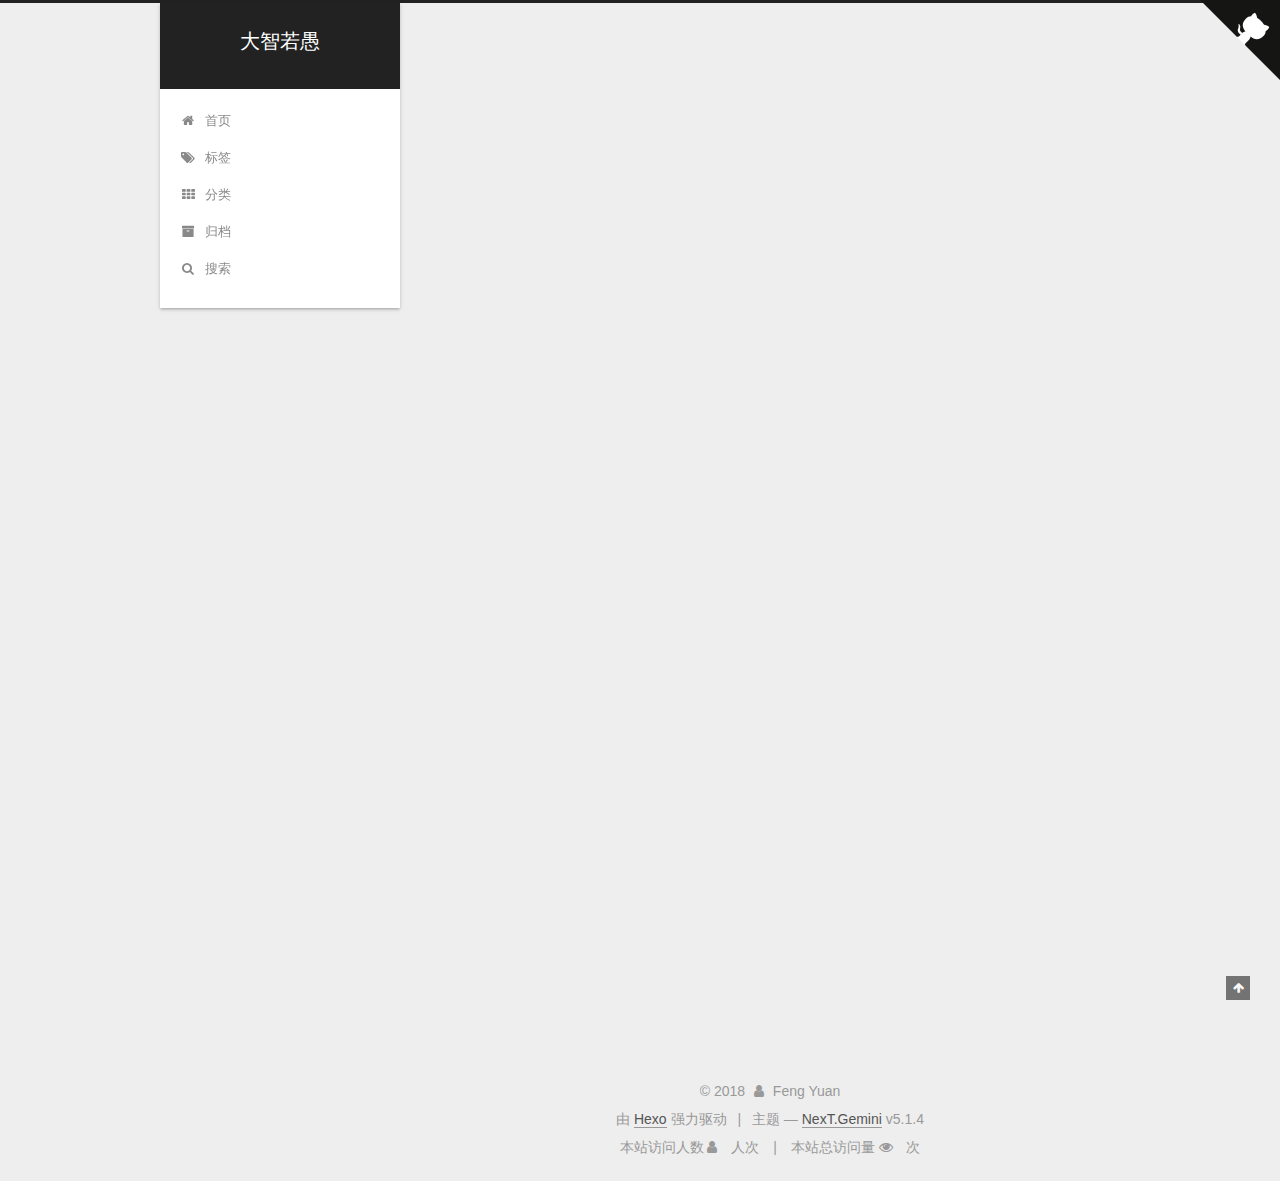
<file: index.html>
<!DOCTYPE html>



  


<html class="theme-next gemini use-motion" lang="zh-Hans">
<head>
  <meta charset="UTF-8"/>
<meta http-equiv="X-UA-Compatible" content="IE=edge" />
<meta name="viewport" content="width=device-width, initial-scale=1, maximum-scale=1"/>
<meta name="theme-color" content="#222">



  
  
    
    
  <script src="/lib/pace/pace.min.js?v=1.0.2"></script>
  <link href="/lib/pace/pace-theme-center-radar.min.css?v=1.0.2" rel="stylesheet">







<meta http-equiv="Cache-Control" content="no-transform" />
<meta http-equiv="Cache-Control" content="no-siteapp" />
















  
  
  <link href="/lib/fancybox/source/jquery.fancybox.css?v=2.1.5" rel="stylesheet" type="text/css" />







<link href="/lib/font-awesome/css/font-awesome.min.css?v=4.6.2" rel="stylesheet" type="text/css" />

<link href="/css/main.css?v=5.1.4" rel="stylesheet" type="text/css" />


  <link rel="apple-touch-icon" sizes="180x180" href="/images/apple-touch-icon-next.png?v=5.1.4">


  <link rel="icon" type="image/png" sizes="32x32" href="/images/favicon-32x32-next.png?v=5.1.4">


  <link rel="icon" type="image/png" sizes="16x16" href="/images/favicon-16x16-next.png?v=5.1.4">


  <link rel="mask-icon" href="/images/logo.svg?v=5.1.4" color="#222">





  <meta name="keywords" content="Hexo, NexT" />










<meta property="og:type" content="website">
<meta property="og:title" content="大智若愚">
<meta property="og:url" content="http://yoursite.com/index.html">
<meta property="og:site_name" content="大智若愚">
<meta property="og:locale" content="zh-Hans">
<meta name="twitter:card" content="summary">
<meta name="twitter:title" content="大智若愚">



<script type="text/javascript" id="hexo.configurations">
  var NexT = window.NexT || {};
  var CONFIG = {
    root: '/',
    scheme: 'Gemini',
    version: '5.1.4',
    sidebar: {"position":"left","display":"post","offset":12,"b2t":false,"scrollpercent":false,"onmobile":false},
    fancybox: true,
    tabs: true,
    motion: {"enable":true,"async":false,"transition":{"post_block":"fadeIn","post_header":"slideDownIn","post_body":"slideDownIn","coll_header":"slideLeftIn","sidebar":"slideUpIn"}},
    duoshuo: {
      userId: '0',
      author: '博主'
    },
    algolia: {
      applicationID: '',
      apiKey: '',
      indexName: '',
      hits: {"per_page":10},
      labels: {"input_placeholder":"Search for Posts","hits_empty":"We didn't find any results for the search: ${query}","hits_stats":"${hits} results found in ${time} ms"}
    }
  };
</script>



  <link rel="canonical" href="http://yoursite.com/"/>





  <title>大智若愚</title>
  








</head>

<body itemscope itemtype="http://schema.org/WebPage" lang="zh-Hans">

  
  
    
  

  <div class="container sidebar-position-left 
  page-home">
    <div class="headband"></div>
    <a href="https://github.com/intelligenceFY" class="github-corner" aria-label="View source on Github"><svg width="80" height="80" viewBox="0 0 250 250" style="fill:#151513; color:#fff; position: absolute; top: 0; border: 0; right: 0;" aria-hidden="true"><path d="M0,0 L115,115 L130,115 L142,142 L250,250 L250,0 Z"></path><path d="M128.3,109.0 C113.8,99.7 119.0,89.6 119.0,89.6 C122.0,82.7 120.5,78.6 120.5,78.6 C119.2,72.0 123.4,76.3 123.4,76.3 C127.3,80.9 125.5,87.3 125.5,87.3 C122.9,97.6 130.6,101.9 134.4,103.2" fill="currentColor" style="transform-origin: 130px 106px;" class="octo-arm"></path><path d="M115.0,115.0 C114.9,115.1 118.7,116.5 119.8,115.4 L133.7,101.6 C136.9,99.2 139.9,98.4 142.2,98.6 C133.8,88.0 127.5,74.4 143.8,58.0 C148.5,53.4 154.0,51.2 159.7,51.0 C160.3,49.4 163.2,43.6 171.4,40.1 C171.4,40.1 176.1,42.5 178.8,56.2 C183.1,58.6 187.2,61.8 190.9,65.4 C194.5,69.0 197.7,73.2 200.1,77.6 C213.8,80.2 216.3,84.9 216.3,84.9 C212.7,93.1 206.9,96.0 205.4,96.6 C205.1,102.4 203.0,107.8 198.3,112.5 C181.9,128.9 168.3,122.5 157.7,114.1 C157.9,116.9 156.7,120.9 152.7,124.9 L141.0,136.5 C139.8,137.7 141.6,141.9 141.8,141.8 Z" fill="currentColor" class="octo-body"></path></svg></a><style>.github-corner:hover .octo-arm{animation:octocat-wave 560ms ease-in-out}@keyframes octocat-wave{0%,100%{transform:rotate(0)}20%,60%{transform:rotate(-25deg)}40%,80%{transform:rotate(10deg)}}@media (max-width:500px){.github-corner:hover .octo-arm{animation:none}.github-corner .octo-arm{animation:octocat-wave 560ms ease-in-out}}</style>

    <header id="header" class="header" itemscope itemtype="http://schema.org/WPHeader">
      <div class="header-inner"><div class="site-brand-wrapper">
  <div class="site-meta ">
    

    <div class="custom-logo-site-title">
      <a href="/"  class="brand" rel="start">
        <span class="logo-line-before"><i></i></span>
        <span class="site-title">大智若愚</span>
        <span class="logo-line-after"><i></i></span>
      </a>
    </div>
      
        <p class="site-subtitle"></p>
      
  </div>

  <div class="site-nav-toggle">
    <button>
      <span class="btn-bar"></span>
      <span class="btn-bar"></span>
      <span class="btn-bar"></span>
    </button>
  </div>
</div>

<nav class="site-nav">
  

  
    <ul id="menu" class="menu">
      
        
        <li class="menu-item menu-item-home">
          <a href="/" rel="section">
            
              <i class="menu-item-icon fa fa-fw fa-home"></i> <br />
            
            首页
          </a>
        </li>
      
        
        <li class="menu-item menu-item-tags">
          <a href="/tags/" rel="section">
            
              <i class="menu-item-icon fa fa-fw fa-tags"></i> <br />
            
            标签
          </a>
        </li>
      
        
        <li class="menu-item menu-item-categories">
          <a href="/categories/" rel="section">
            
              <i class="menu-item-icon fa fa-fw fa-th"></i> <br />
            
            分类
          </a>
        </li>
      
        
        <li class="menu-item menu-item-archives">
          <a href="/archives/" rel="section">
            
              <i class="menu-item-icon fa fa-fw fa-archive"></i> <br />
            
            归档
          </a>
        </li>
      

      
        <li class="menu-item menu-item-search">
          
            <a href="javascript:;" class="popup-trigger">
          
            
              <i class="menu-item-icon fa fa-search fa-fw"></i> <br />
            
            搜索
          </a>
        </li>
      
    </ul>
  

  
    <div class="site-search">
      
  <div class="popup search-popup local-search-popup">
  <div class="local-search-header clearfix">
    <span class="search-icon">
      <i class="fa fa-search"></i>
    </span>
    <span class="popup-btn-close">
      <i class="fa fa-times-circle"></i>
    </span>
    <div class="local-search-input-wrapper">
      <input autocomplete="off"
             placeholder="搜索..." spellcheck="false"
             type="text" id="local-search-input">
    </div>
  </div>
  <div id="local-search-result"></div>
</div>



    </div>
  
</nav>



 </div>
    </header>

    <main id="main" class="main">
      <div class="main-inner">
        <div class="content-wrap">
          <div id="content" class="content">
            
  <section id="posts" class="posts-expand">
    
      

  

  
  
  

  <article class="post post-type-normal" itemscope itemtype="http://schema.org/Article">
  
  
  
  <div class="post-block">
    <link itemprop="mainEntityOfPage" href="http://yoursite.com/2018/07/31/next主题使用/">

    <span hidden itemprop="author" itemscope itemtype="http://schema.org/Person">
      <meta itemprop="name" content="Feng Yuan">
      <meta itemprop="description" content="">
      <meta itemprop="image" content="/images/avatar.gif">
    </span>

    <span hidden itemprop="publisher" itemscope itemtype="http://schema.org/Organization">
      <meta itemprop="name" content="大智若愚">
    </span>

    
      <header class="post-header">

        
        
          <h1 class="post-title" itemprop="name headline">
                
                <a class="post-title-link" href="/2018/07/31/next主题使用/" itemprop="url">next主题使用</a></h1>
        

        <div class="post-meta">
          <span class="post-time">
            
              <span class="post-meta-item-icon">
                <i class="fa fa-calendar-o"></i>
              </span>
              
                <span class="post-meta-item-text">发表于</span>
              
              <time title="创建于" itemprop="dateCreated datePublished" datetime="2018-07-31T22:20:19+08:00">
                2018-07-31
              </time>
            

            

            
          </span>

          
            <span class="post-category" >
            
              <span class="post-meta-divider">|</span>
            
              <span class="post-meta-item-icon">
                <i class="fa fa-folder-o"></i>
              </span>
              
                <span class="post-meta-item-text">分类于</span>
              
              
                <span itemprop="about" itemscope itemtype="http://schema.org/Thing">
                  <a href="/categories/前端/" itemprop="url" rel="index">
                    <span itemprop="name">前端</span>
                  </a>
                </span>

                
                
              
            </span>
          

          
            
          

          
          

          

          
            <div class="post-wordcount">
              
                
                <span class="post-meta-item-icon">
                  <i class="fa fa-file-word-o"></i>
                </span>
                
                  <span class="post-meta-item-text">字数统计&#58;</span>
                
                <span title="字数统计">
                  5
                </span>
              

              
                <span class="post-meta-divider">|</span>
              

              
                <span class="post-meta-item-icon">
                  <i class="fa fa-clock-o"></i>
                </span>
                
                  <span class="post-meta-item-text">阅读时长 &asymp;</span>
                
                <span title="阅读时长">
                  1
                </span>
              
            </div>
          

          

        </div>
      </header>
    

    
    
    
    <div class="post-body" itemprop="articleBody">

      
      

      
        
          
          feng分享一下
          
          <!--noindex-->
          <div class="post-button text-center">
            <a class="btn" href="/2018/07/31/next主题使用/#more" rel="contents">
              阅读全文 &raquo;
            </a>
          </div>
          <!--/noindex-->
        
      
    </div>
    
    
    

    

    

    

    <footer class="post-footer">
      

      

      

      
      
        <div class="post-eof"></div>
      
    </footer>
  </div>
  
  
  
  </article>


    
      

  

  
  
  

  <article class="post post-type-normal" itemscope itemtype="http://schema.org/Article">
  
  
  
  <div class="post-block">
    <link itemprop="mainEntityOfPage" href="http://yoursite.com/2018/07/31/shifan/">

    <span hidden itemprop="author" itemscope itemtype="http://schema.org/Person">
      <meta itemprop="name" content="Feng Yuan">
      <meta itemprop="description" content="">
      <meta itemprop="image" content="/images/avatar.gif">
    </span>

    <span hidden itemprop="publisher" itemscope itemtype="http://schema.org/Organization">
      <meta itemprop="name" content="大智若愚">
    </span>

    
      <header class="post-header">

        
        
          <h1 class="post-title" itemprop="name headline">
                
                <a class="post-title-link" href="/2018/07/31/shifan/" itemprop="url">first blog</a></h1>
        

        <div class="post-meta">
          <span class="post-time">
            
              <span class="post-meta-item-icon">
                <i class="fa fa-calendar-o"></i>
              </span>
              
                <span class="post-meta-item-text">发表于</span>
              
              <time title="创建于" itemprop="dateCreated datePublished" datetime="2018-07-31T19:50:40+08:00">
                2018-07-31
              </time>
            

            

            
          </span>

          

          
            
          

          
          

          

          
            <div class="post-wordcount">
              
                
                <span class="post-meta-item-icon">
                  <i class="fa fa-file-word-o"></i>
                </span>
                
                  <span class="post-meta-item-text">字数统计&#58;</span>
                
                <span title="字数统计">
                  725
                </span>
              

              
                <span class="post-meta-divider">|</span>
              

              
                <span class="post-meta-item-icon">
                  <i class="fa fa-clock-o"></i>
                </span>
                
                  <span class="post-meta-item-text">阅读时长 &asymp;</span>
                
                <span title="阅读时长">
                  4
                </span>
              
            </div>
          

          

        </div>
      </header>
    

    
    
    
    <div class="post-body" itemprop="articleBody">

      
      

      
        
          
          feng and offline Chrome App.

Sophisticated - deeply integrated with Evernote, supporting notebook &amp; tags, two-way bind editing.   


[TOC]
Introd
          ...
          <!--noindex-->
          <div class="post-button text-center">
            <a class="btn" href="/2018/07/31/shifan/#more" rel="contents">
              阅读全文 &raquo;
            </a>
          </div>
          <!--/noindex-->
        
      
    </div>
    
    
    

    

    

    

    <footer class="post-footer">
      

      

      

      
      
        <div class="post-eof"></div>
      
    </footer>
  </div>
  
  
  
  </article>


    
      

  

  
  
  

  <article class="post post-type-normal" itemscope itemtype="http://schema.org/Article">
  
  
  
  <div class="post-block">
    <link itemprop="mainEntityOfPage" href="http://yoursite.com/2018/07/31/hello-world/">

    <span hidden itemprop="author" itemscope itemtype="http://schema.org/Person">
      <meta itemprop="name" content="Feng Yuan">
      <meta itemprop="description" content="">
      <meta itemprop="image" content="/images/avatar.gif">
    </span>

    <span hidden itemprop="publisher" itemscope itemtype="http://schema.org/Organization">
      <meta itemprop="name" content="大智若愚">
    </span>

    
      <header class="post-header">

        
        
          <h1 class="post-title" itemprop="name headline">
                
                <a class="post-title-link" href="/2018/07/31/hello-world/" itemprop="url">FENG YUAN</a></h1>
        

        <div class="post-meta">
          <span class="post-time">
            
              <span class="post-meta-item-icon">
                <i class="fa fa-calendar-o"></i>
              </span>
              
                <span class="post-meta-item-text">发表于</span>
              
              <time title="创建于" itemprop="dateCreated datePublished" datetime="2018-07-31T18:41:01+08:00">
                2018-07-31
              </time>
            

            

            
          </span>

          

          
            
          

          
          

          

          
            <div class="post-wordcount">
              
                
                <span class="post-meta-item-icon">
                  <i class="fa fa-file-word-o"></i>
                </span>
                
                  <span class="post-meta-item-text">字数统计&#58;</span>
                
                <span title="字数统计">
                  78
                </span>
              

              
                <span class="post-meta-divider">|</span>
              

              
                <span class="post-meta-item-icon">
                  <i class="fa fa-clock-o"></i>
                </span>
                
                  <span class="post-meta-item-text">阅读时长 &asymp;</span>
                
                <span title="阅读时长">
                  1
                </span>
              
            </div>
          

          

        </div>
      </header>
    

    
    
    
    <div class="post-body" itemprop="articleBody">

      
      

      
        
          
          Welcome to Hexo! This is your very first post. Check documentation for more info. If you get any problems when using Hexo, you can find the answer in 
          ...
          <!--noindex-->
          <div class="post-button text-center">
            <a class="btn" href="/2018/07/31/hello-world/#more" rel="contents">
              阅读全文 &raquo;
            </a>
          </div>
          <!--/noindex-->
        
      
    </div>
    
    
    

    

    

    

    <footer class="post-footer">
      

      

      

      
      
        <div class="post-eof"></div>
      
    </footer>
  </div>
  
  
  
  </article>


    
  </section>

  


          </div>
          


          

        </div>
        
          
  
  <div class="sidebar-toggle">
    <div class="sidebar-toggle-line-wrap">
      <span class="sidebar-toggle-line sidebar-toggle-line-first"></span>
      <span class="sidebar-toggle-line sidebar-toggle-line-middle"></span>
      <span class="sidebar-toggle-line sidebar-toggle-line-last"></span>
    </div>
  </div>

  <aside id="sidebar" class="sidebar">
    
    <div class="sidebar-inner">

      

      

      <section class="site-overview-wrap sidebar-panel sidebar-panel-active">
        <div class="site-overview">
          <div class="site-author motion-element" itemprop="author" itemscope itemtype="http://schema.org/Person">
            
              <img class="site-author-image" itemprop="image"
                src="/images/avatar.gif"
                alt="Feng Yuan" />
            
              <p class="site-author-name" itemprop="name">Feng Yuan</p>
              <p class="site-description motion-element" itemprop="description"></p>
          </div>

          <nav class="site-state motion-element">

            
              <div class="site-state-item site-state-posts">
              
                <a href="/archives/">
              
                  <span class="site-state-item-count">3</span>
                  <span class="site-state-item-name">日志</span>
                </a>
              </div>
            

            
              
              
              <div class="site-state-item site-state-categories">
                <a href="/categories/index.html">
                  <span class="site-state-item-count">1</span>
                  <span class="site-state-item-name">分类</span>
                </a>
              </div>
            

            
              
              
              <div class="site-state-item site-state-tags">
                <a href="/tags/index.html">
                  <span class="site-state-item-count">2</span>
                  <span class="site-state-item-name">标签</span>
                </a>
              </div>
            

          </nav>

          

          
            <div class="links-of-author motion-element">
                
                  <span class="links-of-author-item">
                    <a href="https://github.com/intelligenceFY" target="_blank" title="GitHub">
                      
                        <i class="fa fa-fw fa-github"></i>GitHub</a>
                  </span>
                
            </div>
          

          
          

          
          

          

        </div>
      </section>

      

      

    </div>
  </aside>


        
      </div>
    </main>

    <footer id="footer" class="footer">
      <div class="footer-inner">
        <div class="copyright">&copy; <span itemprop="copyrightYear">2018</span>
  <span class="with-love">
    <i class="fa fa-user"></i>
  </span>
  <span class="author" itemprop="copyrightHolder">Feng Yuan</span>

  
</div>


  <div class="powered-by">由 <a class="theme-link" target="_blank" href="https://hexo.io">Hexo</a> 强力驱动</div>



  <span class="post-meta-divider">|</span>



  <div class="theme-info">主题 &mdash; <a class="theme-link" target="_blank" href="https://github.com/iissnan/hexo-theme-next">NexT.Gemini</a> v5.1.4</div>




        
<div class="busuanzi-count">
  <script async src="https://dn-lbstatics.qbox.me/busuanzi/2.3/busuanzi.pure.mini.js"></script>

  
    <span class="site-uv">
      本站访问人数 <i class="fa fa-user"></i>
      <span class="busuanzi-value" id="busuanzi_value_site_uv"></span>
      人次
    </span>
  

  
    <span class="site-pv">
      本站总访问量 <i class="fa fa-eye"></i>
      <span class="busuanzi-value" id="busuanzi_value_site_pv"></span>
      次
    </span>
  
</div>








        
      </div>
    </footer>

    
      <div class="back-to-top">
        <i class="fa fa-arrow-up"></i>
        
      </div>
    

    

  </div>

  

<script type="text/javascript">
  if (Object.prototype.toString.call(window.Promise) !== '[object Function]') {
    window.Promise = null;
  }
</script>









  












  
  
    <script type="text/javascript" src="/lib/jquery/index.js?v=2.1.3"></script>
  

  
  
    <script type="text/javascript" src="/lib/fastclick/lib/fastclick.min.js?v=1.0.6"></script>
  

  
  
    <script type="text/javascript" src="/lib/jquery_lazyload/jquery.lazyload.js?v=1.9.7"></script>
  

  
  
    <script type="text/javascript" src="/lib/velocity/velocity.min.js?v=1.2.1"></script>
  

  
  
    <script type="text/javascript" src="/lib/velocity/velocity.ui.min.js?v=1.2.1"></script>
  

  
  
    <script type="text/javascript" src="/lib/fancybox/source/jquery.fancybox.pack.js?v=2.1.5"></script>
  


  


  <script type="text/javascript" src="/js/src/utils.js?v=5.1.4"></script>

  <script type="text/javascript" src="/js/src/motion.js?v=5.1.4"></script>



  
  


  <script type="text/javascript" src="/js/src/affix.js?v=5.1.4"></script>

  <script type="text/javascript" src="/js/src/schemes/pisces.js?v=5.1.4"></script>



  

  


  <script type="text/javascript" src="/js/src/bootstrap.js?v=5.1.4"></script>



  


  




	





  





  












  

  <script type="text/javascript">
    // Popup Window;
    var isfetched = false;
    var isXml = true;
    // Search DB path;
    var search_path = "search.xml";
    if (search_path.length === 0) {
      search_path = "search.xml";
    } else if (/json$/i.test(search_path)) {
      isXml = false;
    }
    var path = "/" + search_path;
    // monitor main search box;

    var onPopupClose = function (e) {
      $('.popup').hide();
      $('#local-search-input').val('');
      $('.search-result-list').remove();
      $('#no-result').remove();
      $(".local-search-pop-overlay").remove();
      $('body').css('overflow', '');
    }

    function proceedsearch() {
      $("body")
        .append('<div class="search-popup-overlay local-search-pop-overlay"></div>')
        .css('overflow', 'hidden');
      $('.search-popup-overlay').click(onPopupClose);
      $('.popup').toggle();
      var $localSearchInput = $('#local-search-input');
      $localSearchInput.attr("autocapitalize", "none");
      $localSearchInput.attr("autocorrect", "off");
      $localSearchInput.focus();
    }

    // search function;
    var searchFunc = function(path, search_id, content_id) {
      'use strict';

      // start loading animation
      $("body")
        .append('<div class="search-popup-overlay local-search-pop-overlay">' +
          '<div id="search-loading-icon">' +
          '<i class="fa fa-spinner fa-pulse fa-5x fa-fw"></i>' +
          '</div>' +
          '</div>')
        .css('overflow', 'hidden');
      $("#search-loading-icon").css('margin', '20% auto 0 auto').css('text-align', 'center');

      $.ajax({
        url: path,
        dataType: isXml ? "xml" : "json",
        async: true,
        success: function(res) {
          // get the contents from search data
          isfetched = true;
          $('.popup').detach().appendTo('.header-inner');
          var datas = isXml ? $("entry", res).map(function() {
            return {
              title: $("title", this).text(),
              content: $("content",this).text(),
              url: $("url" , this).text()
            };
          }).get() : res;
          var input = document.getElementById(search_id);
          var resultContent = document.getElementById(content_id);
          var inputEventFunction = function() {
            var searchText = input.value.trim().toLowerCase();
            var keywords = searchText.split(/[\s\-]+/);
            if (keywords.length > 1) {
              keywords.push(searchText);
            }
            var resultItems = [];
            if (searchText.length > 0) {
              // perform local searching
              datas.forEach(function(data) {
                var isMatch = false;
                var hitCount = 0;
                var searchTextCount = 0;
                var title = data.title.trim();
                var titleInLowerCase = title.toLowerCase();
                var content = data.content.trim().replace(/<[^>]+>/g,"");
                var contentInLowerCase = content.toLowerCase();
                var articleUrl = decodeURIComponent(data.url);
                var indexOfTitle = [];
                var indexOfContent = [];
                // only match articles with not empty titles
                if(title != '') {
                  keywords.forEach(function(keyword) {
                    function getIndexByWord(word, text, caseSensitive) {
                      var wordLen = word.length;
                      if (wordLen === 0) {
                        return [];
                      }
                      var startPosition = 0, position = [], index = [];
                      if (!caseSensitive) {
                        text = text.toLowerCase();
                        word = word.toLowerCase();
                      }
                      while ((position = text.indexOf(word, startPosition)) > -1) {
                        index.push({position: position, word: word});
                        startPosition = position + wordLen;
                      }
                      return index;
                    }

                    indexOfTitle = indexOfTitle.concat(getIndexByWord(keyword, titleInLowerCase, false));
                    indexOfContent = indexOfContent.concat(getIndexByWord(keyword, contentInLowerCase, false));
                  });
                  if (indexOfTitle.length > 0 || indexOfContent.length > 0) {
                    isMatch = true;
                    hitCount = indexOfTitle.length + indexOfContent.length;
                  }
                }

                // show search results

                if (isMatch) {
                  // sort index by position of keyword

                  [indexOfTitle, indexOfContent].forEach(function (index) {
                    index.sort(function (itemLeft, itemRight) {
                      if (itemRight.position !== itemLeft.position) {
                        return itemRight.position - itemLeft.position;
                      } else {
                        return itemLeft.word.length - itemRight.word.length;
                      }
                    });
                  });

                  // merge hits into slices

                  function mergeIntoSlice(text, start, end, index) {
                    var item = index[index.length - 1];
                    var position = item.position;
                    var word = item.word;
                    var hits = [];
                    var searchTextCountInSlice = 0;
                    while (position + word.length <= end && index.length != 0) {
                      if (word === searchText) {
                        searchTextCountInSlice++;
                      }
                      hits.push({position: position, length: word.length});
                      var wordEnd = position + word.length;

                      // move to next position of hit

                      index.pop();
                      while (index.length != 0) {
                        item = index[index.length - 1];
                        position = item.position;
                        word = item.word;
                        if (wordEnd > position) {
                          index.pop();
                        } else {
                          break;
                        }
                      }
                    }
                    searchTextCount += searchTextCountInSlice;
                    return {
                      hits: hits,
                      start: start,
                      end: end,
                      searchTextCount: searchTextCountInSlice
                    };
                  }

                  var slicesOfTitle = [];
                  if (indexOfTitle.length != 0) {
                    slicesOfTitle.push(mergeIntoSlice(title, 0, title.length, indexOfTitle));
                  }

                  var slicesOfContent = [];
                  while (indexOfContent.length != 0) {
                    var item = indexOfContent[indexOfContent.length - 1];
                    var position = item.position;
                    var word = item.word;
                    // cut out 100 characters
                    var start = position - 20;
                    var end = position + 80;
                    if(start < 0){
                      start = 0;
                    }
                    if (end < position + word.length) {
                      end = position + word.length;
                    }
                    if(end > content.length){
                      end = content.length;
                    }
                    slicesOfContent.push(mergeIntoSlice(content, start, end, indexOfContent));
                  }

                  // sort slices in content by search text's count and hits' count

                  slicesOfContent.sort(function (sliceLeft, sliceRight) {
                    if (sliceLeft.searchTextCount !== sliceRight.searchTextCount) {
                      return sliceRight.searchTextCount - sliceLeft.searchTextCount;
                    } else if (sliceLeft.hits.length !== sliceRight.hits.length) {
                      return sliceRight.hits.length - sliceLeft.hits.length;
                    } else {
                      return sliceLeft.start - sliceRight.start;
                    }
                  });

                  // select top N slices in content

                  var upperBound = parseInt('1');
                  if (upperBound >= 0) {
                    slicesOfContent = slicesOfContent.slice(0, upperBound);
                  }

                  // highlight title and content

                  function highlightKeyword(text, slice) {
                    var result = '';
                    var prevEnd = slice.start;
                    slice.hits.forEach(function (hit) {
                      result += text.substring(prevEnd, hit.position);
                      var end = hit.position + hit.length;
                      result += '<b class="search-keyword">' + text.substring(hit.position, end) + '</b>';
                      prevEnd = end;
                    });
                    result += text.substring(prevEnd, slice.end);
                    return result;
                  }

                  var resultItem = '';

                  if (slicesOfTitle.length != 0) {
                    resultItem += "<li><a href='" + articleUrl + "' class='search-result-title'>" + highlightKeyword(title, slicesOfTitle[0]) + "</a>";
                  } else {
                    resultItem += "<li><a href='" + articleUrl + "' class='search-result-title'>" + title + "</a>";
                  }

                  slicesOfContent.forEach(function (slice) {
                    resultItem += "<a href='" + articleUrl + "'>" +
                      "<p class=\"search-result\">" + highlightKeyword(content, slice) +
                      "...</p>" + "</a>";
                  });

                  resultItem += "</li>";
                  resultItems.push({
                    item: resultItem,
                    searchTextCount: searchTextCount,
                    hitCount: hitCount,
                    id: resultItems.length
                  });
                }
              })
            };
            if (keywords.length === 1 && keywords[0] === "") {
              resultContent.innerHTML = '<div id="no-result"><i class="fa fa-search fa-5x" /></div>'
            } else if (resultItems.length === 0) {
              resultContent.innerHTML = '<div id="no-result"><i class="fa fa-frown-o fa-5x" /></div>'
            } else {
              resultItems.sort(function (resultLeft, resultRight) {
                if (resultLeft.searchTextCount !== resultRight.searchTextCount) {
                  return resultRight.searchTextCount - resultLeft.searchTextCount;
                } else if (resultLeft.hitCount !== resultRight.hitCount) {
                  return resultRight.hitCount - resultLeft.hitCount;
                } else {
                  return resultRight.id - resultLeft.id;
                }
              });
              var searchResultList = '<ul class=\"search-result-list\">';
              resultItems.forEach(function (result) {
                searchResultList += result.item;
              })
              searchResultList += "</ul>";
              resultContent.innerHTML = searchResultList;
            }
          }

          if ('auto' === 'auto') {
            input.addEventListener('input', inputEventFunction);
          } else {
            $('.search-icon').click(inputEventFunction);
            input.addEventListener('keypress', function (event) {
              if (event.keyCode === 13) {
                inputEventFunction();
              }
            });
          }

          // remove loading animation
          $(".local-search-pop-overlay").remove();
          $('body').css('overflow', '');

          proceedsearch();
        }
      });
    }

    // handle and trigger popup window;
    $('.popup-trigger').click(function(e) {
      e.stopPropagation();
      if (isfetched === false) {
        searchFunc(path, 'local-search-input', 'local-search-result');
      } else {
        proceedsearch();
      };
    });

    $('.popup-btn-close').click(onPopupClose);
    $('.popup').click(function(e){
      e.stopPropagation();
    });
    $(document).on('keyup', function (event) {
      var shouldDismissSearchPopup = event.which === 27 &&
        $('.search-popup').is(':visible');
      if (shouldDismissSearchPopup) {
        onPopupClose();
      }
    });
  </script>





  

  

  

  
  

  

  

  

</body>
</html>
</file>
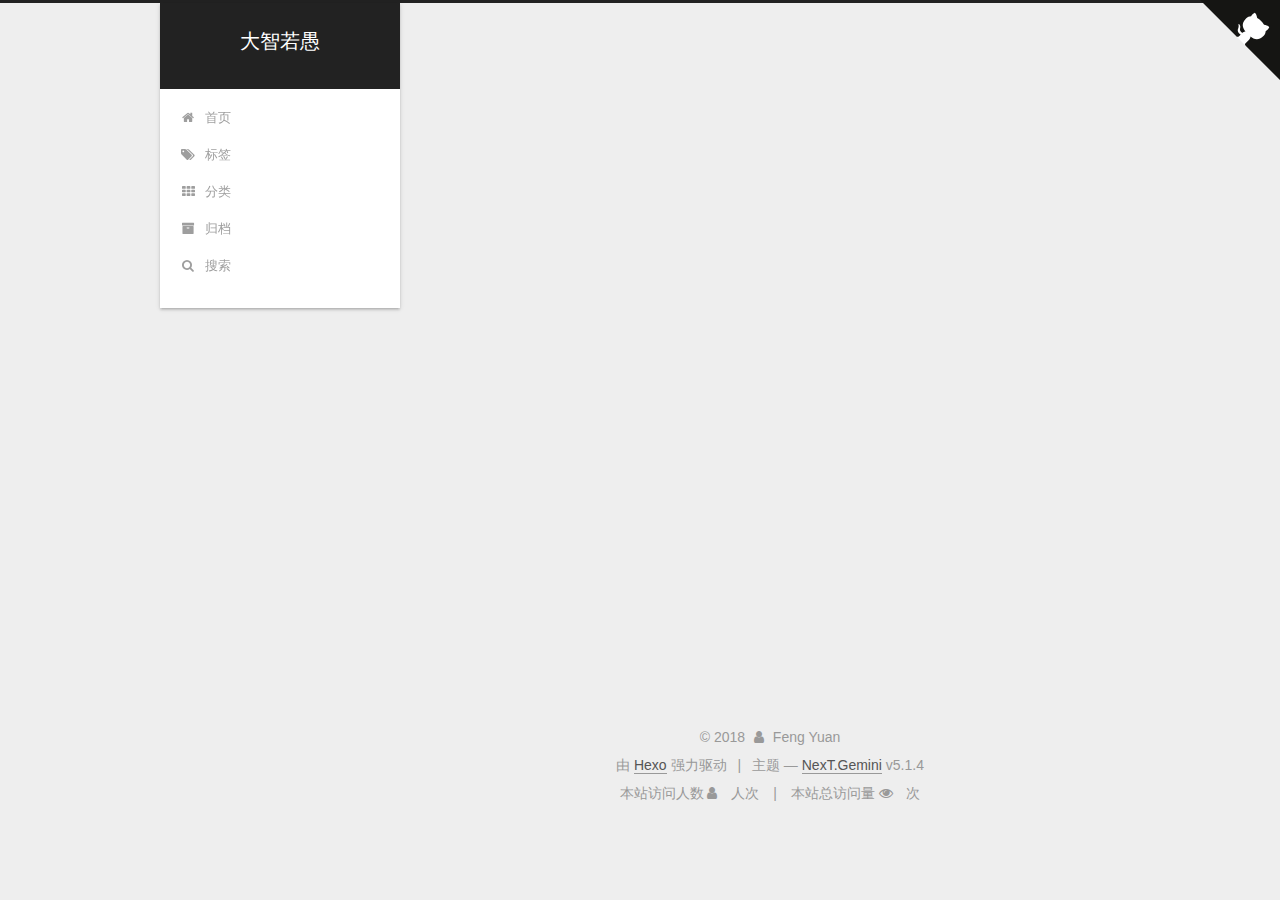
<file: archives/index.html>
<!DOCTYPE html>



  


<html class="theme-next gemini use-motion" lang="zh-Hans">
<head>
  <meta charset="UTF-8"/>
<meta http-equiv="X-UA-Compatible" content="IE=edge" />
<meta name="viewport" content="width=device-width, initial-scale=1, maximum-scale=1"/>
<meta name="theme-color" content="#222">



  
  
    
    
  <script src="/lib/pace/pace.min.js?v=1.0.2"></script>
  <link href="/lib/pace/pace-theme-center-radar.min.css?v=1.0.2" rel="stylesheet">







<meta http-equiv="Cache-Control" content="no-transform" />
<meta http-equiv="Cache-Control" content="no-siteapp" />
















  
  
  <link href="/lib/fancybox/source/jquery.fancybox.css?v=2.1.5" rel="stylesheet" type="text/css" />







<link href="/lib/font-awesome/css/font-awesome.min.css?v=4.6.2" rel="stylesheet" type="text/css" />

<link href="/css/main.css?v=5.1.4" rel="stylesheet" type="text/css" />


  <link rel="apple-touch-icon" sizes="180x180" href="/images/apple-touch-icon-next.png?v=5.1.4">


  <link rel="icon" type="image/png" sizes="32x32" href="/images/favicon-32x32-next.png?v=5.1.4">


  <link rel="icon" type="image/png" sizes="16x16" href="/images/favicon-16x16-next.png?v=5.1.4">


  <link rel="mask-icon" href="/images/logo.svg?v=5.1.4" color="#222">





  <meta name="keywords" content="Hexo, NexT" />










<meta property="og:type" content="website">
<meta property="og:title" content="大智若愚">
<meta property="og:url" content="http://yoursite.com/archives/index.html">
<meta property="og:site_name" content="大智若愚">
<meta property="og:locale" content="zh-Hans">
<meta name="twitter:card" content="summary">
<meta name="twitter:title" content="大智若愚">



<script type="text/javascript" id="hexo.configurations">
  var NexT = window.NexT || {};
  var CONFIG = {
    root: '/',
    scheme: 'Gemini',
    version: '5.1.4',
    sidebar: {"position":"left","display":"post","offset":12,"b2t":false,"scrollpercent":false,"onmobile":false},
    fancybox: true,
    tabs: true,
    motion: {"enable":true,"async":false,"transition":{"post_block":"fadeIn","post_header":"slideDownIn","post_body":"slideDownIn","coll_header":"slideLeftIn","sidebar":"slideUpIn"}},
    duoshuo: {
      userId: '0',
      author: '博主'
    },
    algolia: {
      applicationID: '',
      apiKey: '',
      indexName: '',
      hits: {"per_page":10},
      labels: {"input_placeholder":"Search for Posts","hits_empty":"We didn't find any results for the search: ${query}","hits_stats":"${hits} results found in ${time} ms"}
    }
  };
</script>



  <link rel="canonical" href="http://yoursite.com/archives/"/>





  <title>归档 | 大智若愚</title>
  








</head>

<body itemscope itemtype="http://schema.org/WebPage" lang="zh-Hans">

  
  
    
  

  <div class="container sidebar-position-left page-archive">
    <div class="headband"></div>
    <a href="https://github.com/intelligenceFY" class="github-corner" aria-label="View source on Github"><svg width="80" height="80" viewBox="0 0 250 250" style="fill:#151513; color:#fff; position: absolute; top: 0; border: 0; right: 0;" aria-hidden="true"><path d="M0,0 L115,115 L130,115 L142,142 L250,250 L250,0 Z"></path><path d="M128.3,109.0 C113.8,99.7 119.0,89.6 119.0,89.6 C122.0,82.7 120.5,78.6 120.5,78.6 C119.2,72.0 123.4,76.3 123.4,76.3 C127.3,80.9 125.5,87.3 125.5,87.3 C122.9,97.6 130.6,101.9 134.4,103.2" fill="currentColor" style="transform-origin: 130px 106px;" class="octo-arm"></path><path d="M115.0,115.0 C114.9,115.1 118.7,116.5 119.8,115.4 L133.7,101.6 C136.9,99.2 139.9,98.4 142.2,98.6 C133.8,88.0 127.5,74.4 143.8,58.0 C148.5,53.4 154.0,51.2 159.7,51.0 C160.3,49.4 163.2,43.6 171.4,40.1 C171.4,40.1 176.1,42.5 178.8,56.2 C183.1,58.6 187.2,61.8 190.9,65.4 C194.5,69.0 197.7,73.2 200.1,77.6 C213.8,80.2 216.3,84.9 216.3,84.9 C212.7,93.1 206.9,96.0 205.4,96.6 C205.1,102.4 203.0,107.8 198.3,112.5 C181.9,128.9 168.3,122.5 157.7,114.1 C157.9,116.9 156.7,120.9 152.7,124.9 L141.0,136.5 C139.8,137.7 141.6,141.9 141.8,141.8 Z" fill="currentColor" class="octo-body"></path></svg></a><style>.github-corner:hover .octo-arm{animation:octocat-wave 560ms ease-in-out}@keyframes octocat-wave{0%,100%{transform:rotate(0)}20%,60%{transform:rotate(-25deg)}40%,80%{transform:rotate(10deg)}}@media (max-width:500px){.github-corner:hover .octo-arm{animation:none}.github-corner .octo-arm{animation:octocat-wave 560ms ease-in-out}}</style>

    <header id="header" class="header" itemscope itemtype="http://schema.org/WPHeader">
      <div class="header-inner"><div class="site-brand-wrapper">
  <div class="site-meta ">
    

    <div class="custom-logo-site-title">
      <a href="/"  class="brand" rel="start">
        <span class="logo-line-before"><i></i></span>
        <span class="site-title">大智若愚</span>
        <span class="logo-line-after"><i></i></span>
      </a>
    </div>
      
        <p class="site-subtitle"></p>
      
  </div>

  <div class="site-nav-toggle">
    <button>
      <span class="btn-bar"></span>
      <span class="btn-bar"></span>
      <span class="btn-bar"></span>
    </button>
  </div>
</div>

<nav class="site-nav">
  

  
    <ul id="menu" class="menu">
      
        
        <li class="menu-item menu-item-home">
          <a href="/" rel="section">
            
              <i class="menu-item-icon fa fa-fw fa-home"></i> <br />
            
            首页
          </a>
        </li>
      
        
        <li class="menu-item menu-item-tags">
          <a href="/tags/" rel="section">
            
              <i class="menu-item-icon fa fa-fw fa-tags"></i> <br />
            
            标签
          </a>
        </li>
      
        
        <li class="menu-item menu-item-categories">
          <a href="/categories/" rel="section">
            
              <i class="menu-item-icon fa fa-fw fa-th"></i> <br />
            
            分类
          </a>
        </li>
      
        
        <li class="menu-item menu-item-archives">
          <a href="/archives/" rel="section">
            
              <i class="menu-item-icon fa fa-fw fa-archive"></i> <br />
            
            归档
          </a>
        </li>
      

      
        <li class="menu-item menu-item-search">
          
            <a href="javascript:;" class="popup-trigger">
          
            
              <i class="menu-item-icon fa fa-search fa-fw"></i> <br />
            
            搜索
          </a>
        </li>
      
    </ul>
  

  
    <div class="site-search">
      
  <div class="popup search-popup local-search-popup">
  <div class="local-search-header clearfix">
    <span class="search-icon">
      <i class="fa fa-search"></i>
    </span>
    <span class="popup-btn-close">
      <i class="fa fa-times-circle"></i>
    </span>
    <div class="local-search-input-wrapper">
      <input autocomplete="off"
             placeholder="搜索..." spellcheck="false"
             type="text" id="local-search-input">
    </div>
  </div>
  <div id="local-search-result"></div>
</div>



    </div>
  
</nav>



 </div>
    </header>

    <main id="main" class="main">
      <div class="main-inner">
        <div class="content-wrap">
          <div id="content" class="content">
            

  
  
  
  <div class="post-block archive">
    <div id="posts" class="posts-collapse">
      <span class="archive-move-on"></span>

      <span class="archive-page-counter">
        
        
        
          
        
        嗯..! 目前共计 3 篇日志。 继续努力。
      </span>

      

        
        
        

        
          
          <div class="collection-title">
            <h1 class="archive-year" id="archive-year-2018">2018</h1>
          </div>
        
        

        

  <article class="post post-type-normal" itemscope itemtype="http://schema.org/Article">
    <header class="post-header">

      <h2 class="post-title">
        
            <a class="post-title-link" href="/2018/07/31/next主题使用/" itemprop="url">
              
                <span itemprop="name">next主题使用</span>
              
            </a>
        
      </h2>

      <div class="post-meta">
        <time class="post-time" itemprop="dateCreated"
              datetime="2018-07-31T22:20:19+08:00"
              content="2018-07-31" >
          07-31
        </time>
      </div>

    </header>
  </article>



      

        
        
        

        
        

        

  <article class="post post-type-normal" itemscope itemtype="http://schema.org/Article">
    <header class="post-header">

      <h2 class="post-title">
        
            <a class="post-title-link" href="/2018/07/31/shifan/" itemprop="url">
              
                <span itemprop="name">first blog</span>
              
            </a>
        
      </h2>

      <div class="post-meta">
        <time class="post-time" itemprop="dateCreated"
              datetime="2018-07-31T19:50:40+08:00"
              content="2018-07-31" >
          07-31
        </time>
      </div>

    </header>
  </article>



      

        
        
        

        
        

        

  <article class="post post-type-normal" itemscope itemtype="http://schema.org/Article">
    <header class="post-header">

      <h2 class="post-title">
        
            <a class="post-title-link" href="/2018/07/31/hello-world/" itemprop="url">
              
                <span itemprop="name">FENG YUAN</span>
              
            </a>
        
      </h2>

      <div class="post-meta">
        <time class="post-time" itemprop="dateCreated"
              datetime="2018-07-31T18:41:01+08:00"
              content="2018-07-31" >
          07-31
        </time>
      </div>

    </header>
  </article>



      

    </div>
  </div>
  
  
  

  



          </div>
          


          

        </div>
        
          
  
  <div class="sidebar-toggle">
    <div class="sidebar-toggle-line-wrap">
      <span class="sidebar-toggle-line sidebar-toggle-line-first"></span>
      <span class="sidebar-toggle-line sidebar-toggle-line-middle"></span>
      <span class="sidebar-toggle-line sidebar-toggle-line-last"></span>
    </div>
  </div>

  <aside id="sidebar" class="sidebar">
    
    <div class="sidebar-inner">

      

      

      <section class="site-overview-wrap sidebar-panel sidebar-panel-active">
        <div class="site-overview">
          <div class="site-author motion-element" itemprop="author" itemscope itemtype="http://schema.org/Person">
            
              <img class="site-author-image" itemprop="image"
                src="/images/avatar.gif"
                alt="Feng Yuan" />
            
              <p class="site-author-name" itemprop="name">Feng Yuan</p>
              <p class="site-description motion-element" itemprop="description"></p>
          </div>

          <nav class="site-state motion-element">

            
              <div class="site-state-item site-state-posts">
              
                <a href="/archives/">
              
                  <span class="site-state-item-count">3</span>
                  <span class="site-state-item-name">日志</span>
                </a>
              </div>
            

            
              
              
              <div class="site-state-item site-state-categories">
                <a href="/categories/index.html">
                  <span class="site-state-item-count">1</span>
                  <span class="site-state-item-name">分类</span>
                </a>
              </div>
            

            
              
              
              <div class="site-state-item site-state-tags">
                <a href="/tags/index.html">
                  <span class="site-state-item-count">2</span>
                  <span class="site-state-item-name">标签</span>
                </a>
              </div>
            

          </nav>

          

          
            <div class="links-of-author motion-element">
                
                  <span class="links-of-author-item">
                    <a href="https://github.com/intelligenceFY" target="_blank" title="GitHub">
                      
                        <i class="fa fa-fw fa-github"></i>GitHub</a>
                  </span>
                
            </div>
          

          
          

          
          

          

        </div>
      </section>

      

      

    </div>
  </aside>


        
      </div>
    </main>

    <footer id="footer" class="footer">
      <div class="footer-inner">
        <div class="copyright">&copy; <span itemprop="copyrightYear">2018</span>
  <span class="with-love">
    <i class="fa fa-user"></i>
  </span>
  <span class="author" itemprop="copyrightHolder">Feng Yuan</span>

  
</div>


  <div class="powered-by">由 <a class="theme-link" target="_blank" href="https://hexo.io">Hexo</a> 强力驱动</div>



  <span class="post-meta-divider">|</span>



  <div class="theme-info">主题 &mdash; <a class="theme-link" target="_blank" href="https://github.com/iissnan/hexo-theme-next">NexT.Gemini</a> v5.1.4</div>




        
<div class="busuanzi-count">
  <script async src="https://dn-lbstatics.qbox.me/busuanzi/2.3/busuanzi.pure.mini.js"></script>

  
    <span class="site-uv">
      本站访问人数 <i class="fa fa-user"></i>
      <span class="busuanzi-value" id="busuanzi_value_site_uv"></span>
      人次
    </span>
  

  
    <span class="site-pv">
      本站总访问量 <i class="fa fa-eye"></i>
      <span class="busuanzi-value" id="busuanzi_value_site_pv"></span>
      次
    </span>
  
</div>








        
      </div>
    </footer>

    
      <div class="back-to-top">
        <i class="fa fa-arrow-up"></i>
        
      </div>
    

    

  </div>

  

<script type="text/javascript">
  if (Object.prototype.toString.call(window.Promise) !== '[object Function]') {
    window.Promise = null;
  }
</script>









  












  
  
    <script type="text/javascript" src="/lib/jquery/index.js?v=2.1.3"></script>
  

  
  
    <script type="text/javascript" src="/lib/fastclick/lib/fastclick.min.js?v=1.0.6"></script>
  

  
  
    <script type="text/javascript" src="/lib/jquery_lazyload/jquery.lazyload.js?v=1.9.7"></script>
  

  
  
    <script type="text/javascript" src="/lib/velocity/velocity.min.js?v=1.2.1"></script>
  

  
  
    <script type="text/javascript" src="/lib/velocity/velocity.ui.min.js?v=1.2.1"></script>
  

  
  
    <script type="text/javascript" src="/lib/fancybox/source/jquery.fancybox.pack.js?v=2.1.5"></script>
  


  


  <script type="text/javascript" src="/js/src/utils.js?v=5.1.4"></script>

  <script type="text/javascript" src="/js/src/motion.js?v=5.1.4"></script>



  
  


  <script type="text/javascript" src="/js/src/affix.js?v=5.1.4"></script>

  <script type="text/javascript" src="/js/src/schemes/pisces.js?v=5.1.4"></script>



  

  


  <script type="text/javascript" src="/js/src/bootstrap.js?v=5.1.4"></script>



  


  




	





  





  












  

  <script type="text/javascript">
    // Popup Window;
    var isfetched = false;
    var isXml = true;
    // Search DB path;
    var search_path = "search.xml";
    if (search_path.length === 0) {
      search_path = "search.xml";
    } else if (/json$/i.test(search_path)) {
      isXml = false;
    }
    var path = "/" + search_path;
    // monitor main search box;

    var onPopupClose = function (e) {
      $('.popup').hide();
      $('#local-search-input').val('');
      $('.search-result-list').remove();
      $('#no-result').remove();
      $(".local-search-pop-overlay").remove();
      $('body').css('overflow', '');
    }

    function proceedsearch() {
      $("body")
        .append('<div class="search-popup-overlay local-search-pop-overlay"></div>')
        .css('overflow', 'hidden');
      $('.search-popup-overlay').click(onPopupClose);
      $('.popup').toggle();
      var $localSearchInput = $('#local-search-input');
      $localSearchInput.attr("autocapitalize", "none");
      $localSearchInput.attr("autocorrect", "off");
      $localSearchInput.focus();
    }

    // search function;
    var searchFunc = function(path, search_id, content_id) {
      'use strict';

      // start loading animation
      $("body")
        .append('<div class="search-popup-overlay local-search-pop-overlay">' +
          '<div id="search-loading-icon">' +
          '<i class="fa fa-spinner fa-pulse fa-5x fa-fw"></i>' +
          '</div>' +
          '</div>')
        .css('overflow', 'hidden');
      $("#search-loading-icon").css('margin', '20% auto 0 auto').css('text-align', 'center');

      $.ajax({
        url: path,
        dataType: isXml ? "xml" : "json",
        async: true,
        success: function(res) {
          // get the contents from search data
          isfetched = true;
          $('.popup').detach().appendTo('.header-inner');
          var datas = isXml ? $("entry", res).map(function() {
            return {
              title: $("title", this).text(),
              content: $("content",this).text(),
              url: $("url" , this).text()
            };
          }).get() : res;
          var input = document.getElementById(search_id);
          var resultContent = document.getElementById(content_id);
          var inputEventFunction = function() {
            var searchText = input.value.trim().toLowerCase();
            var keywords = searchText.split(/[\s\-]+/);
            if (keywords.length > 1) {
              keywords.push(searchText);
            }
            var resultItems = [];
            if (searchText.length > 0) {
              // perform local searching
              datas.forEach(function(data) {
                var isMatch = false;
                var hitCount = 0;
                var searchTextCount = 0;
                var title = data.title.trim();
                var titleInLowerCase = title.toLowerCase();
                var content = data.content.trim().replace(/<[^>]+>/g,"");
                var contentInLowerCase = content.toLowerCase();
                var articleUrl = decodeURIComponent(data.url);
                var indexOfTitle = [];
                var indexOfContent = [];
                // only match articles with not empty titles
                if(title != '') {
                  keywords.forEach(function(keyword) {
                    function getIndexByWord(word, text, caseSensitive) {
                      var wordLen = word.length;
                      if (wordLen === 0) {
                        return [];
                      }
                      var startPosition = 0, position = [], index = [];
                      if (!caseSensitive) {
                        text = text.toLowerCase();
                        word = word.toLowerCase();
                      }
                      while ((position = text.indexOf(word, startPosition)) > -1) {
                        index.push({position: position, word: word});
                        startPosition = position + wordLen;
                      }
                      return index;
                    }

                    indexOfTitle = indexOfTitle.concat(getIndexByWord(keyword, titleInLowerCase, false));
                    indexOfContent = indexOfContent.concat(getIndexByWord(keyword, contentInLowerCase, false));
                  });
                  if (indexOfTitle.length > 0 || indexOfContent.length > 0) {
                    isMatch = true;
                    hitCount = indexOfTitle.length + indexOfContent.length;
                  }
                }

                // show search results

                if (isMatch) {
                  // sort index by position of keyword

                  [indexOfTitle, indexOfContent].forEach(function (index) {
                    index.sort(function (itemLeft, itemRight) {
                      if (itemRight.position !== itemLeft.position) {
                        return itemRight.position - itemLeft.position;
                      } else {
                        return itemLeft.word.length - itemRight.word.length;
                      }
                    });
                  });

                  // merge hits into slices

                  function mergeIntoSlice(text, start, end, index) {
                    var item = index[index.length - 1];
                    var position = item.position;
                    var word = item.word;
                    var hits = [];
                    var searchTextCountInSlice = 0;
                    while (position + word.length <= end && index.length != 0) {
                      if (word === searchText) {
                        searchTextCountInSlice++;
                      }
                      hits.push({position: position, length: word.length});
                      var wordEnd = position + word.length;

                      // move to next position of hit

                      index.pop();
                      while (index.length != 0) {
                        item = index[index.length - 1];
                        position = item.position;
                        word = item.word;
                        if (wordEnd > position) {
                          index.pop();
                        } else {
                          break;
                        }
                      }
                    }
                    searchTextCount += searchTextCountInSlice;
                    return {
                      hits: hits,
                      start: start,
                      end: end,
                      searchTextCount: searchTextCountInSlice
                    };
                  }

                  var slicesOfTitle = [];
                  if (indexOfTitle.length != 0) {
                    slicesOfTitle.push(mergeIntoSlice(title, 0, title.length, indexOfTitle));
                  }

                  var slicesOfContent = [];
                  while (indexOfContent.length != 0) {
                    var item = indexOfContent[indexOfContent.length - 1];
                    var position = item.position;
                    var word = item.word;
                    // cut out 100 characters
                    var start = position - 20;
                    var end = position + 80;
                    if(start < 0){
                      start = 0;
                    }
                    if (end < position + word.length) {
                      end = position + word.length;
                    }
                    if(end > content.length){
                      end = content.length;
                    }
                    slicesOfContent.push(mergeIntoSlice(content, start, end, indexOfContent));
                  }

                  // sort slices in content by search text's count and hits' count

                  slicesOfContent.sort(function (sliceLeft, sliceRight) {
                    if (sliceLeft.searchTextCount !== sliceRight.searchTextCount) {
                      return sliceRight.searchTextCount - sliceLeft.searchTextCount;
                    } else if (sliceLeft.hits.length !== sliceRight.hits.length) {
                      return sliceRight.hits.length - sliceLeft.hits.length;
                    } else {
                      return sliceLeft.start - sliceRight.start;
                    }
                  });

                  // select top N slices in content

                  var upperBound = parseInt('1');
                  if (upperBound >= 0) {
                    slicesOfContent = slicesOfContent.slice(0, upperBound);
                  }

                  // highlight title and content

                  function highlightKeyword(text, slice) {
                    var result = '';
                    var prevEnd = slice.start;
                    slice.hits.forEach(function (hit) {
                      result += text.substring(prevEnd, hit.position);
                      var end = hit.position + hit.length;
                      result += '<b class="search-keyword">' + text.substring(hit.position, end) + '</b>';
                      prevEnd = end;
                    });
                    result += text.substring(prevEnd, slice.end);
                    return result;
                  }

                  var resultItem = '';

                  if (slicesOfTitle.length != 0) {
                    resultItem += "<li><a href='" + articleUrl + "' class='search-result-title'>" + highlightKeyword(title, slicesOfTitle[0]) + "</a>";
                  } else {
                    resultItem += "<li><a href='" + articleUrl + "' class='search-result-title'>" + title + "</a>";
                  }

                  slicesOfContent.forEach(function (slice) {
                    resultItem += "<a href='" + articleUrl + "'>" +
                      "<p class=\"search-result\">" + highlightKeyword(content, slice) +
                      "...</p>" + "</a>";
                  });

                  resultItem += "</li>";
                  resultItems.push({
                    item: resultItem,
                    searchTextCount: searchTextCount,
                    hitCount: hitCount,
                    id: resultItems.length
                  });
                }
              })
            };
            if (keywords.length === 1 && keywords[0] === "") {
              resultContent.innerHTML = '<div id="no-result"><i class="fa fa-search fa-5x" /></div>'
            } else if (resultItems.length === 0) {
              resultContent.innerHTML = '<div id="no-result"><i class="fa fa-frown-o fa-5x" /></div>'
            } else {
              resultItems.sort(function (resultLeft, resultRight) {
                if (resultLeft.searchTextCount !== resultRight.searchTextCount) {
                  return resultRight.searchTextCount - resultLeft.searchTextCount;
                } else if (resultLeft.hitCount !== resultRight.hitCount) {
                  return resultRight.hitCount - resultLeft.hitCount;
                } else {
                  return resultRight.id - resultLeft.id;
                }
              });
              var searchResultList = '<ul class=\"search-result-list\">';
              resultItems.forEach(function (result) {
                searchResultList += result.item;
              })
              searchResultList += "</ul>";
              resultContent.innerHTML = searchResultList;
            }
          }

          if ('auto' === 'auto') {
            input.addEventListener('input', inputEventFunction);
          } else {
            $('.search-icon').click(inputEventFunction);
            input.addEventListener('keypress', function (event) {
              if (event.keyCode === 13) {
                inputEventFunction();
              }
            });
          }

          // remove loading animation
          $(".local-search-pop-overlay").remove();
          $('body').css('overflow', '');

          proceedsearch();
        }
      });
    }

    // handle and trigger popup window;
    $('.popup-trigger').click(function(e) {
      e.stopPropagation();
      if (isfetched === false) {
        searchFunc(path, 'local-search-input', 'local-search-result');
      } else {
        proceedsearch();
      };
    });

    $('.popup-btn-close').click(onPopupClose);
    $('.popup').click(function(e){
      e.stopPropagation();
    });
    $(document).on('keyup', function (event) {
      var shouldDismissSearchPopup = event.which === 27 &&
        $('.search-popup').is(':visible');
      if (shouldDismissSearchPopup) {
        onPopupClose();
      }
    });
  </script>





  

  

  

  
  

  

  

  

</body>
</html>
</file>
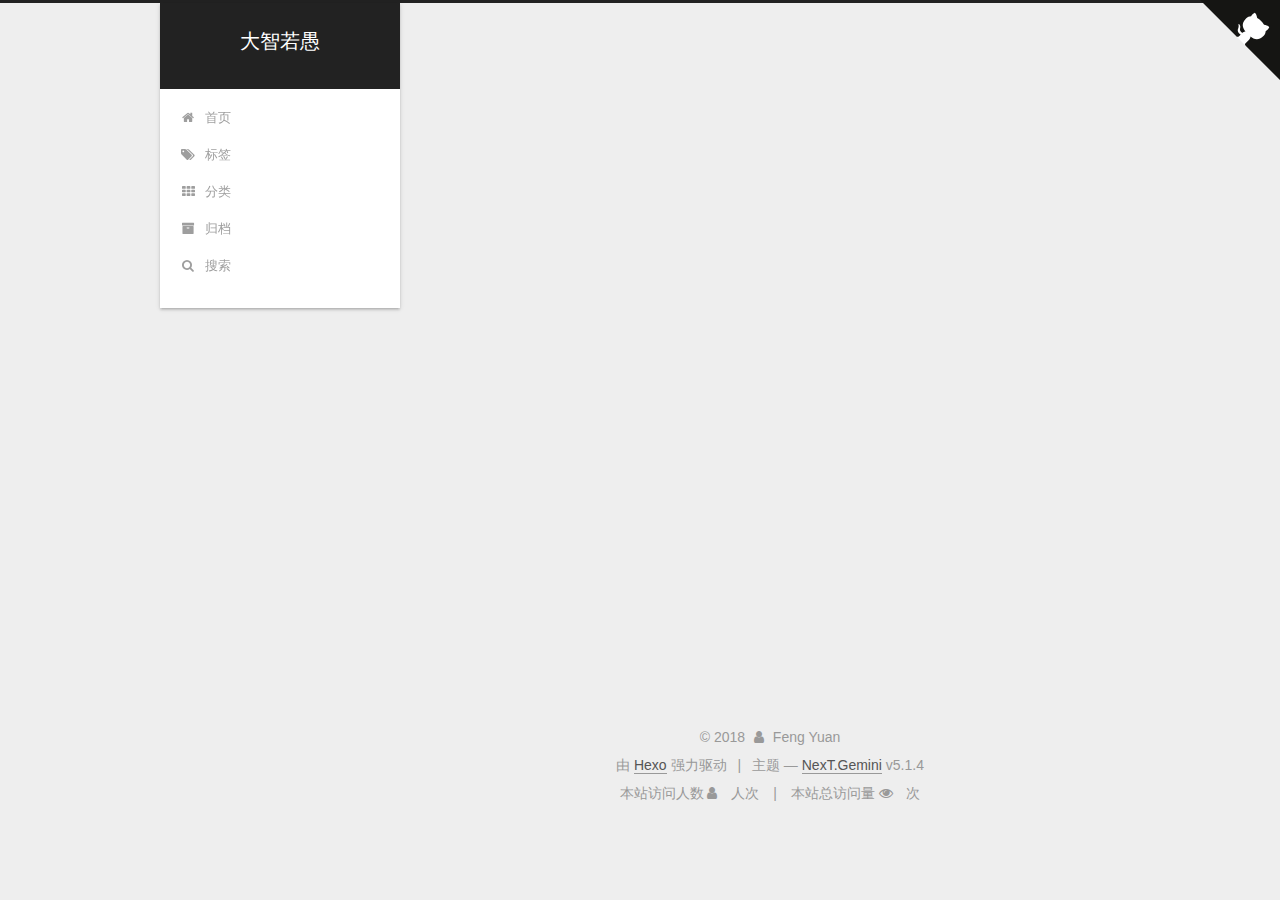
<file: categories/index.html>
<!DOCTYPE html>



  


<html class="theme-next gemini use-motion" lang="zh-Hans">
<head>
  <meta charset="UTF-8"/>
<meta http-equiv="X-UA-Compatible" content="IE=edge" />
<meta name="viewport" content="width=device-width, initial-scale=1, maximum-scale=1"/>
<meta name="theme-color" content="#222">



  
  
    
    
  <script src="/lib/pace/pace.min.js?v=1.0.2"></script>
  <link href="/lib/pace/pace-theme-center-radar.min.css?v=1.0.2" rel="stylesheet">







<meta http-equiv="Cache-Control" content="no-transform" />
<meta http-equiv="Cache-Control" content="no-siteapp" />
















  
  
  <link href="/lib/fancybox/source/jquery.fancybox.css?v=2.1.5" rel="stylesheet" type="text/css" />







<link href="/lib/font-awesome/css/font-awesome.min.css?v=4.6.2" rel="stylesheet" type="text/css" />

<link href="/css/main.css?v=5.1.4" rel="stylesheet" type="text/css" />


  <link rel="apple-touch-icon" sizes="180x180" href="/images/apple-touch-icon-next.png?v=5.1.4">


  <link rel="icon" type="image/png" sizes="32x32" href="/images/favicon-32x32-next.png?v=5.1.4">


  <link rel="icon" type="image/png" sizes="16x16" href="/images/favicon-16x16-next.png?v=5.1.4">


  <link rel="mask-icon" href="/images/logo.svg?v=5.1.4" color="#222">





  <meta name="keywords" content="Hexo, NexT" />










<meta property="og:type" content="website">
<meta property="og:title" content="分类">
<meta property="og:url" content="http://yoursite.com/categories/index.html">
<meta property="og:site_name" content="大智若愚">
<meta property="og:locale" content="zh-Hans">
<meta property="og:updated_time" content="2018-07-31T13:33:19.337Z">
<meta name="twitter:card" content="summary">
<meta name="twitter:title" content="分类">



<script type="text/javascript" id="hexo.configurations">
  var NexT = window.NexT || {};
  var CONFIG = {
    root: '/',
    scheme: 'Gemini',
    version: '5.1.4',
    sidebar: {"position":"left","display":"post","offset":12,"b2t":false,"scrollpercent":false,"onmobile":false},
    fancybox: true,
    tabs: true,
    motion: {"enable":true,"async":false,"transition":{"post_block":"fadeIn","post_header":"slideDownIn","post_body":"slideDownIn","coll_header":"slideLeftIn","sidebar":"slideUpIn"}},
    duoshuo: {
      userId: '0',
      author: '博主'
    },
    algolia: {
      applicationID: '',
      apiKey: '',
      indexName: '',
      hits: {"per_page":10},
      labels: {"input_placeholder":"Search for Posts","hits_empty":"We didn't find any results for the search: ${query}","hits_stats":"${hits} results found in ${time} ms"}
    }
  };
</script>



  <link rel="canonical" href="http://yoursite.com/categories/"/>





  <title>分类 | 大智若愚</title>
  








</head>

<body itemscope itemtype="http://schema.org/WebPage" lang="zh-Hans">

  
  
    
  

  <div class="container sidebar-position-left page-post-detail">
    <div class="headband"></div>
    <a href="https://github.com/intelligenceFY" class="github-corner" aria-label="View source on Github"><svg width="80" height="80" viewBox="0 0 250 250" style="fill:#151513; color:#fff; position: absolute; top: 0; border: 0; right: 0;" aria-hidden="true"><path d="M0,0 L115,115 L130,115 L142,142 L250,250 L250,0 Z"></path><path d="M128.3,109.0 C113.8,99.7 119.0,89.6 119.0,89.6 C122.0,82.7 120.5,78.6 120.5,78.6 C119.2,72.0 123.4,76.3 123.4,76.3 C127.3,80.9 125.5,87.3 125.5,87.3 C122.9,97.6 130.6,101.9 134.4,103.2" fill="currentColor" style="transform-origin: 130px 106px;" class="octo-arm"></path><path d="M115.0,115.0 C114.9,115.1 118.7,116.5 119.8,115.4 L133.7,101.6 C136.9,99.2 139.9,98.4 142.2,98.6 C133.8,88.0 127.5,74.4 143.8,58.0 C148.5,53.4 154.0,51.2 159.7,51.0 C160.3,49.4 163.2,43.6 171.4,40.1 C171.4,40.1 176.1,42.5 178.8,56.2 C183.1,58.6 187.2,61.8 190.9,65.4 C194.5,69.0 197.7,73.2 200.1,77.6 C213.8,80.2 216.3,84.9 216.3,84.9 C212.7,93.1 206.9,96.0 205.4,96.6 C205.1,102.4 203.0,107.8 198.3,112.5 C181.9,128.9 168.3,122.5 157.7,114.1 C157.9,116.9 156.7,120.9 152.7,124.9 L141.0,136.5 C139.8,137.7 141.6,141.9 141.8,141.8 Z" fill="currentColor" class="octo-body"></path></svg></a><style>.github-corner:hover .octo-arm{animation:octocat-wave 560ms ease-in-out}@keyframes octocat-wave{0%,100%{transform:rotate(0)}20%,60%{transform:rotate(-25deg)}40%,80%{transform:rotate(10deg)}}@media (max-width:500px){.github-corner:hover .octo-arm{animation:none}.github-corner .octo-arm{animation:octocat-wave 560ms ease-in-out}}</style>

    <header id="header" class="header" itemscope itemtype="http://schema.org/WPHeader">
      <div class="header-inner"><div class="site-brand-wrapper">
  <div class="site-meta ">
    

    <div class="custom-logo-site-title">
      <a href="/"  class="brand" rel="start">
        <span class="logo-line-before"><i></i></span>
        <span class="site-title">大智若愚</span>
        <span class="logo-line-after"><i></i></span>
      </a>
    </div>
      
        <p class="site-subtitle"></p>
      
  </div>

  <div class="site-nav-toggle">
    <button>
      <span class="btn-bar"></span>
      <span class="btn-bar"></span>
      <span class="btn-bar"></span>
    </button>
  </div>
</div>

<nav class="site-nav">
  

  
    <ul id="menu" class="menu">
      
        
        <li class="menu-item menu-item-home">
          <a href="/" rel="section">
            
              <i class="menu-item-icon fa fa-fw fa-home"></i> <br />
            
            首页
          </a>
        </li>
      
        
        <li class="menu-item menu-item-tags">
          <a href="/tags/" rel="section">
            
              <i class="menu-item-icon fa fa-fw fa-tags"></i> <br />
            
            标签
          </a>
        </li>
      
        
        <li class="menu-item menu-item-categories">
          <a href="/categories/" rel="section">
            
              <i class="menu-item-icon fa fa-fw fa-th"></i> <br />
            
            分类
          </a>
        </li>
      
        
        <li class="menu-item menu-item-archives">
          <a href="/archives/" rel="section">
            
              <i class="menu-item-icon fa fa-fw fa-archive"></i> <br />
            
            归档
          </a>
        </li>
      

      
        <li class="menu-item menu-item-search">
          
            <a href="javascript:;" class="popup-trigger">
          
            
              <i class="menu-item-icon fa fa-search fa-fw"></i> <br />
            
            搜索
          </a>
        </li>
      
    </ul>
  

  
    <div class="site-search">
      
  <div class="popup search-popup local-search-popup">
  <div class="local-search-header clearfix">
    <span class="search-icon">
      <i class="fa fa-search"></i>
    </span>
    <span class="popup-btn-close">
      <i class="fa fa-times-circle"></i>
    </span>
    <div class="local-search-input-wrapper">
      <input autocomplete="off"
             placeholder="搜索..." spellcheck="false"
             type="text" id="local-search-input">
    </div>
  </div>
  <div id="local-search-result"></div>
</div>



    </div>
  
</nav>



 </div>
    </header>

    <main id="main" class="main">
      <div class="main-inner">
        <div class="content-wrap">
          <div id="content" class="content">
            

  <div id="posts" class="posts-expand">
    
    
    
    <div class="post-block page">
      <header class="post-header">

	<h1 class="post-title" itemprop="name headline">分类</h1>



</header>

      
      
      
      <div class="post-body">
        
        
          <div class="category-all-page">
            <div class="category-all-title">
                目前共计 1 个分类
            </div>
            <div class="category-all">
              <ul class="category-list"><li class="category-list-item"><a class="category-list-link" href="/categories/前端/">前端</a><span class="category-list-count">1</span></li></ul>
            </div>
          </div>
        
      </div>
      
      
      
    </div>
    
    
    
  </div>


          </div>
          


          

  



        </div>
        
          
  
  <div class="sidebar-toggle">
    <div class="sidebar-toggle-line-wrap">
      <span class="sidebar-toggle-line sidebar-toggle-line-first"></span>
      <span class="sidebar-toggle-line sidebar-toggle-line-middle"></span>
      <span class="sidebar-toggle-line sidebar-toggle-line-last"></span>
    </div>
  </div>

  <aside id="sidebar" class="sidebar">
    
    <div class="sidebar-inner">

      

      

      <section class="site-overview-wrap sidebar-panel sidebar-panel-active">
        <div class="site-overview">
          <div class="site-author motion-element" itemprop="author" itemscope itemtype="http://schema.org/Person">
            
              <img class="site-author-image" itemprop="image"
                src="/images/avatar.gif"
                alt="Feng Yuan" />
            
              <p class="site-author-name" itemprop="name">Feng Yuan</p>
              <p class="site-description motion-element" itemprop="description"></p>
          </div>

          <nav class="site-state motion-element">

            
              <div class="site-state-item site-state-posts">
              
                <a href="/archives/">
              
                  <span class="site-state-item-count">3</span>
                  <span class="site-state-item-name">日志</span>
                </a>
              </div>
            

            
              
              
              <div class="site-state-item site-state-categories">
                <a href="/categories/index.html">
                  <span class="site-state-item-count">1</span>
                  <span class="site-state-item-name">分类</span>
                </a>
              </div>
            

            
              
              
              <div class="site-state-item site-state-tags">
                <a href="/tags/index.html">
                  <span class="site-state-item-count">2</span>
                  <span class="site-state-item-name">标签</span>
                </a>
              </div>
            

          </nav>

          

          
            <div class="links-of-author motion-element">
                
                  <span class="links-of-author-item">
                    <a href="https://github.com/intelligenceFY" target="_blank" title="GitHub">
                      
                        <i class="fa fa-fw fa-github"></i>GitHub</a>
                  </span>
                
            </div>
          

          
          

          
          

          

        </div>
      </section>

      

      

    </div>
  </aside>


        
      </div>
    </main>

    <footer id="footer" class="footer">
      <div class="footer-inner">
        <div class="copyright">&copy; <span itemprop="copyrightYear">2018</span>
  <span class="with-love">
    <i class="fa fa-user"></i>
  </span>
  <span class="author" itemprop="copyrightHolder">Feng Yuan</span>

  
</div>


  <div class="powered-by">由 <a class="theme-link" target="_blank" href="https://hexo.io">Hexo</a> 强力驱动</div>



  <span class="post-meta-divider">|</span>



  <div class="theme-info">主题 &mdash; <a class="theme-link" target="_blank" href="https://github.com/iissnan/hexo-theme-next">NexT.Gemini</a> v5.1.4</div>




        
<div class="busuanzi-count">
  <script async src="https://dn-lbstatics.qbox.me/busuanzi/2.3/busuanzi.pure.mini.js"></script>

  
    <span class="site-uv">
      本站访问人数 <i class="fa fa-user"></i>
      <span class="busuanzi-value" id="busuanzi_value_site_uv"></span>
      人次
    </span>
  

  
    <span class="site-pv">
      本站总访问量 <i class="fa fa-eye"></i>
      <span class="busuanzi-value" id="busuanzi_value_site_pv"></span>
      次
    </span>
  
</div>








        
      </div>
    </footer>

    
      <div class="back-to-top">
        <i class="fa fa-arrow-up"></i>
        
      </div>
    

    

  </div>

  

<script type="text/javascript">
  if (Object.prototype.toString.call(window.Promise) !== '[object Function]') {
    window.Promise = null;
  }
</script>









  












  
  
    <script type="text/javascript" src="/lib/jquery/index.js?v=2.1.3"></script>
  

  
  
    <script type="text/javascript" src="/lib/fastclick/lib/fastclick.min.js?v=1.0.6"></script>
  

  
  
    <script type="text/javascript" src="/lib/jquery_lazyload/jquery.lazyload.js?v=1.9.7"></script>
  

  
  
    <script type="text/javascript" src="/lib/velocity/velocity.min.js?v=1.2.1"></script>
  

  
  
    <script type="text/javascript" src="/lib/velocity/velocity.ui.min.js?v=1.2.1"></script>
  

  
  
    <script type="text/javascript" src="/lib/fancybox/source/jquery.fancybox.pack.js?v=2.1.5"></script>
  


  


  <script type="text/javascript" src="/js/src/utils.js?v=5.1.4"></script>

  <script type="text/javascript" src="/js/src/motion.js?v=5.1.4"></script>



  
  


  <script type="text/javascript" src="/js/src/affix.js?v=5.1.4"></script>

  <script type="text/javascript" src="/js/src/schemes/pisces.js?v=5.1.4"></script>



  
  <script type="text/javascript" src="/js/src/scrollspy.js?v=5.1.4"></script>
<script type="text/javascript" src="/js/src/post-details.js?v=5.1.4"></script>



  


  <script type="text/javascript" src="/js/src/bootstrap.js?v=5.1.4"></script>



  


  




	





  





  












  

  <script type="text/javascript">
    // Popup Window;
    var isfetched = false;
    var isXml = true;
    // Search DB path;
    var search_path = "search.xml";
    if (search_path.length === 0) {
      search_path = "search.xml";
    } else if (/json$/i.test(search_path)) {
      isXml = false;
    }
    var path = "/" + search_path;
    // monitor main search box;

    var onPopupClose = function (e) {
      $('.popup').hide();
      $('#local-search-input').val('');
      $('.search-result-list').remove();
      $('#no-result').remove();
      $(".local-search-pop-overlay").remove();
      $('body').css('overflow', '');
    }

    function proceedsearch() {
      $("body")
        .append('<div class="search-popup-overlay local-search-pop-overlay"></div>')
        .css('overflow', 'hidden');
      $('.search-popup-overlay').click(onPopupClose);
      $('.popup').toggle();
      var $localSearchInput = $('#local-search-input');
      $localSearchInput.attr("autocapitalize", "none");
      $localSearchInput.attr("autocorrect", "off");
      $localSearchInput.focus();
    }

    // search function;
    var searchFunc = function(path, search_id, content_id) {
      'use strict';

      // start loading animation
      $("body")
        .append('<div class="search-popup-overlay local-search-pop-overlay">' +
          '<div id="search-loading-icon">' +
          '<i class="fa fa-spinner fa-pulse fa-5x fa-fw"></i>' +
          '</div>' +
          '</div>')
        .css('overflow', 'hidden');
      $("#search-loading-icon").css('margin', '20% auto 0 auto').css('text-align', 'center');

      $.ajax({
        url: path,
        dataType: isXml ? "xml" : "json",
        async: true,
        success: function(res) {
          // get the contents from search data
          isfetched = true;
          $('.popup').detach().appendTo('.header-inner');
          var datas = isXml ? $("entry", res).map(function() {
            return {
              title: $("title", this).text(),
              content: $("content",this).text(),
              url: $("url" , this).text()
            };
          }).get() : res;
          var input = document.getElementById(search_id);
          var resultContent = document.getElementById(content_id);
          var inputEventFunction = function() {
            var searchText = input.value.trim().toLowerCase();
            var keywords = searchText.split(/[\s\-]+/);
            if (keywords.length > 1) {
              keywords.push(searchText);
            }
            var resultItems = [];
            if (searchText.length > 0) {
              // perform local searching
              datas.forEach(function(data) {
                var isMatch = false;
                var hitCount = 0;
                var searchTextCount = 0;
                var title = data.title.trim();
                var titleInLowerCase = title.toLowerCase();
                var content = data.content.trim().replace(/<[^>]+>/g,"");
                var contentInLowerCase = content.toLowerCase();
                var articleUrl = decodeURIComponent(data.url);
                var indexOfTitle = [];
                var indexOfContent = [];
                // only match articles with not empty titles
                if(title != '') {
                  keywords.forEach(function(keyword) {
                    function getIndexByWord(word, text, caseSensitive) {
                      var wordLen = word.length;
                      if (wordLen === 0) {
                        return [];
                      }
                      var startPosition = 0, position = [], index = [];
                      if (!caseSensitive) {
                        text = text.toLowerCase();
                        word = word.toLowerCase();
                      }
                      while ((position = text.indexOf(word, startPosition)) > -1) {
                        index.push({position: position, word: word});
                        startPosition = position + wordLen;
                      }
                      return index;
                    }

                    indexOfTitle = indexOfTitle.concat(getIndexByWord(keyword, titleInLowerCase, false));
                    indexOfContent = indexOfContent.concat(getIndexByWord(keyword, contentInLowerCase, false));
                  });
                  if (indexOfTitle.length > 0 || indexOfContent.length > 0) {
                    isMatch = true;
                    hitCount = indexOfTitle.length + indexOfContent.length;
                  }
                }

                // show search results

                if (isMatch) {
                  // sort index by position of keyword

                  [indexOfTitle, indexOfContent].forEach(function (index) {
                    index.sort(function (itemLeft, itemRight) {
                      if (itemRight.position !== itemLeft.position) {
                        return itemRight.position - itemLeft.position;
                      } else {
                        return itemLeft.word.length - itemRight.word.length;
                      }
                    });
                  });

                  // merge hits into slices

                  function mergeIntoSlice(text, start, end, index) {
                    var item = index[index.length - 1];
                    var position = item.position;
                    var word = item.word;
                    var hits = [];
                    var searchTextCountInSlice = 0;
                    while (position + word.length <= end && index.length != 0) {
                      if (word === searchText) {
                        searchTextCountInSlice++;
                      }
                      hits.push({position: position, length: word.length});
                      var wordEnd = position + word.length;

                      // move to next position of hit

                      index.pop();
                      while (index.length != 0) {
                        item = index[index.length - 1];
                        position = item.position;
                        word = item.word;
                        if (wordEnd > position) {
                          index.pop();
                        } else {
                          break;
                        }
                      }
                    }
                    searchTextCount += searchTextCountInSlice;
                    return {
                      hits: hits,
                      start: start,
                      end: end,
                      searchTextCount: searchTextCountInSlice
                    };
                  }

                  var slicesOfTitle = [];
                  if (indexOfTitle.length != 0) {
                    slicesOfTitle.push(mergeIntoSlice(title, 0, title.length, indexOfTitle));
                  }

                  var slicesOfContent = [];
                  while (indexOfContent.length != 0) {
                    var item = indexOfContent[indexOfContent.length - 1];
                    var position = item.position;
                    var word = item.word;
                    // cut out 100 characters
                    var start = position - 20;
                    var end = position + 80;
                    if(start < 0){
                      start = 0;
                    }
                    if (end < position + word.length) {
                      end = position + word.length;
                    }
                    if(end > content.length){
                      end = content.length;
                    }
                    slicesOfContent.push(mergeIntoSlice(content, start, end, indexOfContent));
                  }

                  // sort slices in content by search text's count and hits' count

                  slicesOfContent.sort(function (sliceLeft, sliceRight) {
                    if (sliceLeft.searchTextCount !== sliceRight.searchTextCount) {
                      return sliceRight.searchTextCount - sliceLeft.searchTextCount;
                    } else if (sliceLeft.hits.length !== sliceRight.hits.length) {
                      return sliceRight.hits.length - sliceLeft.hits.length;
                    } else {
                      return sliceLeft.start - sliceRight.start;
                    }
                  });

                  // select top N slices in content

                  var upperBound = parseInt('1');
                  if (upperBound >= 0) {
                    slicesOfContent = slicesOfContent.slice(0, upperBound);
                  }

                  // highlight title and content

                  function highlightKeyword(text, slice) {
                    var result = '';
                    var prevEnd = slice.start;
                    slice.hits.forEach(function (hit) {
                      result += text.substring(prevEnd, hit.position);
                      var end = hit.position + hit.length;
                      result += '<b class="search-keyword">' + text.substring(hit.position, end) + '</b>';
                      prevEnd = end;
                    });
                    result += text.substring(prevEnd, slice.end);
                    return result;
                  }

                  var resultItem = '';

                  if (slicesOfTitle.length != 0) {
                    resultItem += "<li><a href='" + articleUrl + "' class='search-result-title'>" + highlightKeyword(title, slicesOfTitle[0]) + "</a>";
                  } else {
                    resultItem += "<li><a href='" + articleUrl + "' class='search-result-title'>" + title + "</a>";
                  }

                  slicesOfContent.forEach(function (slice) {
                    resultItem += "<a href='" + articleUrl + "'>" +
                      "<p class=\"search-result\">" + highlightKeyword(content, slice) +
                      "...</p>" + "</a>";
                  });

                  resultItem += "</li>";
                  resultItems.push({
                    item: resultItem,
                    searchTextCount: searchTextCount,
                    hitCount: hitCount,
                    id: resultItems.length
                  });
                }
              })
            };
            if (keywords.length === 1 && keywords[0] === "") {
              resultContent.innerHTML = '<div id="no-result"><i class="fa fa-search fa-5x" /></div>'
            } else if (resultItems.length === 0) {
              resultContent.innerHTML = '<div id="no-result"><i class="fa fa-frown-o fa-5x" /></div>'
            } else {
              resultItems.sort(function (resultLeft, resultRight) {
                if (resultLeft.searchTextCount !== resultRight.searchTextCount) {
                  return resultRight.searchTextCount - resultLeft.searchTextCount;
                } else if (resultLeft.hitCount !== resultRight.hitCount) {
                  return resultRight.hitCount - resultLeft.hitCount;
                } else {
                  return resultRight.id - resultLeft.id;
                }
              });
              var searchResultList = '<ul class=\"search-result-list\">';
              resultItems.forEach(function (result) {
                searchResultList += result.item;
              })
              searchResultList += "</ul>";
              resultContent.innerHTML = searchResultList;
            }
          }

          if ('auto' === 'auto') {
            input.addEventListener('input', inputEventFunction);
          } else {
            $('.search-icon').click(inputEventFunction);
            input.addEventListener('keypress', function (event) {
              if (event.keyCode === 13) {
                inputEventFunction();
              }
            });
          }

          // remove loading animation
          $(".local-search-pop-overlay").remove();
          $('body').css('overflow', '');

          proceedsearch();
        }
      });
    }

    // handle and trigger popup window;
    $('.popup-trigger').click(function(e) {
      e.stopPropagation();
      if (isfetched === false) {
        searchFunc(path, 'local-search-input', 'local-search-result');
      } else {
        proceedsearch();
      };
    });

    $('.popup-btn-close').click(onPopupClose);
    $('.popup').click(function(e){
      e.stopPropagation();
    });
    $(document).on('keyup', function (event) {
      var shouldDismissSearchPopup = event.which === 27 &&
        $('.search-popup').is(':visible');
      if (shouldDismissSearchPopup) {
        onPopupClose();
      }
    });
  </script>





  

  

  

  
  

  

  

  

</body>
</html>
</file>
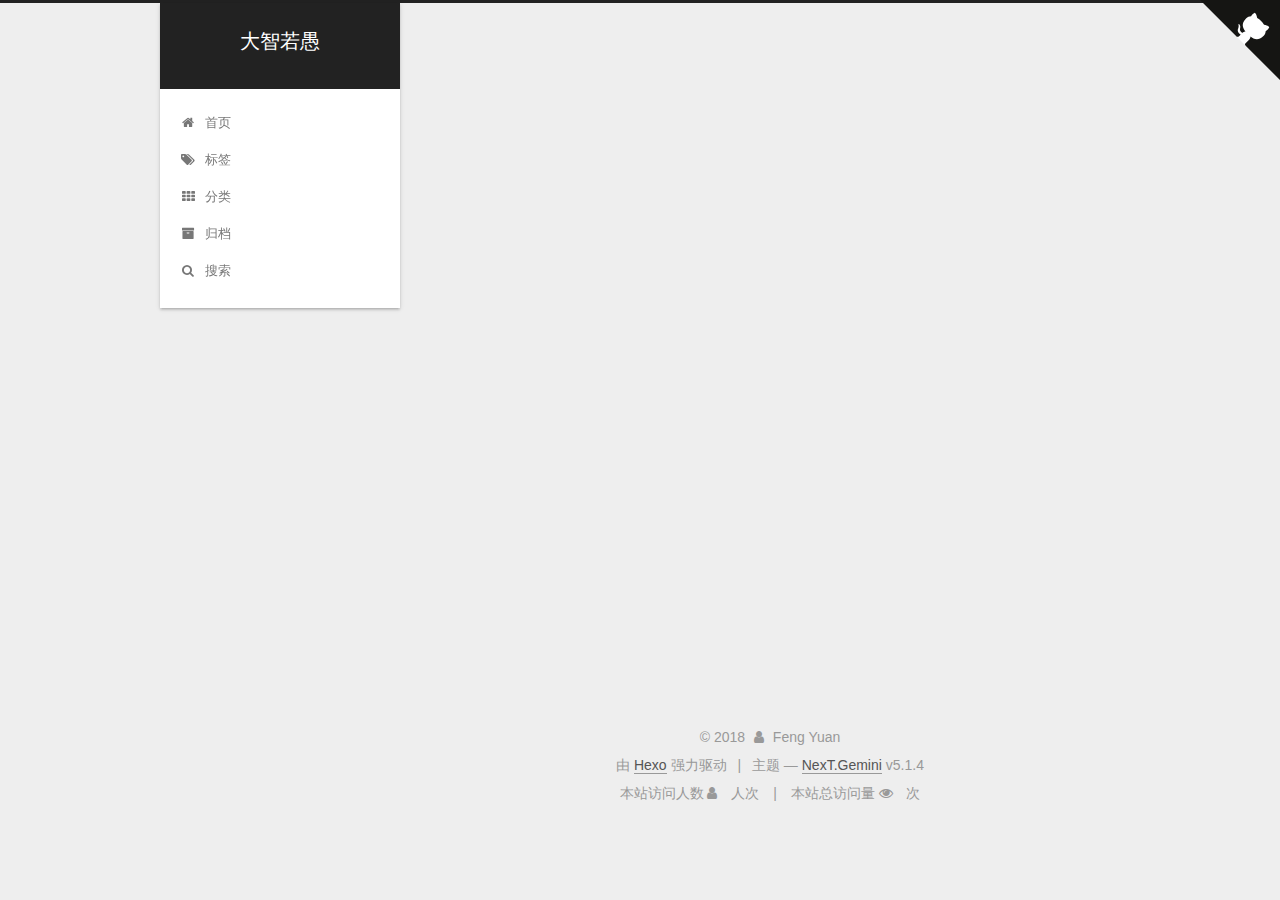
<file: tags/index.html>
<!DOCTYPE html>



  


<html class="theme-next gemini use-motion" lang="zh-Hans">
<head>
  <meta charset="UTF-8"/>
<meta http-equiv="X-UA-Compatible" content="IE=edge" />
<meta name="viewport" content="width=device-width, initial-scale=1, maximum-scale=1"/>
<meta name="theme-color" content="#222">



  
  
    
    
  <script src="/lib/pace/pace.min.js?v=1.0.2"></script>
  <link href="/lib/pace/pace-theme-center-radar.min.css?v=1.0.2" rel="stylesheet">







<meta http-equiv="Cache-Control" content="no-transform" />
<meta http-equiv="Cache-Control" content="no-siteapp" />
















  
  
  <link href="/lib/fancybox/source/jquery.fancybox.css?v=2.1.5" rel="stylesheet" type="text/css" />







<link href="/lib/font-awesome/css/font-awesome.min.css?v=4.6.2" rel="stylesheet" type="text/css" />

<link href="/css/main.css?v=5.1.4" rel="stylesheet" type="text/css" />


  <link rel="apple-touch-icon" sizes="180x180" href="/images/apple-touch-icon-next.png?v=5.1.4">


  <link rel="icon" type="image/png" sizes="32x32" href="/images/favicon-32x32-next.png?v=5.1.4">


  <link rel="icon" type="image/png" sizes="16x16" href="/images/favicon-16x16-next.png?v=5.1.4">


  <link rel="mask-icon" href="/images/logo.svg?v=5.1.4" color="#222">





  <meta name="keywords" content="Hexo, NexT" />










<meta property="og:type" content="website">
<meta property="og:title" content="标签">
<meta property="og:url" content="http://yoursite.com/tags/index.html">
<meta property="og:site_name" content="大智若愚">
<meta property="og:locale" content="zh-Hans">
<meta property="og:updated_time" content="2018-07-31T14:28:18.561Z">
<meta name="twitter:card" content="summary">
<meta name="twitter:title" content="标签">



<script type="text/javascript" id="hexo.configurations">
  var NexT = window.NexT || {};
  var CONFIG = {
    root: '/',
    scheme: 'Gemini',
    version: '5.1.4',
    sidebar: {"position":"left","display":"post","offset":12,"b2t":false,"scrollpercent":false,"onmobile":false},
    fancybox: true,
    tabs: true,
    motion: {"enable":true,"async":false,"transition":{"post_block":"fadeIn","post_header":"slideDownIn","post_body":"slideDownIn","coll_header":"slideLeftIn","sidebar":"slideUpIn"}},
    duoshuo: {
      userId: '0',
      author: '博主'
    },
    algolia: {
      applicationID: '',
      apiKey: '',
      indexName: '',
      hits: {"per_page":10},
      labels: {"input_placeholder":"Search for Posts","hits_empty":"We didn't find any results for the search: ${query}","hits_stats":"${hits} results found in ${time} ms"}
    }
  };
</script>



  <link rel="canonical" href="http://yoursite.com/tags/"/>





  <title>标签 | 大智若愚</title>
  








</head>

<body itemscope itemtype="http://schema.org/WebPage" lang="zh-Hans">

  
  
    
  

  <div class="container sidebar-position-left page-post-detail">
    <div class="headband"></div>
    <a href="https://github.com/intelligenceFY" class="github-corner" aria-label="View source on Github"><svg width="80" height="80" viewBox="0 0 250 250" style="fill:#151513; color:#fff; position: absolute; top: 0; border: 0; right: 0;" aria-hidden="true"><path d="M0,0 L115,115 L130,115 L142,142 L250,250 L250,0 Z"></path><path d="M128.3,109.0 C113.8,99.7 119.0,89.6 119.0,89.6 C122.0,82.7 120.5,78.6 120.5,78.6 C119.2,72.0 123.4,76.3 123.4,76.3 C127.3,80.9 125.5,87.3 125.5,87.3 C122.9,97.6 130.6,101.9 134.4,103.2" fill="currentColor" style="transform-origin: 130px 106px;" class="octo-arm"></path><path d="M115.0,115.0 C114.9,115.1 118.7,116.5 119.8,115.4 L133.7,101.6 C136.9,99.2 139.9,98.4 142.2,98.6 C133.8,88.0 127.5,74.4 143.8,58.0 C148.5,53.4 154.0,51.2 159.7,51.0 C160.3,49.4 163.2,43.6 171.4,40.1 C171.4,40.1 176.1,42.5 178.8,56.2 C183.1,58.6 187.2,61.8 190.9,65.4 C194.5,69.0 197.7,73.2 200.1,77.6 C213.8,80.2 216.3,84.9 216.3,84.9 C212.7,93.1 206.9,96.0 205.4,96.6 C205.1,102.4 203.0,107.8 198.3,112.5 C181.9,128.9 168.3,122.5 157.7,114.1 C157.9,116.9 156.7,120.9 152.7,124.9 L141.0,136.5 C139.8,137.7 141.6,141.9 141.8,141.8 Z" fill="currentColor" class="octo-body"></path></svg></a><style>.github-corner:hover .octo-arm{animation:octocat-wave 560ms ease-in-out}@keyframes octocat-wave{0%,100%{transform:rotate(0)}20%,60%{transform:rotate(-25deg)}40%,80%{transform:rotate(10deg)}}@media (max-width:500px){.github-corner:hover .octo-arm{animation:none}.github-corner .octo-arm{animation:octocat-wave 560ms ease-in-out}}</style>

    <header id="header" class="header" itemscope itemtype="http://schema.org/WPHeader">
      <div class="header-inner"><div class="site-brand-wrapper">
  <div class="site-meta ">
    

    <div class="custom-logo-site-title">
      <a href="/"  class="brand" rel="start">
        <span class="logo-line-before"><i></i></span>
        <span class="site-title">大智若愚</span>
        <span class="logo-line-after"><i></i></span>
      </a>
    </div>
      
        <p class="site-subtitle"></p>
      
  </div>

  <div class="site-nav-toggle">
    <button>
      <span class="btn-bar"></span>
      <span class="btn-bar"></span>
      <span class="btn-bar"></span>
    </button>
  </div>
</div>

<nav class="site-nav">
  

  
    <ul id="menu" class="menu">
      
        
        <li class="menu-item menu-item-home">
          <a href="/" rel="section">
            
              <i class="menu-item-icon fa fa-fw fa-home"></i> <br />
            
            首页
          </a>
        </li>
      
        
        <li class="menu-item menu-item-tags">
          <a href="/tags/" rel="section">
            
              <i class="menu-item-icon fa fa-fw fa-tags"></i> <br />
            
            标签
          </a>
        </li>
      
        
        <li class="menu-item menu-item-categories">
          <a href="/categories/" rel="section">
            
              <i class="menu-item-icon fa fa-fw fa-th"></i> <br />
            
            分类
          </a>
        </li>
      
        
        <li class="menu-item menu-item-archives">
          <a href="/archives/" rel="section">
            
              <i class="menu-item-icon fa fa-fw fa-archive"></i> <br />
            
            归档
          </a>
        </li>
      

      
        <li class="menu-item menu-item-search">
          
            <a href="javascript:;" class="popup-trigger">
          
            
              <i class="menu-item-icon fa fa-search fa-fw"></i> <br />
            
            搜索
          </a>
        </li>
      
    </ul>
  

  
    <div class="site-search">
      
  <div class="popup search-popup local-search-popup">
  <div class="local-search-header clearfix">
    <span class="search-icon">
      <i class="fa fa-search"></i>
    </span>
    <span class="popup-btn-close">
      <i class="fa fa-times-circle"></i>
    </span>
    <div class="local-search-input-wrapper">
      <input autocomplete="off"
             placeholder="搜索..." spellcheck="false"
             type="text" id="local-search-input">
    </div>
  </div>
  <div id="local-search-result"></div>
</div>



    </div>
  
</nav>



 </div>
    </header>

    <main id="main" class="main">
      <div class="main-inner">
        <div class="content-wrap">
          <div id="content" class="content">
            

  <div id="posts" class="posts-expand">
    
    
    
    <div class="post-block page">
      <header class="post-header">

	<h1 class="post-title" itemprop="name headline">标签</h1>



</header>

      
      
      
      <div class="post-body">
        
        
          <div class="tag-cloud">
            <div class="tag-cloud-title">
                目前共计 2 个标签
            </div>
            <div class="tag-cloud-tags">
              <a href="/tags/分享/" style="font-size: 12px; color: #ccc">分享</a> <a href="/tags/导航/" style="font-size: 12px; color: #ccc">导航</a>
            </div>
          </div>
        
      </div>
      
      
      
    </div>
    
    
    
  </div>


          </div>
          


          

  



        </div>
        
          
  
  <div class="sidebar-toggle">
    <div class="sidebar-toggle-line-wrap">
      <span class="sidebar-toggle-line sidebar-toggle-line-first"></span>
      <span class="sidebar-toggle-line sidebar-toggle-line-middle"></span>
      <span class="sidebar-toggle-line sidebar-toggle-line-last"></span>
    </div>
  </div>

  <aside id="sidebar" class="sidebar">
    
    <div class="sidebar-inner">

      

      

      <section class="site-overview-wrap sidebar-panel sidebar-panel-active">
        <div class="site-overview">
          <div class="site-author motion-element" itemprop="author" itemscope itemtype="http://schema.org/Person">
            
              <img class="site-author-image" itemprop="image"
                src="/images/avatar.gif"
                alt="Feng Yuan" />
            
              <p class="site-author-name" itemprop="name">Feng Yuan</p>
              <p class="site-description motion-element" itemprop="description"></p>
          </div>

          <nav class="site-state motion-element">

            
              <div class="site-state-item site-state-posts">
              
                <a href="/archives/">
              
                  <span class="site-state-item-count">3</span>
                  <span class="site-state-item-name">日志</span>
                </a>
              </div>
            

            
              
              
              <div class="site-state-item site-state-categories">
                <a href="/categories/index.html">
                  <span class="site-state-item-count">1</span>
                  <span class="site-state-item-name">分类</span>
                </a>
              </div>
            

            
              
              
              <div class="site-state-item site-state-tags">
                <a href="/tags/index.html">
                  <span class="site-state-item-count">2</span>
                  <span class="site-state-item-name">标签</span>
                </a>
              </div>
            

          </nav>

          

          
            <div class="links-of-author motion-element">
                
                  <span class="links-of-author-item">
                    <a href="https://github.com/intelligenceFY" target="_blank" title="GitHub">
                      
                        <i class="fa fa-fw fa-github"></i>GitHub</a>
                  </span>
                
            </div>
          

          
          

          
          

          

        </div>
      </section>

      

      

    </div>
  </aside>


        
      </div>
    </main>

    <footer id="footer" class="footer">
      <div class="footer-inner">
        <div class="copyright">&copy; <span itemprop="copyrightYear">2018</span>
  <span class="with-love">
    <i class="fa fa-user"></i>
  </span>
  <span class="author" itemprop="copyrightHolder">Feng Yuan</span>

  
</div>


  <div class="powered-by">由 <a class="theme-link" target="_blank" href="https://hexo.io">Hexo</a> 强力驱动</div>



  <span class="post-meta-divider">|</span>



  <div class="theme-info">主题 &mdash; <a class="theme-link" target="_blank" href="https://github.com/iissnan/hexo-theme-next">NexT.Gemini</a> v5.1.4</div>




        
<div class="busuanzi-count">
  <script async src="https://dn-lbstatics.qbox.me/busuanzi/2.3/busuanzi.pure.mini.js"></script>

  
    <span class="site-uv">
      本站访问人数 <i class="fa fa-user"></i>
      <span class="busuanzi-value" id="busuanzi_value_site_uv"></span>
      人次
    </span>
  

  
    <span class="site-pv">
      本站总访问量 <i class="fa fa-eye"></i>
      <span class="busuanzi-value" id="busuanzi_value_site_pv"></span>
      次
    </span>
  
</div>








        
      </div>
    </footer>

    
      <div class="back-to-top">
        <i class="fa fa-arrow-up"></i>
        
      </div>
    

    

  </div>

  

<script type="text/javascript">
  if (Object.prototype.toString.call(window.Promise) !== '[object Function]') {
    window.Promise = null;
  }
</script>









  












  
  
    <script type="text/javascript" src="/lib/jquery/index.js?v=2.1.3"></script>
  

  
  
    <script type="text/javascript" src="/lib/fastclick/lib/fastclick.min.js?v=1.0.6"></script>
  

  
  
    <script type="text/javascript" src="/lib/jquery_lazyload/jquery.lazyload.js?v=1.9.7"></script>
  

  
  
    <script type="text/javascript" src="/lib/velocity/velocity.min.js?v=1.2.1"></script>
  

  
  
    <script type="text/javascript" src="/lib/velocity/velocity.ui.min.js?v=1.2.1"></script>
  

  
  
    <script type="text/javascript" src="/lib/fancybox/source/jquery.fancybox.pack.js?v=2.1.5"></script>
  


  


  <script type="text/javascript" src="/js/src/utils.js?v=5.1.4"></script>

  <script type="text/javascript" src="/js/src/motion.js?v=5.1.4"></script>



  
  


  <script type="text/javascript" src="/js/src/affix.js?v=5.1.4"></script>

  <script type="text/javascript" src="/js/src/schemes/pisces.js?v=5.1.4"></script>



  
  <script type="text/javascript" src="/js/src/scrollspy.js?v=5.1.4"></script>
<script type="text/javascript" src="/js/src/post-details.js?v=5.1.4"></script>



  


  <script type="text/javascript" src="/js/src/bootstrap.js?v=5.1.4"></script>



  


  




	





  





  












  

  <script type="text/javascript">
    // Popup Window;
    var isfetched = false;
    var isXml = true;
    // Search DB path;
    var search_path = "search.xml";
    if (search_path.length === 0) {
      search_path = "search.xml";
    } else if (/json$/i.test(search_path)) {
      isXml = false;
    }
    var path = "/" + search_path;
    // monitor main search box;

    var onPopupClose = function (e) {
      $('.popup').hide();
      $('#local-search-input').val('');
      $('.search-result-list').remove();
      $('#no-result').remove();
      $(".local-search-pop-overlay").remove();
      $('body').css('overflow', '');
    }

    function proceedsearch() {
      $("body")
        .append('<div class="search-popup-overlay local-search-pop-overlay"></div>')
        .css('overflow', 'hidden');
      $('.search-popup-overlay').click(onPopupClose);
      $('.popup').toggle();
      var $localSearchInput = $('#local-search-input');
      $localSearchInput.attr("autocapitalize", "none");
      $localSearchInput.attr("autocorrect", "off");
      $localSearchInput.focus();
    }

    // search function;
    var searchFunc = function(path, search_id, content_id) {
      'use strict';

      // start loading animation
      $("body")
        .append('<div class="search-popup-overlay local-search-pop-overlay">' +
          '<div id="search-loading-icon">' +
          '<i class="fa fa-spinner fa-pulse fa-5x fa-fw"></i>' +
          '</div>' +
          '</div>')
        .css('overflow', 'hidden');
      $("#search-loading-icon").css('margin', '20% auto 0 auto').css('text-align', 'center');

      $.ajax({
        url: path,
        dataType: isXml ? "xml" : "json",
        async: true,
        success: function(res) {
          // get the contents from search data
          isfetched = true;
          $('.popup').detach().appendTo('.header-inner');
          var datas = isXml ? $("entry", res).map(function() {
            return {
              title: $("title", this).text(),
              content: $("content",this).text(),
              url: $("url" , this).text()
            };
          }).get() : res;
          var input = document.getElementById(search_id);
          var resultContent = document.getElementById(content_id);
          var inputEventFunction = function() {
            var searchText = input.value.trim().toLowerCase();
            var keywords = searchText.split(/[\s\-]+/);
            if (keywords.length > 1) {
              keywords.push(searchText);
            }
            var resultItems = [];
            if (searchText.length > 0) {
              // perform local searching
              datas.forEach(function(data) {
                var isMatch = false;
                var hitCount = 0;
                var searchTextCount = 0;
                var title = data.title.trim();
                var titleInLowerCase = title.toLowerCase();
                var content = data.content.trim().replace(/<[^>]+>/g,"");
                var contentInLowerCase = content.toLowerCase();
                var articleUrl = decodeURIComponent(data.url);
                var indexOfTitle = [];
                var indexOfContent = [];
                // only match articles with not empty titles
                if(title != '') {
                  keywords.forEach(function(keyword) {
                    function getIndexByWord(word, text, caseSensitive) {
                      var wordLen = word.length;
                      if (wordLen === 0) {
                        return [];
                      }
                      var startPosition = 0, position = [], index = [];
                      if (!caseSensitive) {
                        text = text.toLowerCase();
                        word = word.toLowerCase();
                      }
                      while ((position = text.indexOf(word, startPosition)) > -1) {
                        index.push({position: position, word: word});
                        startPosition = position + wordLen;
                      }
                      return index;
                    }

                    indexOfTitle = indexOfTitle.concat(getIndexByWord(keyword, titleInLowerCase, false));
                    indexOfContent = indexOfContent.concat(getIndexByWord(keyword, contentInLowerCase, false));
                  });
                  if (indexOfTitle.length > 0 || indexOfContent.length > 0) {
                    isMatch = true;
                    hitCount = indexOfTitle.length + indexOfContent.length;
                  }
                }

                // show search results

                if (isMatch) {
                  // sort index by position of keyword

                  [indexOfTitle, indexOfContent].forEach(function (index) {
                    index.sort(function (itemLeft, itemRight) {
                      if (itemRight.position !== itemLeft.position) {
                        return itemRight.position - itemLeft.position;
                      } else {
                        return itemLeft.word.length - itemRight.word.length;
                      }
                    });
                  });

                  // merge hits into slices

                  function mergeIntoSlice(text, start, end, index) {
                    var item = index[index.length - 1];
                    var position = item.position;
                    var word = item.word;
                    var hits = [];
                    var searchTextCountInSlice = 0;
                    while (position + word.length <= end && index.length != 0) {
                      if (word === searchText) {
                        searchTextCountInSlice++;
                      }
                      hits.push({position: position, length: word.length});
                      var wordEnd = position + word.length;

                      // move to next position of hit

                      index.pop();
                      while (index.length != 0) {
                        item = index[index.length - 1];
                        position = item.position;
                        word = item.word;
                        if (wordEnd > position) {
                          index.pop();
                        } else {
                          break;
                        }
                      }
                    }
                    searchTextCount += searchTextCountInSlice;
                    return {
                      hits: hits,
                      start: start,
                      end: end,
                      searchTextCount: searchTextCountInSlice
                    };
                  }

                  var slicesOfTitle = [];
                  if (indexOfTitle.length != 0) {
                    slicesOfTitle.push(mergeIntoSlice(title, 0, title.length, indexOfTitle));
                  }

                  var slicesOfContent = [];
                  while (indexOfContent.length != 0) {
                    var item = indexOfContent[indexOfContent.length - 1];
                    var position = item.position;
                    var word = item.word;
                    // cut out 100 characters
                    var start = position - 20;
                    var end = position + 80;
                    if(start < 0){
                      start = 0;
                    }
                    if (end < position + word.length) {
                      end = position + word.length;
                    }
                    if(end > content.length){
                      end = content.length;
                    }
                    slicesOfContent.push(mergeIntoSlice(content, start, end, indexOfContent));
                  }

                  // sort slices in content by search text's count and hits' count

                  slicesOfContent.sort(function (sliceLeft, sliceRight) {
                    if (sliceLeft.searchTextCount !== sliceRight.searchTextCount) {
                      return sliceRight.searchTextCount - sliceLeft.searchTextCount;
                    } else if (sliceLeft.hits.length !== sliceRight.hits.length) {
                      return sliceRight.hits.length - sliceLeft.hits.length;
                    } else {
                      return sliceLeft.start - sliceRight.start;
                    }
                  });

                  // select top N slices in content

                  var upperBound = parseInt('1');
                  if (upperBound >= 0) {
                    slicesOfContent = slicesOfContent.slice(0, upperBound);
                  }

                  // highlight title and content

                  function highlightKeyword(text, slice) {
                    var result = '';
                    var prevEnd = slice.start;
                    slice.hits.forEach(function (hit) {
                      result += text.substring(prevEnd, hit.position);
                      var end = hit.position + hit.length;
                      result += '<b class="search-keyword">' + text.substring(hit.position, end) + '</b>';
                      prevEnd = end;
                    });
                    result += text.substring(prevEnd, slice.end);
                    return result;
                  }

                  var resultItem = '';

                  if (slicesOfTitle.length != 0) {
                    resultItem += "<li><a href='" + articleUrl + "' class='search-result-title'>" + highlightKeyword(title, slicesOfTitle[0]) + "</a>";
                  } else {
                    resultItem += "<li><a href='" + articleUrl + "' class='search-result-title'>" + title + "</a>";
                  }

                  slicesOfContent.forEach(function (slice) {
                    resultItem += "<a href='" + articleUrl + "'>" +
                      "<p class=\"search-result\">" + highlightKeyword(content, slice) +
                      "...</p>" + "</a>";
                  });

                  resultItem += "</li>";
                  resultItems.push({
                    item: resultItem,
                    searchTextCount: searchTextCount,
                    hitCount: hitCount,
                    id: resultItems.length
                  });
                }
              })
            };
            if (keywords.length === 1 && keywords[0] === "") {
              resultContent.innerHTML = '<div id="no-result"><i class="fa fa-search fa-5x" /></div>'
            } else if (resultItems.length === 0) {
              resultContent.innerHTML = '<div id="no-result"><i class="fa fa-frown-o fa-5x" /></div>'
            } else {
              resultItems.sort(function (resultLeft, resultRight) {
                if (resultLeft.searchTextCount !== resultRight.searchTextCount) {
                  return resultRight.searchTextCount - resultLeft.searchTextCount;
                } else if (resultLeft.hitCount !== resultRight.hitCount) {
                  return resultRight.hitCount - resultLeft.hitCount;
                } else {
                  return resultRight.id - resultLeft.id;
                }
              });
              var searchResultList = '<ul class=\"search-result-list\">';
              resultItems.forEach(function (result) {
                searchResultList += result.item;
              })
              searchResultList += "</ul>";
              resultContent.innerHTML = searchResultList;
            }
          }

          if ('auto' === 'auto') {
            input.addEventListener('input', inputEventFunction);
          } else {
            $('.search-icon').click(inputEventFunction);
            input.addEventListener('keypress', function (event) {
              if (event.keyCode === 13) {
                inputEventFunction();
              }
            });
          }

          // remove loading animation
          $(".local-search-pop-overlay").remove();
          $('body').css('overflow', '');

          proceedsearch();
        }
      });
    }

    // handle and trigger popup window;
    $('.popup-trigger').click(function(e) {
      e.stopPropagation();
      if (isfetched === false) {
        searchFunc(path, 'local-search-input', 'local-search-result');
      } else {
        proceedsearch();
      };
    });

    $('.popup-btn-close').click(onPopupClose);
    $('.popup').click(function(e){
      e.stopPropagation();
    });
    $(document).on('keyup', function (event) {
      var shouldDismissSearchPopup = event.which === 27 &&
        $('.search-popup').is(':visible');
      if (shouldDismissSearchPopup) {
        onPopupClose();
      }
    });
  </script>





  

  

  

  
  

  

  

  

</body>
</html>
</file>
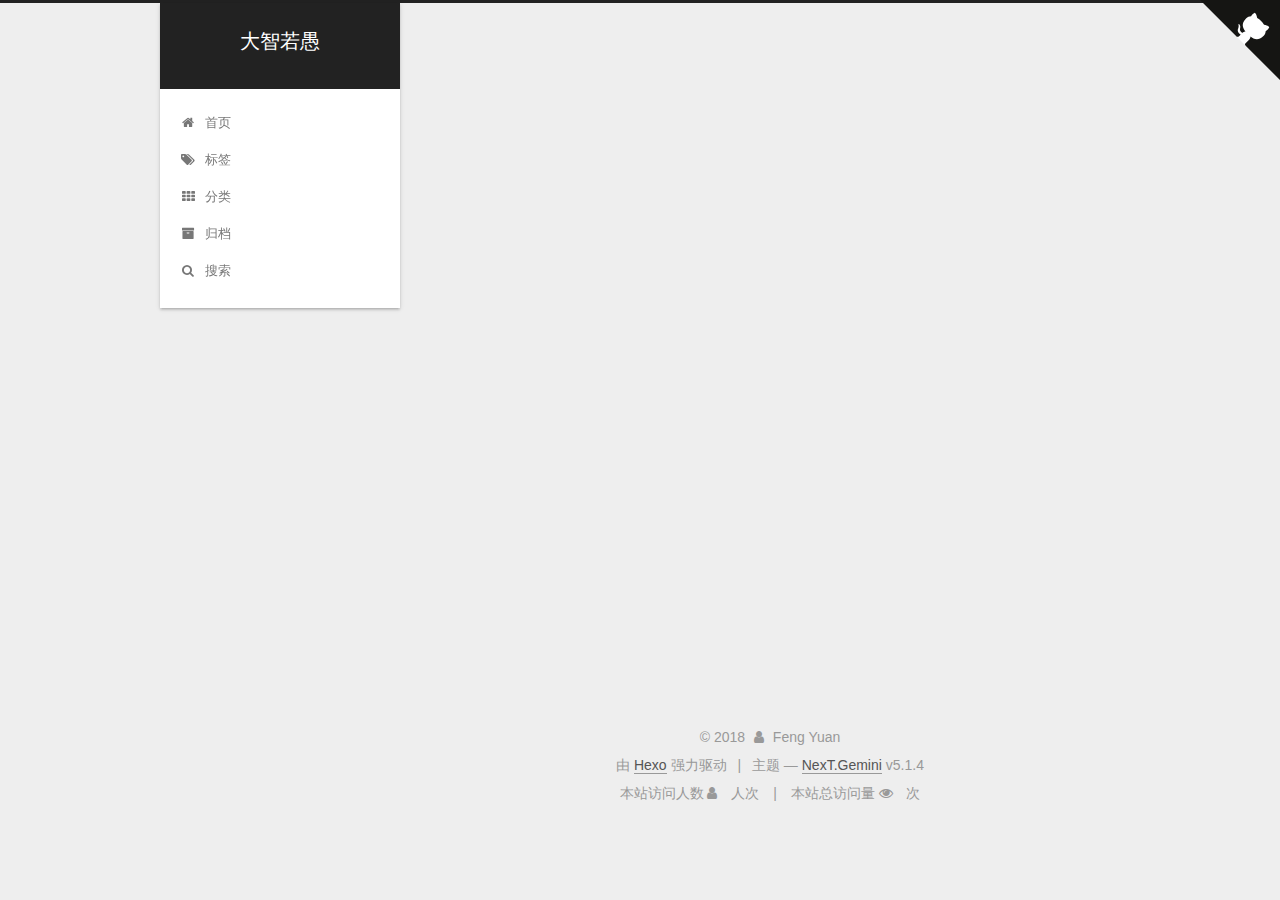
<file: archives/2018/index.html>
<!DOCTYPE html>



  


<html class="theme-next gemini use-motion" lang="zh-Hans">
<head>
  <meta charset="UTF-8"/>
<meta http-equiv="X-UA-Compatible" content="IE=edge" />
<meta name="viewport" content="width=device-width, initial-scale=1, maximum-scale=1"/>
<meta name="theme-color" content="#222">



  
  
    
    
  <script src="/lib/pace/pace.min.js?v=1.0.2"></script>
  <link href="/lib/pace/pace-theme-center-radar.min.css?v=1.0.2" rel="stylesheet">







<meta http-equiv="Cache-Control" content="no-transform" />
<meta http-equiv="Cache-Control" content="no-siteapp" />
















  
  
  <link href="/lib/fancybox/source/jquery.fancybox.css?v=2.1.5" rel="stylesheet" type="text/css" />







<link href="/lib/font-awesome/css/font-awesome.min.css?v=4.6.2" rel="stylesheet" type="text/css" />

<link href="/css/main.css?v=5.1.4" rel="stylesheet" type="text/css" />


  <link rel="apple-touch-icon" sizes="180x180" href="/images/apple-touch-icon-next.png?v=5.1.4">


  <link rel="icon" type="image/png" sizes="32x32" href="/images/favicon-32x32-next.png?v=5.1.4">


  <link rel="icon" type="image/png" sizes="16x16" href="/images/favicon-16x16-next.png?v=5.1.4">


  <link rel="mask-icon" href="/images/logo.svg?v=5.1.4" color="#222">





  <meta name="keywords" content="Hexo, NexT" />










<meta property="og:type" content="website">
<meta property="og:title" content="大智若愚">
<meta property="og:url" content="http://yoursite.com/archives/2018/index.html">
<meta property="og:site_name" content="大智若愚">
<meta property="og:locale" content="zh-Hans">
<meta name="twitter:card" content="summary">
<meta name="twitter:title" content="大智若愚">



<script type="text/javascript" id="hexo.configurations">
  var NexT = window.NexT || {};
  var CONFIG = {
    root: '/',
    scheme: 'Gemini',
    version: '5.1.4',
    sidebar: {"position":"left","display":"post","offset":12,"b2t":false,"scrollpercent":false,"onmobile":false},
    fancybox: true,
    tabs: true,
    motion: {"enable":true,"async":false,"transition":{"post_block":"fadeIn","post_header":"slideDownIn","post_body":"slideDownIn","coll_header":"slideLeftIn","sidebar":"slideUpIn"}},
    duoshuo: {
      userId: '0',
      author: '博主'
    },
    algolia: {
      applicationID: '',
      apiKey: '',
      indexName: '',
      hits: {"per_page":10},
      labels: {"input_placeholder":"Search for Posts","hits_empty":"We didn't find any results for the search: ${query}","hits_stats":"${hits} results found in ${time} ms"}
    }
  };
</script>



  <link rel="canonical" href="http://yoursite.com/archives/2018/"/>





  <title>归档 | 大智若愚</title>
  








</head>

<body itemscope itemtype="http://schema.org/WebPage" lang="zh-Hans">

  
  
    
  

  <div class="container sidebar-position-left page-archive">
    <div class="headband"></div>
    <a href="https://github.com/intelligenceFY" class="github-corner" aria-label="View source on Github"><svg width="80" height="80" viewBox="0 0 250 250" style="fill:#151513; color:#fff; position: absolute; top: 0; border: 0; right: 0;" aria-hidden="true"><path d="M0,0 L115,115 L130,115 L142,142 L250,250 L250,0 Z"></path><path d="M128.3,109.0 C113.8,99.7 119.0,89.6 119.0,89.6 C122.0,82.7 120.5,78.6 120.5,78.6 C119.2,72.0 123.4,76.3 123.4,76.3 C127.3,80.9 125.5,87.3 125.5,87.3 C122.9,97.6 130.6,101.9 134.4,103.2" fill="currentColor" style="transform-origin: 130px 106px;" class="octo-arm"></path><path d="M115.0,115.0 C114.9,115.1 118.7,116.5 119.8,115.4 L133.7,101.6 C136.9,99.2 139.9,98.4 142.2,98.6 C133.8,88.0 127.5,74.4 143.8,58.0 C148.5,53.4 154.0,51.2 159.7,51.0 C160.3,49.4 163.2,43.6 171.4,40.1 C171.4,40.1 176.1,42.5 178.8,56.2 C183.1,58.6 187.2,61.8 190.9,65.4 C194.5,69.0 197.7,73.2 200.1,77.6 C213.8,80.2 216.3,84.9 216.3,84.9 C212.7,93.1 206.9,96.0 205.4,96.6 C205.1,102.4 203.0,107.8 198.3,112.5 C181.9,128.9 168.3,122.5 157.7,114.1 C157.9,116.9 156.7,120.9 152.7,124.9 L141.0,136.5 C139.8,137.7 141.6,141.9 141.8,141.8 Z" fill="currentColor" class="octo-body"></path></svg></a><style>.github-corner:hover .octo-arm{animation:octocat-wave 560ms ease-in-out}@keyframes octocat-wave{0%,100%{transform:rotate(0)}20%,60%{transform:rotate(-25deg)}40%,80%{transform:rotate(10deg)}}@media (max-width:500px){.github-corner:hover .octo-arm{animation:none}.github-corner .octo-arm{animation:octocat-wave 560ms ease-in-out}}</style>

    <header id="header" class="header" itemscope itemtype="http://schema.org/WPHeader">
      <div class="header-inner"><div class="site-brand-wrapper">
  <div class="site-meta ">
    

    <div class="custom-logo-site-title">
      <a href="/"  class="brand" rel="start">
        <span class="logo-line-before"><i></i></span>
        <span class="site-title">大智若愚</span>
        <span class="logo-line-after"><i></i></span>
      </a>
    </div>
      
        <p class="site-subtitle"></p>
      
  </div>

  <div class="site-nav-toggle">
    <button>
      <span class="btn-bar"></span>
      <span class="btn-bar"></span>
      <span class="btn-bar"></span>
    </button>
  </div>
</div>

<nav class="site-nav">
  

  
    <ul id="menu" class="menu">
      
        
        <li class="menu-item menu-item-home">
          <a href="/" rel="section">
            
              <i class="menu-item-icon fa fa-fw fa-home"></i> <br />
            
            首页
          </a>
        </li>
      
        
        <li class="menu-item menu-item-tags">
          <a href="/tags/" rel="section">
            
              <i class="menu-item-icon fa fa-fw fa-tags"></i> <br />
            
            标签
          </a>
        </li>
      
        
        <li class="menu-item menu-item-categories">
          <a href="/categories/" rel="section">
            
              <i class="menu-item-icon fa fa-fw fa-th"></i> <br />
            
            分类
          </a>
        </li>
      
        
        <li class="menu-item menu-item-archives">
          <a href="/archives/" rel="section">
            
              <i class="menu-item-icon fa fa-fw fa-archive"></i> <br />
            
            归档
          </a>
        </li>
      

      
        <li class="menu-item menu-item-search">
          
            <a href="javascript:;" class="popup-trigger">
          
            
              <i class="menu-item-icon fa fa-search fa-fw"></i> <br />
            
            搜索
          </a>
        </li>
      
    </ul>
  

  
    <div class="site-search">
      
  <div class="popup search-popup local-search-popup">
  <div class="local-search-header clearfix">
    <span class="search-icon">
      <i class="fa fa-search"></i>
    </span>
    <span class="popup-btn-close">
      <i class="fa fa-times-circle"></i>
    </span>
    <div class="local-search-input-wrapper">
      <input autocomplete="off"
             placeholder="搜索..." spellcheck="false"
             type="text" id="local-search-input">
    </div>
  </div>
  <div id="local-search-result"></div>
</div>



    </div>
  
</nav>



 </div>
    </header>

    <main id="main" class="main">
      <div class="main-inner">
        <div class="content-wrap">
          <div id="content" class="content">
            

  
  
  
  <div class="post-block archive">
    <div id="posts" class="posts-collapse">
      <span class="archive-move-on"></span>

      <span class="archive-page-counter">
        
        
        
          
        
        嗯..! 目前共计 3 篇日志。 继续努力。
      </span>

      

        
        
        

        
          
          <div class="collection-title">
            <h1 class="archive-year" id="archive-year-2018">2018</h1>
          </div>
        
        

        

  <article class="post post-type-normal" itemscope itemtype="http://schema.org/Article">
    <header class="post-header">

      <h2 class="post-title">
        
            <a class="post-title-link" href="/2018/07/31/next主题使用/" itemprop="url">
              
                <span itemprop="name">next主题使用</span>
              
            </a>
        
      </h2>

      <div class="post-meta">
        <time class="post-time" itemprop="dateCreated"
              datetime="2018-07-31T22:20:19+08:00"
              content="2018-07-31" >
          07-31
        </time>
      </div>

    </header>
  </article>



      

        
        
        

        
        

        

  <article class="post post-type-normal" itemscope itemtype="http://schema.org/Article">
    <header class="post-header">

      <h2 class="post-title">
        
            <a class="post-title-link" href="/2018/07/31/shifan/" itemprop="url">
              
                <span itemprop="name">first blog</span>
              
            </a>
        
      </h2>

      <div class="post-meta">
        <time class="post-time" itemprop="dateCreated"
              datetime="2018-07-31T19:50:40+08:00"
              content="2018-07-31" >
          07-31
        </time>
      </div>

    </header>
  </article>



      

        
        
        

        
        

        

  <article class="post post-type-normal" itemscope itemtype="http://schema.org/Article">
    <header class="post-header">

      <h2 class="post-title">
        
            <a class="post-title-link" href="/2018/07/31/hello-world/" itemprop="url">
              
                <span itemprop="name">FENG YUAN</span>
              
            </a>
        
      </h2>

      <div class="post-meta">
        <time class="post-time" itemprop="dateCreated"
              datetime="2018-07-31T18:41:01+08:00"
              content="2018-07-31" >
          07-31
        </time>
      </div>

    </header>
  </article>



      

    </div>
  </div>
  
  
  

  



          </div>
          


          

        </div>
        
          
  
  <div class="sidebar-toggle">
    <div class="sidebar-toggle-line-wrap">
      <span class="sidebar-toggle-line sidebar-toggle-line-first"></span>
      <span class="sidebar-toggle-line sidebar-toggle-line-middle"></span>
      <span class="sidebar-toggle-line sidebar-toggle-line-last"></span>
    </div>
  </div>

  <aside id="sidebar" class="sidebar">
    
    <div class="sidebar-inner">

      

      

      <section class="site-overview-wrap sidebar-panel sidebar-panel-active">
        <div class="site-overview">
          <div class="site-author motion-element" itemprop="author" itemscope itemtype="http://schema.org/Person">
            
              <img class="site-author-image" itemprop="image"
                src="/images/avatar.gif"
                alt="Feng Yuan" />
            
              <p class="site-author-name" itemprop="name">Feng Yuan</p>
              <p class="site-description motion-element" itemprop="description"></p>
          </div>

          <nav class="site-state motion-element">

            
              <div class="site-state-item site-state-posts">
              
                <a href="/archives/">
              
                  <span class="site-state-item-count">3</span>
                  <span class="site-state-item-name">日志</span>
                </a>
              </div>
            

            
              
              
              <div class="site-state-item site-state-categories">
                <a href="/categories/index.html">
                  <span class="site-state-item-count">1</span>
                  <span class="site-state-item-name">分类</span>
                </a>
              </div>
            

            
              
              
              <div class="site-state-item site-state-tags">
                <a href="/tags/index.html">
                  <span class="site-state-item-count">2</span>
                  <span class="site-state-item-name">标签</span>
                </a>
              </div>
            

          </nav>

          

          
            <div class="links-of-author motion-element">
                
                  <span class="links-of-author-item">
                    <a href="https://github.com/intelligenceFY" target="_blank" title="GitHub">
                      
                        <i class="fa fa-fw fa-github"></i>GitHub</a>
                  </span>
                
            </div>
          

          
          

          
          

          

        </div>
      </section>

      

      

    </div>
  </aside>


        
      </div>
    </main>

    <footer id="footer" class="footer">
      <div class="footer-inner">
        <div class="copyright">&copy; <span itemprop="copyrightYear">2018</span>
  <span class="with-love">
    <i class="fa fa-user"></i>
  </span>
  <span class="author" itemprop="copyrightHolder">Feng Yuan</span>

  
</div>


  <div class="powered-by">由 <a class="theme-link" target="_blank" href="https://hexo.io">Hexo</a> 强力驱动</div>



  <span class="post-meta-divider">|</span>



  <div class="theme-info">主题 &mdash; <a class="theme-link" target="_blank" href="https://github.com/iissnan/hexo-theme-next">NexT.Gemini</a> v5.1.4</div>




        
<div class="busuanzi-count">
  <script async src="https://dn-lbstatics.qbox.me/busuanzi/2.3/busuanzi.pure.mini.js"></script>

  
    <span class="site-uv">
      本站访问人数 <i class="fa fa-user"></i>
      <span class="busuanzi-value" id="busuanzi_value_site_uv"></span>
      人次
    </span>
  

  
    <span class="site-pv">
      本站总访问量 <i class="fa fa-eye"></i>
      <span class="busuanzi-value" id="busuanzi_value_site_pv"></span>
      次
    </span>
  
</div>








        
      </div>
    </footer>

    
      <div class="back-to-top">
        <i class="fa fa-arrow-up"></i>
        
      </div>
    

    

  </div>

  

<script type="text/javascript">
  if (Object.prototype.toString.call(window.Promise) !== '[object Function]') {
    window.Promise = null;
  }
</script>









  












  
  
    <script type="text/javascript" src="/lib/jquery/index.js?v=2.1.3"></script>
  

  
  
    <script type="text/javascript" src="/lib/fastclick/lib/fastclick.min.js?v=1.0.6"></script>
  

  
  
    <script type="text/javascript" src="/lib/jquery_lazyload/jquery.lazyload.js?v=1.9.7"></script>
  

  
  
    <script type="text/javascript" src="/lib/velocity/velocity.min.js?v=1.2.1"></script>
  

  
  
    <script type="text/javascript" src="/lib/velocity/velocity.ui.min.js?v=1.2.1"></script>
  

  
  
    <script type="text/javascript" src="/lib/fancybox/source/jquery.fancybox.pack.js?v=2.1.5"></script>
  


  


  <script type="text/javascript" src="/js/src/utils.js?v=5.1.4"></script>

  <script type="text/javascript" src="/js/src/motion.js?v=5.1.4"></script>



  
  


  <script type="text/javascript" src="/js/src/affix.js?v=5.1.4"></script>

  <script type="text/javascript" src="/js/src/schemes/pisces.js?v=5.1.4"></script>



  

  


  <script type="text/javascript" src="/js/src/bootstrap.js?v=5.1.4"></script>



  


  




	





  





  












  

  <script type="text/javascript">
    // Popup Window;
    var isfetched = false;
    var isXml = true;
    // Search DB path;
    var search_path = "search.xml";
    if (search_path.length === 0) {
      search_path = "search.xml";
    } else if (/json$/i.test(search_path)) {
      isXml = false;
    }
    var path = "/" + search_path;
    // monitor main search box;

    var onPopupClose = function (e) {
      $('.popup').hide();
      $('#local-search-input').val('');
      $('.search-result-list').remove();
      $('#no-result').remove();
      $(".local-search-pop-overlay").remove();
      $('body').css('overflow', '');
    }

    function proceedsearch() {
      $("body")
        .append('<div class="search-popup-overlay local-search-pop-overlay"></div>')
        .css('overflow', 'hidden');
      $('.search-popup-overlay').click(onPopupClose);
      $('.popup').toggle();
      var $localSearchInput = $('#local-search-input');
      $localSearchInput.attr("autocapitalize", "none");
      $localSearchInput.attr("autocorrect", "off");
      $localSearchInput.focus();
    }

    // search function;
    var searchFunc = function(path, search_id, content_id) {
      'use strict';

      // start loading animation
      $("body")
        .append('<div class="search-popup-overlay local-search-pop-overlay">' +
          '<div id="search-loading-icon">' +
          '<i class="fa fa-spinner fa-pulse fa-5x fa-fw"></i>' +
          '</div>' +
          '</div>')
        .css('overflow', 'hidden');
      $("#search-loading-icon").css('margin', '20% auto 0 auto').css('text-align', 'center');

      $.ajax({
        url: path,
        dataType: isXml ? "xml" : "json",
        async: true,
        success: function(res) {
          // get the contents from search data
          isfetched = true;
          $('.popup').detach().appendTo('.header-inner');
          var datas = isXml ? $("entry", res).map(function() {
            return {
              title: $("title", this).text(),
              content: $("content",this).text(),
              url: $("url" , this).text()
            };
          }).get() : res;
          var input = document.getElementById(search_id);
          var resultContent = document.getElementById(content_id);
          var inputEventFunction = function() {
            var searchText = input.value.trim().toLowerCase();
            var keywords = searchText.split(/[\s\-]+/);
            if (keywords.length > 1) {
              keywords.push(searchText);
            }
            var resultItems = [];
            if (searchText.length > 0) {
              // perform local searching
              datas.forEach(function(data) {
                var isMatch = false;
                var hitCount = 0;
                var searchTextCount = 0;
                var title = data.title.trim();
                var titleInLowerCase = title.toLowerCase();
                var content = data.content.trim().replace(/<[^>]+>/g,"");
                var contentInLowerCase = content.toLowerCase();
                var articleUrl = decodeURIComponent(data.url);
                var indexOfTitle = [];
                var indexOfContent = [];
                // only match articles with not empty titles
                if(title != '') {
                  keywords.forEach(function(keyword) {
                    function getIndexByWord(word, text, caseSensitive) {
                      var wordLen = word.length;
                      if (wordLen === 0) {
                        return [];
                      }
                      var startPosition = 0, position = [], index = [];
                      if (!caseSensitive) {
                        text = text.toLowerCase();
                        word = word.toLowerCase();
                      }
                      while ((position = text.indexOf(word, startPosition)) > -1) {
                        index.push({position: position, word: word});
                        startPosition = position + wordLen;
                      }
                      return index;
                    }

                    indexOfTitle = indexOfTitle.concat(getIndexByWord(keyword, titleInLowerCase, false));
                    indexOfContent = indexOfContent.concat(getIndexByWord(keyword, contentInLowerCase, false));
                  });
                  if (indexOfTitle.length > 0 || indexOfContent.length > 0) {
                    isMatch = true;
                    hitCount = indexOfTitle.length + indexOfContent.length;
                  }
                }

                // show search results

                if (isMatch) {
                  // sort index by position of keyword

                  [indexOfTitle, indexOfContent].forEach(function (index) {
                    index.sort(function (itemLeft, itemRight) {
                      if (itemRight.position !== itemLeft.position) {
                        return itemRight.position - itemLeft.position;
                      } else {
                        return itemLeft.word.length - itemRight.word.length;
                      }
                    });
                  });

                  // merge hits into slices

                  function mergeIntoSlice(text, start, end, index) {
                    var item = index[index.length - 1];
                    var position = item.position;
                    var word = item.word;
                    var hits = [];
                    var searchTextCountInSlice = 0;
                    while (position + word.length <= end && index.length != 0) {
                      if (word === searchText) {
                        searchTextCountInSlice++;
                      }
                      hits.push({position: position, length: word.length});
                      var wordEnd = position + word.length;

                      // move to next position of hit

                      index.pop();
                      while (index.length != 0) {
                        item = index[index.length - 1];
                        position = item.position;
                        word = item.word;
                        if (wordEnd > position) {
                          index.pop();
                        } else {
                          break;
                        }
                      }
                    }
                    searchTextCount += searchTextCountInSlice;
                    return {
                      hits: hits,
                      start: start,
                      end: end,
                      searchTextCount: searchTextCountInSlice
                    };
                  }

                  var slicesOfTitle = [];
                  if (indexOfTitle.length != 0) {
                    slicesOfTitle.push(mergeIntoSlice(title, 0, title.length, indexOfTitle));
                  }

                  var slicesOfContent = [];
                  while (indexOfContent.length != 0) {
                    var item = indexOfContent[indexOfContent.length - 1];
                    var position = item.position;
                    var word = item.word;
                    // cut out 100 characters
                    var start = position - 20;
                    var end = position + 80;
                    if(start < 0){
                      start = 0;
                    }
                    if (end < position + word.length) {
                      end = position + word.length;
                    }
                    if(end > content.length){
                      end = content.length;
                    }
                    slicesOfContent.push(mergeIntoSlice(content, start, end, indexOfContent));
                  }

                  // sort slices in content by search text's count and hits' count

                  slicesOfContent.sort(function (sliceLeft, sliceRight) {
                    if (sliceLeft.searchTextCount !== sliceRight.searchTextCount) {
                      return sliceRight.searchTextCount - sliceLeft.searchTextCount;
                    } else if (sliceLeft.hits.length !== sliceRight.hits.length) {
                      return sliceRight.hits.length - sliceLeft.hits.length;
                    } else {
                      return sliceLeft.start - sliceRight.start;
                    }
                  });

                  // select top N slices in content

                  var upperBound = parseInt('1');
                  if (upperBound >= 0) {
                    slicesOfContent = slicesOfContent.slice(0, upperBound);
                  }

                  // highlight title and content

                  function highlightKeyword(text, slice) {
                    var result = '';
                    var prevEnd = slice.start;
                    slice.hits.forEach(function (hit) {
                      result += text.substring(prevEnd, hit.position);
                      var end = hit.position + hit.length;
                      result += '<b class="search-keyword">' + text.substring(hit.position, end) + '</b>';
                      prevEnd = end;
                    });
                    result += text.substring(prevEnd, slice.end);
                    return result;
                  }

                  var resultItem = '';

                  if (slicesOfTitle.length != 0) {
                    resultItem += "<li><a href='" + articleUrl + "' class='search-result-title'>" + highlightKeyword(title, slicesOfTitle[0]) + "</a>";
                  } else {
                    resultItem += "<li><a href='" + articleUrl + "' class='search-result-title'>" + title + "</a>";
                  }

                  slicesOfContent.forEach(function (slice) {
                    resultItem += "<a href='" + articleUrl + "'>" +
                      "<p class=\"search-result\">" + highlightKeyword(content, slice) +
                      "...</p>" + "</a>";
                  });

                  resultItem += "</li>";
                  resultItems.push({
                    item: resultItem,
                    searchTextCount: searchTextCount,
                    hitCount: hitCount,
                    id: resultItems.length
                  });
                }
              })
            };
            if (keywords.length === 1 && keywords[0] === "") {
              resultContent.innerHTML = '<div id="no-result"><i class="fa fa-search fa-5x" /></div>'
            } else if (resultItems.length === 0) {
              resultContent.innerHTML = '<div id="no-result"><i class="fa fa-frown-o fa-5x" /></div>'
            } else {
              resultItems.sort(function (resultLeft, resultRight) {
                if (resultLeft.searchTextCount !== resultRight.searchTextCount) {
                  return resultRight.searchTextCount - resultLeft.searchTextCount;
                } else if (resultLeft.hitCount !== resultRight.hitCount) {
                  return resultRight.hitCount - resultLeft.hitCount;
                } else {
                  return resultRight.id - resultLeft.id;
                }
              });
              var searchResultList = '<ul class=\"search-result-list\">';
              resultItems.forEach(function (result) {
                searchResultList += result.item;
              })
              searchResultList += "</ul>";
              resultContent.innerHTML = searchResultList;
            }
          }

          if ('auto' === 'auto') {
            input.addEventListener('input', inputEventFunction);
          } else {
            $('.search-icon').click(inputEventFunction);
            input.addEventListener('keypress', function (event) {
              if (event.keyCode === 13) {
                inputEventFunction();
              }
            });
          }

          // remove loading animation
          $(".local-search-pop-overlay").remove();
          $('body').css('overflow', '');

          proceedsearch();
        }
      });
    }

    // handle and trigger popup window;
    $('.popup-trigger').click(function(e) {
      e.stopPropagation();
      if (isfetched === false) {
        searchFunc(path, 'local-search-input', 'local-search-result');
      } else {
        proceedsearch();
      };
    });

    $('.popup-btn-close').click(onPopupClose);
    $('.popup').click(function(e){
      e.stopPropagation();
    });
    $(document).on('keyup', function (event) {
      var shouldDismissSearchPopup = event.which === 27 &&
        $('.search-popup').is(':visible');
      if (shouldDismissSearchPopup) {
        onPopupClose();
      }
    });
  </script>





  

  

  

  
  

  

  

  

</body>
</html>
</file>
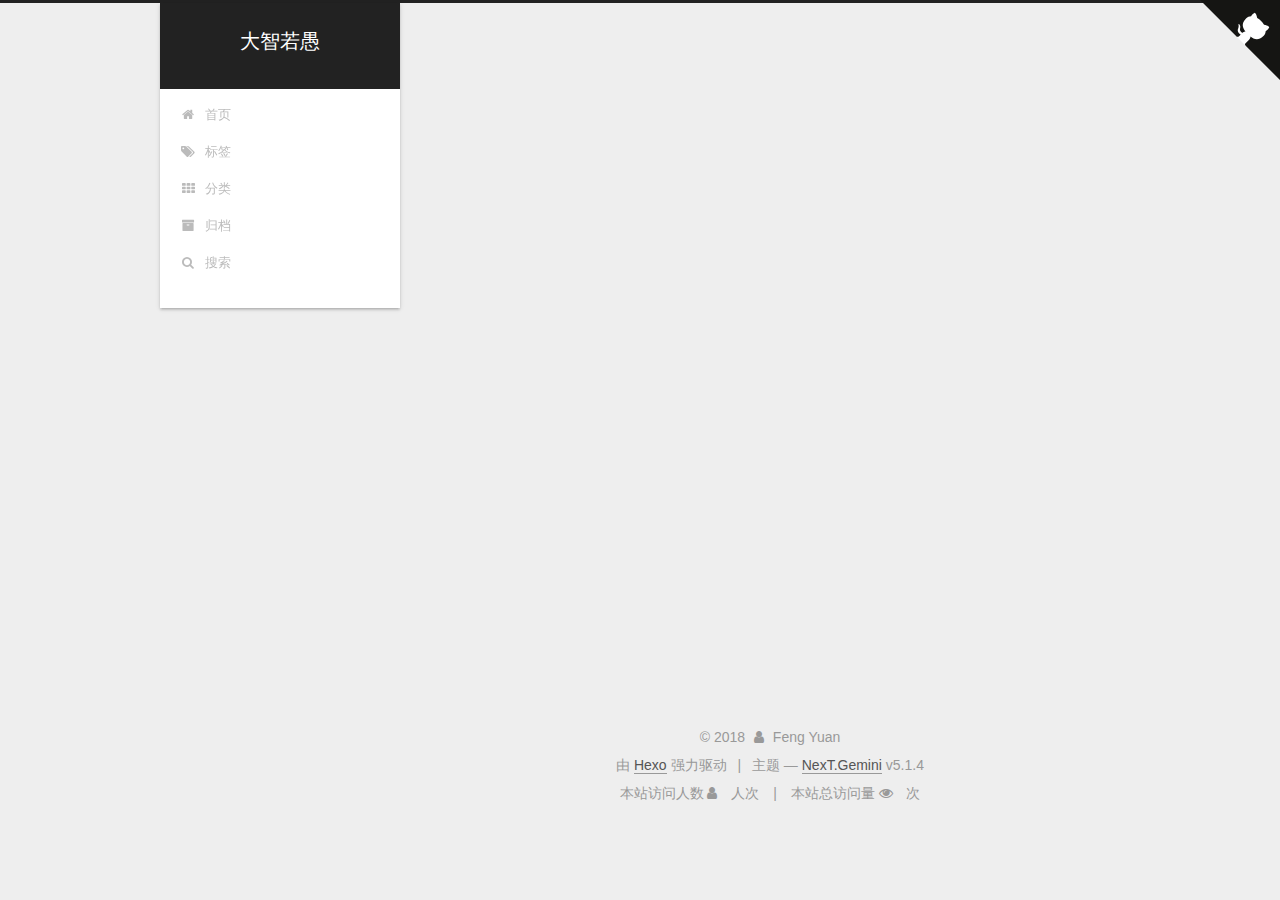
<file: categories/前端/index.html>
<!DOCTYPE html>



  


<html class="theme-next gemini use-motion" lang="zh-Hans">
<head>
  <meta charset="UTF-8"/>
<meta http-equiv="X-UA-Compatible" content="IE=edge" />
<meta name="viewport" content="width=device-width, initial-scale=1, maximum-scale=1"/>
<meta name="theme-color" content="#222">



  
  
    
    
  <script src="/lib/pace/pace.min.js?v=1.0.2"></script>
  <link href="/lib/pace/pace-theme-center-radar.min.css?v=1.0.2" rel="stylesheet">







<meta http-equiv="Cache-Control" content="no-transform" />
<meta http-equiv="Cache-Control" content="no-siteapp" />
















  
  
  <link href="/lib/fancybox/source/jquery.fancybox.css?v=2.1.5" rel="stylesheet" type="text/css" />







<link href="/lib/font-awesome/css/font-awesome.min.css?v=4.6.2" rel="stylesheet" type="text/css" />

<link href="/css/main.css?v=5.1.4" rel="stylesheet" type="text/css" />


  <link rel="apple-touch-icon" sizes="180x180" href="/images/apple-touch-icon-next.png?v=5.1.4">


  <link rel="icon" type="image/png" sizes="32x32" href="/images/favicon-32x32-next.png?v=5.1.4">


  <link rel="icon" type="image/png" sizes="16x16" href="/images/favicon-16x16-next.png?v=5.1.4">


  <link rel="mask-icon" href="/images/logo.svg?v=5.1.4" color="#222">





  <meta name="keywords" content="Hexo, NexT" />










<meta property="og:type" content="website">
<meta property="og:title" content="大智若愚">
<meta property="og:url" content="http://yoursite.com/categories/前端/index.html">
<meta property="og:site_name" content="大智若愚">
<meta property="og:locale" content="zh-Hans">
<meta name="twitter:card" content="summary">
<meta name="twitter:title" content="大智若愚">



<script type="text/javascript" id="hexo.configurations">
  var NexT = window.NexT || {};
  var CONFIG = {
    root: '/',
    scheme: 'Gemini',
    version: '5.1.4',
    sidebar: {"position":"left","display":"post","offset":12,"b2t":false,"scrollpercent":false,"onmobile":false},
    fancybox: true,
    tabs: true,
    motion: {"enable":true,"async":false,"transition":{"post_block":"fadeIn","post_header":"slideDownIn","post_body":"slideDownIn","coll_header":"slideLeftIn","sidebar":"slideUpIn"}},
    duoshuo: {
      userId: '0',
      author: '博主'
    },
    algolia: {
      applicationID: '',
      apiKey: '',
      indexName: '',
      hits: {"per_page":10},
      labels: {"input_placeholder":"Search for Posts","hits_empty":"We didn't find any results for the search: ${query}","hits_stats":"${hits} results found in ${time} ms"}
    }
  };
</script>



  <link rel="canonical" href="http://yoursite.com/categories/前端/"/>





  <title>分类: 前端 | 大智若愚</title>
  








</head>

<body itemscope itemtype="http://schema.org/WebPage" lang="zh-Hans">

  
  
    
  

  <div class="container sidebar-position-left ">
    <div class="headband"></div>
    <a href="https://github.com/intelligenceFY" class="github-corner" aria-label="View source on Github"><svg width="80" height="80" viewBox="0 0 250 250" style="fill:#151513; color:#fff; position: absolute; top: 0; border: 0; right: 0;" aria-hidden="true"><path d="M0,0 L115,115 L130,115 L142,142 L250,250 L250,0 Z"></path><path d="M128.3,109.0 C113.8,99.7 119.0,89.6 119.0,89.6 C122.0,82.7 120.5,78.6 120.5,78.6 C119.2,72.0 123.4,76.3 123.4,76.3 C127.3,80.9 125.5,87.3 125.5,87.3 C122.9,97.6 130.6,101.9 134.4,103.2" fill="currentColor" style="transform-origin: 130px 106px;" class="octo-arm"></path><path d="M115.0,115.0 C114.9,115.1 118.7,116.5 119.8,115.4 L133.7,101.6 C136.9,99.2 139.9,98.4 142.2,98.6 C133.8,88.0 127.5,74.4 143.8,58.0 C148.5,53.4 154.0,51.2 159.7,51.0 C160.3,49.4 163.2,43.6 171.4,40.1 C171.4,40.1 176.1,42.5 178.8,56.2 C183.1,58.6 187.2,61.8 190.9,65.4 C194.5,69.0 197.7,73.2 200.1,77.6 C213.8,80.2 216.3,84.9 216.3,84.9 C212.7,93.1 206.9,96.0 205.4,96.6 C205.1,102.4 203.0,107.8 198.3,112.5 C181.9,128.9 168.3,122.5 157.7,114.1 C157.9,116.9 156.7,120.9 152.7,124.9 L141.0,136.5 C139.8,137.7 141.6,141.9 141.8,141.8 Z" fill="currentColor" class="octo-body"></path></svg></a><style>.github-corner:hover .octo-arm{animation:octocat-wave 560ms ease-in-out}@keyframes octocat-wave{0%,100%{transform:rotate(0)}20%,60%{transform:rotate(-25deg)}40%,80%{transform:rotate(10deg)}}@media (max-width:500px){.github-corner:hover .octo-arm{animation:none}.github-corner .octo-arm{animation:octocat-wave 560ms ease-in-out}}</style>

    <header id="header" class="header" itemscope itemtype="http://schema.org/WPHeader">
      <div class="header-inner"><div class="site-brand-wrapper">
  <div class="site-meta ">
    

    <div class="custom-logo-site-title">
      <a href="/"  class="brand" rel="start">
        <span class="logo-line-before"><i></i></span>
        <span class="site-title">大智若愚</span>
        <span class="logo-line-after"><i></i></span>
      </a>
    </div>
      
        <p class="site-subtitle"></p>
      
  </div>

  <div class="site-nav-toggle">
    <button>
      <span class="btn-bar"></span>
      <span class="btn-bar"></span>
      <span class="btn-bar"></span>
    </button>
  </div>
</div>

<nav class="site-nav">
  

  
    <ul id="menu" class="menu">
      
        
        <li class="menu-item menu-item-home">
          <a href="/" rel="section">
            
              <i class="menu-item-icon fa fa-fw fa-home"></i> <br />
            
            首页
          </a>
        </li>
      
        
        <li class="menu-item menu-item-tags">
          <a href="/tags/" rel="section">
            
              <i class="menu-item-icon fa fa-fw fa-tags"></i> <br />
            
            标签
          </a>
        </li>
      
        
        <li class="menu-item menu-item-categories">
          <a href="/categories/" rel="section">
            
              <i class="menu-item-icon fa fa-fw fa-th"></i> <br />
            
            分类
          </a>
        </li>
      
        
        <li class="menu-item menu-item-archives">
          <a href="/archives/" rel="section">
            
              <i class="menu-item-icon fa fa-fw fa-archive"></i> <br />
            
            归档
          </a>
        </li>
      

      
        <li class="menu-item menu-item-search">
          
            <a href="javascript:;" class="popup-trigger">
          
            
              <i class="menu-item-icon fa fa-search fa-fw"></i> <br />
            
            搜索
          </a>
        </li>
      
    </ul>
  

  
    <div class="site-search">
      
  <div class="popup search-popup local-search-popup">
  <div class="local-search-header clearfix">
    <span class="search-icon">
      <i class="fa fa-search"></i>
    </span>
    <span class="popup-btn-close">
      <i class="fa fa-times-circle"></i>
    </span>
    <div class="local-search-input-wrapper">
      <input autocomplete="off"
             placeholder="搜索..." spellcheck="false"
             type="text" id="local-search-input">
    </div>
  </div>
  <div id="local-search-result"></div>
</div>



    </div>
  
</nav>



 </div>
    </header>

    <main id="main" class="main">
      <div class="main-inner">
        <div class="content-wrap">
          <div id="content" class="content">
            

  
  
  
  <div class="post-block category">

    <div id="posts" class="posts-collapse">
      <div class="collection-title">
        <h1>前端<small>分类</small>
        </h1>
      </div>

      
        

  <article class="post post-type-normal" itemscope itemtype="http://schema.org/Article">
    <header class="post-header">

      <h2 class="post-title">
        
            <a class="post-title-link" href="/2018/07/31/next主题使用/" itemprop="url">
              
                <span itemprop="name">next主题使用</span>
              
            </a>
        
      </h2>

      <div class="post-meta">
        <time class="post-time" itemprop="dateCreated"
              datetime="2018-07-31T22:20:19+08:00"
              content="2018-07-31" >
          07-31
        </time>
      </div>

    </header>
  </article>


      
    </div>

  </div>
  
  
  

  



          </div>
          


          

        </div>
        
          
  
  <div class="sidebar-toggle">
    <div class="sidebar-toggle-line-wrap">
      <span class="sidebar-toggle-line sidebar-toggle-line-first"></span>
      <span class="sidebar-toggle-line sidebar-toggle-line-middle"></span>
      <span class="sidebar-toggle-line sidebar-toggle-line-last"></span>
    </div>
  </div>

  <aside id="sidebar" class="sidebar">
    
    <div class="sidebar-inner">

      

      

      <section class="site-overview-wrap sidebar-panel sidebar-panel-active">
        <div class="site-overview">
          <div class="site-author motion-element" itemprop="author" itemscope itemtype="http://schema.org/Person">
            
              <img class="site-author-image" itemprop="image"
                src="/images/avatar.gif"
                alt="Feng Yuan" />
            
              <p class="site-author-name" itemprop="name">Feng Yuan</p>
              <p class="site-description motion-element" itemprop="description"></p>
          </div>

          <nav class="site-state motion-element">

            
              <div class="site-state-item site-state-posts">
              
                <a href="/archives/">
              
                  <span class="site-state-item-count">3</span>
                  <span class="site-state-item-name">日志</span>
                </a>
              </div>
            

            
              
              
              <div class="site-state-item site-state-categories">
                <a href="/categories/index.html">
                  <span class="site-state-item-count">1</span>
                  <span class="site-state-item-name">分类</span>
                </a>
              </div>
            

            
              
              
              <div class="site-state-item site-state-tags">
                <a href="/tags/index.html">
                  <span class="site-state-item-count">2</span>
                  <span class="site-state-item-name">标签</span>
                </a>
              </div>
            

          </nav>

          

          
            <div class="links-of-author motion-element">
                
                  <span class="links-of-author-item">
                    <a href="https://github.com/intelligenceFY" target="_blank" title="GitHub">
                      
                        <i class="fa fa-fw fa-github"></i>GitHub</a>
                  </span>
                
            </div>
          

          
          

          
          

          

        </div>
      </section>

      

      

    </div>
  </aside>


        
      </div>
    </main>

    <footer id="footer" class="footer">
      <div class="footer-inner">
        <div class="copyright">&copy; <span itemprop="copyrightYear">2018</span>
  <span class="with-love">
    <i class="fa fa-user"></i>
  </span>
  <span class="author" itemprop="copyrightHolder">Feng Yuan</span>

  
</div>


  <div class="powered-by">由 <a class="theme-link" target="_blank" href="https://hexo.io">Hexo</a> 强力驱动</div>



  <span class="post-meta-divider">|</span>



  <div class="theme-info">主题 &mdash; <a class="theme-link" target="_blank" href="https://github.com/iissnan/hexo-theme-next">NexT.Gemini</a> v5.1.4</div>




        
<div class="busuanzi-count">
  <script async src="https://dn-lbstatics.qbox.me/busuanzi/2.3/busuanzi.pure.mini.js"></script>

  
    <span class="site-uv">
      本站访问人数 <i class="fa fa-user"></i>
      <span class="busuanzi-value" id="busuanzi_value_site_uv"></span>
      人次
    </span>
  

  
    <span class="site-pv">
      本站总访问量 <i class="fa fa-eye"></i>
      <span class="busuanzi-value" id="busuanzi_value_site_pv"></span>
      次
    </span>
  
</div>








        
      </div>
    </footer>

    
      <div class="back-to-top">
        <i class="fa fa-arrow-up"></i>
        
      </div>
    

    

  </div>

  

<script type="text/javascript">
  if (Object.prototype.toString.call(window.Promise) !== '[object Function]') {
    window.Promise = null;
  }
</script>









  












  
  
    <script type="text/javascript" src="/lib/jquery/index.js?v=2.1.3"></script>
  

  
  
    <script type="text/javascript" src="/lib/fastclick/lib/fastclick.min.js?v=1.0.6"></script>
  

  
  
    <script type="text/javascript" src="/lib/jquery_lazyload/jquery.lazyload.js?v=1.9.7"></script>
  

  
  
    <script type="text/javascript" src="/lib/velocity/velocity.min.js?v=1.2.1"></script>
  

  
  
    <script type="text/javascript" src="/lib/velocity/velocity.ui.min.js?v=1.2.1"></script>
  

  
  
    <script type="text/javascript" src="/lib/fancybox/source/jquery.fancybox.pack.js?v=2.1.5"></script>
  


  


  <script type="text/javascript" src="/js/src/utils.js?v=5.1.4"></script>

  <script type="text/javascript" src="/js/src/motion.js?v=5.1.4"></script>



  
  


  <script type="text/javascript" src="/js/src/affix.js?v=5.1.4"></script>

  <script type="text/javascript" src="/js/src/schemes/pisces.js?v=5.1.4"></script>



  

  


  <script type="text/javascript" src="/js/src/bootstrap.js?v=5.1.4"></script>



  


  




	





  





  












  

  <script type="text/javascript">
    // Popup Window;
    var isfetched = false;
    var isXml = true;
    // Search DB path;
    var search_path = "search.xml";
    if (search_path.length === 0) {
      search_path = "search.xml";
    } else if (/json$/i.test(search_path)) {
      isXml = false;
    }
    var path = "/" + search_path;
    // monitor main search box;

    var onPopupClose = function (e) {
      $('.popup').hide();
      $('#local-search-input').val('');
      $('.search-result-list').remove();
      $('#no-result').remove();
      $(".local-search-pop-overlay").remove();
      $('body').css('overflow', '');
    }

    function proceedsearch() {
      $("body")
        .append('<div class="search-popup-overlay local-search-pop-overlay"></div>')
        .css('overflow', 'hidden');
      $('.search-popup-overlay').click(onPopupClose);
      $('.popup').toggle();
      var $localSearchInput = $('#local-search-input');
      $localSearchInput.attr("autocapitalize", "none");
      $localSearchInput.attr("autocorrect", "off");
      $localSearchInput.focus();
    }

    // search function;
    var searchFunc = function(path, search_id, content_id) {
      'use strict';

      // start loading animation
      $("body")
        .append('<div class="search-popup-overlay local-search-pop-overlay">' +
          '<div id="search-loading-icon">' +
          '<i class="fa fa-spinner fa-pulse fa-5x fa-fw"></i>' +
          '</div>' +
          '</div>')
        .css('overflow', 'hidden');
      $("#search-loading-icon").css('margin', '20% auto 0 auto').css('text-align', 'center');

      $.ajax({
        url: path,
        dataType: isXml ? "xml" : "json",
        async: true,
        success: function(res) {
          // get the contents from search data
          isfetched = true;
          $('.popup').detach().appendTo('.header-inner');
          var datas = isXml ? $("entry", res).map(function() {
            return {
              title: $("title", this).text(),
              content: $("content",this).text(),
              url: $("url" , this).text()
            };
          }).get() : res;
          var input = document.getElementById(search_id);
          var resultContent = document.getElementById(content_id);
          var inputEventFunction = function() {
            var searchText = input.value.trim().toLowerCase();
            var keywords = searchText.split(/[\s\-]+/);
            if (keywords.length > 1) {
              keywords.push(searchText);
            }
            var resultItems = [];
            if (searchText.length > 0) {
              // perform local searching
              datas.forEach(function(data) {
                var isMatch = false;
                var hitCount = 0;
                var searchTextCount = 0;
                var title = data.title.trim();
                var titleInLowerCase = title.toLowerCase();
                var content = data.content.trim().replace(/<[^>]+>/g,"");
                var contentInLowerCase = content.toLowerCase();
                var articleUrl = decodeURIComponent(data.url);
                var indexOfTitle = [];
                var indexOfContent = [];
                // only match articles with not empty titles
                if(title != '') {
                  keywords.forEach(function(keyword) {
                    function getIndexByWord(word, text, caseSensitive) {
                      var wordLen = word.length;
                      if (wordLen === 0) {
                        return [];
                      }
                      var startPosition = 0, position = [], index = [];
                      if (!caseSensitive) {
                        text = text.toLowerCase();
                        word = word.toLowerCase();
                      }
                      while ((position = text.indexOf(word, startPosition)) > -1) {
                        index.push({position: position, word: word});
                        startPosition = position + wordLen;
                      }
                      return index;
                    }

                    indexOfTitle = indexOfTitle.concat(getIndexByWord(keyword, titleInLowerCase, false));
                    indexOfContent = indexOfContent.concat(getIndexByWord(keyword, contentInLowerCase, false));
                  });
                  if (indexOfTitle.length > 0 || indexOfContent.length > 0) {
                    isMatch = true;
                    hitCount = indexOfTitle.length + indexOfContent.length;
                  }
                }

                // show search results

                if (isMatch) {
                  // sort index by position of keyword

                  [indexOfTitle, indexOfContent].forEach(function (index) {
                    index.sort(function (itemLeft, itemRight) {
                      if (itemRight.position !== itemLeft.position) {
                        return itemRight.position - itemLeft.position;
                      } else {
                        return itemLeft.word.length - itemRight.word.length;
                      }
                    });
                  });

                  // merge hits into slices

                  function mergeIntoSlice(text, start, end, index) {
                    var item = index[index.length - 1];
                    var position = item.position;
                    var word = item.word;
                    var hits = [];
                    var searchTextCountInSlice = 0;
                    while (position + word.length <= end && index.length != 0) {
                      if (word === searchText) {
                        searchTextCountInSlice++;
                      }
                      hits.push({position: position, length: word.length});
                      var wordEnd = position + word.length;

                      // move to next position of hit

                      index.pop();
                      while (index.length != 0) {
                        item = index[index.length - 1];
                        position = item.position;
                        word = item.word;
                        if (wordEnd > position) {
                          index.pop();
                        } else {
                          break;
                        }
                      }
                    }
                    searchTextCount += searchTextCountInSlice;
                    return {
                      hits: hits,
                      start: start,
                      end: end,
                      searchTextCount: searchTextCountInSlice
                    };
                  }

                  var slicesOfTitle = [];
                  if (indexOfTitle.length != 0) {
                    slicesOfTitle.push(mergeIntoSlice(title, 0, title.length, indexOfTitle));
                  }

                  var slicesOfContent = [];
                  while (indexOfContent.length != 0) {
                    var item = indexOfContent[indexOfContent.length - 1];
                    var position = item.position;
                    var word = item.word;
                    // cut out 100 characters
                    var start = position - 20;
                    var end = position + 80;
                    if(start < 0){
                      start = 0;
                    }
                    if (end < position + word.length) {
                      end = position + word.length;
                    }
                    if(end > content.length){
                      end = content.length;
                    }
                    slicesOfContent.push(mergeIntoSlice(content, start, end, indexOfContent));
                  }

                  // sort slices in content by search text's count and hits' count

                  slicesOfContent.sort(function (sliceLeft, sliceRight) {
                    if (sliceLeft.searchTextCount !== sliceRight.searchTextCount) {
                      return sliceRight.searchTextCount - sliceLeft.searchTextCount;
                    } else if (sliceLeft.hits.length !== sliceRight.hits.length) {
                      return sliceRight.hits.length - sliceLeft.hits.length;
                    } else {
                      return sliceLeft.start - sliceRight.start;
                    }
                  });

                  // select top N slices in content

                  var upperBound = parseInt('1');
                  if (upperBound >= 0) {
                    slicesOfContent = slicesOfContent.slice(0, upperBound);
                  }

                  // highlight title and content

                  function highlightKeyword(text, slice) {
                    var result = '';
                    var prevEnd = slice.start;
                    slice.hits.forEach(function (hit) {
                      result += text.substring(prevEnd, hit.position);
                      var end = hit.position + hit.length;
                      result += '<b class="search-keyword">' + text.substring(hit.position, end) + '</b>';
                      prevEnd = end;
                    });
                    result += text.substring(prevEnd, slice.end);
                    return result;
                  }

                  var resultItem = '';

                  if (slicesOfTitle.length != 0) {
                    resultItem += "<li><a href='" + articleUrl + "' class='search-result-title'>" + highlightKeyword(title, slicesOfTitle[0]) + "</a>";
                  } else {
                    resultItem += "<li><a href='" + articleUrl + "' class='search-result-title'>" + title + "</a>";
                  }

                  slicesOfContent.forEach(function (slice) {
                    resultItem += "<a href='" + articleUrl + "'>" +
                      "<p class=\"search-result\">" + highlightKeyword(content, slice) +
                      "...</p>" + "</a>";
                  });

                  resultItem += "</li>";
                  resultItems.push({
                    item: resultItem,
                    searchTextCount: searchTextCount,
                    hitCount: hitCount,
                    id: resultItems.length
                  });
                }
              })
            };
            if (keywords.length === 1 && keywords[0] === "") {
              resultContent.innerHTML = '<div id="no-result"><i class="fa fa-search fa-5x" /></div>'
            } else if (resultItems.length === 0) {
              resultContent.innerHTML = '<div id="no-result"><i class="fa fa-frown-o fa-5x" /></div>'
            } else {
              resultItems.sort(function (resultLeft, resultRight) {
                if (resultLeft.searchTextCount !== resultRight.searchTextCount) {
                  return resultRight.searchTextCount - resultLeft.searchTextCount;
                } else if (resultLeft.hitCount !== resultRight.hitCount) {
                  return resultRight.hitCount - resultLeft.hitCount;
                } else {
                  return resultRight.id - resultLeft.id;
                }
              });
              var searchResultList = '<ul class=\"search-result-list\">';
              resultItems.forEach(function (result) {
                searchResultList += result.item;
              })
              searchResultList += "</ul>";
              resultContent.innerHTML = searchResultList;
            }
          }

          if ('auto' === 'auto') {
            input.addEventListener('input', inputEventFunction);
          } else {
            $('.search-icon').click(inputEventFunction);
            input.addEventListener('keypress', function (event) {
              if (event.keyCode === 13) {
                inputEventFunction();
              }
            });
          }

          // remove loading animation
          $(".local-search-pop-overlay").remove();
          $('body').css('overflow', '');

          proceedsearch();
        }
      });
    }

    // handle and trigger popup window;
    $('.popup-trigger').click(function(e) {
      e.stopPropagation();
      if (isfetched === false) {
        searchFunc(path, 'local-search-input', 'local-search-result');
      } else {
        proceedsearch();
      };
    });

    $('.popup-btn-close').click(onPopupClose);
    $('.popup').click(function(e){
      e.stopPropagation();
    });
    $(document).on('keyup', function (event) {
      var shouldDismissSearchPopup = event.which === 27 &&
        $('.search-popup').is(':visible');
      if (shouldDismissSearchPopup) {
        onPopupClose();
      }
    });
  </script>





  

  

  

  
  

  

  

  

</body>
</html>
</file>
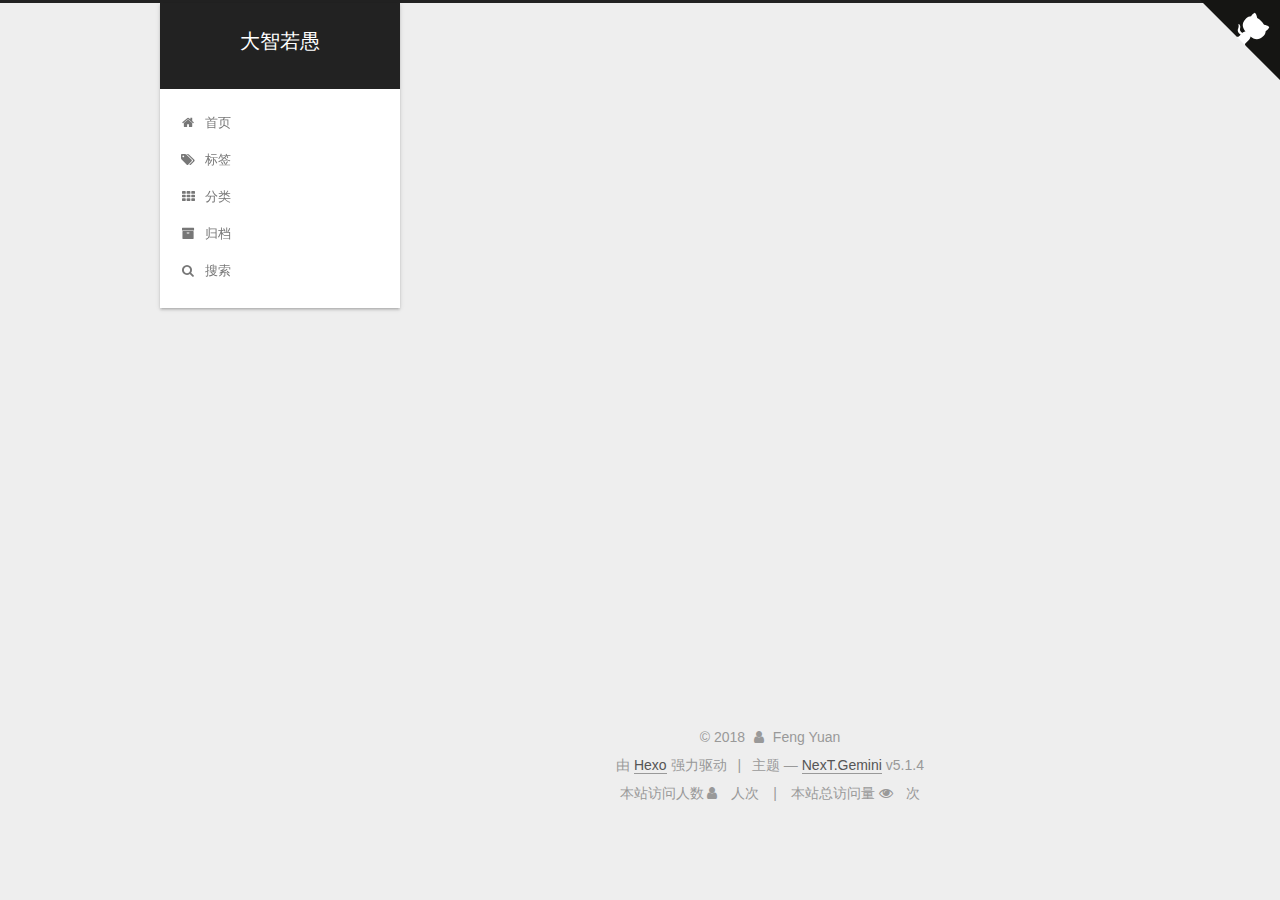
<file: tags/分享/index.html>
<!DOCTYPE html>



  


<html class="theme-next gemini use-motion" lang="zh-Hans">
<head>
  <meta charset="UTF-8"/>
<meta http-equiv="X-UA-Compatible" content="IE=edge" />
<meta name="viewport" content="width=device-width, initial-scale=1, maximum-scale=1"/>
<meta name="theme-color" content="#222">



  
  
    
    
  <script src="/lib/pace/pace.min.js?v=1.0.2"></script>
  <link href="/lib/pace/pace-theme-center-radar.min.css?v=1.0.2" rel="stylesheet">







<meta http-equiv="Cache-Control" content="no-transform" />
<meta http-equiv="Cache-Control" content="no-siteapp" />
















  
  
  <link href="/lib/fancybox/source/jquery.fancybox.css?v=2.1.5" rel="stylesheet" type="text/css" />







<link href="/lib/font-awesome/css/font-awesome.min.css?v=4.6.2" rel="stylesheet" type="text/css" />

<link href="/css/main.css?v=5.1.4" rel="stylesheet" type="text/css" />


  <link rel="apple-touch-icon" sizes="180x180" href="/images/apple-touch-icon-next.png?v=5.1.4">


  <link rel="icon" type="image/png" sizes="32x32" href="/images/favicon-32x32-next.png?v=5.1.4">


  <link rel="icon" type="image/png" sizes="16x16" href="/images/favicon-16x16-next.png?v=5.1.4">


  <link rel="mask-icon" href="/images/logo.svg?v=5.1.4" color="#222">





  <meta name="keywords" content="Hexo, NexT" />










<meta property="og:type" content="website">
<meta property="og:title" content="大智若愚">
<meta property="og:url" content="http://yoursite.com/tags/分享/index.html">
<meta property="og:site_name" content="大智若愚">
<meta property="og:locale" content="zh-Hans">
<meta name="twitter:card" content="summary">
<meta name="twitter:title" content="大智若愚">



<script type="text/javascript" id="hexo.configurations">
  var NexT = window.NexT || {};
  var CONFIG = {
    root: '/',
    scheme: 'Gemini',
    version: '5.1.4',
    sidebar: {"position":"left","display":"post","offset":12,"b2t":false,"scrollpercent":false,"onmobile":false},
    fancybox: true,
    tabs: true,
    motion: {"enable":true,"async":false,"transition":{"post_block":"fadeIn","post_header":"slideDownIn","post_body":"slideDownIn","coll_header":"slideLeftIn","sidebar":"slideUpIn"}},
    duoshuo: {
      userId: '0',
      author: '博主'
    },
    algolia: {
      applicationID: '',
      apiKey: '',
      indexName: '',
      hits: {"per_page":10},
      labels: {"input_placeholder":"Search for Posts","hits_empty":"We didn't find any results for the search: ${query}","hits_stats":"${hits} results found in ${time} ms"}
    }
  };
</script>



  <link rel="canonical" href="http://yoursite.com/tags/分享/"/>





  <title>标签: 分享 | 大智若愚</title>
  








</head>

<body itemscope itemtype="http://schema.org/WebPage" lang="zh-Hans">

  
  
    
  

  <div class="container sidebar-position-left ">
    <div class="headband"></div>
    <a href="https://github.com/intelligenceFY" class="github-corner" aria-label="View source on Github"><svg width="80" height="80" viewBox="0 0 250 250" style="fill:#151513; color:#fff; position: absolute; top: 0; border: 0; right: 0;" aria-hidden="true"><path d="M0,0 L115,115 L130,115 L142,142 L250,250 L250,0 Z"></path><path d="M128.3,109.0 C113.8,99.7 119.0,89.6 119.0,89.6 C122.0,82.7 120.5,78.6 120.5,78.6 C119.2,72.0 123.4,76.3 123.4,76.3 C127.3,80.9 125.5,87.3 125.5,87.3 C122.9,97.6 130.6,101.9 134.4,103.2" fill="currentColor" style="transform-origin: 130px 106px;" class="octo-arm"></path><path d="M115.0,115.0 C114.9,115.1 118.7,116.5 119.8,115.4 L133.7,101.6 C136.9,99.2 139.9,98.4 142.2,98.6 C133.8,88.0 127.5,74.4 143.8,58.0 C148.5,53.4 154.0,51.2 159.7,51.0 C160.3,49.4 163.2,43.6 171.4,40.1 C171.4,40.1 176.1,42.5 178.8,56.2 C183.1,58.6 187.2,61.8 190.9,65.4 C194.5,69.0 197.7,73.2 200.1,77.6 C213.8,80.2 216.3,84.9 216.3,84.9 C212.7,93.1 206.9,96.0 205.4,96.6 C205.1,102.4 203.0,107.8 198.3,112.5 C181.9,128.9 168.3,122.5 157.7,114.1 C157.9,116.9 156.7,120.9 152.7,124.9 L141.0,136.5 C139.8,137.7 141.6,141.9 141.8,141.8 Z" fill="currentColor" class="octo-body"></path></svg></a><style>.github-corner:hover .octo-arm{animation:octocat-wave 560ms ease-in-out}@keyframes octocat-wave{0%,100%{transform:rotate(0)}20%,60%{transform:rotate(-25deg)}40%,80%{transform:rotate(10deg)}}@media (max-width:500px){.github-corner:hover .octo-arm{animation:none}.github-corner .octo-arm{animation:octocat-wave 560ms ease-in-out}}</style>

    <header id="header" class="header" itemscope itemtype="http://schema.org/WPHeader">
      <div class="header-inner"><div class="site-brand-wrapper">
  <div class="site-meta ">
    

    <div class="custom-logo-site-title">
      <a href="/"  class="brand" rel="start">
        <span class="logo-line-before"><i></i></span>
        <span class="site-title">大智若愚</span>
        <span class="logo-line-after"><i></i></span>
      </a>
    </div>
      
        <p class="site-subtitle"></p>
      
  </div>

  <div class="site-nav-toggle">
    <button>
      <span class="btn-bar"></span>
      <span class="btn-bar"></span>
      <span class="btn-bar"></span>
    </button>
  </div>
</div>

<nav class="site-nav">
  

  
    <ul id="menu" class="menu">
      
        
        <li class="menu-item menu-item-home">
          <a href="/" rel="section">
            
              <i class="menu-item-icon fa fa-fw fa-home"></i> <br />
            
            首页
          </a>
        </li>
      
        
        <li class="menu-item menu-item-tags">
          <a href="/tags/" rel="section">
            
              <i class="menu-item-icon fa fa-fw fa-tags"></i> <br />
            
            标签
          </a>
        </li>
      
        
        <li class="menu-item menu-item-categories">
          <a href="/categories/" rel="section">
            
              <i class="menu-item-icon fa fa-fw fa-th"></i> <br />
            
            分类
          </a>
        </li>
      
        
        <li class="menu-item menu-item-archives">
          <a href="/archives/" rel="section">
            
              <i class="menu-item-icon fa fa-fw fa-archive"></i> <br />
            
            归档
          </a>
        </li>
      

      
        <li class="menu-item menu-item-search">
          
            <a href="javascript:;" class="popup-trigger">
          
            
              <i class="menu-item-icon fa fa-search fa-fw"></i> <br />
            
            搜索
          </a>
        </li>
      
    </ul>
  

  
    <div class="site-search">
      
  <div class="popup search-popup local-search-popup">
  <div class="local-search-header clearfix">
    <span class="search-icon">
      <i class="fa fa-search"></i>
    </span>
    <span class="popup-btn-close">
      <i class="fa fa-times-circle"></i>
    </span>
    <div class="local-search-input-wrapper">
      <input autocomplete="off"
             placeholder="搜索..." spellcheck="false"
             type="text" id="local-search-input">
    </div>
  </div>
  <div id="local-search-result"></div>
</div>



    </div>
  
</nav>



 </div>
    </header>

    <main id="main" class="main">
      <div class="main-inner">
        <div class="content-wrap">
          <div id="content" class="content">
            

  
  
  
  <div class="post-block tag">

    <div id="posts" class="posts-collapse">
      <div class="collection-title">
        <h1>分享<small>标签</small>
        </h1>
      </div>

      
        

  <article class="post post-type-normal" itemscope itemtype="http://schema.org/Article">
    <header class="post-header">

      <h2 class="post-title">
        
            <a class="post-title-link" href="/2018/07/31/next主题使用/" itemprop="url">
              
                <span itemprop="name">next主题使用</span>
              
            </a>
        
      </h2>

      <div class="post-meta">
        <time class="post-time" itemprop="dateCreated"
              datetime="2018-07-31T22:20:19+08:00"
              content="2018-07-31" >
          07-31
        </time>
      </div>

    </header>
  </article>


      
    </div>

  </div>
  
  
  

  


          </div>
          


          

        </div>
        
          
  
  <div class="sidebar-toggle">
    <div class="sidebar-toggle-line-wrap">
      <span class="sidebar-toggle-line sidebar-toggle-line-first"></span>
      <span class="sidebar-toggle-line sidebar-toggle-line-middle"></span>
      <span class="sidebar-toggle-line sidebar-toggle-line-last"></span>
    </div>
  </div>

  <aside id="sidebar" class="sidebar">
    
    <div class="sidebar-inner">

      

      

      <section class="site-overview-wrap sidebar-panel sidebar-panel-active">
        <div class="site-overview">
          <div class="site-author motion-element" itemprop="author" itemscope itemtype="http://schema.org/Person">
            
              <img class="site-author-image" itemprop="image"
                src="/images/avatar.gif"
                alt="Feng Yuan" />
            
              <p class="site-author-name" itemprop="name">Feng Yuan</p>
              <p class="site-description motion-element" itemprop="description"></p>
          </div>

          <nav class="site-state motion-element">

            
              <div class="site-state-item site-state-posts">
              
                <a href="/archives/">
              
                  <span class="site-state-item-count">3</span>
                  <span class="site-state-item-name">日志</span>
                </a>
              </div>
            

            
              
              
              <div class="site-state-item site-state-categories">
                <a href="/categories/index.html">
                  <span class="site-state-item-count">1</span>
                  <span class="site-state-item-name">分类</span>
                </a>
              </div>
            

            
              
              
              <div class="site-state-item site-state-tags">
                <a href="/tags/index.html">
                  <span class="site-state-item-count">2</span>
                  <span class="site-state-item-name">标签</span>
                </a>
              </div>
            

          </nav>

          

          
            <div class="links-of-author motion-element">
                
                  <span class="links-of-author-item">
                    <a href="https://github.com/intelligenceFY" target="_blank" title="GitHub">
                      
                        <i class="fa fa-fw fa-github"></i>GitHub</a>
                  </span>
                
            </div>
          

          
          

          
          

          

        </div>
      </section>

      

      

    </div>
  </aside>


        
      </div>
    </main>

    <footer id="footer" class="footer">
      <div class="footer-inner">
        <div class="copyright">&copy; <span itemprop="copyrightYear">2018</span>
  <span class="with-love">
    <i class="fa fa-user"></i>
  </span>
  <span class="author" itemprop="copyrightHolder">Feng Yuan</span>

  
</div>


  <div class="powered-by">由 <a class="theme-link" target="_blank" href="https://hexo.io">Hexo</a> 强力驱动</div>



  <span class="post-meta-divider">|</span>



  <div class="theme-info">主题 &mdash; <a class="theme-link" target="_blank" href="https://github.com/iissnan/hexo-theme-next">NexT.Gemini</a> v5.1.4</div>




        
<div class="busuanzi-count">
  <script async src="https://dn-lbstatics.qbox.me/busuanzi/2.3/busuanzi.pure.mini.js"></script>

  
    <span class="site-uv">
      本站访问人数 <i class="fa fa-user"></i>
      <span class="busuanzi-value" id="busuanzi_value_site_uv"></span>
      人次
    </span>
  

  
    <span class="site-pv">
      本站总访问量 <i class="fa fa-eye"></i>
      <span class="busuanzi-value" id="busuanzi_value_site_pv"></span>
      次
    </span>
  
</div>








        
      </div>
    </footer>

    
      <div class="back-to-top">
        <i class="fa fa-arrow-up"></i>
        
      </div>
    

    

  </div>

  

<script type="text/javascript">
  if (Object.prototype.toString.call(window.Promise) !== '[object Function]') {
    window.Promise = null;
  }
</script>









  












  
  
    <script type="text/javascript" src="/lib/jquery/index.js?v=2.1.3"></script>
  

  
  
    <script type="text/javascript" src="/lib/fastclick/lib/fastclick.min.js?v=1.0.6"></script>
  

  
  
    <script type="text/javascript" src="/lib/jquery_lazyload/jquery.lazyload.js?v=1.9.7"></script>
  

  
  
    <script type="text/javascript" src="/lib/velocity/velocity.min.js?v=1.2.1"></script>
  

  
  
    <script type="text/javascript" src="/lib/velocity/velocity.ui.min.js?v=1.2.1"></script>
  

  
  
    <script type="text/javascript" src="/lib/fancybox/source/jquery.fancybox.pack.js?v=2.1.5"></script>
  


  


  <script type="text/javascript" src="/js/src/utils.js?v=5.1.4"></script>

  <script type="text/javascript" src="/js/src/motion.js?v=5.1.4"></script>



  
  


  <script type="text/javascript" src="/js/src/affix.js?v=5.1.4"></script>

  <script type="text/javascript" src="/js/src/schemes/pisces.js?v=5.1.4"></script>



  

  


  <script type="text/javascript" src="/js/src/bootstrap.js?v=5.1.4"></script>



  


  




	





  





  












  

  <script type="text/javascript">
    // Popup Window;
    var isfetched = false;
    var isXml = true;
    // Search DB path;
    var search_path = "search.xml";
    if (search_path.length === 0) {
      search_path = "search.xml";
    } else if (/json$/i.test(search_path)) {
      isXml = false;
    }
    var path = "/" + search_path;
    // monitor main search box;

    var onPopupClose = function (e) {
      $('.popup').hide();
      $('#local-search-input').val('');
      $('.search-result-list').remove();
      $('#no-result').remove();
      $(".local-search-pop-overlay").remove();
      $('body').css('overflow', '');
    }

    function proceedsearch() {
      $("body")
        .append('<div class="search-popup-overlay local-search-pop-overlay"></div>')
        .css('overflow', 'hidden');
      $('.search-popup-overlay').click(onPopupClose);
      $('.popup').toggle();
      var $localSearchInput = $('#local-search-input');
      $localSearchInput.attr("autocapitalize", "none");
      $localSearchInput.attr("autocorrect", "off");
      $localSearchInput.focus();
    }

    // search function;
    var searchFunc = function(path, search_id, content_id) {
      'use strict';

      // start loading animation
      $("body")
        .append('<div class="search-popup-overlay local-search-pop-overlay">' +
          '<div id="search-loading-icon">' +
          '<i class="fa fa-spinner fa-pulse fa-5x fa-fw"></i>' +
          '</div>' +
          '</div>')
        .css('overflow', 'hidden');
      $("#search-loading-icon").css('margin', '20% auto 0 auto').css('text-align', 'center');

      $.ajax({
        url: path,
        dataType: isXml ? "xml" : "json",
        async: true,
        success: function(res) {
          // get the contents from search data
          isfetched = true;
          $('.popup').detach().appendTo('.header-inner');
          var datas = isXml ? $("entry", res).map(function() {
            return {
              title: $("title", this).text(),
              content: $("content",this).text(),
              url: $("url" , this).text()
            };
          }).get() : res;
          var input = document.getElementById(search_id);
          var resultContent = document.getElementById(content_id);
          var inputEventFunction = function() {
            var searchText = input.value.trim().toLowerCase();
            var keywords = searchText.split(/[\s\-]+/);
            if (keywords.length > 1) {
              keywords.push(searchText);
            }
            var resultItems = [];
            if (searchText.length > 0) {
              // perform local searching
              datas.forEach(function(data) {
                var isMatch = false;
                var hitCount = 0;
                var searchTextCount = 0;
                var title = data.title.trim();
                var titleInLowerCase = title.toLowerCase();
                var content = data.content.trim().replace(/<[^>]+>/g,"");
                var contentInLowerCase = content.toLowerCase();
                var articleUrl = decodeURIComponent(data.url);
                var indexOfTitle = [];
                var indexOfContent = [];
                // only match articles with not empty titles
                if(title != '') {
                  keywords.forEach(function(keyword) {
                    function getIndexByWord(word, text, caseSensitive) {
                      var wordLen = word.length;
                      if (wordLen === 0) {
                        return [];
                      }
                      var startPosition = 0, position = [], index = [];
                      if (!caseSensitive) {
                        text = text.toLowerCase();
                        word = word.toLowerCase();
                      }
                      while ((position = text.indexOf(word, startPosition)) > -1) {
                        index.push({position: position, word: word});
                        startPosition = position + wordLen;
                      }
                      return index;
                    }

                    indexOfTitle = indexOfTitle.concat(getIndexByWord(keyword, titleInLowerCase, false));
                    indexOfContent = indexOfContent.concat(getIndexByWord(keyword, contentInLowerCase, false));
                  });
                  if (indexOfTitle.length > 0 || indexOfContent.length > 0) {
                    isMatch = true;
                    hitCount = indexOfTitle.length + indexOfContent.length;
                  }
                }

                // show search results

                if (isMatch) {
                  // sort index by position of keyword

                  [indexOfTitle, indexOfContent].forEach(function (index) {
                    index.sort(function (itemLeft, itemRight) {
                      if (itemRight.position !== itemLeft.position) {
                        return itemRight.position - itemLeft.position;
                      } else {
                        return itemLeft.word.length - itemRight.word.length;
                      }
                    });
                  });

                  // merge hits into slices

                  function mergeIntoSlice(text, start, end, index) {
                    var item = index[index.length - 1];
                    var position = item.position;
                    var word = item.word;
                    var hits = [];
                    var searchTextCountInSlice = 0;
                    while (position + word.length <= end && index.length != 0) {
                      if (word === searchText) {
                        searchTextCountInSlice++;
                      }
                      hits.push({position: position, length: word.length});
                      var wordEnd = position + word.length;

                      // move to next position of hit

                      index.pop();
                      while (index.length != 0) {
                        item = index[index.length - 1];
                        position = item.position;
                        word = item.word;
                        if (wordEnd > position) {
                          index.pop();
                        } else {
                          break;
                        }
                      }
                    }
                    searchTextCount += searchTextCountInSlice;
                    return {
                      hits: hits,
                      start: start,
                      end: end,
                      searchTextCount: searchTextCountInSlice
                    };
                  }

                  var slicesOfTitle = [];
                  if (indexOfTitle.length != 0) {
                    slicesOfTitle.push(mergeIntoSlice(title, 0, title.length, indexOfTitle));
                  }

                  var slicesOfContent = [];
                  while (indexOfContent.length != 0) {
                    var item = indexOfContent[indexOfContent.length - 1];
                    var position = item.position;
                    var word = item.word;
                    // cut out 100 characters
                    var start = position - 20;
                    var end = position + 80;
                    if(start < 0){
                      start = 0;
                    }
                    if (end < position + word.length) {
                      end = position + word.length;
                    }
                    if(end > content.length){
                      end = content.length;
                    }
                    slicesOfContent.push(mergeIntoSlice(content, start, end, indexOfContent));
                  }

                  // sort slices in content by search text's count and hits' count

                  slicesOfContent.sort(function (sliceLeft, sliceRight) {
                    if (sliceLeft.searchTextCount !== sliceRight.searchTextCount) {
                      return sliceRight.searchTextCount - sliceLeft.searchTextCount;
                    } else if (sliceLeft.hits.length !== sliceRight.hits.length) {
                      return sliceRight.hits.length - sliceLeft.hits.length;
                    } else {
                      return sliceLeft.start - sliceRight.start;
                    }
                  });

                  // select top N slices in content

                  var upperBound = parseInt('1');
                  if (upperBound >= 0) {
                    slicesOfContent = slicesOfContent.slice(0, upperBound);
                  }

                  // highlight title and content

                  function highlightKeyword(text, slice) {
                    var result = '';
                    var prevEnd = slice.start;
                    slice.hits.forEach(function (hit) {
                      result += text.substring(prevEnd, hit.position);
                      var end = hit.position + hit.length;
                      result += '<b class="search-keyword">' + text.substring(hit.position, end) + '</b>';
                      prevEnd = end;
                    });
                    result += text.substring(prevEnd, slice.end);
                    return result;
                  }

                  var resultItem = '';

                  if (slicesOfTitle.length != 0) {
                    resultItem += "<li><a href='" + articleUrl + "' class='search-result-title'>" + highlightKeyword(title, slicesOfTitle[0]) + "</a>";
                  } else {
                    resultItem += "<li><a href='" + articleUrl + "' class='search-result-title'>" + title + "</a>";
                  }

                  slicesOfContent.forEach(function (slice) {
                    resultItem += "<a href='" + articleUrl + "'>" +
                      "<p class=\"search-result\">" + highlightKeyword(content, slice) +
                      "...</p>" + "</a>";
                  });

                  resultItem += "</li>";
                  resultItems.push({
                    item: resultItem,
                    searchTextCount: searchTextCount,
                    hitCount: hitCount,
                    id: resultItems.length
                  });
                }
              })
            };
            if (keywords.length === 1 && keywords[0] === "") {
              resultContent.innerHTML = '<div id="no-result"><i class="fa fa-search fa-5x" /></div>'
            } else if (resultItems.length === 0) {
              resultContent.innerHTML = '<div id="no-result"><i class="fa fa-frown-o fa-5x" /></div>'
            } else {
              resultItems.sort(function (resultLeft, resultRight) {
                if (resultLeft.searchTextCount !== resultRight.searchTextCount) {
                  return resultRight.searchTextCount - resultLeft.searchTextCount;
                } else if (resultLeft.hitCount !== resultRight.hitCount) {
                  return resultRight.hitCount - resultLeft.hitCount;
                } else {
                  return resultRight.id - resultLeft.id;
                }
              });
              var searchResultList = '<ul class=\"search-result-list\">';
              resultItems.forEach(function (result) {
                searchResultList += result.item;
              })
              searchResultList += "</ul>";
              resultContent.innerHTML = searchResultList;
            }
          }

          if ('auto' === 'auto') {
            input.addEventListener('input', inputEventFunction);
          } else {
            $('.search-icon').click(inputEventFunction);
            input.addEventListener('keypress', function (event) {
              if (event.keyCode === 13) {
                inputEventFunction();
              }
            });
          }

          // remove loading animation
          $(".local-search-pop-overlay").remove();
          $('body').css('overflow', '');

          proceedsearch();
        }
      });
    }

    // handle and trigger popup window;
    $('.popup-trigger').click(function(e) {
      e.stopPropagation();
      if (isfetched === false) {
        searchFunc(path, 'local-search-input', 'local-search-result');
      } else {
        proceedsearch();
      };
    });

    $('.popup-btn-close').click(onPopupClose);
    $('.popup').click(function(e){
      e.stopPropagation();
    });
    $(document).on('keyup', function (event) {
      var shouldDismissSearchPopup = event.which === 27 &&
        $('.search-popup').is(':visible');
      if (shouldDismissSearchPopup) {
        onPopupClose();
      }
    });
  </script>





  

  

  

  
  

  

  

  

</body>
</html>
</file>
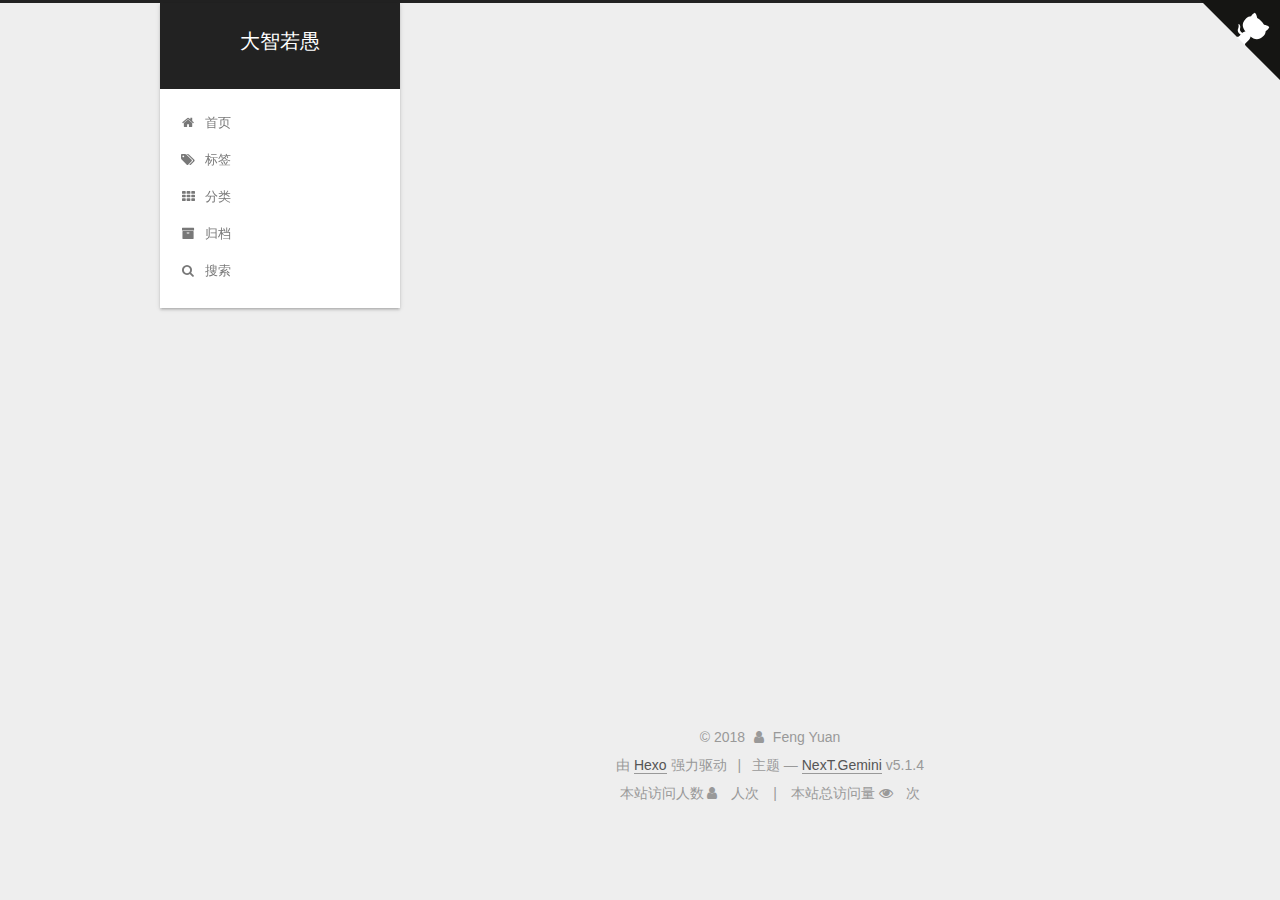
<file: tags/导航/index.html>
<!DOCTYPE html>



  


<html class="theme-next gemini use-motion" lang="zh-Hans">
<head>
  <meta charset="UTF-8"/>
<meta http-equiv="X-UA-Compatible" content="IE=edge" />
<meta name="viewport" content="width=device-width, initial-scale=1, maximum-scale=1"/>
<meta name="theme-color" content="#222">



  
  
    
    
  <script src="/lib/pace/pace.min.js?v=1.0.2"></script>
  <link href="/lib/pace/pace-theme-center-radar.min.css?v=1.0.2" rel="stylesheet">







<meta http-equiv="Cache-Control" content="no-transform" />
<meta http-equiv="Cache-Control" content="no-siteapp" />
















  
  
  <link href="/lib/fancybox/source/jquery.fancybox.css?v=2.1.5" rel="stylesheet" type="text/css" />







<link href="/lib/font-awesome/css/font-awesome.min.css?v=4.6.2" rel="stylesheet" type="text/css" />

<link href="/css/main.css?v=5.1.4" rel="stylesheet" type="text/css" />


  <link rel="apple-touch-icon" sizes="180x180" href="/images/apple-touch-icon-next.png?v=5.1.4">


  <link rel="icon" type="image/png" sizes="32x32" href="/images/favicon-32x32-next.png?v=5.1.4">


  <link rel="icon" type="image/png" sizes="16x16" href="/images/favicon-16x16-next.png?v=5.1.4">


  <link rel="mask-icon" href="/images/logo.svg?v=5.1.4" color="#222">





  <meta name="keywords" content="Hexo, NexT" />










<meta property="og:type" content="website">
<meta property="og:title" content="大智若愚">
<meta property="og:url" content="http://yoursite.com/tags/导航/index.html">
<meta property="og:site_name" content="大智若愚">
<meta property="og:locale" content="zh-Hans">
<meta name="twitter:card" content="summary">
<meta name="twitter:title" content="大智若愚">



<script type="text/javascript" id="hexo.configurations">
  var NexT = window.NexT || {};
  var CONFIG = {
    root: '/',
    scheme: 'Gemini',
    version: '5.1.4',
    sidebar: {"position":"left","display":"post","offset":12,"b2t":false,"scrollpercent":false,"onmobile":false},
    fancybox: true,
    tabs: true,
    motion: {"enable":true,"async":false,"transition":{"post_block":"fadeIn","post_header":"slideDownIn","post_body":"slideDownIn","coll_header":"slideLeftIn","sidebar":"slideUpIn"}},
    duoshuo: {
      userId: '0',
      author: '博主'
    },
    algolia: {
      applicationID: '',
      apiKey: '',
      indexName: '',
      hits: {"per_page":10},
      labels: {"input_placeholder":"Search for Posts","hits_empty":"We didn't find any results for the search: ${query}","hits_stats":"${hits} results found in ${time} ms"}
    }
  };
</script>



  <link rel="canonical" href="http://yoursite.com/tags/导航/"/>





  <title>标签: 导航 | 大智若愚</title>
  








</head>

<body itemscope itemtype="http://schema.org/WebPage" lang="zh-Hans">

  
  
    
  

  <div class="container sidebar-position-left ">
    <div class="headband"></div>
    <a href="https://github.com/intelligenceFY" class="github-corner" aria-label="View source on Github"><svg width="80" height="80" viewBox="0 0 250 250" style="fill:#151513; color:#fff; position: absolute; top: 0; border: 0; right: 0;" aria-hidden="true"><path d="M0,0 L115,115 L130,115 L142,142 L250,250 L250,0 Z"></path><path d="M128.3,109.0 C113.8,99.7 119.0,89.6 119.0,89.6 C122.0,82.7 120.5,78.6 120.5,78.6 C119.2,72.0 123.4,76.3 123.4,76.3 C127.3,80.9 125.5,87.3 125.5,87.3 C122.9,97.6 130.6,101.9 134.4,103.2" fill="currentColor" style="transform-origin: 130px 106px;" class="octo-arm"></path><path d="M115.0,115.0 C114.9,115.1 118.7,116.5 119.8,115.4 L133.7,101.6 C136.9,99.2 139.9,98.4 142.2,98.6 C133.8,88.0 127.5,74.4 143.8,58.0 C148.5,53.4 154.0,51.2 159.7,51.0 C160.3,49.4 163.2,43.6 171.4,40.1 C171.4,40.1 176.1,42.5 178.8,56.2 C183.1,58.6 187.2,61.8 190.9,65.4 C194.5,69.0 197.7,73.2 200.1,77.6 C213.8,80.2 216.3,84.9 216.3,84.9 C212.7,93.1 206.9,96.0 205.4,96.6 C205.1,102.4 203.0,107.8 198.3,112.5 C181.9,128.9 168.3,122.5 157.7,114.1 C157.9,116.9 156.7,120.9 152.7,124.9 L141.0,136.5 C139.8,137.7 141.6,141.9 141.8,141.8 Z" fill="currentColor" class="octo-body"></path></svg></a><style>.github-corner:hover .octo-arm{animation:octocat-wave 560ms ease-in-out}@keyframes octocat-wave{0%,100%{transform:rotate(0)}20%,60%{transform:rotate(-25deg)}40%,80%{transform:rotate(10deg)}}@media (max-width:500px){.github-corner:hover .octo-arm{animation:none}.github-corner .octo-arm{animation:octocat-wave 560ms ease-in-out}}</style>

    <header id="header" class="header" itemscope itemtype="http://schema.org/WPHeader">
      <div class="header-inner"><div class="site-brand-wrapper">
  <div class="site-meta ">
    

    <div class="custom-logo-site-title">
      <a href="/"  class="brand" rel="start">
        <span class="logo-line-before"><i></i></span>
        <span class="site-title">大智若愚</span>
        <span class="logo-line-after"><i></i></span>
      </a>
    </div>
      
        <p class="site-subtitle"></p>
      
  </div>

  <div class="site-nav-toggle">
    <button>
      <span class="btn-bar"></span>
      <span class="btn-bar"></span>
      <span class="btn-bar"></span>
    </button>
  </div>
</div>

<nav class="site-nav">
  

  
    <ul id="menu" class="menu">
      
        
        <li class="menu-item menu-item-home">
          <a href="/" rel="section">
            
              <i class="menu-item-icon fa fa-fw fa-home"></i> <br />
            
            首页
          </a>
        </li>
      
        
        <li class="menu-item menu-item-tags">
          <a href="/tags/" rel="section">
            
              <i class="menu-item-icon fa fa-fw fa-tags"></i> <br />
            
            标签
          </a>
        </li>
      
        
        <li class="menu-item menu-item-categories">
          <a href="/categories/" rel="section">
            
              <i class="menu-item-icon fa fa-fw fa-th"></i> <br />
            
            分类
          </a>
        </li>
      
        
        <li class="menu-item menu-item-archives">
          <a href="/archives/" rel="section">
            
              <i class="menu-item-icon fa fa-fw fa-archive"></i> <br />
            
            归档
          </a>
        </li>
      

      
        <li class="menu-item menu-item-search">
          
            <a href="javascript:;" class="popup-trigger">
          
            
              <i class="menu-item-icon fa fa-search fa-fw"></i> <br />
            
            搜索
          </a>
        </li>
      
    </ul>
  

  
    <div class="site-search">
      
  <div class="popup search-popup local-search-popup">
  <div class="local-search-header clearfix">
    <span class="search-icon">
      <i class="fa fa-search"></i>
    </span>
    <span class="popup-btn-close">
      <i class="fa fa-times-circle"></i>
    </span>
    <div class="local-search-input-wrapper">
      <input autocomplete="off"
             placeholder="搜索..." spellcheck="false"
             type="text" id="local-search-input">
    </div>
  </div>
  <div id="local-search-result"></div>
</div>



    </div>
  
</nav>



 </div>
    </header>

    <main id="main" class="main">
      <div class="main-inner">
        <div class="content-wrap">
          <div id="content" class="content">
            

  
  
  
  <div class="post-block tag">

    <div id="posts" class="posts-collapse">
      <div class="collection-title">
        <h1>导航<small>标签</small>
        </h1>
      </div>

      
        

  <article class="post post-type-normal" itemscope itemtype="http://schema.org/Article">
    <header class="post-header">

      <h2 class="post-title">
        
            <a class="post-title-link" href="/2018/07/31/next主题使用/" itemprop="url">
              
                <span itemprop="name">next主题使用</span>
              
            </a>
        
      </h2>

      <div class="post-meta">
        <time class="post-time" itemprop="dateCreated"
              datetime="2018-07-31T22:20:19+08:00"
              content="2018-07-31" >
          07-31
        </time>
      </div>

    </header>
  </article>


      
    </div>

  </div>
  
  
  

  


          </div>
          


          

        </div>
        
          
  
  <div class="sidebar-toggle">
    <div class="sidebar-toggle-line-wrap">
      <span class="sidebar-toggle-line sidebar-toggle-line-first"></span>
      <span class="sidebar-toggle-line sidebar-toggle-line-middle"></span>
      <span class="sidebar-toggle-line sidebar-toggle-line-last"></span>
    </div>
  </div>

  <aside id="sidebar" class="sidebar">
    
    <div class="sidebar-inner">

      

      

      <section class="site-overview-wrap sidebar-panel sidebar-panel-active">
        <div class="site-overview">
          <div class="site-author motion-element" itemprop="author" itemscope itemtype="http://schema.org/Person">
            
              <img class="site-author-image" itemprop="image"
                src="/images/avatar.gif"
                alt="Feng Yuan" />
            
              <p class="site-author-name" itemprop="name">Feng Yuan</p>
              <p class="site-description motion-element" itemprop="description"></p>
          </div>

          <nav class="site-state motion-element">

            
              <div class="site-state-item site-state-posts">
              
                <a href="/archives/">
              
                  <span class="site-state-item-count">3</span>
                  <span class="site-state-item-name">日志</span>
                </a>
              </div>
            

            
              
              
              <div class="site-state-item site-state-categories">
                <a href="/categories/index.html">
                  <span class="site-state-item-count">1</span>
                  <span class="site-state-item-name">分类</span>
                </a>
              </div>
            

            
              
              
              <div class="site-state-item site-state-tags">
                <a href="/tags/index.html">
                  <span class="site-state-item-count">2</span>
                  <span class="site-state-item-name">标签</span>
                </a>
              </div>
            

          </nav>

          

          
            <div class="links-of-author motion-element">
                
                  <span class="links-of-author-item">
                    <a href="https://github.com/intelligenceFY" target="_blank" title="GitHub">
                      
                        <i class="fa fa-fw fa-github"></i>GitHub</a>
                  </span>
                
            </div>
          

          
          

          
          

          

        </div>
      </section>

      

      

    </div>
  </aside>


        
      </div>
    </main>

    <footer id="footer" class="footer">
      <div class="footer-inner">
        <div class="copyright">&copy; <span itemprop="copyrightYear">2018</span>
  <span class="with-love">
    <i class="fa fa-user"></i>
  </span>
  <span class="author" itemprop="copyrightHolder">Feng Yuan</span>

  
</div>


  <div class="powered-by">由 <a class="theme-link" target="_blank" href="https://hexo.io">Hexo</a> 强力驱动</div>



  <span class="post-meta-divider">|</span>



  <div class="theme-info">主题 &mdash; <a class="theme-link" target="_blank" href="https://github.com/iissnan/hexo-theme-next">NexT.Gemini</a> v5.1.4</div>




        
<div class="busuanzi-count">
  <script async src="https://dn-lbstatics.qbox.me/busuanzi/2.3/busuanzi.pure.mini.js"></script>

  
    <span class="site-uv">
      本站访问人数 <i class="fa fa-user"></i>
      <span class="busuanzi-value" id="busuanzi_value_site_uv"></span>
      人次
    </span>
  

  
    <span class="site-pv">
      本站总访问量 <i class="fa fa-eye"></i>
      <span class="busuanzi-value" id="busuanzi_value_site_pv"></span>
      次
    </span>
  
</div>








        
      </div>
    </footer>

    
      <div class="back-to-top">
        <i class="fa fa-arrow-up"></i>
        
      </div>
    

    

  </div>

  

<script type="text/javascript">
  if (Object.prototype.toString.call(window.Promise) !== '[object Function]') {
    window.Promise = null;
  }
</script>









  












  
  
    <script type="text/javascript" src="/lib/jquery/index.js?v=2.1.3"></script>
  

  
  
    <script type="text/javascript" src="/lib/fastclick/lib/fastclick.min.js?v=1.0.6"></script>
  

  
  
    <script type="text/javascript" src="/lib/jquery_lazyload/jquery.lazyload.js?v=1.9.7"></script>
  

  
  
    <script type="text/javascript" src="/lib/velocity/velocity.min.js?v=1.2.1"></script>
  

  
  
    <script type="text/javascript" src="/lib/velocity/velocity.ui.min.js?v=1.2.1"></script>
  

  
  
    <script type="text/javascript" src="/lib/fancybox/source/jquery.fancybox.pack.js?v=2.1.5"></script>
  


  


  <script type="text/javascript" src="/js/src/utils.js?v=5.1.4"></script>

  <script type="text/javascript" src="/js/src/motion.js?v=5.1.4"></script>



  
  


  <script type="text/javascript" src="/js/src/affix.js?v=5.1.4"></script>

  <script type="text/javascript" src="/js/src/schemes/pisces.js?v=5.1.4"></script>



  

  


  <script type="text/javascript" src="/js/src/bootstrap.js?v=5.1.4"></script>



  


  




	





  





  












  

  <script type="text/javascript">
    // Popup Window;
    var isfetched = false;
    var isXml = true;
    // Search DB path;
    var search_path = "search.xml";
    if (search_path.length === 0) {
      search_path = "search.xml";
    } else if (/json$/i.test(search_path)) {
      isXml = false;
    }
    var path = "/" + search_path;
    // monitor main search box;

    var onPopupClose = function (e) {
      $('.popup').hide();
      $('#local-search-input').val('');
      $('.search-result-list').remove();
      $('#no-result').remove();
      $(".local-search-pop-overlay").remove();
      $('body').css('overflow', '');
    }

    function proceedsearch() {
      $("body")
        .append('<div class="search-popup-overlay local-search-pop-overlay"></div>')
        .css('overflow', 'hidden');
      $('.search-popup-overlay').click(onPopupClose);
      $('.popup').toggle();
      var $localSearchInput = $('#local-search-input');
      $localSearchInput.attr("autocapitalize", "none");
      $localSearchInput.attr("autocorrect", "off");
      $localSearchInput.focus();
    }

    // search function;
    var searchFunc = function(path, search_id, content_id) {
      'use strict';

      // start loading animation
      $("body")
        .append('<div class="search-popup-overlay local-search-pop-overlay">' +
          '<div id="search-loading-icon">' +
          '<i class="fa fa-spinner fa-pulse fa-5x fa-fw"></i>' +
          '</div>' +
          '</div>')
        .css('overflow', 'hidden');
      $("#search-loading-icon").css('margin', '20% auto 0 auto').css('text-align', 'center');

      $.ajax({
        url: path,
        dataType: isXml ? "xml" : "json",
        async: true,
        success: function(res) {
          // get the contents from search data
          isfetched = true;
          $('.popup').detach().appendTo('.header-inner');
          var datas = isXml ? $("entry", res).map(function() {
            return {
              title: $("title", this).text(),
              content: $("content",this).text(),
              url: $("url" , this).text()
            };
          }).get() : res;
          var input = document.getElementById(search_id);
          var resultContent = document.getElementById(content_id);
          var inputEventFunction = function() {
            var searchText = input.value.trim().toLowerCase();
            var keywords = searchText.split(/[\s\-]+/);
            if (keywords.length > 1) {
              keywords.push(searchText);
            }
            var resultItems = [];
            if (searchText.length > 0) {
              // perform local searching
              datas.forEach(function(data) {
                var isMatch = false;
                var hitCount = 0;
                var searchTextCount = 0;
                var title = data.title.trim();
                var titleInLowerCase = title.toLowerCase();
                var content = data.content.trim().replace(/<[^>]+>/g,"");
                var contentInLowerCase = content.toLowerCase();
                var articleUrl = decodeURIComponent(data.url);
                var indexOfTitle = [];
                var indexOfContent = [];
                // only match articles with not empty titles
                if(title != '') {
                  keywords.forEach(function(keyword) {
                    function getIndexByWord(word, text, caseSensitive) {
                      var wordLen = word.length;
                      if (wordLen === 0) {
                        return [];
                      }
                      var startPosition = 0, position = [], index = [];
                      if (!caseSensitive) {
                        text = text.toLowerCase();
                        word = word.toLowerCase();
                      }
                      while ((position = text.indexOf(word, startPosition)) > -1) {
                        index.push({position: position, word: word});
                        startPosition = position + wordLen;
                      }
                      return index;
                    }

                    indexOfTitle = indexOfTitle.concat(getIndexByWord(keyword, titleInLowerCase, false));
                    indexOfContent = indexOfContent.concat(getIndexByWord(keyword, contentInLowerCase, false));
                  });
                  if (indexOfTitle.length > 0 || indexOfContent.length > 0) {
                    isMatch = true;
                    hitCount = indexOfTitle.length + indexOfContent.length;
                  }
                }

                // show search results

                if (isMatch) {
                  // sort index by position of keyword

                  [indexOfTitle, indexOfContent].forEach(function (index) {
                    index.sort(function (itemLeft, itemRight) {
                      if (itemRight.position !== itemLeft.position) {
                        return itemRight.position - itemLeft.position;
                      } else {
                        return itemLeft.word.length - itemRight.word.length;
                      }
                    });
                  });

                  // merge hits into slices

                  function mergeIntoSlice(text, start, end, index) {
                    var item = index[index.length - 1];
                    var position = item.position;
                    var word = item.word;
                    var hits = [];
                    var searchTextCountInSlice = 0;
                    while (position + word.length <= end && index.length != 0) {
                      if (word === searchText) {
                        searchTextCountInSlice++;
                      }
                      hits.push({position: position, length: word.length});
                      var wordEnd = position + word.length;

                      // move to next position of hit

                      index.pop();
                      while (index.length != 0) {
                        item = index[index.length - 1];
                        position = item.position;
                        word = item.word;
                        if (wordEnd > position) {
                          index.pop();
                        } else {
                          break;
                        }
                      }
                    }
                    searchTextCount += searchTextCountInSlice;
                    return {
                      hits: hits,
                      start: start,
                      end: end,
                      searchTextCount: searchTextCountInSlice
                    };
                  }

                  var slicesOfTitle = [];
                  if (indexOfTitle.length != 0) {
                    slicesOfTitle.push(mergeIntoSlice(title, 0, title.length, indexOfTitle));
                  }

                  var slicesOfContent = [];
                  while (indexOfContent.length != 0) {
                    var item = indexOfContent[indexOfContent.length - 1];
                    var position = item.position;
                    var word = item.word;
                    // cut out 100 characters
                    var start = position - 20;
                    var end = position + 80;
                    if(start < 0){
                      start = 0;
                    }
                    if (end < position + word.length) {
                      end = position + word.length;
                    }
                    if(end > content.length){
                      end = content.length;
                    }
                    slicesOfContent.push(mergeIntoSlice(content, start, end, indexOfContent));
                  }

                  // sort slices in content by search text's count and hits' count

                  slicesOfContent.sort(function (sliceLeft, sliceRight) {
                    if (sliceLeft.searchTextCount !== sliceRight.searchTextCount) {
                      return sliceRight.searchTextCount - sliceLeft.searchTextCount;
                    } else if (sliceLeft.hits.length !== sliceRight.hits.length) {
                      return sliceRight.hits.length - sliceLeft.hits.length;
                    } else {
                      return sliceLeft.start - sliceRight.start;
                    }
                  });

                  // select top N slices in content

                  var upperBound = parseInt('1');
                  if (upperBound >= 0) {
                    slicesOfContent = slicesOfContent.slice(0, upperBound);
                  }

                  // highlight title and content

                  function highlightKeyword(text, slice) {
                    var result = '';
                    var prevEnd = slice.start;
                    slice.hits.forEach(function (hit) {
                      result += text.substring(prevEnd, hit.position);
                      var end = hit.position + hit.length;
                      result += '<b class="search-keyword">' + text.substring(hit.position, end) + '</b>';
                      prevEnd = end;
                    });
                    result += text.substring(prevEnd, slice.end);
                    return result;
                  }

                  var resultItem = '';

                  if (slicesOfTitle.length != 0) {
                    resultItem += "<li><a href='" + articleUrl + "' class='search-result-title'>" + highlightKeyword(title, slicesOfTitle[0]) + "</a>";
                  } else {
                    resultItem += "<li><a href='" + articleUrl + "' class='search-result-title'>" + title + "</a>";
                  }

                  slicesOfContent.forEach(function (slice) {
                    resultItem += "<a href='" + articleUrl + "'>" +
                      "<p class=\"search-result\">" + highlightKeyword(content, slice) +
                      "...</p>" + "</a>";
                  });

                  resultItem += "</li>";
                  resultItems.push({
                    item: resultItem,
                    searchTextCount: searchTextCount,
                    hitCount: hitCount,
                    id: resultItems.length
                  });
                }
              })
            };
            if (keywords.length === 1 && keywords[0] === "") {
              resultContent.innerHTML = '<div id="no-result"><i class="fa fa-search fa-5x" /></div>'
            } else if (resultItems.length === 0) {
              resultContent.innerHTML = '<div id="no-result"><i class="fa fa-frown-o fa-5x" /></div>'
            } else {
              resultItems.sort(function (resultLeft, resultRight) {
                if (resultLeft.searchTextCount !== resultRight.searchTextCount) {
                  return resultRight.searchTextCount - resultLeft.searchTextCount;
                } else if (resultLeft.hitCount !== resultRight.hitCount) {
                  return resultRight.hitCount - resultLeft.hitCount;
                } else {
                  return resultRight.id - resultLeft.id;
                }
              });
              var searchResultList = '<ul class=\"search-result-list\">';
              resultItems.forEach(function (result) {
                searchResultList += result.item;
              })
              searchResultList += "</ul>";
              resultContent.innerHTML = searchResultList;
            }
          }

          if ('auto' === 'auto') {
            input.addEventListener('input', inputEventFunction);
          } else {
            $('.search-icon').click(inputEventFunction);
            input.addEventListener('keypress', function (event) {
              if (event.keyCode === 13) {
                inputEventFunction();
              }
            });
          }

          // remove loading animation
          $(".local-search-pop-overlay").remove();
          $('body').css('overflow', '');

          proceedsearch();
        }
      });
    }

    // handle and trigger popup window;
    $('.popup-trigger').click(function(e) {
      e.stopPropagation();
      if (isfetched === false) {
        searchFunc(path, 'local-search-input', 'local-search-result');
      } else {
        proceedsearch();
      };
    });

    $('.popup-btn-close').click(onPopupClose);
    $('.popup').click(function(e){
      e.stopPropagation();
    });
    $(document).on('keyup', function (event) {
      var shouldDismissSearchPopup = event.which === 27 &&
        $('.search-popup').is(':visible');
      if (shouldDismissSearchPopup) {
        onPopupClose();
      }
    });
  </script>





  

  

  

  
  

  

  

  

</body>
</html>
</file>
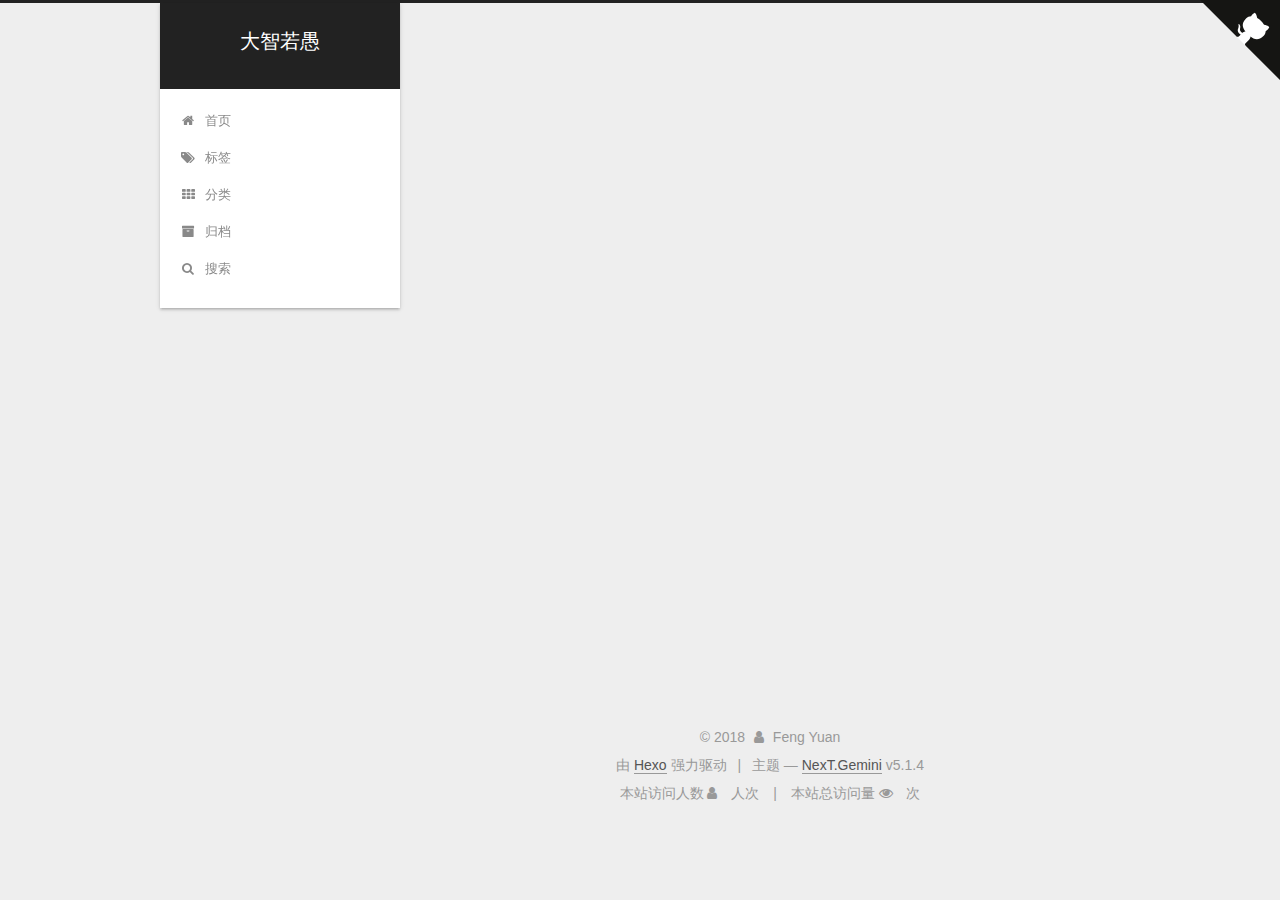
<file: archives/2018/07/index.html>
<!DOCTYPE html>



  


<html class="theme-next gemini use-motion" lang="zh-Hans">
<head>
  <meta charset="UTF-8"/>
<meta http-equiv="X-UA-Compatible" content="IE=edge" />
<meta name="viewport" content="width=device-width, initial-scale=1, maximum-scale=1"/>
<meta name="theme-color" content="#222">



  
  
    
    
  <script src="/lib/pace/pace.min.js?v=1.0.2"></script>
  <link href="/lib/pace/pace-theme-center-radar.min.css?v=1.0.2" rel="stylesheet">







<meta http-equiv="Cache-Control" content="no-transform" />
<meta http-equiv="Cache-Control" content="no-siteapp" />
















  
  
  <link href="/lib/fancybox/source/jquery.fancybox.css?v=2.1.5" rel="stylesheet" type="text/css" />







<link href="/lib/font-awesome/css/font-awesome.min.css?v=4.6.2" rel="stylesheet" type="text/css" />

<link href="/css/main.css?v=5.1.4" rel="stylesheet" type="text/css" />


  <link rel="apple-touch-icon" sizes="180x180" href="/images/apple-touch-icon-next.png?v=5.1.4">


  <link rel="icon" type="image/png" sizes="32x32" href="/images/favicon-32x32-next.png?v=5.1.4">


  <link rel="icon" type="image/png" sizes="16x16" href="/images/favicon-16x16-next.png?v=5.1.4">


  <link rel="mask-icon" href="/images/logo.svg?v=5.1.4" color="#222">





  <meta name="keywords" content="Hexo, NexT" />










<meta property="og:type" content="website">
<meta property="og:title" content="大智若愚">
<meta property="og:url" content="http://yoursite.com/archives/2018/07/index.html">
<meta property="og:site_name" content="大智若愚">
<meta property="og:locale" content="zh-Hans">
<meta name="twitter:card" content="summary">
<meta name="twitter:title" content="大智若愚">



<script type="text/javascript" id="hexo.configurations">
  var NexT = window.NexT || {};
  var CONFIG = {
    root: '/',
    scheme: 'Gemini',
    version: '5.1.4',
    sidebar: {"position":"left","display":"post","offset":12,"b2t":false,"scrollpercent":false,"onmobile":false},
    fancybox: true,
    tabs: true,
    motion: {"enable":true,"async":false,"transition":{"post_block":"fadeIn","post_header":"slideDownIn","post_body":"slideDownIn","coll_header":"slideLeftIn","sidebar":"slideUpIn"}},
    duoshuo: {
      userId: '0',
      author: '博主'
    },
    algolia: {
      applicationID: '',
      apiKey: '',
      indexName: '',
      hits: {"per_page":10},
      labels: {"input_placeholder":"Search for Posts","hits_empty":"We didn't find any results for the search: ${query}","hits_stats":"${hits} results found in ${time} ms"}
    }
  };
</script>



  <link rel="canonical" href="http://yoursite.com/archives/2018/07/"/>





  <title>归档 | 大智若愚</title>
  








</head>

<body itemscope itemtype="http://schema.org/WebPage" lang="zh-Hans">

  
  
    
  

  <div class="container sidebar-position-left page-archive">
    <div class="headband"></div>
    <a href="https://github.com/intelligenceFY" class="github-corner" aria-label="View source on Github"><svg width="80" height="80" viewBox="0 0 250 250" style="fill:#151513; color:#fff; position: absolute; top: 0; border: 0; right: 0;" aria-hidden="true"><path d="M0,0 L115,115 L130,115 L142,142 L250,250 L250,0 Z"></path><path d="M128.3,109.0 C113.8,99.7 119.0,89.6 119.0,89.6 C122.0,82.7 120.5,78.6 120.5,78.6 C119.2,72.0 123.4,76.3 123.4,76.3 C127.3,80.9 125.5,87.3 125.5,87.3 C122.9,97.6 130.6,101.9 134.4,103.2" fill="currentColor" style="transform-origin: 130px 106px;" class="octo-arm"></path><path d="M115.0,115.0 C114.9,115.1 118.7,116.5 119.8,115.4 L133.7,101.6 C136.9,99.2 139.9,98.4 142.2,98.6 C133.8,88.0 127.5,74.4 143.8,58.0 C148.5,53.4 154.0,51.2 159.7,51.0 C160.3,49.4 163.2,43.6 171.4,40.1 C171.4,40.1 176.1,42.5 178.8,56.2 C183.1,58.6 187.2,61.8 190.9,65.4 C194.5,69.0 197.7,73.2 200.1,77.6 C213.8,80.2 216.3,84.9 216.3,84.9 C212.7,93.1 206.9,96.0 205.4,96.6 C205.1,102.4 203.0,107.8 198.3,112.5 C181.9,128.9 168.3,122.5 157.7,114.1 C157.9,116.9 156.7,120.9 152.7,124.9 L141.0,136.5 C139.8,137.7 141.6,141.9 141.8,141.8 Z" fill="currentColor" class="octo-body"></path></svg></a><style>.github-corner:hover .octo-arm{animation:octocat-wave 560ms ease-in-out}@keyframes octocat-wave{0%,100%{transform:rotate(0)}20%,60%{transform:rotate(-25deg)}40%,80%{transform:rotate(10deg)}}@media (max-width:500px){.github-corner:hover .octo-arm{animation:none}.github-corner .octo-arm{animation:octocat-wave 560ms ease-in-out}}</style>

    <header id="header" class="header" itemscope itemtype="http://schema.org/WPHeader">
      <div class="header-inner"><div class="site-brand-wrapper">
  <div class="site-meta ">
    

    <div class="custom-logo-site-title">
      <a href="/"  class="brand" rel="start">
        <span class="logo-line-before"><i></i></span>
        <span class="site-title">大智若愚</span>
        <span class="logo-line-after"><i></i></span>
      </a>
    </div>
      
        <p class="site-subtitle"></p>
      
  </div>

  <div class="site-nav-toggle">
    <button>
      <span class="btn-bar"></span>
      <span class="btn-bar"></span>
      <span class="btn-bar"></span>
    </button>
  </div>
</div>

<nav class="site-nav">
  

  
    <ul id="menu" class="menu">
      
        
        <li class="menu-item menu-item-home">
          <a href="/" rel="section">
            
              <i class="menu-item-icon fa fa-fw fa-home"></i> <br />
            
            首页
          </a>
        </li>
      
        
        <li class="menu-item menu-item-tags">
          <a href="/tags/" rel="section">
            
              <i class="menu-item-icon fa fa-fw fa-tags"></i> <br />
            
            标签
          </a>
        </li>
      
        
        <li class="menu-item menu-item-categories">
          <a href="/categories/" rel="section">
            
              <i class="menu-item-icon fa fa-fw fa-th"></i> <br />
            
            分类
          </a>
        </li>
      
        
        <li class="menu-item menu-item-archives">
          <a href="/archives/" rel="section">
            
              <i class="menu-item-icon fa fa-fw fa-archive"></i> <br />
            
            归档
          </a>
        </li>
      

      
        <li class="menu-item menu-item-search">
          
            <a href="javascript:;" class="popup-trigger">
          
            
              <i class="menu-item-icon fa fa-search fa-fw"></i> <br />
            
            搜索
          </a>
        </li>
      
    </ul>
  

  
    <div class="site-search">
      
  <div class="popup search-popup local-search-popup">
  <div class="local-search-header clearfix">
    <span class="search-icon">
      <i class="fa fa-search"></i>
    </span>
    <span class="popup-btn-close">
      <i class="fa fa-times-circle"></i>
    </span>
    <div class="local-search-input-wrapper">
      <input autocomplete="off"
             placeholder="搜索..." spellcheck="false"
             type="text" id="local-search-input">
    </div>
  </div>
  <div id="local-search-result"></div>
</div>



    </div>
  
</nav>



 </div>
    </header>

    <main id="main" class="main">
      <div class="main-inner">
        <div class="content-wrap">
          <div id="content" class="content">
            

  
  
  
  <div class="post-block archive">
    <div id="posts" class="posts-collapse">
      <span class="archive-move-on"></span>

      <span class="archive-page-counter">
        
        
        
          
        
        嗯..! 目前共计 3 篇日志。 继续努力。
      </span>

      

        
        
        

        
          
          <div class="collection-title">
            <h1 class="archive-year" id="archive-year-2018">2018</h1>
          </div>
        
        

        

  <article class="post post-type-normal" itemscope itemtype="http://schema.org/Article">
    <header class="post-header">

      <h2 class="post-title">
        
            <a class="post-title-link" href="/2018/07/31/next主题使用/" itemprop="url">
              
                <span itemprop="name">next主题使用</span>
              
            </a>
        
      </h2>

      <div class="post-meta">
        <time class="post-time" itemprop="dateCreated"
              datetime="2018-07-31T22:20:19+08:00"
              content="2018-07-31" >
          07-31
        </time>
      </div>

    </header>
  </article>



      

        
        
        

        
        

        

  <article class="post post-type-normal" itemscope itemtype="http://schema.org/Article">
    <header class="post-header">

      <h2 class="post-title">
        
            <a class="post-title-link" href="/2018/07/31/shifan/" itemprop="url">
              
                <span itemprop="name">first blog</span>
              
            </a>
        
      </h2>

      <div class="post-meta">
        <time class="post-time" itemprop="dateCreated"
              datetime="2018-07-31T19:50:40+08:00"
              content="2018-07-31" >
          07-31
        </time>
      </div>

    </header>
  </article>



      

        
        
        

        
        

        

  <article class="post post-type-normal" itemscope itemtype="http://schema.org/Article">
    <header class="post-header">

      <h2 class="post-title">
        
            <a class="post-title-link" href="/2018/07/31/hello-world/" itemprop="url">
              
                <span itemprop="name">FENG YUAN</span>
              
            </a>
        
      </h2>

      <div class="post-meta">
        <time class="post-time" itemprop="dateCreated"
              datetime="2018-07-31T18:41:01+08:00"
              content="2018-07-31" >
          07-31
        </time>
      </div>

    </header>
  </article>



      

    </div>
  </div>
  
  
  

  



          </div>
          


          

        </div>
        
          
  
  <div class="sidebar-toggle">
    <div class="sidebar-toggle-line-wrap">
      <span class="sidebar-toggle-line sidebar-toggle-line-first"></span>
      <span class="sidebar-toggle-line sidebar-toggle-line-middle"></span>
      <span class="sidebar-toggle-line sidebar-toggle-line-last"></span>
    </div>
  </div>

  <aside id="sidebar" class="sidebar">
    
    <div class="sidebar-inner">

      

      

      <section class="site-overview-wrap sidebar-panel sidebar-panel-active">
        <div class="site-overview">
          <div class="site-author motion-element" itemprop="author" itemscope itemtype="http://schema.org/Person">
            
              <img class="site-author-image" itemprop="image"
                src="/images/avatar.gif"
                alt="Feng Yuan" />
            
              <p class="site-author-name" itemprop="name">Feng Yuan</p>
              <p class="site-description motion-element" itemprop="description"></p>
          </div>

          <nav class="site-state motion-element">

            
              <div class="site-state-item site-state-posts">
              
                <a href="/archives/">
              
                  <span class="site-state-item-count">3</span>
                  <span class="site-state-item-name">日志</span>
                </a>
              </div>
            

            
              
              
              <div class="site-state-item site-state-categories">
                <a href="/categories/index.html">
                  <span class="site-state-item-count">1</span>
                  <span class="site-state-item-name">分类</span>
                </a>
              </div>
            

            
              
              
              <div class="site-state-item site-state-tags">
                <a href="/tags/index.html">
                  <span class="site-state-item-count">2</span>
                  <span class="site-state-item-name">标签</span>
                </a>
              </div>
            

          </nav>

          

          
            <div class="links-of-author motion-element">
                
                  <span class="links-of-author-item">
                    <a href="https://github.com/intelligenceFY" target="_blank" title="GitHub">
                      
                        <i class="fa fa-fw fa-github"></i>GitHub</a>
                  </span>
                
            </div>
          

          
          

          
          

          

        </div>
      </section>

      

      

    </div>
  </aside>


        
      </div>
    </main>

    <footer id="footer" class="footer">
      <div class="footer-inner">
        <div class="copyright">&copy; <span itemprop="copyrightYear">2018</span>
  <span class="with-love">
    <i class="fa fa-user"></i>
  </span>
  <span class="author" itemprop="copyrightHolder">Feng Yuan</span>

  
</div>


  <div class="powered-by">由 <a class="theme-link" target="_blank" href="https://hexo.io">Hexo</a> 强力驱动</div>



  <span class="post-meta-divider">|</span>



  <div class="theme-info">主题 &mdash; <a class="theme-link" target="_blank" href="https://github.com/iissnan/hexo-theme-next">NexT.Gemini</a> v5.1.4</div>




        
<div class="busuanzi-count">
  <script async src="https://dn-lbstatics.qbox.me/busuanzi/2.3/busuanzi.pure.mini.js"></script>

  
    <span class="site-uv">
      本站访问人数 <i class="fa fa-user"></i>
      <span class="busuanzi-value" id="busuanzi_value_site_uv"></span>
      人次
    </span>
  

  
    <span class="site-pv">
      本站总访问量 <i class="fa fa-eye"></i>
      <span class="busuanzi-value" id="busuanzi_value_site_pv"></span>
      次
    </span>
  
</div>








        
      </div>
    </footer>

    
      <div class="back-to-top">
        <i class="fa fa-arrow-up"></i>
        
      </div>
    

    

  </div>

  

<script type="text/javascript">
  if (Object.prototype.toString.call(window.Promise) !== '[object Function]') {
    window.Promise = null;
  }
</script>









  












  
  
    <script type="text/javascript" src="/lib/jquery/index.js?v=2.1.3"></script>
  

  
  
    <script type="text/javascript" src="/lib/fastclick/lib/fastclick.min.js?v=1.0.6"></script>
  

  
  
    <script type="text/javascript" src="/lib/jquery_lazyload/jquery.lazyload.js?v=1.9.7"></script>
  

  
  
    <script type="text/javascript" src="/lib/velocity/velocity.min.js?v=1.2.1"></script>
  

  
  
    <script type="text/javascript" src="/lib/velocity/velocity.ui.min.js?v=1.2.1"></script>
  

  
  
    <script type="text/javascript" src="/lib/fancybox/source/jquery.fancybox.pack.js?v=2.1.5"></script>
  


  


  <script type="text/javascript" src="/js/src/utils.js?v=5.1.4"></script>

  <script type="text/javascript" src="/js/src/motion.js?v=5.1.4"></script>



  
  


  <script type="text/javascript" src="/js/src/affix.js?v=5.1.4"></script>

  <script type="text/javascript" src="/js/src/schemes/pisces.js?v=5.1.4"></script>



  

  


  <script type="text/javascript" src="/js/src/bootstrap.js?v=5.1.4"></script>



  


  




	





  





  












  

  <script type="text/javascript">
    // Popup Window;
    var isfetched = false;
    var isXml = true;
    // Search DB path;
    var search_path = "search.xml";
    if (search_path.length === 0) {
      search_path = "search.xml";
    } else if (/json$/i.test(search_path)) {
      isXml = false;
    }
    var path = "/" + search_path;
    // monitor main search box;

    var onPopupClose = function (e) {
      $('.popup').hide();
      $('#local-search-input').val('');
      $('.search-result-list').remove();
      $('#no-result').remove();
      $(".local-search-pop-overlay").remove();
      $('body').css('overflow', '');
    }

    function proceedsearch() {
      $("body")
        .append('<div class="search-popup-overlay local-search-pop-overlay"></div>')
        .css('overflow', 'hidden');
      $('.search-popup-overlay').click(onPopupClose);
      $('.popup').toggle();
      var $localSearchInput = $('#local-search-input');
      $localSearchInput.attr("autocapitalize", "none");
      $localSearchInput.attr("autocorrect", "off");
      $localSearchInput.focus();
    }

    // search function;
    var searchFunc = function(path, search_id, content_id) {
      'use strict';

      // start loading animation
      $("body")
        .append('<div class="search-popup-overlay local-search-pop-overlay">' +
          '<div id="search-loading-icon">' +
          '<i class="fa fa-spinner fa-pulse fa-5x fa-fw"></i>' +
          '</div>' +
          '</div>')
        .css('overflow', 'hidden');
      $("#search-loading-icon").css('margin', '20% auto 0 auto').css('text-align', 'center');

      $.ajax({
        url: path,
        dataType: isXml ? "xml" : "json",
        async: true,
        success: function(res) {
          // get the contents from search data
          isfetched = true;
          $('.popup').detach().appendTo('.header-inner');
          var datas = isXml ? $("entry", res).map(function() {
            return {
              title: $("title", this).text(),
              content: $("content",this).text(),
              url: $("url" , this).text()
            };
          }).get() : res;
          var input = document.getElementById(search_id);
          var resultContent = document.getElementById(content_id);
          var inputEventFunction = function() {
            var searchText = input.value.trim().toLowerCase();
            var keywords = searchText.split(/[\s\-]+/);
            if (keywords.length > 1) {
              keywords.push(searchText);
            }
            var resultItems = [];
            if (searchText.length > 0) {
              // perform local searching
              datas.forEach(function(data) {
                var isMatch = false;
                var hitCount = 0;
                var searchTextCount = 0;
                var title = data.title.trim();
                var titleInLowerCase = title.toLowerCase();
                var content = data.content.trim().replace(/<[^>]+>/g,"");
                var contentInLowerCase = content.toLowerCase();
                var articleUrl = decodeURIComponent(data.url);
                var indexOfTitle = [];
                var indexOfContent = [];
                // only match articles with not empty titles
                if(title != '') {
                  keywords.forEach(function(keyword) {
                    function getIndexByWord(word, text, caseSensitive) {
                      var wordLen = word.length;
                      if (wordLen === 0) {
                        return [];
                      }
                      var startPosition = 0, position = [], index = [];
                      if (!caseSensitive) {
                        text = text.toLowerCase();
                        word = word.toLowerCase();
                      }
                      while ((position = text.indexOf(word, startPosition)) > -1) {
                        index.push({position: position, word: word});
                        startPosition = position + wordLen;
                      }
                      return index;
                    }

                    indexOfTitle = indexOfTitle.concat(getIndexByWord(keyword, titleInLowerCase, false));
                    indexOfContent = indexOfContent.concat(getIndexByWord(keyword, contentInLowerCase, false));
                  });
                  if (indexOfTitle.length > 0 || indexOfContent.length > 0) {
                    isMatch = true;
                    hitCount = indexOfTitle.length + indexOfContent.length;
                  }
                }

                // show search results

                if (isMatch) {
                  // sort index by position of keyword

                  [indexOfTitle, indexOfContent].forEach(function (index) {
                    index.sort(function (itemLeft, itemRight) {
                      if (itemRight.position !== itemLeft.position) {
                        return itemRight.position - itemLeft.position;
                      } else {
                        return itemLeft.word.length - itemRight.word.length;
                      }
                    });
                  });

                  // merge hits into slices

                  function mergeIntoSlice(text, start, end, index) {
                    var item = index[index.length - 1];
                    var position = item.position;
                    var word = item.word;
                    var hits = [];
                    var searchTextCountInSlice = 0;
                    while (position + word.length <= end && index.length != 0) {
                      if (word === searchText) {
                        searchTextCountInSlice++;
                      }
                      hits.push({position: position, length: word.length});
                      var wordEnd = position + word.length;

                      // move to next position of hit

                      index.pop();
                      while (index.length != 0) {
                        item = index[index.length - 1];
                        position = item.position;
                        word = item.word;
                        if (wordEnd > position) {
                          index.pop();
                        } else {
                          break;
                        }
                      }
                    }
                    searchTextCount += searchTextCountInSlice;
                    return {
                      hits: hits,
                      start: start,
                      end: end,
                      searchTextCount: searchTextCountInSlice
                    };
                  }

                  var slicesOfTitle = [];
                  if (indexOfTitle.length != 0) {
                    slicesOfTitle.push(mergeIntoSlice(title, 0, title.length, indexOfTitle));
                  }

                  var slicesOfContent = [];
                  while (indexOfContent.length != 0) {
                    var item = indexOfContent[indexOfContent.length - 1];
                    var position = item.position;
                    var word = item.word;
                    // cut out 100 characters
                    var start = position - 20;
                    var end = position + 80;
                    if(start < 0){
                      start = 0;
                    }
                    if (end < position + word.length) {
                      end = position + word.length;
                    }
                    if(end > content.length){
                      end = content.length;
                    }
                    slicesOfContent.push(mergeIntoSlice(content, start, end, indexOfContent));
                  }

                  // sort slices in content by search text's count and hits' count

                  slicesOfContent.sort(function (sliceLeft, sliceRight) {
                    if (sliceLeft.searchTextCount !== sliceRight.searchTextCount) {
                      return sliceRight.searchTextCount - sliceLeft.searchTextCount;
                    } else if (sliceLeft.hits.length !== sliceRight.hits.length) {
                      return sliceRight.hits.length - sliceLeft.hits.length;
                    } else {
                      return sliceLeft.start - sliceRight.start;
                    }
                  });

                  // select top N slices in content

                  var upperBound = parseInt('1');
                  if (upperBound >= 0) {
                    slicesOfContent = slicesOfContent.slice(0, upperBound);
                  }

                  // highlight title and content

                  function highlightKeyword(text, slice) {
                    var result = '';
                    var prevEnd = slice.start;
                    slice.hits.forEach(function (hit) {
                      result += text.substring(prevEnd, hit.position);
                      var end = hit.position + hit.length;
                      result += '<b class="search-keyword">' + text.substring(hit.position, end) + '</b>';
                      prevEnd = end;
                    });
                    result += text.substring(prevEnd, slice.end);
                    return result;
                  }

                  var resultItem = '';

                  if (slicesOfTitle.length != 0) {
                    resultItem += "<li><a href='" + articleUrl + "' class='search-result-title'>" + highlightKeyword(title, slicesOfTitle[0]) + "</a>";
                  } else {
                    resultItem += "<li><a href='" + articleUrl + "' class='search-result-title'>" + title + "</a>";
                  }

                  slicesOfContent.forEach(function (slice) {
                    resultItem += "<a href='" + articleUrl + "'>" +
                      "<p class=\"search-result\">" + highlightKeyword(content, slice) +
                      "...</p>" + "</a>";
                  });

                  resultItem += "</li>";
                  resultItems.push({
                    item: resultItem,
                    searchTextCount: searchTextCount,
                    hitCount: hitCount,
                    id: resultItems.length
                  });
                }
              })
            };
            if (keywords.length === 1 && keywords[0] === "") {
              resultContent.innerHTML = '<div id="no-result"><i class="fa fa-search fa-5x" /></div>'
            } else if (resultItems.length === 0) {
              resultContent.innerHTML = '<div id="no-result"><i class="fa fa-frown-o fa-5x" /></div>'
            } else {
              resultItems.sort(function (resultLeft, resultRight) {
                if (resultLeft.searchTextCount !== resultRight.searchTextCount) {
                  return resultRight.searchTextCount - resultLeft.searchTextCount;
                } else if (resultLeft.hitCount !== resultRight.hitCount) {
                  return resultRight.hitCount - resultLeft.hitCount;
                } else {
                  return resultRight.id - resultLeft.id;
                }
              });
              var searchResultList = '<ul class=\"search-result-list\">';
              resultItems.forEach(function (result) {
                searchResultList += result.item;
              })
              searchResultList += "</ul>";
              resultContent.innerHTML = searchResultList;
            }
          }

          if ('auto' === 'auto') {
            input.addEventListener('input', inputEventFunction);
          } else {
            $('.search-icon').click(inputEventFunction);
            input.addEventListener('keypress', function (event) {
              if (event.keyCode === 13) {
                inputEventFunction();
              }
            });
          }

          // remove loading animation
          $(".local-search-pop-overlay").remove();
          $('body').css('overflow', '');

          proceedsearch();
        }
      });
    }

    // handle and trigger popup window;
    $('.popup-trigger').click(function(e) {
      e.stopPropagation();
      if (isfetched === false) {
        searchFunc(path, 'local-search-input', 'local-search-result');
      } else {
        proceedsearch();
      };
    });

    $('.popup-btn-close').click(onPopupClose);
    $('.popup').click(function(e){
      e.stopPropagation();
    });
    $(document).on('keyup', function (event) {
      var shouldDismissSearchPopup = event.which === 27 &&
        $('.search-popup').is(':visible');
      if (shouldDismissSearchPopup) {
        onPopupClose();
      }
    });
  </script>





  

  

  

  
  

  

  

  

</body>
</html>
</file>
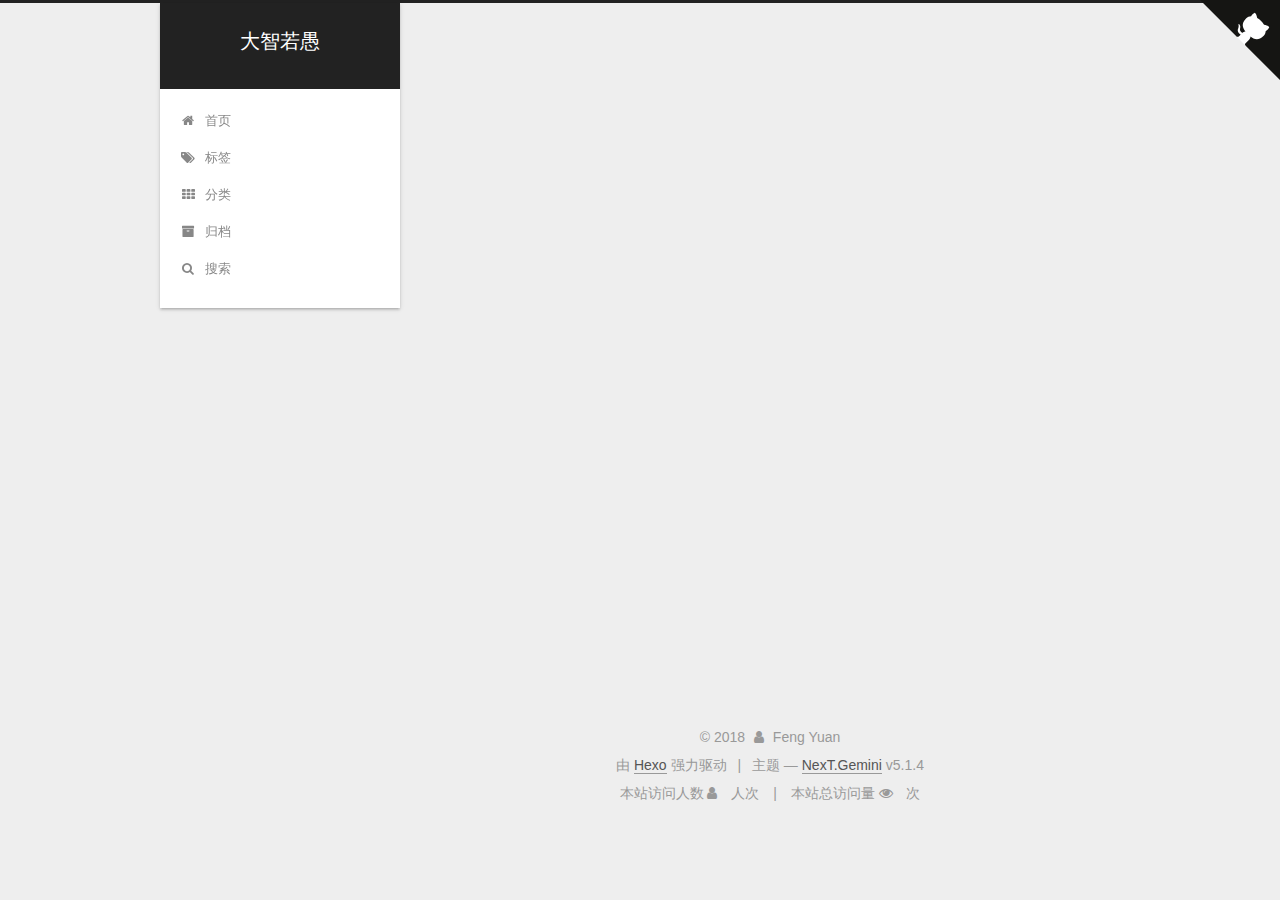
<file: 2018/07/31/next主题使用/index.html>
<!DOCTYPE html>



  


<html class="theme-next gemini use-motion" lang="zh-Hans">
<head>
  <meta charset="UTF-8"/>
<meta http-equiv="X-UA-Compatible" content="IE=edge" />
<meta name="viewport" content="width=device-width, initial-scale=1, maximum-scale=1"/>
<meta name="theme-color" content="#222">



  
  
    
    
  <script src="/lib/pace/pace.min.js?v=1.0.2"></script>
  <link href="/lib/pace/pace-theme-center-radar.min.css?v=1.0.2" rel="stylesheet">







<meta http-equiv="Cache-Control" content="no-transform" />
<meta http-equiv="Cache-Control" content="no-siteapp" />
















  
  
  <link href="/lib/fancybox/source/jquery.fancybox.css?v=2.1.5" rel="stylesheet" type="text/css" />







<link href="/lib/font-awesome/css/font-awesome.min.css?v=4.6.2" rel="stylesheet" type="text/css" />

<link href="/css/main.css?v=5.1.4" rel="stylesheet" type="text/css" />


  <link rel="apple-touch-icon" sizes="180x180" href="/images/apple-touch-icon-next.png?v=5.1.4">


  <link rel="icon" type="image/png" sizes="32x32" href="/images/favicon-32x32-next.png?v=5.1.4">


  <link rel="icon" type="image/png" sizes="16x16" href="/images/favicon-16x16-next.png?v=5.1.4">


  <link rel="mask-icon" href="/images/logo.svg?v=5.1.4" color="#222">





  <meta name="keywords" content="导航,分享," />










<meta name="description" content="feng分享一下">
<meta name="keywords" content="导航,分享">
<meta property="og:type" content="article">
<meta property="og:title" content="next主题使用">
<meta property="og:url" content="http://yoursite.com/2018/07/31/next主题使用/index.html">
<meta property="og:site_name" content="大智若愚">
<meta property="og:description" content="feng分享一下">
<meta property="og:locale" content="zh-Hans">
<meta property="og:updated_time" content="2018-07-31T14:30:05.364Z">
<meta name="twitter:card" content="summary">
<meta name="twitter:title" content="next主题使用">
<meta name="twitter:description" content="feng分享一下">



<script type="text/javascript" id="hexo.configurations">
  var NexT = window.NexT || {};
  var CONFIG = {
    root: '/',
    scheme: 'Gemini',
    version: '5.1.4',
    sidebar: {"position":"left","display":"post","offset":12,"b2t":false,"scrollpercent":false,"onmobile":false},
    fancybox: true,
    tabs: true,
    motion: {"enable":true,"async":false,"transition":{"post_block":"fadeIn","post_header":"slideDownIn","post_body":"slideDownIn","coll_header":"slideLeftIn","sidebar":"slideUpIn"}},
    duoshuo: {
      userId: '0',
      author: '博主'
    },
    algolia: {
      applicationID: '',
      apiKey: '',
      indexName: '',
      hits: {"per_page":10},
      labels: {"input_placeholder":"Search for Posts","hits_empty":"We didn't find any results for the search: ${query}","hits_stats":"${hits} results found in ${time} ms"}
    }
  };
</script>



  <link rel="canonical" href="http://yoursite.com/2018/07/31/next主题使用/"/>





  <title>next主题使用 | 大智若愚</title>
  








</head>

<body itemscope itemtype="http://schema.org/WebPage" lang="zh-Hans">

  
  
    
  

  <div class="container sidebar-position-left page-post-detail">
    <div class="headband"></div>
    <a href="https://github.com/intelligenceFY" class="github-corner" aria-label="View source on Github"><svg width="80" height="80" viewBox="0 0 250 250" style="fill:#151513; color:#fff; position: absolute; top: 0; border: 0; right: 0;" aria-hidden="true"><path d="M0,0 L115,115 L130,115 L142,142 L250,250 L250,0 Z"></path><path d="M128.3,109.0 C113.8,99.7 119.0,89.6 119.0,89.6 C122.0,82.7 120.5,78.6 120.5,78.6 C119.2,72.0 123.4,76.3 123.4,76.3 C127.3,80.9 125.5,87.3 125.5,87.3 C122.9,97.6 130.6,101.9 134.4,103.2" fill="currentColor" style="transform-origin: 130px 106px;" class="octo-arm"></path><path d="M115.0,115.0 C114.9,115.1 118.7,116.5 119.8,115.4 L133.7,101.6 C136.9,99.2 139.9,98.4 142.2,98.6 C133.8,88.0 127.5,74.4 143.8,58.0 C148.5,53.4 154.0,51.2 159.7,51.0 C160.3,49.4 163.2,43.6 171.4,40.1 C171.4,40.1 176.1,42.5 178.8,56.2 C183.1,58.6 187.2,61.8 190.9,65.4 C194.5,69.0 197.7,73.2 200.1,77.6 C213.8,80.2 216.3,84.9 216.3,84.9 C212.7,93.1 206.9,96.0 205.4,96.6 C205.1,102.4 203.0,107.8 198.3,112.5 C181.9,128.9 168.3,122.5 157.7,114.1 C157.9,116.9 156.7,120.9 152.7,124.9 L141.0,136.5 C139.8,137.7 141.6,141.9 141.8,141.8 Z" fill="currentColor" class="octo-body"></path></svg></a><style>.github-corner:hover .octo-arm{animation:octocat-wave 560ms ease-in-out}@keyframes octocat-wave{0%,100%{transform:rotate(0)}20%,60%{transform:rotate(-25deg)}40%,80%{transform:rotate(10deg)}}@media (max-width:500px){.github-corner:hover .octo-arm{animation:none}.github-corner .octo-arm{animation:octocat-wave 560ms ease-in-out}}</style>

    <header id="header" class="header" itemscope itemtype="http://schema.org/WPHeader">
      <div class="header-inner"><div class="site-brand-wrapper">
  <div class="site-meta ">
    

    <div class="custom-logo-site-title">
      <a href="/"  class="brand" rel="start">
        <span class="logo-line-before"><i></i></span>
        <span class="site-title">大智若愚</span>
        <span class="logo-line-after"><i></i></span>
      </a>
    </div>
      
        <p class="site-subtitle"></p>
      
  </div>

  <div class="site-nav-toggle">
    <button>
      <span class="btn-bar"></span>
      <span class="btn-bar"></span>
      <span class="btn-bar"></span>
    </button>
  </div>
</div>

<nav class="site-nav">
  

  
    <ul id="menu" class="menu">
      
        
        <li class="menu-item menu-item-home">
          <a href="/" rel="section">
            
              <i class="menu-item-icon fa fa-fw fa-home"></i> <br />
            
            首页
          </a>
        </li>
      
        
        <li class="menu-item menu-item-tags">
          <a href="/tags/" rel="section">
            
              <i class="menu-item-icon fa fa-fw fa-tags"></i> <br />
            
            标签
          </a>
        </li>
      
        
        <li class="menu-item menu-item-categories">
          <a href="/categories/" rel="section">
            
              <i class="menu-item-icon fa fa-fw fa-th"></i> <br />
            
            分类
          </a>
        </li>
      
        
        <li class="menu-item menu-item-archives">
          <a href="/archives/" rel="section">
            
              <i class="menu-item-icon fa fa-fw fa-archive"></i> <br />
            
            归档
          </a>
        </li>
      

      
        <li class="menu-item menu-item-search">
          
            <a href="javascript:;" class="popup-trigger">
          
            
              <i class="menu-item-icon fa fa-search fa-fw"></i> <br />
            
            搜索
          </a>
        </li>
      
    </ul>
  

  
    <div class="site-search">
      
  <div class="popup search-popup local-search-popup">
  <div class="local-search-header clearfix">
    <span class="search-icon">
      <i class="fa fa-search"></i>
    </span>
    <span class="popup-btn-close">
      <i class="fa fa-times-circle"></i>
    </span>
    <div class="local-search-input-wrapper">
      <input autocomplete="off"
             placeholder="搜索..." spellcheck="false"
             type="text" id="local-search-input">
    </div>
  </div>
  <div id="local-search-result"></div>
</div>



    </div>
  
</nav>



 </div>
    </header>

    <main id="main" class="main">
      <div class="main-inner">
        <div class="content-wrap">
          <div id="content" class="content">
            

  <div id="posts" class="posts-expand">
    

  

  
  
  

  <article class="post post-type-normal" itemscope itemtype="http://schema.org/Article">
  
  
  
  <div class="post-block">
    <link itemprop="mainEntityOfPage" href="http://yoursite.com/2018/07/31/next主题使用/">

    <span hidden itemprop="author" itemscope itemtype="http://schema.org/Person">
      <meta itemprop="name" content="Feng Yuan">
      <meta itemprop="description" content="">
      <meta itemprop="image" content="/images/avatar.gif">
    </span>

    <span hidden itemprop="publisher" itemscope itemtype="http://schema.org/Organization">
      <meta itemprop="name" content="大智若愚">
    </span>

    
      <header class="post-header">

        
        
          <h1 class="post-title" itemprop="name headline">next主题使用</h1>
        

        <div class="post-meta">
          <span class="post-time">
            
              <span class="post-meta-item-icon">
                <i class="fa fa-calendar-o"></i>
              </span>
              
                <span class="post-meta-item-text">发表于</span>
              
              <time title="创建于" itemprop="dateCreated datePublished" datetime="2018-07-31T22:20:19+08:00">
                2018-07-31
              </time>
            

            

            
          </span>

          
            <span class="post-category" >
            
              <span class="post-meta-divider">|</span>
            
              <span class="post-meta-item-icon">
                <i class="fa fa-folder-o"></i>
              </span>
              
                <span class="post-meta-item-text">分类于</span>
              
              
                <span itemprop="about" itemscope itemtype="http://schema.org/Thing">
                  <a href="/categories/前端/" itemprop="url" rel="index">
                    <span itemprop="name">前端</span>
                  </a>
                </span>

                
                
              
            </span>
          

          
            
          

          
          

          
            <span class="post-meta-divider">|</span>
            <span class="page-pv">本文总阅读数 <i class="fa fa-file-o"></i>
            <span class="busuanzi-value" id="busuanzi_value_page_pv" ></span>次
            </span>
          

          
            <div class="post-wordcount">
              
                
                <span class="post-meta-item-icon">
                  <i class="fa fa-file-word-o"></i>
                </span>
                
                  <span class="post-meta-item-text">字数统计&#58;</span>
                
                <span title="字数统计">
                  5
                </span>
              

              
                <span class="post-meta-divider">|</span>
              

              
                <span class="post-meta-item-icon">
                  <i class="fa fa-clock-o"></i>
                </span>
                
                  <span class="post-meta-item-text">阅读时长 &asymp;</span>
                
                <span title="阅读时长">
                  1
                </span>
              
            </div>
          

          

        </div>
      </header>
    

    
    
    
    <div class="post-body" itemprop="articleBody">

      
      

      
        <h1 id="feng"><a href="#feng" class="headerlink" title="feng"></a>feng</h1><h2 id="分享一下"><a href="#分享一下" class="headerlink" title="分享一下"></a>分享一下</h2>
      
    </div>
    
    
    

    

    
      <div>
        <div style="padding: 10px 0; margin: 20px auto; width: 90%; text-align: center;">
  <div>喜欢的话，打打赏哦！</div>
  <button id="rewardButton" disable="enable" onclick="var qr = document.getElementById('QR'); if (qr.style.display === 'none') {qr.style.display='block';} else {qr.style.display='none'}">
    <span>打赏</span>
  </button>
  <div id="QR" style="display: none;">

    
      <div id="wechat" style="display: inline-block">
        <img id="wechat_qr" src="/images/wechatpay.jpg" alt="Feng Yuan 微信支付"/>
        <p>微信支付</p>
      </div>
    

    
      <div id="alipay" style="display: inline-block">
        <img id="alipay_qr" src="/images/alipay.jpg" alt="Feng Yuan 支付宝"/>
        <p>支付宝</p>
      </div>
    

    

  </div>
</div>

      </div>
    

    

    <footer class="post-footer">
      
        <div class="post-tags">
          
            <a href="/tags/导航/" rel="tag"># 导航</a>
          
            <a href="/tags/分享/" rel="tag"># 分享</a>
          
        </div>
      

      
      
      

      
        <div class="post-nav">
          <div class="post-nav-next post-nav-item">
            
              <a href="/2018/07/31/shifan/" rel="next" title="first blog">
                <i class="fa fa-chevron-left"></i> first blog
              </a>
            
          </div>

          <span class="post-nav-divider"></span>

          <div class="post-nav-prev post-nav-item">
            
          </div>
        </div>
      

      
      
    </footer>
  </div>
  
  
  
  </article>



    <div class="post-spread">
      
        <!-- JiaThis Button BEGIN -->
<div class="jiathis_style">
<span class="jiathis_txt">分享到：</span>
<a class="jiathis_button_fav">收藏夹</a>
<a class="jiathis_button_copy">复制网址</a>
<a class="jiathis_button_email">邮件</a>
<a class="jiathis_button_weixin">微信</a>
<a class="jiathis_button_qzone">QQ空间</a>
<a class="jiathis_button_tqq">腾讯微博</a>
<a class="jiathis_button_douban">豆瓣</a>
<a class="jiathis_button_share">一键分享</a>

<a href="http://www.jiathis.com/share?uid=2140465" class="jiathis jiathis_txt jiathis_separator jtico jtico_jiathis" target="_blank">更多</a>
<a class="jiathis_counter_style"></a>
</div>
<script type="text/javascript" >
var jiathis_config={
  data_track_clickback:true,
  summary:"",
  shortUrl:false,
  hideMore:false
}
</script>
<script type="text/javascript" src="http://v3.jiathis.com/code/jia.js?uid=" charset="utf-8"></script>
<!-- JiaThis Button END -->
      
    </div>
  </div>


          </div>
          


          

  



        </div>
        
          
  
  <div class="sidebar-toggle">
    <div class="sidebar-toggle-line-wrap">
      <span class="sidebar-toggle-line sidebar-toggle-line-first"></span>
      <span class="sidebar-toggle-line sidebar-toggle-line-middle"></span>
      <span class="sidebar-toggle-line sidebar-toggle-line-last"></span>
    </div>
  </div>

  <aside id="sidebar" class="sidebar">
    
    <div class="sidebar-inner">

      

      
        <ul class="sidebar-nav motion-element">
          <li class="sidebar-nav-toc sidebar-nav-active" data-target="post-toc-wrap">
            文章目录
          </li>
          <li class="sidebar-nav-overview" data-target="site-overview-wrap">
            站点概览
          </li>
        </ul>
      

      <section class="site-overview-wrap sidebar-panel">
        <div class="site-overview">
          <div class="site-author motion-element" itemprop="author" itemscope itemtype="http://schema.org/Person">
            
              <img class="site-author-image" itemprop="image"
                src="/images/avatar.gif"
                alt="Feng Yuan" />
            
              <p class="site-author-name" itemprop="name">Feng Yuan</p>
              <p class="site-description motion-element" itemprop="description"></p>
          </div>

          <nav class="site-state motion-element">

            
              <div class="site-state-item site-state-posts">
              
                <a href="/archives/">
              
                  <span class="site-state-item-count">3</span>
                  <span class="site-state-item-name">日志</span>
                </a>
              </div>
            

            
              
              
              <div class="site-state-item site-state-categories">
                <a href="/categories/index.html">
                  <span class="site-state-item-count">1</span>
                  <span class="site-state-item-name">分类</span>
                </a>
              </div>
            

            
              
              
              <div class="site-state-item site-state-tags">
                <a href="/tags/index.html">
                  <span class="site-state-item-count">2</span>
                  <span class="site-state-item-name">标签</span>
                </a>
              </div>
            

          </nav>

          

          
            <div class="links-of-author motion-element">
                
                  <span class="links-of-author-item">
                    <a href="https://github.com/intelligenceFY" target="_blank" title="GitHub">
                      
                        <i class="fa fa-fw fa-github"></i>GitHub</a>
                  </span>
                
            </div>
          

          
          

          
          

          

        </div>
      </section>

      
      <!--noindex-->
        <section class="post-toc-wrap motion-element sidebar-panel sidebar-panel-active">
          <div class="post-toc">

            
              
            

            
              <div class="post-toc-content"><ol class="nav"><li class="nav-item nav-level-1"><a class="nav-link" href="#feng"><span class="nav-number">1.</span> <span class="nav-text">feng</span></a><ol class="nav-child"><li class="nav-item nav-level-2"><a class="nav-link" href="#分享一下"><span class="nav-number">1.1.</span> <span class="nav-text">分享一下</span></a></li></ol></li></ol></div>
            

          </div>
        </section>
      <!--/noindex-->
      

      

    </div>
  </aside>


        
      </div>
    </main>

    <footer id="footer" class="footer">
      <div class="footer-inner">
        <div class="copyright">&copy; <span itemprop="copyrightYear">2018</span>
  <span class="with-love">
    <i class="fa fa-user"></i>
  </span>
  <span class="author" itemprop="copyrightHolder">Feng Yuan</span>

  
</div>


  <div class="powered-by">由 <a class="theme-link" target="_blank" href="https://hexo.io">Hexo</a> 强力驱动</div>



  <span class="post-meta-divider">|</span>



  <div class="theme-info">主题 &mdash; <a class="theme-link" target="_blank" href="https://github.com/iissnan/hexo-theme-next">NexT.Gemini</a> v5.1.4</div>




        
<div class="busuanzi-count">
  <script async src="https://dn-lbstatics.qbox.me/busuanzi/2.3/busuanzi.pure.mini.js"></script>

  
    <span class="site-uv">
      本站访问人数 <i class="fa fa-user"></i>
      <span class="busuanzi-value" id="busuanzi_value_site_uv"></span>
      人次
    </span>
  

  
    <span class="site-pv">
      本站总访问量 <i class="fa fa-eye"></i>
      <span class="busuanzi-value" id="busuanzi_value_site_pv"></span>
      次
    </span>
  
</div>








        
      </div>
    </footer>

    
      <div class="back-to-top">
        <i class="fa fa-arrow-up"></i>
        
      </div>
    

    

  </div>

  

<script type="text/javascript">
  if (Object.prototype.toString.call(window.Promise) !== '[object Function]') {
    window.Promise = null;
  }
</script>









  












  
  
    <script type="text/javascript" src="/lib/jquery/index.js?v=2.1.3"></script>
  

  
  
    <script type="text/javascript" src="/lib/fastclick/lib/fastclick.min.js?v=1.0.6"></script>
  

  
  
    <script type="text/javascript" src="/lib/jquery_lazyload/jquery.lazyload.js?v=1.9.7"></script>
  

  
  
    <script type="text/javascript" src="/lib/velocity/velocity.min.js?v=1.2.1"></script>
  

  
  
    <script type="text/javascript" src="/lib/velocity/velocity.ui.min.js?v=1.2.1"></script>
  

  
  
    <script type="text/javascript" src="/lib/fancybox/source/jquery.fancybox.pack.js?v=2.1.5"></script>
  


  


  <script type="text/javascript" src="/js/src/utils.js?v=5.1.4"></script>

  <script type="text/javascript" src="/js/src/motion.js?v=5.1.4"></script>



  
  


  <script type="text/javascript" src="/js/src/affix.js?v=5.1.4"></script>

  <script type="text/javascript" src="/js/src/schemes/pisces.js?v=5.1.4"></script>



  
  <script type="text/javascript" src="/js/src/scrollspy.js?v=5.1.4"></script>
<script type="text/javascript" src="/js/src/post-details.js?v=5.1.4"></script>



  


  <script type="text/javascript" src="/js/src/bootstrap.js?v=5.1.4"></script>



  


  




	





  





  












  

  <script type="text/javascript">
    // Popup Window;
    var isfetched = false;
    var isXml = true;
    // Search DB path;
    var search_path = "search.xml";
    if (search_path.length === 0) {
      search_path = "search.xml";
    } else if (/json$/i.test(search_path)) {
      isXml = false;
    }
    var path = "/" + search_path;
    // monitor main search box;

    var onPopupClose = function (e) {
      $('.popup').hide();
      $('#local-search-input').val('');
      $('.search-result-list').remove();
      $('#no-result').remove();
      $(".local-search-pop-overlay").remove();
      $('body').css('overflow', '');
    }

    function proceedsearch() {
      $("body")
        .append('<div class="search-popup-overlay local-search-pop-overlay"></div>')
        .css('overflow', 'hidden');
      $('.search-popup-overlay').click(onPopupClose);
      $('.popup').toggle();
      var $localSearchInput = $('#local-search-input');
      $localSearchInput.attr("autocapitalize", "none");
      $localSearchInput.attr("autocorrect", "off");
      $localSearchInput.focus();
    }

    // search function;
    var searchFunc = function(path, search_id, content_id) {
      'use strict';

      // start loading animation
      $("body")
        .append('<div class="search-popup-overlay local-search-pop-overlay">' +
          '<div id="search-loading-icon">' +
          '<i class="fa fa-spinner fa-pulse fa-5x fa-fw"></i>' +
          '</div>' +
          '</div>')
        .css('overflow', 'hidden');
      $("#search-loading-icon").css('margin', '20% auto 0 auto').css('text-align', 'center');

      $.ajax({
        url: path,
        dataType: isXml ? "xml" : "json",
        async: true,
        success: function(res) {
          // get the contents from search data
          isfetched = true;
          $('.popup').detach().appendTo('.header-inner');
          var datas = isXml ? $("entry", res).map(function() {
            return {
              title: $("title", this).text(),
              content: $("content",this).text(),
              url: $("url" , this).text()
            };
          }).get() : res;
          var input = document.getElementById(search_id);
          var resultContent = document.getElementById(content_id);
          var inputEventFunction = function() {
            var searchText = input.value.trim().toLowerCase();
            var keywords = searchText.split(/[\s\-]+/);
            if (keywords.length > 1) {
              keywords.push(searchText);
            }
            var resultItems = [];
            if (searchText.length > 0) {
              // perform local searching
              datas.forEach(function(data) {
                var isMatch = false;
                var hitCount = 0;
                var searchTextCount = 0;
                var title = data.title.trim();
                var titleInLowerCase = title.toLowerCase();
                var content = data.content.trim().replace(/<[^>]+>/g,"");
                var contentInLowerCase = content.toLowerCase();
                var articleUrl = decodeURIComponent(data.url);
                var indexOfTitle = [];
                var indexOfContent = [];
                // only match articles with not empty titles
                if(title != '') {
                  keywords.forEach(function(keyword) {
                    function getIndexByWord(word, text, caseSensitive) {
                      var wordLen = word.length;
                      if (wordLen === 0) {
                        return [];
                      }
                      var startPosition = 0, position = [], index = [];
                      if (!caseSensitive) {
                        text = text.toLowerCase();
                        word = word.toLowerCase();
                      }
                      while ((position = text.indexOf(word, startPosition)) > -1) {
                        index.push({position: position, word: word});
                        startPosition = position + wordLen;
                      }
                      return index;
                    }

                    indexOfTitle = indexOfTitle.concat(getIndexByWord(keyword, titleInLowerCase, false));
                    indexOfContent = indexOfContent.concat(getIndexByWord(keyword, contentInLowerCase, false));
                  });
                  if (indexOfTitle.length > 0 || indexOfContent.length > 0) {
                    isMatch = true;
                    hitCount = indexOfTitle.length + indexOfContent.length;
                  }
                }

                // show search results

                if (isMatch) {
                  // sort index by position of keyword

                  [indexOfTitle, indexOfContent].forEach(function (index) {
                    index.sort(function (itemLeft, itemRight) {
                      if (itemRight.position !== itemLeft.position) {
                        return itemRight.position - itemLeft.position;
                      } else {
                        return itemLeft.word.length - itemRight.word.length;
                      }
                    });
                  });

                  // merge hits into slices

                  function mergeIntoSlice(text, start, end, index) {
                    var item = index[index.length - 1];
                    var position = item.position;
                    var word = item.word;
                    var hits = [];
                    var searchTextCountInSlice = 0;
                    while (position + word.length <= end && index.length != 0) {
                      if (word === searchText) {
                        searchTextCountInSlice++;
                      }
                      hits.push({position: position, length: word.length});
                      var wordEnd = position + word.length;

                      // move to next position of hit

                      index.pop();
                      while (index.length != 0) {
                        item = index[index.length - 1];
                        position = item.position;
                        word = item.word;
                        if (wordEnd > position) {
                          index.pop();
                        } else {
                          break;
                        }
                      }
                    }
                    searchTextCount += searchTextCountInSlice;
                    return {
                      hits: hits,
                      start: start,
                      end: end,
                      searchTextCount: searchTextCountInSlice
                    };
                  }

                  var slicesOfTitle = [];
                  if (indexOfTitle.length != 0) {
                    slicesOfTitle.push(mergeIntoSlice(title, 0, title.length, indexOfTitle));
                  }

                  var slicesOfContent = [];
                  while (indexOfContent.length != 0) {
                    var item = indexOfContent[indexOfContent.length - 1];
                    var position = item.position;
                    var word = item.word;
                    // cut out 100 characters
                    var start = position - 20;
                    var end = position + 80;
                    if(start < 0){
                      start = 0;
                    }
                    if (end < position + word.length) {
                      end = position + word.length;
                    }
                    if(end > content.length){
                      end = content.length;
                    }
                    slicesOfContent.push(mergeIntoSlice(content, start, end, indexOfContent));
                  }

                  // sort slices in content by search text's count and hits' count

                  slicesOfContent.sort(function (sliceLeft, sliceRight) {
                    if (sliceLeft.searchTextCount !== sliceRight.searchTextCount) {
                      return sliceRight.searchTextCount - sliceLeft.searchTextCount;
                    } else if (sliceLeft.hits.length !== sliceRight.hits.length) {
                      return sliceRight.hits.length - sliceLeft.hits.length;
                    } else {
                      return sliceLeft.start - sliceRight.start;
                    }
                  });

                  // select top N slices in content

                  var upperBound = parseInt('1');
                  if (upperBound >= 0) {
                    slicesOfContent = slicesOfContent.slice(0, upperBound);
                  }

                  // highlight title and content

                  function highlightKeyword(text, slice) {
                    var result = '';
                    var prevEnd = slice.start;
                    slice.hits.forEach(function (hit) {
                      result += text.substring(prevEnd, hit.position);
                      var end = hit.position + hit.length;
                      result += '<b class="search-keyword">' + text.substring(hit.position, end) + '</b>';
                      prevEnd = end;
                    });
                    result += text.substring(prevEnd, slice.end);
                    return result;
                  }

                  var resultItem = '';

                  if (slicesOfTitle.length != 0) {
                    resultItem += "<li><a href='" + articleUrl + "' class='search-result-title'>" + highlightKeyword(title, slicesOfTitle[0]) + "</a>";
                  } else {
                    resultItem += "<li><a href='" + articleUrl + "' class='search-result-title'>" + title + "</a>";
                  }

                  slicesOfContent.forEach(function (slice) {
                    resultItem += "<a href='" + articleUrl + "'>" +
                      "<p class=\"search-result\">" + highlightKeyword(content, slice) +
                      "...</p>" + "</a>";
                  });

                  resultItem += "</li>";
                  resultItems.push({
                    item: resultItem,
                    searchTextCount: searchTextCount,
                    hitCount: hitCount,
                    id: resultItems.length
                  });
                }
              })
            };
            if (keywords.length === 1 && keywords[0] === "") {
              resultContent.innerHTML = '<div id="no-result"><i class="fa fa-search fa-5x" /></div>'
            } else if (resultItems.length === 0) {
              resultContent.innerHTML = '<div id="no-result"><i class="fa fa-frown-o fa-5x" /></div>'
            } else {
              resultItems.sort(function (resultLeft, resultRight) {
                if (resultLeft.searchTextCount !== resultRight.searchTextCount) {
                  return resultRight.searchTextCount - resultLeft.searchTextCount;
                } else if (resultLeft.hitCount !== resultRight.hitCount) {
                  return resultRight.hitCount - resultLeft.hitCount;
                } else {
                  return resultRight.id - resultLeft.id;
                }
              });
              var searchResultList = '<ul class=\"search-result-list\">';
              resultItems.forEach(function (result) {
                searchResultList += result.item;
              })
              searchResultList += "</ul>";
              resultContent.innerHTML = searchResultList;
            }
          }

          if ('auto' === 'auto') {
            input.addEventListener('input', inputEventFunction);
          } else {
            $('.search-icon').click(inputEventFunction);
            input.addEventListener('keypress', function (event) {
              if (event.keyCode === 13) {
                inputEventFunction();
              }
            });
          }

          // remove loading animation
          $(".local-search-pop-overlay").remove();
          $('body').css('overflow', '');

          proceedsearch();
        }
      });
    }

    // handle and trigger popup window;
    $('.popup-trigger').click(function(e) {
      e.stopPropagation();
      if (isfetched === false) {
        searchFunc(path, 'local-search-input', 'local-search-result');
      } else {
        proceedsearch();
      };
    });

    $('.popup-btn-close').click(onPopupClose);
    $('.popup').click(function(e){
      e.stopPropagation();
    });
    $(document).on('keyup', function (event) {
      var shouldDismissSearchPopup = event.which === 27 &&
        $('.search-popup').is(':visible');
      if (shouldDismissSearchPopup) {
        onPopupClose();
      }
    });
  </script>





  

  

  

  
  

  

  

  

</body>
</html>
</file>
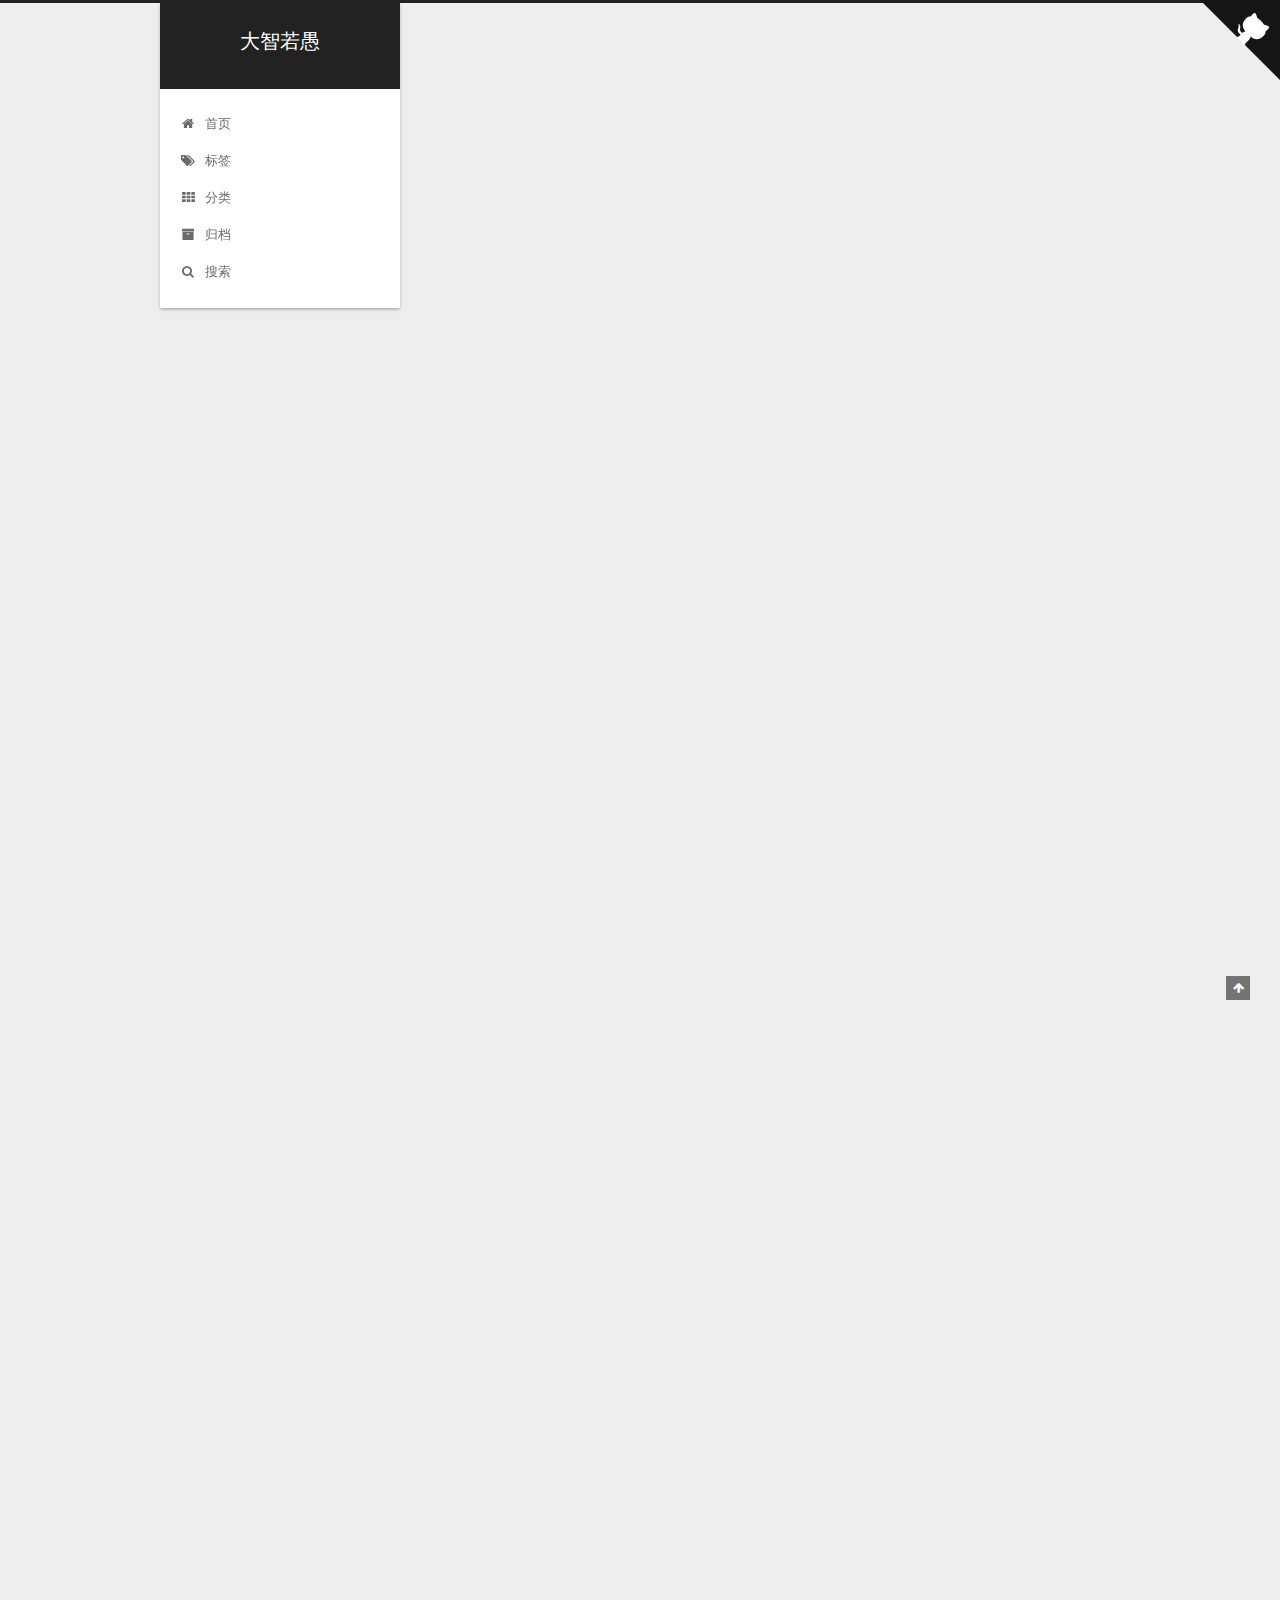
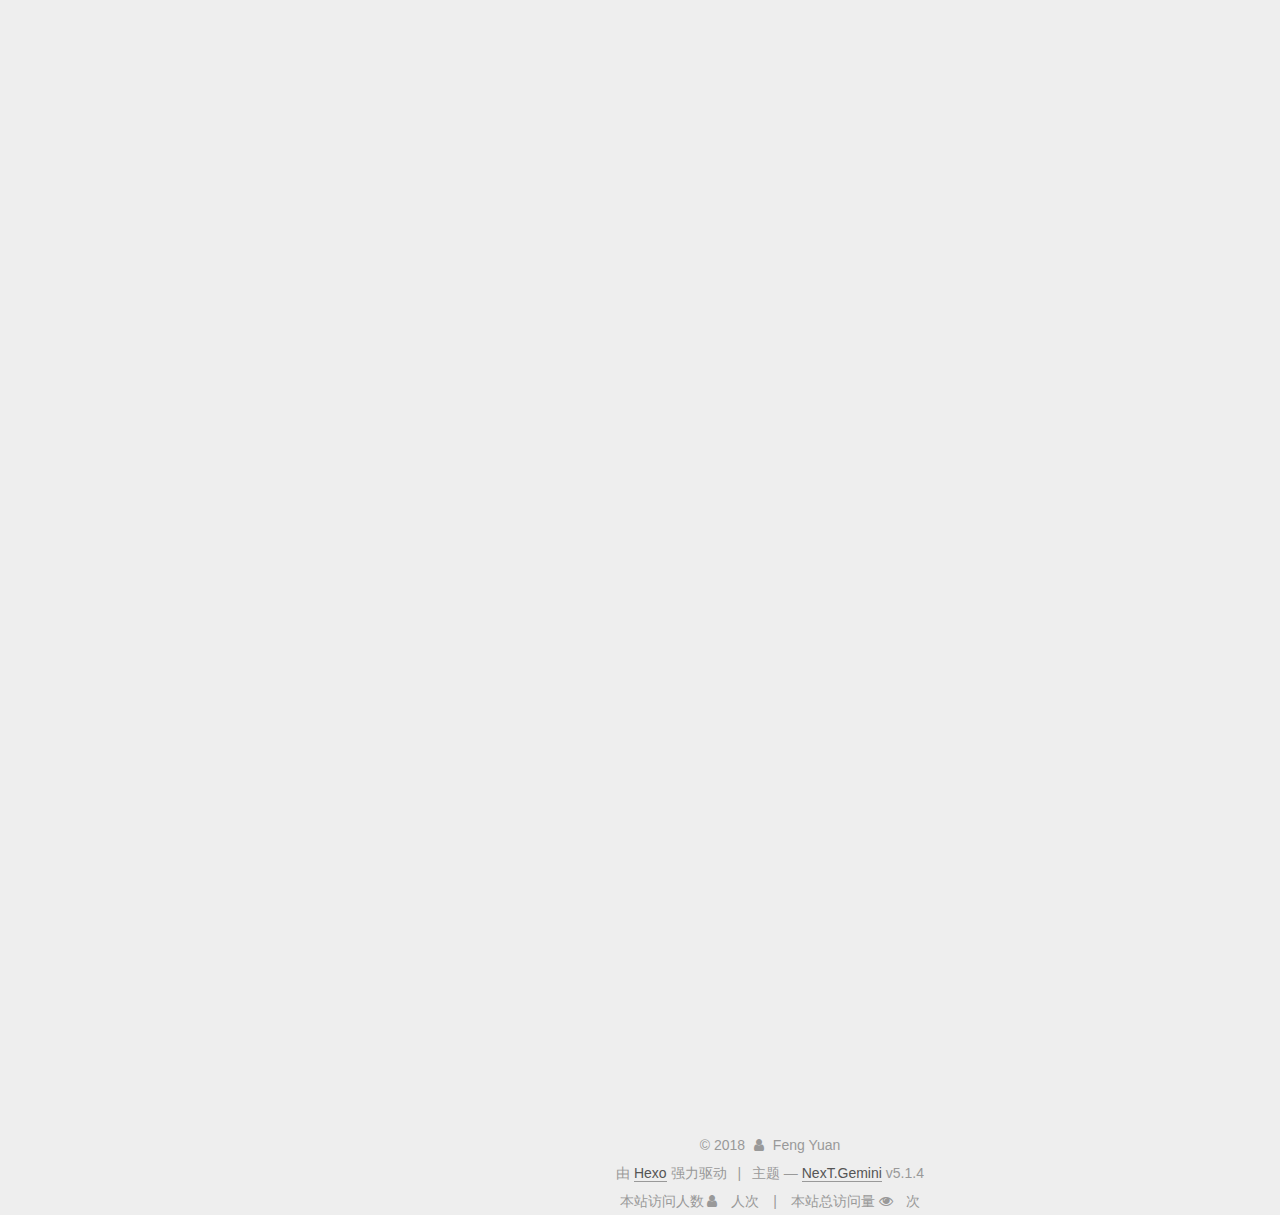
<file: 2018/07/31/shifan/index.html>
<!DOCTYPE html>



  


<html class="theme-next gemini use-motion" lang="zh-Hans">
<head>
  <meta charset="UTF-8"/>
<meta http-equiv="X-UA-Compatible" content="IE=edge" />
<meta name="viewport" content="width=device-width, initial-scale=1, maximum-scale=1"/>
<meta name="theme-color" content="#222">



  
  
    
    
  <script src="/lib/pace/pace.min.js?v=1.0.2"></script>
  <link href="/lib/pace/pace-theme-center-radar.min.css?v=1.0.2" rel="stylesheet">







<meta http-equiv="Cache-Control" content="no-transform" />
<meta http-equiv="Cache-Control" content="no-siteapp" />
















  
  
  <link href="/lib/fancybox/source/jquery.fancybox.css?v=2.1.5" rel="stylesheet" type="text/css" />







<link href="/lib/font-awesome/css/font-awesome.min.css?v=4.6.2" rel="stylesheet" type="text/css" />

<link href="/css/main.css?v=5.1.4" rel="stylesheet" type="text/css" />


  <link rel="apple-touch-icon" sizes="180x180" href="/images/apple-touch-icon-next.png?v=5.1.4">


  <link rel="icon" type="image/png" sizes="32x32" href="/images/favicon-32x32-next.png?v=5.1.4">


  <link rel="icon" type="image/png" sizes="16x16" href="/images/favicon-16x16-next.png?v=5.1.4">


  <link rel="mask-icon" href="/images/logo.svg?v=5.1.4" color="#222">





  <meta name="keywords" content="Hexo, NexT" />










<meta name="description" content="feng and offline Chrome App.  Sophisticated - deeply integrated with Evernote, supporting notebook &amp;amp; tags, two-way bind editing.      [TOC] Introducing Markdown Markdown is a plain text formatting">
<meta property="og:type" content="article">
<meta property="og:title" content="first blog">
<meta property="og:url" content="http://yoursite.com/2018/07/31/shifan/index.html">
<meta property="og:site_name" content="大智若愚">
<meta property="og:description" content="feng and offline Chrome App.  Sophisticated - deeply integrated with Evernote, supporting notebook &amp;amp; tags, two-way bind editing.      [TOC] Introducing Markdown Markdown is a plain text formatting">
<meta property="og:locale" content="zh-Hans">
<meta property="og:updated_time" content="2018-07-31T11:52:57.223Z">
<meta name="twitter:card" content="summary">
<meta name="twitter:title" content="first blog">
<meta name="twitter:description" content="feng and offline Chrome App.  Sophisticated - deeply integrated with Evernote, supporting notebook &amp;amp; tags, two-way bind editing.      [TOC] Introducing Markdown Markdown is a plain text formatting">



<script type="text/javascript" id="hexo.configurations">
  var NexT = window.NexT || {};
  var CONFIG = {
    root: '/',
    scheme: 'Gemini',
    version: '5.1.4',
    sidebar: {"position":"left","display":"post","offset":12,"b2t":false,"scrollpercent":false,"onmobile":false},
    fancybox: true,
    tabs: true,
    motion: {"enable":true,"async":false,"transition":{"post_block":"fadeIn","post_header":"slideDownIn","post_body":"slideDownIn","coll_header":"slideLeftIn","sidebar":"slideUpIn"}},
    duoshuo: {
      userId: '0',
      author: '博主'
    },
    algolia: {
      applicationID: '',
      apiKey: '',
      indexName: '',
      hits: {"per_page":10},
      labels: {"input_placeholder":"Search for Posts","hits_empty":"We didn't find any results for the search: ${query}","hits_stats":"${hits} results found in ${time} ms"}
    }
  };
</script>



  <link rel="canonical" href="http://yoursite.com/2018/07/31/shifan/"/>





  <title>first blog | 大智若愚</title>
  








</head>

<body itemscope itemtype="http://schema.org/WebPage" lang="zh-Hans">

  
  
    
  

  <div class="container sidebar-position-left page-post-detail">
    <div class="headband"></div>
    <a href="https://github.com/intelligenceFY" class="github-corner" aria-label="View source on Github"><svg width="80" height="80" viewBox="0 0 250 250" style="fill:#151513; color:#fff; position: absolute; top: 0; border: 0; right: 0;" aria-hidden="true"><path d="M0,0 L115,115 L130,115 L142,142 L250,250 L250,0 Z"></path><path d="M128.3,109.0 C113.8,99.7 119.0,89.6 119.0,89.6 C122.0,82.7 120.5,78.6 120.5,78.6 C119.2,72.0 123.4,76.3 123.4,76.3 C127.3,80.9 125.5,87.3 125.5,87.3 C122.9,97.6 130.6,101.9 134.4,103.2" fill="currentColor" style="transform-origin: 130px 106px;" class="octo-arm"></path><path d="M115.0,115.0 C114.9,115.1 118.7,116.5 119.8,115.4 L133.7,101.6 C136.9,99.2 139.9,98.4 142.2,98.6 C133.8,88.0 127.5,74.4 143.8,58.0 C148.5,53.4 154.0,51.2 159.7,51.0 C160.3,49.4 163.2,43.6 171.4,40.1 C171.4,40.1 176.1,42.5 178.8,56.2 C183.1,58.6 187.2,61.8 190.9,65.4 C194.5,69.0 197.7,73.2 200.1,77.6 C213.8,80.2 216.3,84.9 216.3,84.9 C212.7,93.1 206.9,96.0 205.4,96.6 C205.1,102.4 203.0,107.8 198.3,112.5 C181.9,128.9 168.3,122.5 157.7,114.1 C157.9,116.9 156.7,120.9 152.7,124.9 L141.0,136.5 C139.8,137.7 141.6,141.9 141.8,141.8 Z" fill="currentColor" class="octo-body"></path></svg></a><style>.github-corner:hover .octo-arm{animation:octocat-wave 560ms ease-in-out}@keyframes octocat-wave{0%,100%{transform:rotate(0)}20%,60%{transform:rotate(-25deg)}40%,80%{transform:rotate(10deg)}}@media (max-width:500px){.github-corner:hover .octo-arm{animation:none}.github-corner .octo-arm{animation:octocat-wave 560ms ease-in-out}}</style>

    <header id="header" class="header" itemscope itemtype="http://schema.org/WPHeader">
      <div class="header-inner"><div class="site-brand-wrapper">
  <div class="site-meta ">
    

    <div class="custom-logo-site-title">
      <a href="/"  class="brand" rel="start">
        <span class="logo-line-before"><i></i></span>
        <span class="site-title">大智若愚</span>
        <span class="logo-line-after"><i></i></span>
      </a>
    </div>
      
        <p class="site-subtitle"></p>
      
  </div>

  <div class="site-nav-toggle">
    <button>
      <span class="btn-bar"></span>
      <span class="btn-bar"></span>
      <span class="btn-bar"></span>
    </button>
  </div>
</div>

<nav class="site-nav">
  

  
    <ul id="menu" class="menu">
      
        
        <li class="menu-item menu-item-home">
          <a href="/" rel="section">
            
              <i class="menu-item-icon fa fa-fw fa-home"></i> <br />
            
            首页
          </a>
        </li>
      
        
        <li class="menu-item menu-item-tags">
          <a href="/tags/" rel="section">
            
              <i class="menu-item-icon fa fa-fw fa-tags"></i> <br />
            
            标签
          </a>
        </li>
      
        
        <li class="menu-item menu-item-categories">
          <a href="/categories/" rel="section">
            
              <i class="menu-item-icon fa fa-fw fa-th"></i> <br />
            
            分类
          </a>
        </li>
      
        
        <li class="menu-item menu-item-archives">
          <a href="/archives/" rel="section">
            
              <i class="menu-item-icon fa fa-fw fa-archive"></i> <br />
            
            归档
          </a>
        </li>
      

      
        <li class="menu-item menu-item-search">
          
            <a href="javascript:;" class="popup-trigger">
          
            
              <i class="menu-item-icon fa fa-search fa-fw"></i> <br />
            
            搜索
          </a>
        </li>
      
    </ul>
  

  
    <div class="site-search">
      
  <div class="popup search-popup local-search-popup">
  <div class="local-search-header clearfix">
    <span class="search-icon">
      <i class="fa fa-search"></i>
    </span>
    <span class="popup-btn-close">
      <i class="fa fa-times-circle"></i>
    </span>
    <div class="local-search-input-wrapper">
      <input autocomplete="off"
             placeholder="搜索..." spellcheck="false"
             type="text" id="local-search-input">
    </div>
  </div>
  <div id="local-search-result"></div>
</div>



    </div>
  
</nav>



 </div>
    </header>

    <main id="main" class="main">
      <div class="main-inner">
        <div class="content-wrap">
          <div id="content" class="content">
            

  <div id="posts" class="posts-expand">
    

  

  
  
  

  <article class="post post-type-normal" itemscope itemtype="http://schema.org/Article">
  
  
  
  <div class="post-block">
    <link itemprop="mainEntityOfPage" href="http://yoursite.com/2018/07/31/shifan/">

    <span hidden itemprop="author" itemscope itemtype="http://schema.org/Person">
      <meta itemprop="name" content="Feng Yuan">
      <meta itemprop="description" content="">
      <meta itemprop="image" content="/images/avatar.gif">
    </span>

    <span hidden itemprop="publisher" itemscope itemtype="http://schema.org/Organization">
      <meta itemprop="name" content="大智若愚">
    </span>

    
      <header class="post-header">

        
        
          <h1 class="post-title" itemprop="name headline">first blog</h1>
        

        <div class="post-meta">
          <span class="post-time">
            
              <span class="post-meta-item-icon">
                <i class="fa fa-calendar-o"></i>
              </span>
              
                <span class="post-meta-item-text">发表于</span>
              
              <time title="创建于" itemprop="dateCreated datePublished" datetime="2018-07-31T19:50:40+08:00">
                2018-07-31
              </time>
            

            

            
          </span>

          

          
            
          

          
          

          
            <span class="post-meta-divider">|</span>
            <span class="page-pv">本文总阅读数 <i class="fa fa-file-o"></i>
            <span class="busuanzi-value" id="busuanzi_value_page_pv" ></span>次
            </span>
          

          
            <div class="post-wordcount">
              
                
                <span class="post-meta-item-icon">
                  <i class="fa fa-file-word-o"></i>
                </span>
                
                  <span class="post-meta-item-text">字数统计&#58;</span>
                
                <span title="字数统计">
                  725
                </span>
              

              
                <span class="post-meta-divider">|</span>
              

              
                <span class="post-meta-item-icon">
                  <i class="fa fa-clock-o"></i>
                </span>
                
                  <span class="post-meta-item-text">阅读时长 &asymp;</span>
                
                <span title="阅读时长">
                  4
                </span>
              
            </div>
          

          

        </div>
      </header>
    

    
    
    
    <div class="post-body" itemprop="articleBody">

      
      

      
        <h3 id="feng"><a href="#feng" class="headerlink" title="feng"></a>feng</h3><p> and offline <a href="https://chrome.google.com/webstore/detail/kidnkfckhbdkfgbicccmdggmpgogehop" target="_blank" rel="noopener">Chrome App</a>.</p>
<ul>
<li><strong>Sophisticated</strong> - deeply integrated with Evernote, supporting notebook &amp; tags, two-way bind editing.   </li>
</ul>
<hr>
<p>[TOC]</p>
<h2 id="Introducing-Markdown"><a href="#Introducing-Markdown" class="headerlink" title="Introducing Markdown"></a>Introducing Markdown</h2><blockquote>
<p>Markdown is a plain text formatting syntax designed to be converted to HTML. Markdown is popularly used as format for readme files, … or in text editors for the quick creation of rich text documents.  - <a href="http://en.wikipedia.org/wiki/Markdown" target="_blank" rel="noopener">Wikipedia</a></p>
</blockquote>
<p>As showed in this manual, it uses hash(#) to identify headings, emphasizes some text to be <strong>bold</strong> or <em>italic</em>. You can insert a <a href="http://www.example.com" target="_blank" rel="noopener">link</a> , or a footnote[^demo]. Serveral advanced syntax are listed below, please press <code>Ctrl + /</code> to view Markdown cheatsheet.</p>
<h3 id="Code-block"><a href="#Code-block" class="headerlink" title="Code block"></a>Code block</h3><figure class="highlight python"><table><tr><td class="gutter"><pre><span class="line">1</span><br><span class="line">2</span><br><span class="line">3</span><br><span class="line">4</span><br><span class="line">5</span><br><span class="line">6</span><br><span class="line">7</span><br><span class="line">8</span><br><span class="line">9</span><br><span class="line">10</span><br></pre></td><td class="code"><pre><span class="line"><span class="meta">@requires_authorization</span></span><br><span class="line"><span class="function"><span class="keyword">def</span> <span class="title">somefunc</span><span class="params">(param1=<span class="string">''</span>, param2=<span class="number">0</span>)</span>:</span></span><br><span class="line">    <span class="string">'''A docstring'''</span></span><br><span class="line">    <span class="keyword">if</span> param1 &gt; param2: <span class="comment"># interesting</span></span><br><span class="line">        <span class="keyword">print</span> <span class="string">'Greater'</span></span><br><span class="line">    <span class="keyword">return</span> (param2 - param1 + <span class="number">1</span>) <span class="keyword">or</span> <span class="keyword">None</span></span><br><span class="line"><span class="class"><span class="keyword">class</span> <span class="title">SomeClass</span>:</span></span><br><span class="line">    <span class="keyword">pass</span></span><br><span class="line"><span class="meta">&gt;&gt;&gt; </span>message = <span class="string">'''interpreter</span></span><br><span class="line"><span class="string"><span class="meta">... </span>prompt'''</span></span><br></pre></td></tr></table></figure>
<h3 id="LaTeX-expression"><a href="#LaTeX-expression" class="headerlink" title="LaTeX expression"></a>LaTeX expression</h3><p>$$    x = \dfrac{-b \pm \sqrt{b^2 - 4ac}}{2a} $$</p>
<h3 id="Table"><a href="#Table" class="headerlink" title="Table"></a>Table</h3><table>
<thead>
<tr>
<th style="text-align:left">Item</th>
<th style="text-align:right">Value</th>
<th style="text-align:center">Qty</th>
</tr>
</thead>
<tbody>
<tr>
<td style="text-align:left">Computer</td>
<td style="text-align:right">1600 USD</td>
<td style="text-align:center">5</td>
</tr>
<tr>
<td style="text-align:left">Phone</td>
<td style="text-align:right">12 USD</td>
<td style="text-align:center">12</td>
</tr>
<tr>
<td style="text-align:left">Pipe</td>
<td style="text-align:right">1 USD</td>
<td style="text-align:center">234</td>
</tr>
</tbody>
</table>
<h3 id="Diagrams"><a href="#Diagrams" class="headerlink" title="Diagrams"></a>Diagrams</h3><h4 id="Flow-charts"><a href="#Flow-charts" class="headerlink" title="Flow charts"></a>Flow charts</h4><figure class="highlight plain"><table><tr><td class="gutter"><pre><span class="line">1</span><br><span class="line">2</span><br><span class="line">3</span><br><span class="line">4</span><br><span class="line">5</span><br><span class="line">6</span><br><span class="line">7</span><br><span class="line">8</span><br></pre></td><td class="code"><pre><span class="line">st=&gt;start: Start</span><br><span class="line">e=&gt;end</span><br><span class="line">op=&gt;operation: My Operation</span><br><span class="line">cond=&gt;condition: Yes or No?</span><br><span class="line"></span><br><span class="line">st-&gt;op-&gt;cond</span><br><span class="line">cond(yes)-&gt;e</span><br><span class="line">cond(no)-&gt;op</span><br></pre></td></tr></table></figure>
<h4 id="Sequence-diagrams"><a href="#Sequence-diagrams" class="headerlink" title="Sequence diagrams"></a>Sequence diagrams</h4><figure class="highlight plain"><table><tr><td class="gutter"><pre><span class="line">1</span><br><span class="line">2</span><br><span class="line">3</span><br></pre></td><td class="code"><pre><span class="line">Alice-&gt;Bob: Hello Bob, how are you?</span><br><span class="line">Note right of Bob: Bob thinks</span><br><span class="line">Bob--&gt;Alice: I am good thanks!</span><br></pre></td></tr></table></figure>
<blockquote>
<p><strong>Note:</strong> You can find more information:</p>
</blockquote>
<blockquote>
<ul>
<li>about <strong>Sequence diagrams</strong> syntax <a href="http://bramp.github.io/js-sequence-diagrams/" target="_blank" rel="noopener">here</a>,</li>
<li>about <strong>Flow charts</strong> syntax [here] [ 4 ]。</li>
</ul>
</blockquote>
<p>###Checkbox你可以使用<code>-  []</code>和<code>-  [x]</code>创建复选框，例如：-  [x]Item1-  []Item2-  []Item3&gt;<strong>注意：</strong>目前它只是部分支持。您无法在Evernote中切换复选框。您只能修改Marxico中的Markdown来执行此操作。下一个版本将解决此问题。  </p>
<p>###与Evernote共舞</p>
<p>####笔记本和标签<strong>Marxico</strong>添加<code>@(Notebook)[tag1|tag2|tag3]</code> syntax to select notebook and set tags for the note. After typing <code>@(</code>, the notebook list would appear, please select one from it.  </p>
<h4 id="Title"><a href="#Title" class="headerlink" title="Title"></a>Title</h4><p><strong>Marxico</strong> would adopt the first heading encountered as the note title. For example, in this manual the first line <code>Welcome to Marxico</code> is the title.</p>
<h4 id="Quick-Editing"><a href="#Quick-Editing" class="headerlink" title="Quick Editing"></a>Quick Editing</h4><p>Note saved by <strong>Marxico</strong> in Evernote would have a red ribbon button on the top-right corner. Click it and it would bring you back to <strong>Marxico</strong> to edit the note. </p>
<blockquote>
<p><strong>Note:</strong> Currently <strong>Marxico</strong> is unable to detect and merge any modifications in Evernote by user. Please go back to <strong>Marxico</strong> to edit.</p>
</blockquote>
<h4 id="Data-Synchronization"><a href="#Data-Synchronization" class="headerlink" title="Data Synchronization"></a>Data Synchronization</h4><p>While saving rich HTML content in Evernote, <strong>Marxico</strong> puts the Markdown text in a hidden area of the note, which makes it possible to get the original text in <strong>Marxico</strong> and edit it again. This is a really brilliant design because:</p>
<ul>
<li>it is beyond just one-way exporting HTML which other services do;</li>
<li>and it avoids privacy and security problems caused by storing content in a intermediate server. </li>
</ul>
<blockquote>
<p><strong>Privacy Statement: All of your notes data are saved in Evernote. Marxico doesn’t save any of them.</strong> </p>
</blockquote>
<h4 id="Offline-Storage"><a href="#Offline-Storage" class="headerlink" title="Offline Storage"></a>Offline Storage</h4><p><strong>Marxico</strong> stores your unsynchronized content locally in browser storage, so no worries about network and broswer crash. It also keeps the recent file list you’ve edited in <code>Document Management(Ctrl + O)</code>.</p>
<blockquote>
<p><strong>Note:</strong> Although browser storage is reliable in the most time, Evernote is born to do that. So please sync the document regularly while writing.</p>
</blockquote>
<h2 id="Shortcuts"><a href="#Shortcuts" class="headerlink" title="Shortcuts"></a>Shortcuts</h2><p>Help    <code>Ctrl + /</code><br>Sync Doc    <code>Ctrl + S</code><br>Create Doc    <code>Ctrl + Alt + N</code><br>Maximize Editor    <code>Ctrl + Enter</code><br>Preview Doc <code>Ctrl + Alt + Enter</code><br>Doc Management    <code>Ctrl + O</code><br>Menu    <code>Ctrl + M</code></p>
<p>Bold    <code>Ctrl + B</code><br>Insert Image    <code>Ctrl + G</code><br>Insert Link    <code>Ctrl + L</code><br>Convert Heading    <code>Ctrl + H</code></p>
<h2 id="About-Pro"><a href="#About-Pro" class="headerlink" title="About Pro"></a>About Pro</h2><p><strong>Marixo</strong> offers a free trial of 10 days. After that, you need to <a href="http://marxi.co/purchase.html" target="_blank" rel="noopener">purchase</a> the Pro service. Otherwise, you would not be able to sync new notes. Previous notes can be edited and synced all the time.</p>
<h2 id="Credits"><a href="#Credits" class="headerlink" title="Credits"></a>Credits</h2><p><strong>Marxico</strong> was first built upon <a href="http://dillinger.io" target="_blank" rel="noopener">Dillinger</a>, and the newest version is almost based on the awesome <a href="http://stackedit.io" target="_blank" rel="noopener">StackEdit</a>. Acknowledgments to them and other incredible open source projects!</p>
<h2 id="Feedback-amp-Bug-Report"><a href="#Feedback-amp-Bug-Report" class="headerlink" title="Feedback &amp; Bug Report"></a>Feedback &amp; Bug Report</h2><ul>
<li>Twitter: <a href="https://twitter.com/gock2" target="_blank" rel="noopener">@gock2</a></li>
<li>Email: <a href="mailto:&#104;&#x75;&#115;&#116;&#103;&#x6f;&#99;&#107;&#x40;&#103;&#109;&#97;&#105;&#x6c;&#46;&#99;&#111;&#109;" target="_blank" rel="noopener">&#104;&#x75;&#115;&#116;&#103;&#x6f;&#99;&#107;&#x40;&#103;&#109;&#97;&#105;&#x6c;&#46;&#99;&#111;&#109;</a></li>
</ul>
<hr>
<p>Thank you for reading this manual. Now please press <code>Ctrl + M</code> and click <code>Link with Evernote</code>. Enjoy your <strong>Marxico</strong> journey!</p>
<p>[^demo]: This is a demo footnote. Read the <a href="https://github.com/fletcher/MultiMarkdown/wiki/MultiMarkdown-Syntax-Guide#footnotes" target="_blank" rel="noopener">MultiMarkdown Syntax Guide</a> to learn more. Note that Evernote disables ID attributes in its notes , so <code>footnote</code> and <code>TOC</code> are not actually working. </p>

      
    </div>
    
    
    

    

    
      <div>
        <div style="padding: 10px 0; margin: 20px auto; width: 90%; text-align: center;">
  <div>喜欢的话，打打赏哦！</div>
  <button id="rewardButton" disable="enable" onclick="var qr = document.getElementById('QR'); if (qr.style.display === 'none') {qr.style.display='block';} else {qr.style.display='none'}">
    <span>打赏</span>
  </button>
  <div id="QR" style="display: none;">

    
      <div id="wechat" style="display: inline-block">
        <img id="wechat_qr" src="/images/wechatpay.jpg" alt="Feng Yuan 微信支付"/>
        <p>微信支付</p>
      </div>
    

    
      <div id="alipay" style="display: inline-block">
        <img id="alipay_qr" src="/images/alipay.jpg" alt="Feng Yuan 支付宝"/>
        <p>支付宝</p>
      </div>
    

    

  </div>
</div>

      </div>
    

    

    <footer class="post-footer">
      

      
      
      

      
        <div class="post-nav">
          <div class="post-nav-next post-nav-item">
            
              <a href="/2018/07/31/hello-world/" rel="next" title="FENG YUAN">
                <i class="fa fa-chevron-left"></i> FENG YUAN
              </a>
            
          </div>

          <span class="post-nav-divider"></span>

          <div class="post-nav-prev post-nav-item">
            
              <a href="/2018/07/31/next主题使用/" rel="prev" title="next主题使用">
                next主题使用 <i class="fa fa-chevron-right"></i>
              </a>
            
          </div>
        </div>
      

      
      
    </footer>
  </div>
  
  
  
  </article>



    <div class="post-spread">
      
        <!-- JiaThis Button BEGIN -->
<div class="jiathis_style">
<span class="jiathis_txt">分享到：</span>
<a class="jiathis_button_fav">收藏夹</a>
<a class="jiathis_button_copy">复制网址</a>
<a class="jiathis_button_email">邮件</a>
<a class="jiathis_button_weixin">微信</a>
<a class="jiathis_button_qzone">QQ空间</a>
<a class="jiathis_button_tqq">腾讯微博</a>
<a class="jiathis_button_douban">豆瓣</a>
<a class="jiathis_button_share">一键分享</a>

<a href="http://www.jiathis.com/share?uid=2140465" class="jiathis jiathis_txt jiathis_separator jtico jtico_jiathis" target="_blank">更多</a>
<a class="jiathis_counter_style"></a>
</div>
<script type="text/javascript" >
var jiathis_config={
  data_track_clickback:true,
  summary:"",
  shortUrl:false,
  hideMore:false
}
</script>
<script type="text/javascript" src="http://v3.jiathis.com/code/jia.js?uid=" charset="utf-8"></script>
<!-- JiaThis Button END -->
      
    </div>
  </div>


          </div>
          


          

  



        </div>
        
          
  
  <div class="sidebar-toggle">
    <div class="sidebar-toggle-line-wrap">
      <span class="sidebar-toggle-line sidebar-toggle-line-first"></span>
      <span class="sidebar-toggle-line sidebar-toggle-line-middle"></span>
      <span class="sidebar-toggle-line sidebar-toggle-line-last"></span>
    </div>
  </div>

  <aside id="sidebar" class="sidebar">
    
    <div class="sidebar-inner">

      

      
        <ul class="sidebar-nav motion-element">
          <li class="sidebar-nav-toc sidebar-nav-active" data-target="post-toc-wrap">
            文章目录
          </li>
          <li class="sidebar-nav-overview" data-target="site-overview-wrap">
            站点概览
          </li>
        </ul>
      

      <section class="site-overview-wrap sidebar-panel">
        <div class="site-overview">
          <div class="site-author motion-element" itemprop="author" itemscope itemtype="http://schema.org/Person">
            
              <img class="site-author-image" itemprop="image"
                src="/images/avatar.gif"
                alt="Feng Yuan" />
            
              <p class="site-author-name" itemprop="name">Feng Yuan</p>
              <p class="site-description motion-element" itemprop="description"></p>
          </div>

          <nav class="site-state motion-element">

            
              <div class="site-state-item site-state-posts">
              
                <a href="/archives/">
              
                  <span class="site-state-item-count">3</span>
                  <span class="site-state-item-name">日志</span>
                </a>
              </div>
            

            
              
              
              <div class="site-state-item site-state-categories">
                <a href="/categories/index.html">
                  <span class="site-state-item-count">1</span>
                  <span class="site-state-item-name">分类</span>
                </a>
              </div>
            

            
              
              
              <div class="site-state-item site-state-tags">
                <a href="/tags/index.html">
                  <span class="site-state-item-count">2</span>
                  <span class="site-state-item-name">标签</span>
                </a>
              </div>
            

          </nav>

          

          
            <div class="links-of-author motion-element">
                
                  <span class="links-of-author-item">
                    <a href="https://github.com/intelligenceFY" target="_blank" title="GitHub">
                      
                        <i class="fa fa-fw fa-github"></i>GitHub</a>
                  </span>
                
            </div>
          

          
          

          
          

          

        </div>
      </section>

      
      <!--noindex-->
        <section class="post-toc-wrap motion-element sidebar-panel sidebar-panel-active">
          <div class="post-toc">

            
              
            

            
              <div class="post-toc-content"><ol class="nav"><li class="nav-item nav-level-3"><a class="nav-link" href="#feng"><span class="nav-number">1.</span> <span class="nav-text">feng</span></a></li></ol></li><li class="nav-item nav-level-2"><a class="nav-link" href="#Introducing-Markdown"><span class="nav-number"></span> <span class="nav-text">Introducing Markdown</span></a><ol class="nav-child"><li class="nav-item nav-level-3"><a class="nav-link" href="#Code-block"><span class="nav-number">1.</span> <span class="nav-text">Code block</span></a></li><li class="nav-item nav-level-3"><a class="nav-link" href="#LaTeX-expression"><span class="nav-number">2.</span> <span class="nav-text">LaTeX expression</span></a></li><li class="nav-item nav-level-3"><a class="nav-link" href="#Table"><span class="nav-number">3.</span> <span class="nav-text">Table</span></a></li><li class="nav-item nav-level-3"><a class="nav-link" href="#Diagrams"><span class="nav-number">4.</span> <span class="nav-text">Diagrams</span></a><ol class="nav-child"><li class="nav-item nav-level-4"><a class="nav-link" href="#Flow-charts"><span class="nav-number">4.1.</span> <span class="nav-text">Flow charts</span></a></li><li class="nav-item nav-level-4"><a class="nav-link" href="#Sequence-diagrams"><span class="nav-number">4.2.</span> <span class="nav-text">Sequence diagrams</span></a></li><li class="nav-item nav-level-4"><a class="nav-link" href="#Title"><span class="nav-number">4.3.</span> <span class="nav-text">Title</span></a></li><li class="nav-item nav-level-4"><a class="nav-link" href="#Quick-Editing"><span class="nav-number">4.4.</span> <span class="nav-text">Quick Editing</span></a></li><li class="nav-item nav-level-4"><a class="nav-link" href="#Data-Synchronization"><span class="nav-number">4.5.</span> <span class="nav-text">Data Synchronization</span></a></li><li class="nav-item nav-level-4"><a class="nav-link" href="#Offline-Storage"><span class="nav-number">4.6.</span> <span class="nav-text">Offline Storage</span></a></li></ol></li></ol></li><li class="nav-item nav-level-2"><a class="nav-link" href="#Shortcuts"><span class="nav-number"></span> <span class="nav-text">Shortcuts</span></a></li><li class="nav-item nav-level-2"><a class="nav-link" href="#About-Pro"><span class="nav-number"></span> <span class="nav-text">About Pro</span></a></li><li class="nav-item nav-level-2"><a class="nav-link" href="#Credits"><span class="nav-number"></span> <span class="nav-text">Credits</span></a></li><li class="nav-item nav-level-2"><a class="nav-link" href="#Feedback-amp-Bug-Report"><span class="nav-number"></span> <span class="nav-text">Feedback &amp; Bug Report</span></a></div>
            

          </div>
        </section>
      <!--/noindex-->
      

      

    </div>
  </aside>


        
      </div>
    </main>

    <footer id="footer" class="footer">
      <div class="footer-inner">
        <div class="copyright">&copy; <span itemprop="copyrightYear">2018</span>
  <span class="with-love">
    <i class="fa fa-user"></i>
  </span>
  <span class="author" itemprop="copyrightHolder">Feng Yuan</span>

  
</div>


  <div class="powered-by">由 <a class="theme-link" target="_blank" href="https://hexo.io">Hexo</a> 强力驱动</div>



  <span class="post-meta-divider">|</span>



  <div class="theme-info">主题 &mdash; <a class="theme-link" target="_blank" href="https://github.com/iissnan/hexo-theme-next">NexT.Gemini</a> v5.1.4</div>




        
<div class="busuanzi-count">
  <script async src="https://dn-lbstatics.qbox.me/busuanzi/2.3/busuanzi.pure.mini.js"></script>

  
    <span class="site-uv">
      本站访问人数 <i class="fa fa-user"></i>
      <span class="busuanzi-value" id="busuanzi_value_site_uv"></span>
      人次
    </span>
  

  
    <span class="site-pv">
      本站总访问量 <i class="fa fa-eye"></i>
      <span class="busuanzi-value" id="busuanzi_value_site_pv"></span>
      次
    </span>
  
</div>








        
      </div>
    </footer>

    
      <div class="back-to-top">
        <i class="fa fa-arrow-up"></i>
        
      </div>
    

    

  </div>

  

<script type="text/javascript">
  if (Object.prototype.toString.call(window.Promise) !== '[object Function]') {
    window.Promise = null;
  }
</script>









  












  
  
    <script type="text/javascript" src="/lib/jquery/index.js?v=2.1.3"></script>
  

  
  
    <script type="text/javascript" src="/lib/fastclick/lib/fastclick.min.js?v=1.0.6"></script>
  

  
  
    <script type="text/javascript" src="/lib/jquery_lazyload/jquery.lazyload.js?v=1.9.7"></script>
  

  
  
    <script type="text/javascript" src="/lib/velocity/velocity.min.js?v=1.2.1"></script>
  

  
  
    <script type="text/javascript" src="/lib/velocity/velocity.ui.min.js?v=1.2.1"></script>
  

  
  
    <script type="text/javascript" src="/lib/fancybox/source/jquery.fancybox.pack.js?v=2.1.5"></script>
  


  


  <script type="text/javascript" src="/js/src/utils.js?v=5.1.4"></script>

  <script type="text/javascript" src="/js/src/motion.js?v=5.1.4"></script>



  
  


  <script type="text/javascript" src="/js/src/affix.js?v=5.1.4"></script>

  <script type="text/javascript" src="/js/src/schemes/pisces.js?v=5.1.4"></script>



  
  <script type="text/javascript" src="/js/src/scrollspy.js?v=5.1.4"></script>
<script type="text/javascript" src="/js/src/post-details.js?v=5.1.4"></script>



  


  <script type="text/javascript" src="/js/src/bootstrap.js?v=5.1.4"></script>



  


  




	





  





  












  

  <script type="text/javascript">
    // Popup Window;
    var isfetched = false;
    var isXml = true;
    // Search DB path;
    var search_path = "search.xml";
    if (search_path.length === 0) {
      search_path = "search.xml";
    } else if (/json$/i.test(search_path)) {
      isXml = false;
    }
    var path = "/" + search_path;
    // monitor main search box;

    var onPopupClose = function (e) {
      $('.popup').hide();
      $('#local-search-input').val('');
      $('.search-result-list').remove();
      $('#no-result').remove();
      $(".local-search-pop-overlay").remove();
      $('body').css('overflow', '');
    }

    function proceedsearch() {
      $("body")
        .append('<div class="search-popup-overlay local-search-pop-overlay"></div>')
        .css('overflow', 'hidden');
      $('.search-popup-overlay').click(onPopupClose);
      $('.popup').toggle();
      var $localSearchInput = $('#local-search-input');
      $localSearchInput.attr("autocapitalize", "none");
      $localSearchInput.attr("autocorrect", "off");
      $localSearchInput.focus();
    }

    // search function;
    var searchFunc = function(path, search_id, content_id) {
      'use strict';

      // start loading animation
      $("body")
        .append('<div class="search-popup-overlay local-search-pop-overlay">' +
          '<div id="search-loading-icon">' +
          '<i class="fa fa-spinner fa-pulse fa-5x fa-fw"></i>' +
          '</div>' +
          '</div>')
        .css('overflow', 'hidden');
      $("#search-loading-icon").css('margin', '20% auto 0 auto').css('text-align', 'center');

      $.ajax({
        url: path,
        dataType: isXml ? "xml" : "json",
        async: true,
        success: function(res) {
          // get the contents from search data
          isfetched = true;
          $('.popup').detach().appendTo('.header-inner');
          var datas = isXml ? $("entry", res).map(function() {
            return {
              title: $("title", this).text(),
              content: $("content",this).text(),
              url: $("url" , this).text()
            };
          }).get() : res;
          var input = document.getElementById(search_id);
          var resultContent = document.getElementById(content_id);
          var inputEventFunction = function() {
            var searchText = input.value.trim().toLowerCase();
            var keywords = searchText.split(/[\s\-]+/);
            if (keywords.length > 1) {
              keywords.push(searchText);
            }
            var resultItems = [];
            if (searchText.length > 0) {
              // perform local searching
              datas.forEach(function(data) {
                var isMatch = false;
                var hitCount = 0;
                var searchTextCount = 0;
                var title = data.title.trim();
                var titleInLowerCase = title.toLowerCase();
                var content = data.content.trim().replace(/<[^>]+>/g,"");
                var contentInLowerCase = content.toLowerCase();
                var articleUrl = decodeURIComponent(data.url);
                var indexOfTitle = [];
                var indexOfContent = [];
                // only match articles with not empty titles
                if(title != '') {
                  keywords.forEach(function(keyword) {
                    function getIndexByWord(word, text, caseSensitive) {
                      var wordLen = word.length;
                      if (wordLen === 0) {
                        return [];
                      }
                      var startPosition = 0, position = [], index = [];
                      if (!caseSensitive) {
                        text = text.toLowerCase();
                        word = word.toLowerCase();
                      }
                      while ((position = text.indexOf(word, startPosition)) > -1) {
                        index.push({position: position, word: word});
                        startPosition = position + wordLen;
                      }
                      return index;
                    }

                    indexOfTitle = indexOfTitle.concat(getIndexByWord(keyword, titleInLowerCase, false));
                    indexOfContent = indexOfContent.concat(getIndexByWord(keyword, contentInLowerCase, false));
                  });
                  if (indexOfTitle.length > 0 || indexOfContent.length > 0) {
                    isMatch = true;
                    hitCount = indexOfTitle.length + indexOfContent.length;
                  }
                }

                // show search results

                if (isMatch) {
                  // sort index by position of keyword

                  [indexOfTitle, indexOfContent].forEach(function (index) {
                    index.sort(function (itemLeft, itemRight) {
                      if (itemRight.position !== itemLeft.position) {
                        return itemRight.position - itemLeft.position;
                      } else {
                        return itemLeft.word.length - itemRight.word.length;
                      }
                    });
                  });

                  // merge hits into slices

                  function mergeIntoSlice(text, start, end, index) {
                    var item = index[index.length - 1];
                    var position = item.position;
                    var word = item.word;
                    var hits = [];
                    var searchTextCountInSlice = 0;
                    while (position + word.length <= end && index.length != 0) {
                      if (word === searchText) {
                        searchTextCountInSlice++;
                      }
                      hits.push({position: position, length: word.length});
                      var wordEnd = position + word.length;

                      // move to next position of hit

                      index.pop();
                      while (index.length != 0) {
                        item = index[index.length - 1];
                        position = item.position;
                        word = item.word;
                        if (wordEnd > position) {
                          index.pop();
                        } else {
                          break;
                        }
                      }
                    }
                    searchTextCount += searchTextCountInSlice;
                    return {
                      hits: hits,
                      start: start,
                      end: end,
                      searchTextCount: searchTextCountInSlice
                    };
                  }

                  var slicesOfTitle = [];
                  if (indexOfTitle.length != 0) {
                    slicesOfTitle.push(mergeIntoSlice(title, 0, title.length, indexOfTitle));
                  }

                  var slicesOfContent = [];
                  while (indexOfContent.length != 0) {
                    var item = indexOfContent[indexOfContent.length - 1];
                    var position = item.position;
                    var word = item.word;
                    // cut out 100 characters
                    var start = position - 20;
                    var end = position + 80;
                    if(start < 0){
                      start = 0;
                    }
                    if (end < position + word.length) {
                      end = position + word.length;
                    }
                    if(end > content.length){
                      end = content.length;
                    }
                    slicesOfContent.push(mergeIntoSlice(content, start, end, indexOfContent));
                  }

                  // sort slices in content by search text's count and hits' count

                  slicesOfContent.sort(function (sliceLeft, sliceRight) {
                    if (sliceLeft.searchTextCount !== sliceRight.searchTextCount) {
                      return sliceRight.searchTextCount - sliceLeft.searchTextCount;
                    } else if (sliceLeft.hits.length !== sliceRight.hits.length) {
                      return sliceRight.hits.length - sliceLeft.hits.length;
                    } else {
                      return sliceLeft.start - sliceRight.start;
                    }
                  });

                  // select top N slices in content

                  var upperBound = parseInt('1');
                  if (upperBound >= 0) {
                    slicesOfContent = slicesOfContent.slice(0, upperBound);
                  }

                  // highlight title and content

                  function highlightKeyword(text, slice) {
                    var result = '';
                    var prevEnd = slice.start;
                    slice.hits.forEach(function (hit) {
                      result += text.substring(prevEnd, hit.position);
                      var end = hit.position + hit.length;
                      result += '<b class="search-keyword">' + text.substring(hit.position, end) + '</b>';
                      prevEnd = end;
                    });
                    result += text.substring(prevEnd, slice.end);
                    return result;
                  }

                  var resultItem = '';

                  if (slicesOfTitle.length != 0) {
                    resultItem += "<li><a href='" + articleUrl + "' class='search-result-title'>" + highlightKeyword(title, slicesOfTitle[0]) + "</a>";
                  } else {
                    resultItem += "<li><a href='" + articleUrl + "' class='search-result-title'>" + title + "</a>";
                  }

                  slicesOfContent.forEach(function (slice) {
                    resultItem += "<a href='" + articleUrl + "'>" +
                      "<p class=\"search-result\">" + highlightKeyword(content, slice) +
                      "...</p>" + "</a>";
                  });

                  resultItem += "</li>";
                  resultItems.push({
                    item: resultItem,
                    searchTextCount: searchTextCount,
                    hitCount: hitCount,
                    id: resultItems.length
                  });
                }
              })
            };
            if (keywords.length === 1 && keywords[0] === "") {
              resultContent.innerHTML = '<div id="no-result"><i class="fa fa-search fa-5x" /></div>'
            } else if (resultItems.length === 0) {
              resultContent.innerHTML = '<div id="no-result"><i class="fa fa-frown-o fa-5x" /></div>'
            } else {
              resultItems.sort(function (resultLeft, resultRight) {
                if (resultLeft.searchTextCount !== resultRight.searchTextCount) {
                  return resultRight.searchTextCount - resultLeft.searchTextCount;
                } else if (resultLeft.hitCount !== resultRight.hitCount) {
                  return resultRight.hitCount - resultLeft.hitCount;
                } else {
                  return resultRight.id - resultLeft.id;
                }
              });
              var searchResultList = '<ul class=\"search-result-list\">';
              resultItems.forEach(function (result) {
                searchResultList += result.item;
              })
              searchResultList += "</ul>";
              resultContent.innerHTML = searchResultList;
            }
          }

          if ('auto' === 'auto') {
            input.addEventListener('input', inputEventFunction);
          } else {
            $('.search-icon').click(inputEventFunction);
            input.addEventListener('keypress', function (event) {
              if (event.keyCode === 13) {
                inputEventFunction();
              }
            });
          }

          // remove loading animation
          $(".local-search-pop-overlay").remove();
          $('body').css('overflow', '');

          proceedsearch();
        }
      });
    }

    // handle and trigger popup window;
    $('.popup-trigger').click(function(e) {
      e.stopPropagation();
      if (isfetched === false) {
        searchFunc(path, 'local-search-input', 'local-search-result');
      } else {
        proceedsearch();
      };
    });

    $('.popup-btn-close').click(onPopupClose);
    $('.popup').click(function(e){
      e.stopPropagation();
    });
    $(document).on('keyup', function (event) {
      var shouldDismissSearchPopup = event.which === 27 &&
        $('.search-popup').is(':visible');
      if (shouldDismissSearchPopup) {
        onPopupClose();
      }
    });
  </script>





  

  

  

  
  

  

  

  

</body>
</html>
</file>
<file: css/main.css>
/* normalize.css v3.0.2 | MIT License | git.io/normalize */
html {
  font-family: sans-serif; /* 1 */
  -ms-text-size-adjust: 100%; /* 2 */
  -webkit-text-size-adjust: 100%; /* 2 */
}
body {
  margin: 0;
}
article,
aside,
details,
figcaption,
figure,
footer,
header,
hgroup,
main,
menu,
nav,
section,
summary {
  display: block;
}
audio,
canvas,
progress,
video {
  display: inline-block; /* 1 */
  vertical-align: baseline; /* 2 */
}
audio:not([controls]) {
  display: none;
  height: 0;
}
[hidden],
template {
  display: none;
}
a {
  background-color: transparent;
}
a:active,
a:hover {
  outline: 0;
}
abbr[title] {
  border-bottom: 1px dotted;
}
b,
strong {
  font-weight: bold;
}
dfn {
  font-style: italic;
}
h1 {
  font-size: 2em;
  margin: 0.67em 0;
}
mark {
  background: #ff0;
  color: #000;
}
small {
  font-size: 80%;
}
sub,
sup {
  font-size: 75%;
  line-height: 0;
  position: relative;
  vertical-align: baseline;
}
sup {
  top: -0.5em;
}
sub {
  bottom: -0.25em;
}
img {
  border: 0;
}
svg:not(:root) {
  overflow: hidden;
}
figure {
  margin: 1em 40px;
}
hr {
  -moz-box-sizing: content-box;
  box-sizing: content-box;
  height: 0;
}
pre {
  overflow: auto;
}
code,
kbd,
pre,
samp {
  font-family: monospace, monospace;
  font-size: 1em;
}
button,
input,
optgroup,
select,
textarea {
  color: inherit; /* 1 */
  font: inherit; /* 2 */
  margin: 0; /* 3 */
}
button {
  overflow: visible;
}
button,
select {
  text-transform: none;
}
button,
html input[type="button"],
input[type="reset"],
input[type="submit"] {
  -webkit-appearance: button; /* 2 */
  cursor: pointer; /* 3 */
}
button[disabled],
html input[disabled] {
  cursor: default;
}
button::-moz-focus-inner,
input::-moz-focus-inner {
  border: 0;
  padding: 0;
}
input {
  line-height: normal;
}
input[type="checkbox"],
input[type="radio"] {
  box-sizing: border-box; /* 1 */
  padding: 0; /* 2 */
}
input[type="number"]::-webkit-inner-spin-button,
input[type="number"]::-webkit-outer-spin-button {
  height: auto;
}
input[type="search"] {
  -webkit-appearance: textfield; /* 1 */
  -moz-box-sizing: content-box;
  -webkit-box-sizing: content-box; /* 2 */
  box-sizing: content-box;
}
input[type="search"]::-webkit-search-cancel-button,
input[type="search"]::-webkit-search-decoration {
  -webkit-appearance: none;
}
fieldset {
  border: 1px solid #c0c0c0;
  margin: 0 2px;
  padding: 0.35em 0.625em 0.75em;
}
legend {
  border: 0; /* 1 */
  padding: 0; /* 2 */
}
textarea {
  overflow: auto;
}
optgroup {
  font-weight: bold;
}
table {
  border-collapse: collapse;
  border-spacing: 0;
}
td,
th {
  padding: 0;
}
::selection {
  background: #262a30;
  color: #fff;
}
body {
  position: relative;
  font-family: 'Lato', "PingFang SC", "Microsoft YaHei", sans-serif;
  font-size: 14px;
  line-height: 2;
  color: #555;
  background: #eee;
}
@media (max-width: 767px) {
  body {
    padding-right: 0 !important;
  }
}
@media (min-width: 768px) and (max-width: 991px) {
  body {
    padding-right: 0 !important;
  }
}
@media (min-width: 1600px) {
  body {
    font-size: 16px;
  }
}
h1,
h2,
h3,
h4,
h5,
h6 {
  margin: 0;
  padding: 0;
  font-weight: bold;
  line-height: 1.5;
  font-family: 'Lato', "PingFang SC", "Microsoft YaHei", sans-serif;
}
h2,
h3,
h4,
h5,
h6 {
  margin: 20px 0 15px;
}
h1 {
  font-size: 22px;
}
@media (max-width: 767px) {
  h1 {
    font-size: 18px;
  }
}
h2 {
  font-size: 20px;
}
@media (max-width: 767px) {
  h2 {
    font-size: 16px;
  }
}
h3 {
  font-size: 18px;
}
@media (max-width: 767px) {
  h3 {
    font-size: 14px;
  }
}
h4 {
  font-size: 16px;
}
@media (max-width: 767px) {
  h4 {
    font-size: 12px;
  }
}
h5 {
  font-size: 14px;
}
@media (max-width: 767px) {
  h5 {
    font-size: 10px;
  }
}
h6 {
  font-size: 12px;
}
@media (max-width: 767px) {
  h6 {
    font-size: 8px;
  }
}
p {
  margin: 0 0 20px 0;
}
a {
  color: #555;
  text-decoration: none;
  outline: none;
  border-bottom: 1px solid #999;
  word-wrap: break-word;
}
a:hover {
  color: #222;
  border-bottom-color: #222;
}
blockquote {
  margin: 0;
  padding: 0;
}
img {
  display: block;
  margin: auto;
  max-width: 100%;
  height: auto;
}
hr {
  margin: 40px 0;
  height: 3px;
  border: none;
  background-color: #ddd;
  background-image: repeating-linear-gradient(-45deg, #fff, #fff 4px, transparent 4px, transparent 8px);
}
blockquote {
  padding: 0 15px;
  color: #666;
  border-left: 4px solid #ddd;
}
blockquote cite::before {
  content: "-";
  padding: 0 5px;
}
dt {
  font-weight: 700;
}
dd {
  margin: 0;
  padding: 0;
}
kbd {
  border: 1px solid #ccc;
  border-radius: 0.2em;
  box-shadow: 0.1em 0.1em 0.2em rgba(0,0,0,0.1);
  background-color: #f9f9f9;
  font-family: inherit;
  background-image: -webkit-linear-gradient(top, #eee, #fff, #eee);
  padding: 0.1em 0.3em;
  white-space: nowrap;
}
.text-left {
  text-align: left;
}
.text-center {
  text-align: center;
}
.text-right {
  text-align: right;
}
.text-justify {
  text-align: justify;
}
.text-nowrap {
  white-space: nowrap;
}
.text-lowercase {
  text-transform: lowercase;
}
.text-uppercase {
  text-transform: uppercase;
}
.text-capitalize {
  text-transform: capitalize;
}
.center-block {
  display: block;
  margin-left: auto;
  margin-right: auto;
}
.clearfix:before,
.clearfix:after {
  content: " ";
  display: table;
}
.clearfix:after {
  clear: both;
}
.pullquote {
  width: 45%;
}
.pullquote.left {
  float: left;
  margin-left: 5px;
  margin-right: 10px;
}
.pullquote.right {
  float: right;
  margin-left: 10px;
  margin-right: 5px;
}
.affix.affix.affix {
  position: fixed;
}
.translation {
  margin-top: -20px;
  font-size: 14px;
  color: #999;
}
.scrollbar-measure {
  width: 100px;
  height: 100px;
  overflow: scroll;
  position: absolute;
  top: -9999px;
}
.use-motion .motion-element {
  opacity: 0;
}
table {
  margin: 20px 0;
  width: 100%;
  border-collapse: collapse;
  border-spacing: 0;
  border: 1px solid #ddd;
  font-size: 14px;
  table-layout: fixed;
  word-wrap: break-all;
}
table>tbody>tr:nth-of-type(odd) {
  background-color: #f9f9f9;
}
table>tbody>tr:hover {
  background-color: #f5f5f5;
}
caption,
th,
td {
  padding: 8px;
  text-align: left;
  vertical-align: middle;
  font-weight: normal;
}
th,
td {
  border-bottom: 3px solid #ddd;
  border-right: 1px solid #eee;
}
th {
  padding-bottom: 10px;
  font-weight: 700;
}
td {
  border-bottom-width: 1px;
}
html,
body {
  height: 100%;
}
.container {
  position: relative;
  min-height: 100%;
}
.header-inner {
  margin: 0 auto;
  padding: 100px 0 70px;
  width: calc(100% - 252px);
}
@media (min-width: 1600px) {
  .container .header-inner {
    width: 900px;
  }
}
.main {
  padding-bottom: 150px;
}
.main-inner {
  margin: 0 auto;
  width: calc(100% - 252px);
}
@media (min-width: 1600px) {
  .container .main-inner {
    width: 900px;
  }
}
.footer {
  position: absolute;
  left: 0;
  bottom: 0;
  width: 100%;
  min-height: 50px;
}
.footer-inner {
  box-sizing: border-box;
  margin: 20px auto;
  width: calc(100% - 252px);
}
@media (min-width: 1600px) {
  .container .footer-inner {
    width: 900px;
  }
}
pre,
.highlight {
  overflow: auto;
  margin: 20px 0;
  padding: 0;
  font-size: 13px;
  color: #4d4d4c;
  background: #f7f7f7;
  line-height: 1.6;
}
pre,
code {
  font-family: consolas, Menlo, "PingFang SC", "Microsoft YaHei", monospace;
}
code {
  padding: 2px 4px;
  word-wrap: break-word;
  color: #555;
  background: #eee;
  border-radius: 3px;
  font-size: 13px;
}
pre {
  padding: 10px;
}
pre code {
  padding: 0;
  color: #4d4d4c;
  background: none;
  text-shadow: none;
}
.highlight {
  border-radius: 1px;
}
.highlight pre {
  border: none;
  margin: 0;
  padding: 10px 0;
}
.highlight table {
  margin: 0;
  width: auto;
  border: none;
}
.highlight td {
  border: none;
  padding: 0;
}
.highlight figcaption {
  font-size: 1em;
  color: #4d4d4c;
  line-height: 1em;
  margin-bottom: 1em;
}
.highlight figcaption:before,
.highlight figcaption:after {
  content: " ";
  display: table;
}
.highlight figcaption:after {
  clear: both;
}
.highlight figcaption a {
  float: right;
  color: #4d4d4c;
}
.highlight figcaption a:hover {
  border-bottom-color: #4d4d4c;
}
.highlight .gutter pre {
  padding-left: 10px;
  padding-right: 10px;
  color: #869194;
  text-align: right;
  background-color: #eff2f3;
}
.highlight .code pre {
  width: 100%;
  padding-left: 10px;
  padding-right: 10px;
  background-color: #f7f7f7;
}
.highlight .line {
  height: 20px;
}
.gutter {
  -webkit-user-select: none;
  -moz-user-select: none;
  -ms-user-select: none;
  user-select: none;
}
.gist table {
  width: auto;
}
.gist table td {
  border: none;
}
pre .deletion {
  background: #fdd;
}
pre .addition {
  background: #dfd;
}
pre .meta {
  color: #8959a8;
}
pre .comment {
  color: #8e908c;
}
pre .variable,
pre .attribute,
pre .tag,
pre .regexp,
pre .ruby .constant,
pre .xml .tag .title,
pre .xml .pi,
pre .xml .doctype,
pre .html .doctype,
pre .css .id,
pre .css .class,
pre .css .pseudo {
  color: #c82829;
}
pre .number,
pre .preprocessor,
pre .built_in,
pre .literal,
pre .params,
pre .constant,
pre .command {
  color: #f5871f;
}
pre .ruby .class .title,
pre .css .rules .attribute,
pre .string,
pre .value,
pre .inheritance,
pre .header,
pre .ruby .symbol,
pre .xml .cdata,
pre .special,
pre .number,
pre .formula {
  color: #718c00;
}
pre .title,
pre .css .hexcolor {
  color: #3e999f;
}
pre .function,
pre .python .decorator,
pre .python .title,
pre .ruby .function .title,
pre .ruby .title .keyword,
pre .perl .sub,
pre .javascript .title,
pre .coffeescript .title {
  color: #4271ae;
}
pre .keyword,
pre .javascript .function {
  color: #8959a8;
}
.full-image.full-image.full-image.full-image {
  border: none;
  max-width: 100%;
  width: auto;
  margin: 20px auto 25px;
}
@media (min-width: 992px) {
  .full-image.full-image.full-image.full-image {
    max-width: none;
    width: 118%;
    margin: 0 -9%;
  }
}
.blockquote-center,
.page-home .post-type-quote blockquote,
.page-post-detail .post-type-quote blockquote {
  position: relative;
  margin: 40px 0;
  padding: 0;
  border-left: none;
  text-align: center;
}
.blockquote-center::before,
.page-home .post-type-quote blockquote::before,
.page-post-detail .post-type-quote blockquote::before,
.blockquote-center::after,
.page-home .post-type-quote blockquote::after,
.page-post-detail .post-type-quote blockquote::after {
  position: absolute;
  content: ' ';
  display: block;
  width: 100%;
  height: 24px;
  opacity: 0.2;
  background-repeat: no-repeat;
  background-position: 0 -6px;
  background-size: 22px 22px;
}
.blockquote-center::before,
.page-home .post-type-quote blockquote::before,
.page-post-detail .post-type-quote blockquote::before {
  top: -20px;
  background-image: url("../images/quote-l.svg");
  border-top: 1px solid #ccc;
}
.blockquote-center::after,
.page-home .post-type-quote blockquote::after,
.page-post-detail .post-type-quote blockquote::after {
  bottom: -20px;
  background-image: url("../images/quote-r.svg");
  border-bottom: 1px solid #ccc;
  background-position: 100% 8px;
}
.blockquote-center p,
.page-home .post-type-quote blockquote p,
.page-post-detail .post-type-quote blockquote p,
.blockquote-center div,
.page-home .post-type-quote blockquote div,
.page-post-detail .post-type-quote blockquote div {
  text-align: center;
}
.post .post-body .group-picture img {
  box-sizing: border-box;
  padding: 0 3px;
  border: none;
}
.post .group-picture-row {
  overflow: hidden;
  margin-top: 6px;
}
.post .group-picture-row:first-child {
  margin-top: 0;
}
.post .group-picture-column {
  float: left;
}
.page-post-detail .post-body .group-picture-column {
  float: none;
  margin-top: 10px;
  width: auto !important;
}
.page-post-detail .post-body .group-picture-column img {
  margin: 0 auto;
}
.page-archive .group-picture-container {
  overflow: hidden;
}
.page-archive .group-picture-row {
  float: left;
}
.page-archive .group-picture-row:first-child {
  margin-top: 6px;
}
.page-archive .group-picture-column {
  max-width: 150px;
  max-height: 150px;
}
.post-body .note {
  position: relative;
  padding: 15px;
  margin-bottom: 20px;
  border: 1px solid #eee;
  border-left-width: 5px;
  border-radius: 3px;
}
.post-body .note h2,
.post-body .note h3,
.post-body .note h4,
.post-body .note h5,
.post-body .note h6 {
  margin-top: 0;
  margin-bottom: 0;
  border-bottom: initial;
  padding-top: 0 !important;
}
.post-body .note p:first-child,
.post-body .note ul:first-child,
.post-body .note ol:first-child,
.post-body .note table:first-child,
.post-body .note pre:first-child,
.post-body .note blockquote:first-child {
  margin-top: 0;
}
.post-body .note p:last-child,
.post-body .note ul:last-child,
.post-body .note ol:last-child,
.post-body .note table:last-child,
.post-body .note pre:last-child,
.post-body .note blockquote:last-child {
  margin-bottom: 0;
}
.post-body .note.default {
  border-left-color: #777;
}
.post-body .note.default h2,
.post-body .note.default h3,
.post-body .note.default h4,
.post-body .note.default h5,
.post-body .note.default h6 {
  color: #777;
}
.post-body .note.primary {
  border-left-color: #6f42c1;
}
.post-body .note.primary h2,
.post-body .note.primary h3,
.post-body .note.primary h4,
.post-body .note.primary h5,
.post-body .note.primary h6 {
  color: #6f42c1;
}
.post-body .note.info {
  border-left-color: #428bca;
}
.post-body .note.info h2,
.post-body .note.info h3,
.post-body .note.info h4,
.post-body .note.info h5,
.post-body .note.info h6 {
  color: #428bca;
}
.post-body .note.success {
  border-left-color: #5cb85c;
}
.post-body .note.success h2,
.post-body .note.success h3,
.post-body .note.success h4,
.post-body .note.success h5,
.post-body .note.success h6 {
  color: #5cb85c;
}
.post-body .note.warning {
  border-left-color: #f0ad4e;
}
.post-body .note.warning h2,
.post-body .note.warning h3,
.post-body .note.warning h4,
.post-body .note.warning h5,
.post-body .note.warning h6 {
  color: #f0ad4e;
}
.post-body .note.danger {
  border-left-color: #d9534f;
}
.post-body .note.danger h2,
.post-body .note.danger h3,
.post-body .note.danger h4,
.post-body .note.danger h5,
.post-body .note.danger h6 {
  color: #d9534f;
}
.post-body .label {
  display: inline;
  padding: 0 2px;
  white-space: nowrap;
}
.post-body .label.default {
  background-color: #f0f0f0;
}
.post-body .label.primary {
  background-color: #efe6f7;
}
.post-body .label.info {
  background-color: #e5f2f8;
}
.post-body .label.success {
  background-color: #e7f4e9;
}
.post-body .label.warning {
  background-color: #fcf6e1;
}
.post-body .label.danger {
  background-color: #fae8eb;
}
.post-body .tabs {
  position: relative;
  display: block;
  margin-bottom: 20px;
  padding-top: 10px;
}
.post-body .tabs ul.nav-tabs {
  margin: 0;
  padding: 0;
  display: flex;
  margin-bottom: -1px;
}
@media (max-width: 413px) {
  .post-body .tabs ul.nav-tabs {
    display: block;
    margin-bottom: 5px;
  }
}
.post-body .tabs ul.nav-tabs li.tab {
  list-style-type: none !important;
  margin: 0 0.25em 0 0;
  border-top: 3px solid transparent;
  border-left: 1px solid transparent;
  border-right: 1px solid transparent;
}
@media (max-width: 413px) {
  .post-body .tabs ul.nav-tabs li.tab {
    margin: initial;
    border-top: 1px solid transparent;
    border-left: 3px solid transparent;
    border-right: 1px solid transparent;
    border-bottom: 1px solid transparent;
  }
}
.post-body .tabs ul.nav-tabs li.tab a {
  outline: 0;
  border-bottom: initial;
  display: block;
  line-height: 1.8em;
  padding: 0.25em 0.75em;
  transition-duration: 0.2s;
  transition-timing-function: ease-out;
  transition-delay: 0s;
}
.post-body .tabs ul.nav-tabs li.tab a i {
  width: 1.285714285714286em;
}
.post-body .tabs ul.nav-tabs li.tab.active {
  border-top: 3px solid #fc6423;
  border-left: 1px solid #ddd;
  border-right: 1px solid #ddd;
  background-color: #fff;
}
@media (max-width: 413px) {
  .post-body .tabs ul.nav-tabs li.tab.active {
    border-top: 1px solid #ddd;
    border-left: 3px solid #fc6423;
    border-right: 1px solid #ddd;
    border-bottom: 1px solid #ddd;
  }
}
.post-body .tabs ul.nav-tabs li.tab.active a {
  cursor: default;
  color: #555;
}
.post-body .tabs .tab-content {
  background-color: #fff;
}
.post-body .tabs .tab-content .tab-pane {
  border: 1px solid #ddd;
  padding: 20px 20px 0 20px;
}
.post-body .tabs .tab-content .tab-pane:not(.active) {
  display: none !important;
}
.post-body .tabs .tab-content .tab-pane.active {
  display: block !important;
}
.btn {
  display: inline-block;
  padding: 0 20px;
  font-size: 14px;
  color: #555;
  background: #fff;
  border: 2px solid #555;
  text-decoration: none;
  border-radius: 2px;
  transition-property: background-color;
  transition-duration: 0.2s;
  transition-timing-function: ease-in-out;
  transition-delay: 0s;
  line-height: 2;
}
.btn:hover {
  border-color: #222;
  color: #fff;
  background: #222;
}
.btn +.btn {
  margin: 0 0 8px 8px;
}
.btn .fa-fw {
  width: 1.285714285714286em;
  text-align: left;
}
.btn-bar {
  display: block;
  width: 22px;
  height: 2px;
  background: #555;
  border-radius: 1px;
}
.btn-bar+.btn-bar {
  margin-top: 4px;
}
.pagination {
  margin: 120px 0 40px;
  text-align: center;
  border-top: 1px solid #eee;
}
.page-number-basic,
.pagination .prev,
.pagination .next,
.pagination .page-number,
.pagination .space {
  display: inline-block;
  position: relative;
  top: -1px;
  margin: 0 10px;
  padding: 0 11px;
}
@media (max-width: 767px) {
  .page-number-basic,
  .pagination .prev,
  .pagination .next,
  .pagination .page-number,
  .pagination .space {
    margin: 0 5px;
  }
}
.pagination .prev,
.pagination .next,
.pagination .page-number {
  border-bottom: 0;
  border-top: 1px solid #eee;
  transition-property: border-color;
  transition-duration: 0.2s;
  transition-timing-function: ease-in-out;
  transition-delay: 0s;
}
.pagination .prev:hover,
.pagination .next:hover,
.pagination .page-number:hover {
  border-top-color: #222;
}
.pagination .space {
  padding: 0;
  margin: 0;
}
.pagination .prev {
  margin-left: 0;
}
.pagination .next {
  margin-right: 0;
}
.pagination .page-number.current {
  color: #fff;
  background: #ccc;
  border-top-color: #ccc;
}
@media (max-width: 767px) {
  .pagination {
    border-top: none;
  }
  .pagination .prev,
  .pagination .next,
  .pagination .page-number {
    margin-bottom: 10px;
    border-top: 0;
    border-bottom: 1px solid #eee;
    padding: 0 10px;
  }
  .pagination .prev:hover,
  .pagination .next:hover,
  .pagination .page-number:hover {
    border-bottom-color: #222;
  }
}
.comments {
  margin: 60px 20px 0;
}
.tag-cloud {
  text-align: center;
}
.tag-cloud a {
  display: inline-block;
  margin: 10px;
}
.back-to-top {
  box-sizing: border-box;
  position: fixed;
  bottom: -100px;
  right: 30px;
  z-index: 1050;
  padding: 0 6px;
  width: 24px;
  background: #222;
  font-size: 12px;
  opacity: 0.6;
  color: #fff;
  cursor: pointer;
  text-align: center;
  -webkit-transform: translateZ(0);
  transition-property: bottom;
  transition-duration: 0.2s;
  transition-timing-function: ease-in-out;
  transition-delay: 0s;
}
@media (min-width: 768px) and (max-width: 991px) {
  .back-to-top {
    display: none !important;
  }
}
@media (max-width: 767px) {
  .back-to-top {
    display: none !important;
  }
}
.back-to-top.back-to-top-on {
  bottom: 30px;
}
.header {
  background: transparent;
}
.header-inner {
  position: relative;
}
.headband {
  height: 3px;
  background: #222;
}
.site-meta {
  margin: 0;
  text-align: center;
}
@media (max-width: 767px) {
  .site-meta {
    text-align: center;
  }
}
.brand {
  position: relative;
  display: inline-block;
  padding: 0 40px;
  color: #fff;
  background: #222;
  border-bottom: none;
}
.brand:hover {
  color: #fff;
}
.logo {
  display: inline-block;
  margin-right: 5px;
  line-height: 36px;
  vertical-align: top;
}
.site-title {
  display: inline-block;
  vertical-align: top;
  line-height: 36px;
  font-size: 20px;
  font-weight: normal;
  font-family: 'Lato', "PingFang SC", "Microsoft YaHei", sans-serif;
}
.site-subtitle {
  margin-top: 10px;
  font-size: 13px;
  color: #ddd;
}
.use-motion .brand {
  opacity: 0;
}
.use-motion .logo,
.use-motion .site-title,
.use-motion .site-subtitle {
  opacity: 0;
  position: relative;
  top: -10px;
}
.site-nav-toggle {
  display: none;
  position: absolute;
  top: 10px;
  left: 10px;
}
@media (max-width: 767px) {
  .site-nav-toggle {
    display: block;
  }
}
.site-nav-toggle button {
  margin-top: 2px;
  padding: 9px 10px;
  background: transparent;
  border: none;
}
@media (max-width: 767px) {
  .site-nav {
    display: none;
    margin: 0 -10px;
    padding: 0 10px;
    clear: both;
    border-top: 1px solid #ddd;
  }
}
@media (min-width: 768px) and (max-width: 991px) {
  .site-nav {
    display: block !important;
  }
}
@media (min-width: 992px) {
  .site-nav {
    display: block !important;
  }
}
.menu {
  margin-top: 20px;
  padding-left: 0;
  text-align: center;
}
.menu .menu-item {
  display: inline-block;
  margin: 0 10px;
  list-style: none;
}
@media screen and (max-width: 767px) {
  .menu .menu-item {
    margin-top: 10px;
  }
}
.menu .menu-item a {
  display: block;
  font-size: 13px;
  line-height: inherit;
  border-bottom: 1px solid transparent;
  transition-property: border-color;
  transition-duration: 0.2s;
  transition-timing-function: ease-in-out;
  transition-delay: 0s;
}
.menu .menu-item a:hover,
.menu-item-active a {
  border-bottom-color: #222;
}
.menu .menu-item .fa {
  margin-right: 5px;
}
.use-motion .menu-item {
  opacity: 0;
}
.post-body {
  font-family: 'Lato', "PingFang SC", "Microsoft YaHei", sans-serif;
}
@media (max-width: 767px) {
  .post-body {
    word-break: break-word;
  }
}
.post-body .fancybox img {
  display: block !important;
  margin: 0 auto;
  cursor: pointer;
  cursor: zoom-in;
  cursor: -webkit-zoom-in;
}
.post-body .image-caption,
.post-body .figure .caption {
  margin: -20px auto 15px;
  text-align: center;
  font-size: 14px;
  color: #999;
  font-weight: bold;
  line-height: 1;
}
.post-sticky-flag {
  display: inline-block;
  font-size: 16px;
  -ms-transform: rotate(30deg);
  -webkit-transform: rotate(30deg);
  -moz-transform: rotate(30deg);
  -ms-transform: rotate(30deg);
  -o-transform: rotate(30deg);
  transform: rotate(30deg);
}
.use-motion .post-block,
.use-motion .pagination,
.use-motion .comments {
  opacity: 0;
}
.use-motion .post-header {
  opacity: 0;
}
.use-motion .post-body {
  opacity: 0;
}
.use-motion .collection-title {
  opacity: 0;
}
.posts-expand {
  padding-top: 40px;
}
@media (max-width: 767px) {
  .posts-expand {
    margin: 0 20px;
  }
  .post-body pre .gutter pre {
    padding-right: 10px;
  }
  .post-body .highlight {
    margin-left: 0px;
    margin-right: 0px;
    padding: 0;
  }
  .post-body .highlight .gutter pre {
    padding-right: 10px;
  }
}
@media (min-width: 992px) {
  .posts-expand .post-body {
    text-align: justify;
  }
}
.posts-expand .post-body h2,
.posts-expand .post-body h3,
.posts-expand .post-body h4,
.posts-expand .post-body h5,
.posts-expand .post-body h6 {
  padding-top: 10px;
}
.posts-expand .post-body h2 .header-anchor,
.posts-expand .post-body h3 .header-anchor,
.posts-expand .post-body h4 .header-anchor,
.posts-expand .post-body h5 .header-anchor,
.posts-expand .post-body h6 .header-anchor {
  float: right;
  margin-left: 10px;
  color: #ccc;
  border-bottom-style: none;
  visibility: hidden;
}
.posts-expand .post-body h2 .header-anchor:hover,
.posts-expand .post-body h3 .header-anchor:hover,
.posts-expand .post-body h4 .header-anchor:hover,
.posts-expand .post-body h5 .header-anchor:hover,
.posts-expand .post-body h6 .header-anchor:hover {
  color: inherit;
}
.posts-expand .post-body h2:hover .header-anchor,
.posts-expand .post-body h3:hover .header-anchor,
.posts-expand .post-body h4:hover .header-anchor,
.posts-expand .post-body h5:hover .header-anchor,
.posts-expand .post-body h6:hover .header-anchor {
  visibility: visible;
}
.posts-expand .post-body ul li {
  list-style: circle;
}
.posts-expand .post-body img {
  box-sizing: border-box;
  margin: auto;
  padding: 3px;
  border: 1px solid #ddd;
}
.posts-expand .post-body .fancybox img {
  margin: 0 auto 25px;
}
@media (max-width: 767px) {
  .posts-collapse {
    margin: 0 20px;
  }
  .posts-collapse .post-title,
  .posts-collapse .post-meta {
    display: block;
    width: auto;
    text-align: left;
  }
}
.posts-collapse {
  position: relative;
  z-index: 1010;
  margin-left: 55px;
}
.posts-collapse::after {
  content: " ";
  position: absolute;
  top: 20px;
  left: 0;
  margin-left: -2px;
  width: 4px;
  height: 100%;
  background: #f5f5f5;
  z-index: -1;
}
@media (max-width: 767px) {
  .posts-collapse {
    margin: 0 20px;
  }
}
.posts-collapse .collection-title {
  position: relative;
  margin: 60px 0;
}
.posts-collapse .collection-title h1,
.posts-collapse .collection-title h2 {
  margin-left: 20px;
}
.posts-collapse .collection-title small {
  color: #bbb;
  margin-left: 5px;
}
.posts-collapse .collection-title::before {
  content: " ";
  position: absolute;
  left: 0;
  top: 50%;
  margin-left: -4px;
  margin-top: -4px;
  width: 8px;
  height: 8px;
  background: #bbb;
  border-radius: 50%;
}
.posts-collapse .post {
  margin: 30px 0;
}
.posts-collapse .post-header {
  position: relative;
  transition-duration: 0.2s;
  transition-timing-function: ease-in-out;
  transition-delay: 0s;
  transition-property: border;
  border-bottom: 1px dashed #ccc;
}
.posts-collapse .post-header::before {
  content: " ";
  position: absolute;
  left: 0;
  top: 12px;
  width: 6px;
  height: 6px;
  margin-left: -4px;
  background: #bbb;
  border-radius: 50%;
  border: 1px solid #fff;
  transition-duration: 0.2s;
  transition-timing-function: ease-in-out;
  transition-delay: 0s;
  transition-property: background;
}
.posts-collapse .post-header:hover {
  border-bottom-color: #666;
}
.posts-collapse .post-header:hover::before {
  background: #222;
}
.posts-collapse .post-meta {
  position: absolute;
  font-size: 12px;
  left: 20px;
  top: 5px;
}
.posts-collapse .post-comments-count {
  display: none;
}
.posts-collapse .post-title {
  margin-left: 60px;
  font-size: 16px;
  font-weight: normal;
  line-height: inherit;
}
.posts-collapse .post-title::after {
  margin-left: 3px;
  opacity: 0.6;
}
.posts-collapse .post-title a {
  color: #666;
  border-bottom: none;
}
.page-home .post-type-quote .post-header,
.page-post-detail .post-type-quote .post-header,
.page-home .post-type-quote .post-tags,
.page-post-detail .post-type-quote .post-tags {
  display: none;
}
.posts-expand .post-title {
  text-align: center;
  word-break: break-word;
  font-weight: 400;
}
.posts-expand .post-title-link {
  display: inline-block;
  position: relative;
  color: #555;
  border-bottom: none;
  line-height: 1.2;
  vertical-align: top;
}
.posts-expand .post-title-link::before {
  content: "";
  position: absolute;
  width: 100%;
  height: 2px;
  bottom: 0;
  left: 0;
  background-color: #000;
  visibility: hidden;
  -webkit-transform: scaleX(0);
  -moz-transform: scaleX(0);
  -ms-transform: scaleX(0);
  -o-transform: scaleX(0);
  transform: scaleX(0);
  transition-duration: 0.2s;
  transition-timing-function: ease-in-out;
  transition-delay: 0s;
}
.posts-expand .post-title-link:hover::before {
  visibility: visible;
  -webkit-transform: scaleX(1);
  -moz-transform: scaleX(1);
  -ms-transform: scaleX(1);
  -o-transform: scaleX(1);
  transform: scaleX(1);
}
.posts-expand .post-title-link .fa {
  font-size: 16px;
}
.posts-expand .post-meta {
  margin: 3px 0 60px 0;
  color: #999;
  font-family: 'Lato', "PingFang SC", "Microsoft YaHei", sans-serif;
  font-size: 12px;
  text-align: center;
}
.posts-expand .post-meta .post-category-list {
  display: inline-block;
  margin: 0;
  padding: 3px;
}
.posts-expand .post-meta .post-category-list-link {
  color: #999;
}
.posts-expand .post-meta .post-description {
  font-size: 14px;
  margin-top: 2px;
}
.post-meta-divider {
  margin: 0 0.5em;
}
.post-meta-item-icon {
  margin-right: 3px;
}
@media (min-width: 768px) and (max-width: 991px) {
  .post-meta-item-icon {
    display: inline-block;
  }
}
@media (max-width: 767px) {
  .post-meta-item-icon {
    display: inline-block;
  }
}
@media (min-width: 768px) and (max-width: 991px) {
  .post-meta-item-text {
    display: none;
  }
}
@media (max-width: 767px) {
  .post-meta-item-text {
    display: none;
  }
}
@media (max-width: 767px) {
  .posts-expand .post-comments-count {
    display: none;
  }
}
.post-button {
  margin-top: 40px;
}
.posts-expand .post-tags {
  margin-top: 40px;
  text-align: center;
}
.posts-expand .post-tags a {
  display: inline-block;
  margin-right: 10px;
  font-size: 13px;
}
.post-nav {
  display: table;
  margin-top: 15px;
  width: 100%;
  border-top: 1px solid #eee;
}
.post-nav-divider {
  display: table-cell;
  width: 10%;
}
.post-nav-item {
  display: table-cell;
  padding: 10px 0 0 0;
  width: 45%;
  vertical-align: top;
}
.post-nav-item a {
  position: relative;
  display: block;
  line-height: 25px;
  font-size: 14px;
  color: #555;
  border-bottom: none;
}
.post-nav-item a:hover {
  color: #222;
  border-bottom: none;
}
.post-nav-item a:active {
  top: 2px;
}
.post-nav-item .fa {
  position: absolute;
  top: 8px;
  left: 0;
  font-size: 12px;
}
.post-nav-next a {
  padding-left: 15px;
}
.post-nav-prev {
  text-align: right;
}
.post-nav-prev a {
  padding-right: 15px;
}
.post-nav-prev .fa {
  right: 0;
  left: auto;
}
.posts-expand .post-eof {
  display: block;
  margin: 80px auto 60px;
  width: 8%;
  height: 1px;
  background: #ccc;
  text-align: center;
}
.post:last-child .post-eof.post-eof.post-eof {
  display: none;
}
.post-gallery {
  display: table;
  table-layout: fixed;
  width: 100%;
  border-collapse: separate;
}
.post-gallery-row {
  display: table-row;
}
.post-gallery .post-gallery-img {
  display: table-cell;
  text-align: center;
  vertical-align: middle;
  border: none;
}
.post-gallery .post-gallery-img img {
  max-width: 100%;
  max-height: 100%;
  border: none;
}
.fancybox-close,
.fancybox-close:hover {
  border: none;
}
#rewardButton {
  cursor: pointer;
  border: 0;
  outline: 0;
  border-radius: 5px;
  padding: 0;
  margin: 0;
  letter-spacing: normal;
  text-transform: none;
  text-indent: 0px;
  text-shadow: none;
}
#rewardButton span {
  display: inline-block;
  width: 80px;
  height: 35px;
  border-radius: 5px;
  color: #fff;
  font-weight: 400;
  font-style: normal;
  font-variant: normal;
  font-stretch: normal;
  font-size: 18px;
  font-family: "Microsoft Yahei";
  background: #f44336;
}
#rewardButton span:hover {
  background: #f7877f;
}
#QR {
  padding-top: 20px;
}
#QR a {
  border: 0;
}
#QR img {
  width: 180px;
  max-width: 100%;
  display: inline-block;
  margin: 0.8em 2em 0 2em;
}
#wechat:hover p {
  animation: roll 0.1s infinite linear;
  -webkit-animation: roll 0.1s infinite linear;
  -moz-animation: roll 0.1s infinite linear;
}
#alipay:hover p {
  animation: roll 0.1s infinite linear;
  -webkit-animation: roll 0.1s infinite linear;
  -moz-animation: roll 0.1s infinite linear;
}
#bitcoin:hover p {
  animation: roll 0.1s infinite linear;
  -webkit-animation: roll 0.1s infinite linear;
  -moz-animation: roll 0.1s infinite linear;
}
@-moz-keyframes roll {
  from {
    -webkit-transform: rotateZ(30deg);
    -moz-transform: rotateZ(30deg);
    -ms-transform: rotateZ(30deg);
    -o-transform: rotateZ(30deg);
    transform: rotateZ(30deg);
  }
  to {
    -webkit-transform: rotateZ(-30deg);
    -moz-transform: rotateZ(-30deg);
    -ms-transform: rotateZ(-30deg);
    -o-transform: rotateZ(-30deg);
    transform: rotateZ(-30deg);
  }
}
@-webkit-keyframes roll {
  from {
    -webkit-transform: rotateZ(30deg);
    -moz-transform: rotateZ(30deg);
    -ms-transform: rotateZ(30deg);
    -o-transform: rotateZ(30deg);
    transform: rotateZ(30deg);
  }
  to {
    -webkit-transform: rotateZ(-30deg);
    -moz-transform: rotateZ(-30deg);
    -ms-transform: rotateZ(-30deg);
    -o-transform: rotateZ(-30deg);
    transform: rotateZ(-30deg);
  }
}
@-o-keyframes roll {
  from {
    -webkit-transform: rotateZ(30deg);
    -moz-transform: rotateZ(30deg);
    -ms-transform: rotateZ(30deg);
    -o-transform: rotateZ(30deg);
    transform: rotateZ(30deg);
  }
  to {
    -webkit-transform: rotateZ(-30deg);
    -moz-transform: rotateZ(-30deg);
    -ms-transform: rotateZ(-30deg);
    -o-transform: rotateZ(-30deg);
    transform: rotateZ(-30deg);
  }
}
@keyframes roll {
  from {
    -webkit-transform: rotateZ(30deg);
    -moz-transform: rotateZ(30deg);
    -ms-transform: rotateZ(30deg);
    -o-transform: rotateZ(30deg);
    transform: rotateZ(30deg);
  }
  to {
    -webkit-transform: rotateZ(-30deg);
    -moz-transform: rotateZ(-30deg);
    -ms-transform: rotateZ(-30deg);
    -o-transform: rotateZ(-30deg);
    transform: rotateZ(-30deg);
  }
}
.rtl.post-body p,
.rtl.post-body a,
.rtl.post-body h1,
.rtl.post-body h2,
.rtl.post-body h3,
.rtl.post-body h4,
.rtl.post-body h5,
.rtl.post-body h6,
.rtl.post-body li,
.rtl.post-body ul,
.rtl.post-body ol {
  direction: rtl;
  font-family: UKIJ Ekran;
}
.rtl.post-title {
  font-family: UKIJ Ekran;
}
.post-body a {
  color: #00f;
  border-bottom: none;
}
.post-body a:hover {
  color: #f00;
}
.sidebar {
  position: fixed;
  right: 0;
  top: 0;
  bottom: 0;
  width: 0;
  z-index: 1040;
  box-shadow: inset 0 2px 6px #000;
  background: #222;
  -webkit-transform: translateZ(0);
}
.sidebar a {
  color: #999;
  border-bottom-color: #555;
}
.sidebar a:hover {
  color: #eee;
}
@media (min-width: 768px) and (max-width: 991px) {
  .sidebar {
    display: none !important;
  }
}
@media (max-width: 767px) {
  .sidebar {
    display: none !important;
  }
}
.sidebar-inner {
  position: relative;
  padding: 20px 10px;
  color: #999;
  text-align: center;
}
.site-overview-wrap {
  overflow: hidden;
}
.site-overview {
  overflow-y: auto;
  overflow-x: hidden;
}
.sidebar-toggle {
  position: fixed;
  right: 30px;
  bottom: 45px;
  width: 14px;
  height: 14px;
  padding: 5px;
  background: #222;
  line-height: 0;
  z-index: 1050;
  cursor: pointer;
  -webkit-transform: translateZ(0);
}
@media (min-width: 768px) and (max-width: 991px) {
  .sidebar-toggle {
    display: none !important;
  }
}
@media (max-width: 767px) {
  .sidebar-toggle {
    display: none !important;
  }
}
.sidebar-toggle-line {
  position: relative;
  display: inline-block;
  vertical-align: top;
  height: 2px;
  width: 100%;
  background: #fff;
  margin-top: 3px;
}
.sidebar-toggle-line:first-child {
  margin-top: 0;
}
.site-author-image {
  display: block;
  margin: 0 auto;
  padding: 2px;
  max-width: 120px;
  height: auto;
  border: 1px solid #eee;
}
.site-author-name {
  margin: 0;
  text-align: center;
  color: #222;
  font-weight: 600;
}
.site-description {
  margin-top: 0;
  text-align: center;
  font-size: 13px;
  color: #999;
}
.site-state {
  overflow: hidden;
  line-height: 1.4;
  white-space: nowrap;
  text-align: center;
}
.site-state-item {
  display: inline-block;
  padding: 0 15px;
  border-left: 1px solid #eee;
}
.site-state-item:first-child {
  border-left: none;
}
.site-state-item a {
  border-bottom: none;
}
.site-state-item-count {
  display: block;
  text-align: center;
  color: inherit;
  font-weight: 600;
  font-size: 16px;
}
.site-state-item-name {
  font-size: 13px;
  color: #999;
}
.feed-link {
  margin-top: 20px;
}
.feed-link a {
  display: inline-block;
  padding: 0 15px;
  color: #fc6423;
  border: 1px solid #fc6423;
  border-radius: 4px;
}
.feed-link a i {
  color: #fc6423;
  font-size: 14px;
}
.feed-link a:hover {
  color: #fff;
  background: #fc6423;
}
.feed-link a:hover i {
  color: #fff;
}
.links-of-author {
  margin-top: 20px;
}
.links-of-author a {
  display: inline-block;
  vertical-align: middle;
  margin-right: 10px;
  margin-bottom: 10px;
  border-bottom-color: #555;
  font-size: 13px;
}
.links-of-author a:before {
  display: inline-block;
  vertical-align: middle;
  margin-right: 3px;
  content: " ";
  width: 4px;
  height: 4px;
  border-radius: 50%;
  background: #ffedad;
}
.links-of-blogroll {
  font-size: 13px;
}
.links-of-blogroll-title {
  margin-top: 20px;
  font-size: 14px;
  font-weight: 600;
}
.links-of-blogroll-list {
  margin: 0;
  padding: 0;
  list-style: none;
}
.links-of-blogroll-item {
  padding: 2px 10px;
}
.links-of-blogroll-item a {
  max-width: 280px;
  box-sizing: border-box;
  display: inline-block;
  overflow: hidden;
  white-space: nowrap;
  text-overflow: ellipsis;
}
.sidebar-nav {
  margin: 0 0 20px;
  padding-left: 0;
}
.sidebar-nav li {
  display: inline-block;
  cursor: pointer;
  border-bottom: 1px solid transparent;
  font-size: 14px;
  color: #555;
}
.sidebar-nav li:hover {
  color: #fc6423;
}
.page-post-detail .sidebar-nav-toc {
  padding: 0 5px;
}
.page-post-detail .sidebar-nav-overview {
  margin-left: 10px;
}
.sidebar-nav .sidebar-nav-active {
  color: #fc6423;
  border-bottom-color: #fc6423;
}
.sidebar-nav .sidebar-nav-active:hover {
  color: #fc6423;
}
.sidebar-panel {
  display: none;
}
.sidebar-panel-active {
  display: block;
}
.post-toc-empty {
  font-size: 14px;
  color: #666;
}
.post-toc-wrap {
  overflow: hidden;
}
.post-toc {
  overflow: auto;
}
.post-toc ol {
  margin: 0;
  padding: 0 2px 5px 10px;
  text-align: left;
  list-style: none;
  font-size: 14px;
}
.post-toc ol > ol {
  padding-left: 0;
}
.post-toc ol a {
  transition-duration: 0.2s;
  transition-timing-function: ease-in-out;
  transition-delay: 0s;
  transition-property: all;
  color: #666;
  border-bottom-color: #ccc;
}
.post-toc ol a:hover {
  color: #000;
  border-bottom-color: #000;
}
.post-toc .nav-item {
  overflow: hidden;
  text-overflow: ellipsis;
  text-align: justify;
  white-space: nowrap;
  line-height: 1.8;
}
.post-toc .nav .nav-child {
  display: none;
}
.post-toc .nav .active > .nav-child {
  display: block;
}
.post-toc .nav .active-current > .nav-child {
  display: block;
}
.post-toc .nav .active-current > .nav-child > .nav-item {
  display: block;
}
.post-toc .nav .active > a {
  color: #fc6423;
  border-bottom-color: #fc6423;
}
.post-toc .nav .active-current > a {
  color: #fc6423;
}
.post-toc .nav .active-current > a:hover {
  color: #fc6423;
}
.footer {
  font-size: 14px;
  color: #999;
}
.footer img {
  border: none;
}
.footer-inner {
  text-align: center;
}
.with-love {
  display: inline-block;
  margin: 0 5px;
}
.powered-by,
.theme-info {
  display: inline-block;
}
.cc-license {
  margin-top: 10px;
  text-align: center;
}
.cc-license .cc-opacity {
  opacity: 0.7;
  border-bottom: none;
}
.cc-license .cc-opacity:hover {
  opacity: 0.9;
}
.cc-license img {
  display: inline-block;
}
.theme-next #ds-thread #ds-reset {
  color: #555;
}
.theme-next #ds-thread #ds-reset .ds-replybox {
  margin-bottom: 30px;
}
.theme-next #ds-thread #ds-reset .ds-replybox .ds-avatar,
.theme-next #ds-reset .ds-avatar img {
  box-shadow: none;
}
.theme-next #ds-thread #ds-reset .ds-textarea-wrapper {
  border-color: #c7d4e1;
  background: none;
  border-top-right-radius: 3px;
  border-top-left-radius: 3px;
}
.theme-next #ds-thread #ds-reset .ds-textarea-wrapper textarea {
  height: 60px;
}
.theme-next #ds-reset .ds-rounded-top {
  border-radius: 0;
}
.theme-next #ds-thread #ds-reset .ds-post-toolbar {
  box-sizing: border-box;
  border: 1px solid #c7d4e1;
  background: #f6f8fa;
}
.theme-next #ds-thread #ds-reset .ds-post-options {
  height: 40px;
  border: none;
  background: none;
}
.theme-next #ds-thread #ds-reset .ds-toolbar-buttons {
  top: 11px;
}
.theme-next #ds-thread #ds-reset .ds-sync {
  top: 5px;
}
.theme-next #ds-thread #ds-reset .ds-post-button {
  top: 4px;
  right: 5px;
  width: 90px;
  height: 30px;
  border: 1px solid #c5ced7;
  border-radius: 3px;
  background-image: linear-gradient(#fbfbfc, #f5f7f9);
  color: #60676d;
}
.theme-next #ds-thread #ds-reset .ds-post-button:hover {
  background-position: 0 -30px;
  color: #60676d;
}
.theme-next #ds-thread #ds-reset .ds-comments-info {
  padding: 10px 0;
}
.theme-next #ds-thread #ds-reset .ds-sort {
  display: none;
}
.theme-next #ds-thread #ds-reset li.ds-tab a.ds-current {
  border: none;
  background: #f6f8fa;
  color: #60676d;
}
.theme-next #ds-thread #ds-reset li.ds-tab a.ds-current:hover {
  background-color: #e9f0f7;
  color: #60676d;
}
.theme-next #ds-thread #ds-reset li.ds-tab a {
  border-radius: 2px;
  padding: 5px;
}
.theme-next #ds-thread #ds-reset .ds-login-buttons p {
  color: #999;
  line-height: 36px;
}
.theme-next #ds-thread #ds-reset .ds-login-buttons .ds-service-list li {
  height: 28px;
}
.theme-next #ds-thread #ds-reset .ds-service-list a {
  background: none;
  padding: 5px;
  border: 1px solid;
  border-radius: 3px;
  text-align: center;
}
.theme-next #ds-thread #ds-reset .ds-service-list a:hover {
  color: #fff;
  background: #666;
}
.theme-next #ds-thread #ds-reset .ds-service-list .ds-weibo {
  color: #fc9b00;
  border-color: #fc9b00;
}
.theme-next #ds-thread #ds-reset .ds-service-list .ds-weibo:hover {
  background: #fc9b00;
}
.theme-next #ds-thread #ds-reset .ds-service-list .ds-qq {
  color: #60a3ec;
  border-color: #60a3ec;
}
.theme-next #ds-thread #ds-reset .ds-service-list .ds-qq:hover {
  background: #60a3ec;
}
.theme-next #ds-thread #ds-reset .ds-service-list .ds-renren {
  color: #2e7ac4;
  border-color: #2e7ac4;
}
.theme-next #ds-thread #ds-reset .ds-service-list .ds-renren:hover {
  background: #2e7ac4;
}
.theme-next #ds-thread #ds-reset .ds-service-list .ds-douban {
  color: #37994c;
  border-color: #37994c;
}
.theme-next #ds-thread #ds-reset .ds-service-list .ds-douban:hover {
  background: #37994c;
}
.theme-next #ds-thread #ds-reset .ds-service-list .ds-kaixin {
  color: #fef20d;
  border-color: #fef20d;
}
.theme-next #ds-thread #ds-reset .ds-service-list .ds-kaixin:hover {
  background: #fef20d;
}
.theme-next #ds-thread #ds-reset .ds-service-list .ds-netease {
  color: #f00;
  border-color: #f00;
}
.theme-next #ds-thread #ds-reset .ds-service-list .ds-netease:hover {
  background: #f00;
}
.theme-next #ds-thread #ds-reset .ds-service-list .ds-sohu {
  color: #ffcb05;
  border-color: #ffcb05;
}
.theme-next #ds-thread #ds-reset .ds-service-list .ds-sohu:hover {
  background: #ffcb05;
}
.theme-next #ds-thread #ds-reset .ds-service-list .ds-baidu {
  color: #2831e0;
  border-color: #2831e0;
}
.theme-next #ds-thread #ds-reset .ds-service-list .ds-baidu:hover {
  background: #2831e0;
}
.theme-next #ds-thread #ds-reset .ds-service-list .ds-google {
  color: #166bec;
  border-color: #166bec;
}
.theme-next #ds-thread #ds-reset .ds-service-list .ds-google:hover {
  background: #166bec;
}
.theme-next #ds-thread #ds-reset .ds-service-list .ds-weixin {
  color: #00ce0d;
  border-color: #00ce0d;
}
.theme-next #ds-thread #ds-reset .ds-service-list .ds-weixin:hover {
  background: #00ce0d;
}
.theme-next #ds-thread #ds-reset .ds-service-list .ds-more-services {
  border: none;
}
.theme-next #ds-thread #ds-reset .ds-service-list .ds-more-services:hover {
  background: none;
}
.theme-next #ds-reset .duoshuo-ua-admin {
  display: inline-block;
  color: #f00;
}
.theme-next #ds-reset .duoshuo-ua-platform,
.theme-next #ds-reset .duoshuo-ua-browser {
  color: #ccc;
}
.theme-next #ds-reset .duoshuo-ua-platform .fa,
.theme-next #ds-reset .duoshuo-ua-browser .fa {
  display: inline-block;
  margin-right: 3px;
}
.theme-next #ds-reset .duoshuo-ua-separator {
  display: inline-block;
  margin-left: 5px;
}
.theme-next .this_ua {
  background-color: #ccc !important;
  border-radius: 4px;
  padding: 0 5px !important;
  margin: 1px 1px !important;
  border: 1px solid #bbb !important;
  color: #fff;
  display: inline-block !important;
}
.theme-next .this_ua.admin {
  background-color: #d9534f !important;
  border-color: #d9534f !important;
}
.theme-next .this_ua.platform.iOS,
.theme-next .this_ua.platform.Mac,
.theme-next .this_ua.platform.Windows {
  background-color: #39b3d7 !important;
  border-color: #46b8da !important;
}
.theme-next .this_ua.platform.Linux {
  background-color: #3a3a3a !important;
  border-color: #1f1f1f !important;
}
.theme-next .this_ua.platform.Android {
  background-color: #00c47d !important;
  border-color: #01b171 !important;
}
.theme-next .this_ua.browser.Mobile,
.theme-next .this_ua.browser.Chrome {
  background-color: #5cb85c !important;
  border-color: #4cae4c !important;
}
.theme-next .this_ua.browser.Firefox {
  background-color: #f0ad4e !important;
  border-color: #eea236 !important;
}
.theme-next .this_ua.browser.Maxthon,
.theme-next .this_ua.browser.IE {
  background-color: #428bca !important;
  border-color: #357ebd !important;
}
.theme-next .this_ua.browser.baidu,
.theme-next .this_ua.browser.UCBrowser,
.theme-next .this_ua.browser.Opera {
  background-color: #d9534f !important;
  border-color: #d43f3a !important;
}
.theme-next .this_ua.browser.Android,
.theme-next .this_ua.browser.QQBrowser {
  background-color: #78ace9 !important;
  border-color: #4cae4c !important;
}
.post-spread {
  margin-top: 20px;
  text-align: center;
}
.jiathis_style {
  display: inline-block;
}
.jiathis_style a {
  border: none;
}
.fa {
  font-family: FontAwesome !important;
}
.post-spread {
  margin-top: 20px;
  text-align: center;
}
.bdshare-slide-button-box a {
  border: none;
}
.bdsharebuttonbox {
  display: inline-block;
}
.bdsharebuttonbox a {
  border: none;
}
.local-search-pop-overlay {
  position: fixed;
  width: 100%;
  height: 100%;
  top: 0;
  left: 0;
  z-index: 2080;
  background-color: rgba(0,0,0,0.3);
}
.local-search-popup {
  display: none;
  position: fixed;
  top: 10%;
  left: 50%;
  margin-left: -350px;
  width: 700px;
  height: 80%;
  padding: 0;
  background: #fff;
  color: #333;
  z-index: 9999;
  border-radius: 5px;
}
@media (max-width: 767px) {
  .local-search-popup {
    padding: 0;
    top: 0;
    left: 0;
    margin: 0;
    width: 100%;
    height: 100%;
    border-radius: 0;
  }
}
.local-search-popup ul.search-result-list {
  padding: 0;
  margin: 0 5px;
}
.local-search-popup p.search-result {
  border-bottom: 1px dashed #ccc;
  padding: 5px 0;
}
.local-search-popup a.search-result-title {
  font-weight: bold;
  font-size: 16px;
}
.local-search-popup .search-keyword {
  border-bottom: 1px dashed #f00;
  font-weight: bold;
  color: #f00;
}
.local-search-popup .local-search-header {
  padding: 5px;
  height: 36px;
  background: #f5f5f5;
  border-top-left-radius: 5px;
  border-top-right-radius: 5px;
}
.local-search-popup #local-search-result {
  overflow: auto;
  position: relative;
  padding: 5px 25px;
  height: calc(100% - 55px);
}
.local-search-popup .local-search-input-wrapper {
  display: inline-block;
  width: calc(100% - 90px);
  height: 36px;
  line-height: 36px;
  padding: 0 5px;
}
.local-search-popup .local-search-input-wrapper input {
  padding: 8px 0;
  height: 20px;
  display: block;
  width: 100%;
  outline: none;
  border: none;
  background: transparent;
  vertical-align: middle;
}
.local-search-popup .search-icon,
.local-search-popup .popup-btn-close {
  display: inline-block;
  font-size: 18px;
  color: #999;
  height: 36px;
  width: 18px;
  padding-left: 10px;
  padding-right: 10px;
}
.local-search-popup .search-icon {
  float: left;
}
.local-search-popup .popup-btn-close {
  border-left: 1px solid #eee;
  float: right;
  cursor: pointer;
}
.local-search-popup #no-result {
  position: absolute;
  left: 50%;
  top: 50%;
  -webkit-transform: translate(-50%, -50%);
  -webkit-transform: translate(-50%, -50%);
  -moz-transform: translate(-50%, -50%);
  -ms-transform: translate(-50%, -50%);
  -o-transform: translate(-50%, -50%);
  transform: translate(-50%, -50%);
  color: #ccc;
}
.site-uv,
.site-pv,
.page-pv {
  display: inline-block;
}
.site-uv .busuanzi-value,
.site-pv .busuanzi-value,
.page-pv .busuanzi-value {
  margin: 0 5px;
}
.site-uv {
  margin-right: 10px;
}
.site-uv::after {
  content: "|";
  padding-left: 10px;
}
.page-archive .archive-page-counter {
  position: relative;
  top: 3px;
  left: 20px;
}
@media (max-width: 767px) {
  .page-archive .archive-page-counter {
    top: 5px;
  }
}
.page-archive .posts-collapse .archive-move-on {
  position: absolute;
  top: 11px;
  left: 0;
  margin-left: -6px;
  width: 10px;
  height: 10px;
  opacity: 0.5;
  background: #555;
  border: 1px solid #fff;
  border-radius: 50%;
}
.category-all-page .category-all-title {
  text-align: center;
}
.category-all-page .category-all {
  margin-top: 20px;
}
.category-all-page .category-list {
  margin: 0;
  padding: 0;
  list-style: none;
}
.category-all-page .category-list-item {
  margin: 5px 10px;
}
.category-all-page .category-list-count {
  color: #bbb;
}
.category-all-page .category-list-count:before {
  display: inline;
  content: " (";
}
.category-all-page .category-list-count:after {
  display: inline;
  content: ") ";
}
.category-all-page .category-list-child {
  padding-left: 10px;
}
#schedule ul#event-list {
  padding-left: 30px;
}
#schedule ul#event-list hr {
  margin: 20px 0 45px 0 !important;
  background: #222;
}
#schedule ul#event-list hr:after {
  display: inline-block;
  content: 'NOW';
  background: #222;
  color: #fff;
  font-weight: bold;
  text-align: right;
  padding: 0 5px;
}
#schedule ul#event-list li.event {
  margin: 20px 0px;
  background: #f9f9f9;
  padding-left: 10px;
  min-height: 40px;
}
#schedule ul#event-list li.event h2.event-summary {
  margin: 0;
  padding-bottom: 3px;
}
#schedule ul#event-list li.event h2.event-summary:before {
  display: inline-block;
  font-family: FontAwesome;
  font-size: 8px;
  content: '\f111';
  vertical-align: middle;
  margin-right: 25px;
  color: #bbb;
}
#schedule ul#event-list li.event span.event-relative-time {
  display: inline-block;
  font-size: 12px;
  font-weight: 400;
  padding-left: 12px;
  color: #bbb;
}
#schedule ul#event-list li.event span.event-details {
  display: block;
  color: #bbb;
  margin-left: 56px;
  padding-top: 3px;
  padding-bottom: 6px;
  text-indent: -24px;
  line-height: 18px;
}
#schedule ul#event-list li.event span.event-details:before {
  text-indent: 0;
  display: inline-block;
  width: 14px;
  font-family: FontAwesome;
  text-align: center;
  margin-right: 9px;
  color: #bbb;
}
#schedule ul#event-list li.event span.event-details.event-location:before {
  content: '\f041';
}
#schedule ul#event-list li.event span.event-details.event-duration:before {
  content: '\f017';
}
#schedule ul#event-list li.event-past {
  background: #fcfcfc;
}
#schedule ul#event-list li.event-past > * {
  opacity: 0.6;
}
#schedule ul#event-list li.event-past h2.event-summary {
  color: #bbb;
}
#schedule ul#event-list li.event-past h2.event-summary:before {
  color: #dfdfdf;
}
#schedule ul#event-list li.event-now {
  background: #222;
  color: #fff;
  padding: 15px 0 15px 10px;
}
#schedule ul#event-list li.event-now h2.event-summary:before {
  -webkit-transform: scale(1.2);
  -moz-transform: scale(1.2);
  -ms-transform: scale(1.2);
  -o-transform: scale(1.2);
  transform: scale(1.2);
  color: #fff;
  animation: dot-flash 1s alternate infinite ease-in-out;
}
#schedule ul#event-list li.event-now * {
  color: #fff !important;
}
@-moz-keyframes dot-flash {
  from {
    opacity: 1;
    -webkit-transform: scale(1.1);
    -moz-transform: scale(1.1);
    -ms-transform: scale(1.1);
    -o-transform: scale(1.1);
    transform: scale(1.1);
  }
  to {
    opacity: 0;
    -webkit-transform: scale(1);
    -moz-transform: scale(1);
    -ms-transform: scale(1);
    -o-transform: scale(1);
    transform: scale(1);
  }
}
@-webkit-keyframes dot-flash {
  from {
    opacity: 1;
    -webkit-transform: scale(1.1);
    -moz-transform: scale(1.1);
    -ms-transform: scale(1.1);
    -o-transform: scale(1.1);
    transform: scale(1.1);
  }
  to {
    opacity: 0;
    -webkit-transform: scale(1);
    -moz-transform: scale(1);
    -ms-transform: scale(1);
    -o-transform: scale(1);
    transform: scale(1);
  }
}
@-o-keyframes dot-flash {
  from {
    opacity: 1;
    -webkit-transform: scale(1.1);
    -moz-transform: scale(1.1);
    -ms-transform: scale(1.1);
    -o-transform: scale(1.1);
    transform: scale(1.1);
  }
  to {
    opacity: 0;
    -webkit-transform: scale(1);
    -moz-transform: scale(1);
    -ms-transform: scale(1);
    -o-transform: scale(1);
    transform: scale(1);
  }
}
@keyframes dot-flash {
  from {
    opacity: 1;
    -webkit-transform: scale(1.1);
    -moz-transform: scale(1.1);
    -ms-transform: scale(1.1);
    -o-transform: scale(1.1);
    transform: scale(1.1);
  }
  to {
    opacity: 0;
    -webkit-transform: scale(1);
    -moz-transform: scale(1);
    -ms-transform: scale(1);
    -o-transform: scale(1);
    transform: scale(1);
  }
}
.page-post-detail .sidebar-toggle-line {
  background: #fc6423;
}
.page-post-detail .comments {
  overflow: hidden;
}
.header {
  position: relative;
  margin: 0 auto;
  width: 75%;
}
@media (min-width: 768px) and (max-width: 991px) {
  .header {
    width: auto;
  }
}
@media (max-width: 767px) {
  .header {
    width: auto;
  }
}
.header-inner {
  position: absolute;
  top: 0;
  overflow: hidden;
  padding: 0;
  width: 240px;
  background: #fff;
  box-shadow: 0 2px 2px 0 rgba(0,0,0,0.12), 0 3px 1px -2px rgba(0,0,0,0.06), 0 1px 5px 0 rgba(0,0,0,0.12);
  border-radius: initial;
}
@media (min-width: 1600px) {
  .container .header-inner {
    width: 240px;
  }
}
@media (min-width: 768px) and (max-width: 991px) {
  .header-inner {
    position: relative;
    width: auto;
    border-radius: initial;
  }
}
@media (max-width: 767px) {
  .header-inner {
    position: relative;
    width: auto;
    border-radius: initial;
  }
}
.main:before,
.main:after {
  content: " ";
  display: table;
}
.main:after {
  clear: both;
}
@media (min-width: 768px) and (max-width: 991px) {
  .main {
    padding-bottom: 100px;
  }
}
@media (max-width: 767px) {
  .main {
    padding-bottom: 100px;
  }
}
.container .main-inner {
  width: 75%;
}
@media (min-width: 768px) and (max-width: 991px) {
  .container .main-inner {
    width: auto;
  }
}
@media (max-width: 767px) {
  .container .main-inner {
    width: auto;
  }
}
.content-wrap {
  float: right;
  box-sizing: border-box;
  padding: 40px;
  width: calc(100% - 252px);
  background: #fff;
  min-height: 700px;
  box-shadow: 0 2px 2px 0 rgba(0,0,0,0.12), 0 3px 1px -2px rgba(0,0,0,0.06), 0 1px 5px 0 rgba(0,0,0,0.12);
  border-radius: initial;
}
@media (min-width: 768px) and (max-width: 991px) {
  .content-wrap {
    width: 100%;
    padding: 20px;
    border-radius: initial;
  }
}
@media (max-width: 767px) {
  .content-wrap {
    width: 100%;
    padding: 20px;
    min-height: auto;
    border-radius: initial;
  }
}
.sidebar {
  position: static;
  float: left;
  margin-top: 300px;
  width: 240px;
  background: #eee;
  box-shadow: none;
}
@media (min-width: 768px) and (max-width: 991px) {
  .sidebar {
    display: none;
  }
}
@media (max-width: 767px) {
  .sidebar {
    display: none;
  }
}
.sidebar-toggle {
  display: none;
}
.footer-inner {
  width: 75%;
  padding-left: 260px;
}
@media (min-width: 768px) and (max-width: 991px) {
  .footer-inner {
    width: auto;
    padding-left: 0 !important;
    padding-right: 0 !important;
  }
}
@media (max-width: 767px) {
  .footer-inner {
    width: auto;
    padding-left: 0 !important;
    padding-right: 0 !important;
  }
}
.sidebar-position-right .header-inner {
  right: 0;
}
.sidebar-position-right .content-wrap {
  float: left;
}
.sidebar-position-right .sidebar {
  float: right;
}
.sidebar-position-right .footer-inner {
  padding-left: 0;
  padding-right: 260px;
}
.site-brand-wrapper {
  position: relative;
}
.site-meta {
  padding: 20px 0;
  color: #fff;
  background: #222;
}
@media (min-width: 768px) and (max-width: 991px) {
  .site-meta {
    box-shadow: 0 0 16px rgba(0,0,0,0.5);
  }
}
@media (max-width: 767px) {
  .site-meta {
    box-shadow: 0 0 16px rgba(0,0,0,0.5);
  }
}
.brand {
  padding: 0;
  background: none;
}
.brand:hover {
  color: #fff;
}
.site-subtitle {
  margin: 10px 10px 0;
  font-weight: initial;
}
.site-search form {
  display: none;
}
.site-nav {
  border-top: none;
}
@media (min-width: 768px) and (max-width: 991px) {
  .site-nav {
    display: none !important;
  }
}
@media (min-width: 768px) and (max-width: 991px) {
  .site-nav-on {
    display: block !important;
  }
}
.menu .menu-item {
  display: block;
  margin: 0;
}
.menu .menu-item a {
  position: relative;
  box-sizing: border-box;
  padding: 5px 20px;
  text-align: left;
  line-height: inherit;
  transition-property: background-color;
  transition-duration: 0.2s;
  transition-timing-function: ease-in-out;
  transition-delay: 0s;
}
.menu .menu-item a:hover,
.menu-item-active a {
  background: #f9f9f9;
  border-bottom-color: #fff;
}
.menu .menu-item br {
  display: none;
}
.menu-item-active a:after {
  content: " ";
  position: absolute;
  top: 50%;
  margin-top: -3px;
  right: 15px;
  width: 6px;
  height: 6px;
  border-radius: 50%;
  background-color: #bbb;
}
.btn-bar {
  background-color: #fff;
}
.site-nav-toggle {
  left: 20px;
  top: 50%;
  -webkit-transform: translateY(-50%);
  -webkit-transform: translateY(-50%);
  -moz-transform: translateY(-50%);
  -ms-transform: translateY(-50%);
  -o-transform: translateY(-50%);
  transform: translateY(-50%);
}
@media (min-width: 768px) and (max-width: 991px) {
  .site-nav-toggle {
    display: block;
  }
}
.use-motion .sidebar .motion-element {
  opacity: 1;
}
.sidebar {
  margin-left: -100%;
  right: auto;
  bottom: auto;
  -webkit-transform: none;
}
.sidebar-inner {
  box-sizing: border-box;
  width: 240px;
  color: #555;
  background: #fff;
  box-shadow: 0 2px 2px 0 rgba(0,0,0,0.12), 0 3px 1px -2px rgba(0,0,0,0.06), 0 1px 5px 0 rgba(0,0,0,0.12), 0 -1px 0.5px 0 rgba(0,0,0,0.09);
  border-radius: initial;
  opacity: 0;
}
.sidebar-inner.affix {
  position: fixed;
  top: 12px;
}
.sidebar-inner.affix-bottom {
  position: absolute;
}
.site-overview {
  text-align: left;
}
.site-author:before,
.site-author:after {
  content: " ";
  display: table;
}
.site-author:after {
  clear: both;
}
.sidebar a {
  color: #555;
}
.sidebar a:hover {
  color: #222;
}
.site-state-item {
  padding: 0 10px;
}
.links-of-author-item a:before {
  display: none;
}
.links-of-author-item a {
  border-bottom: none;
  text-decoration: underline;
}
.feed-link {
  border-top: 1px dotted #ccc;
  border-bottom: 1px dotted #ccc;
  text-align: center;
}
.feed-link a {
  display: block;
  color: #fc6423;
  border: none;
}
.feed-link a:hover {
  background: none;
  color: #e34603;
}
.feed-link a:hover i {
  color: #e34603;
}
.links-of-author {
  display: flex;
  flex-wrap: wrap;
  justify-content: center;
}
.links-of-author-item {
  margin: 5px 0 0;
  width: 50%;
}
.links-of-author-item a {
  max-width: 216px;
  box-sizing: border-box;
  display: inline-block;
  margin-right: 0;
  margin-bottom: 0;
  padding: 0 5px;
  overflow: hidden;
  white-space: nowrap;
  text-overflow: ellipsis;
}
.links-of-author-item a {
  display: block;
  text-decoration: none;
}
.links-of-author-item a:hover {
  border-radius: 4px;
  background: #eee;
}
.links-of-author-item .fa {
  margin-right: 2px;
  font-size: 16px;
}
.links-of-author-item .fa-globe {
  font-size: 15px;
}
.links-of-blogroll {
  text-align: center;
  margin-top: 20px;
  padding: 3px 0 0;
  border-top: 1px dotted #ccc;
}
.links-of-blogroll-title {
  margin-top: 0;
}
.links-of-blogroll-item {
  padding: 0;
}
.links-of-blogroll-inline:before,
.links-of-blogroll-inline:after {
  content: " ";
  display: table;
}
.links-of-blogroll-inline:after {
  clear: both;
}
.links-of-blogroll-inline .links-of-blogroll-item {
  margin: 5px 0 0;
  width: 50%;
  display: inline-block;
  width: unset;
}
.links-of-blogroll-inline .links-of-blogroll-item a {
  max-width: 216px;
  box-sizing: border-box;
  display: inline-block;
  margin-right: 0;
  margin-bottom: 0;
  padding: 0 5px;
  overflow: hidden;
  white-space: nowrap;
  text-overflow: ellipsis;
}
.content-wrap {
  padding: initial;
  background: initial;
  box-shadow: initial;
  border-radius: initial;
}
.post-block {
  padding: 40px;
  background: #fff;
  box-shadow: 0 2px 2px 0 rgba(0,0,0,0.12), 0 3px 1px -2px rgba(0,0,0,0.06), 0 1px 5px 0 rgba(0,0,0,0.12);
  border-radius: initial;
}
#posts > article + article .post-block {
  margin-top: 12px;
  box-shadow: 0 2px 2px 0 rgba(0,0,0,0.12), 0 3px 1px -2px rgba(0,0,0,0.06), 0 1px 5px 0 rgba(0,0,0,0.12), 0 -1px 0.5px 0 rgba(0,0,0,0.09);
  border-radius: initial;
}
.comments {
  padding: 40px;
  margin: initial;
  margin-top: 12px;
  background: #fff;
  box-shadow: 0 2px 2px 0 rgba(0,0,0,0.12), 0 3px 1px -2px rgba(0,0,0,0.06), 0 1px 5px 0 rgba(0,0,0,0.12), 0 -1px 0.5px 0 rgba(0,0,0,0.09);
  border-radius: initial;
}
.posts-expand {
  padding-top: initial;
}
.post-nav-divider {
  width: 4%;
}
.post-nav-item {
  width: 48%;
}
.post-eof,
.post-spread {
  display: none !important;
}
.pagination {
  margin: 12px 0 0;
  border-top: initial;
  background: #fff;
  box-shadow: 0 2px 2px 0 rgba(0,0,0,0.12), 0 3px 1px -2px rgba(0,0,0,0.06), 0 1px 5px 0 rgba(0,0,0,0.12), 0 -1px 0.5px 0 rgba(0,0,0,0.09);
  border-radius: initial;
  padding: 10px 0 10px;
}
.pagination .prev,
.pagination .next,
.pagination .page-number {
  margin-bottom: initial;
  top: initial;
}
.main {
  padding-bottom: initial;
}
.footer {
  bottom: auto;
}
.post-header h1,
.post-header h2 {
  margin: initial;
}
.posts-expand .post-title-link {
  line-height: inherit;
}
.posts-expand .post-title {
  font-size: 1.7em;
}
.post-body h1 {
  font-size: 1.6em;
  border-bottom: 1px solid #eee;
}
.post-body h2 {
  font-size: 1.45em;
  border-bottom: 1px solid #eee;
}
.post-body h3 {
  font-size: 1.3em;
  border-bottom: 1px dotted #eee;
}
.post-body h4 {
  font-size: 1.2em;
}
.post-body h5 {
  font-size: 1.07em;
}
.post-body h6 {
  font-size: 1.03em;
}
@media (min-width: 768px) and (max-width: 991px) {
  .content-wrap {
    padding: 10px;
  }
  .posts-expand {
    margin: initial;
  }
  .posts-expand .post-button {
    margin-top: 20px;
  }
  .post-block {
    padding: 20px;
    box-shadow: 0 2px 2px 0 rgba(0,0,0,0.12), 0 3px 1px -2px rgba(0,0,0,0.06), 0 1px 5px 0 rgba(0,0,0,0.12), 0 -1px 0.5px 0 rgba(0,0,0,0.09);
    border-radius: initial;
  }
  #posts > article + article .post-block {
    margin-top: 10px;
  }
  .comments {
    margin-top: 10px;
    padding: 10px 20px;
  }
  .pagination {
    margin: 10px 0 0;
  }
}
@media (max-width: 767px) {
  .content-wrap {
    padding: 8px;
  }
  .posts-expand {
    margin: initial;
  }
  .posts-expand .post-button {
    margin-top: 12px;
  }
  .posts-expand img {
    padding: initial !important;
  }
  .post-block {
    padding: 12px;
    min-height: auto;
    box-shadow: 0 2px 2px 0 rgba(0,0,0,0.12), 0 3px 1px -2px rgba(0,0,0,0.06), 0 1px 5px 0 rgba(0,0,0,0.12), 0 -1px 0.5px 0 rgba(0,0,0,0.09);
    border-radius: initial;
  }
  #posts > article + article .post-block {
    margin-top: 8px;
  }
  .comments {
    margin-top: 8px;
    padding: 0 12px;
  }
  .pagination {
    margin: 8px 0 0;
  }
}
</file>
